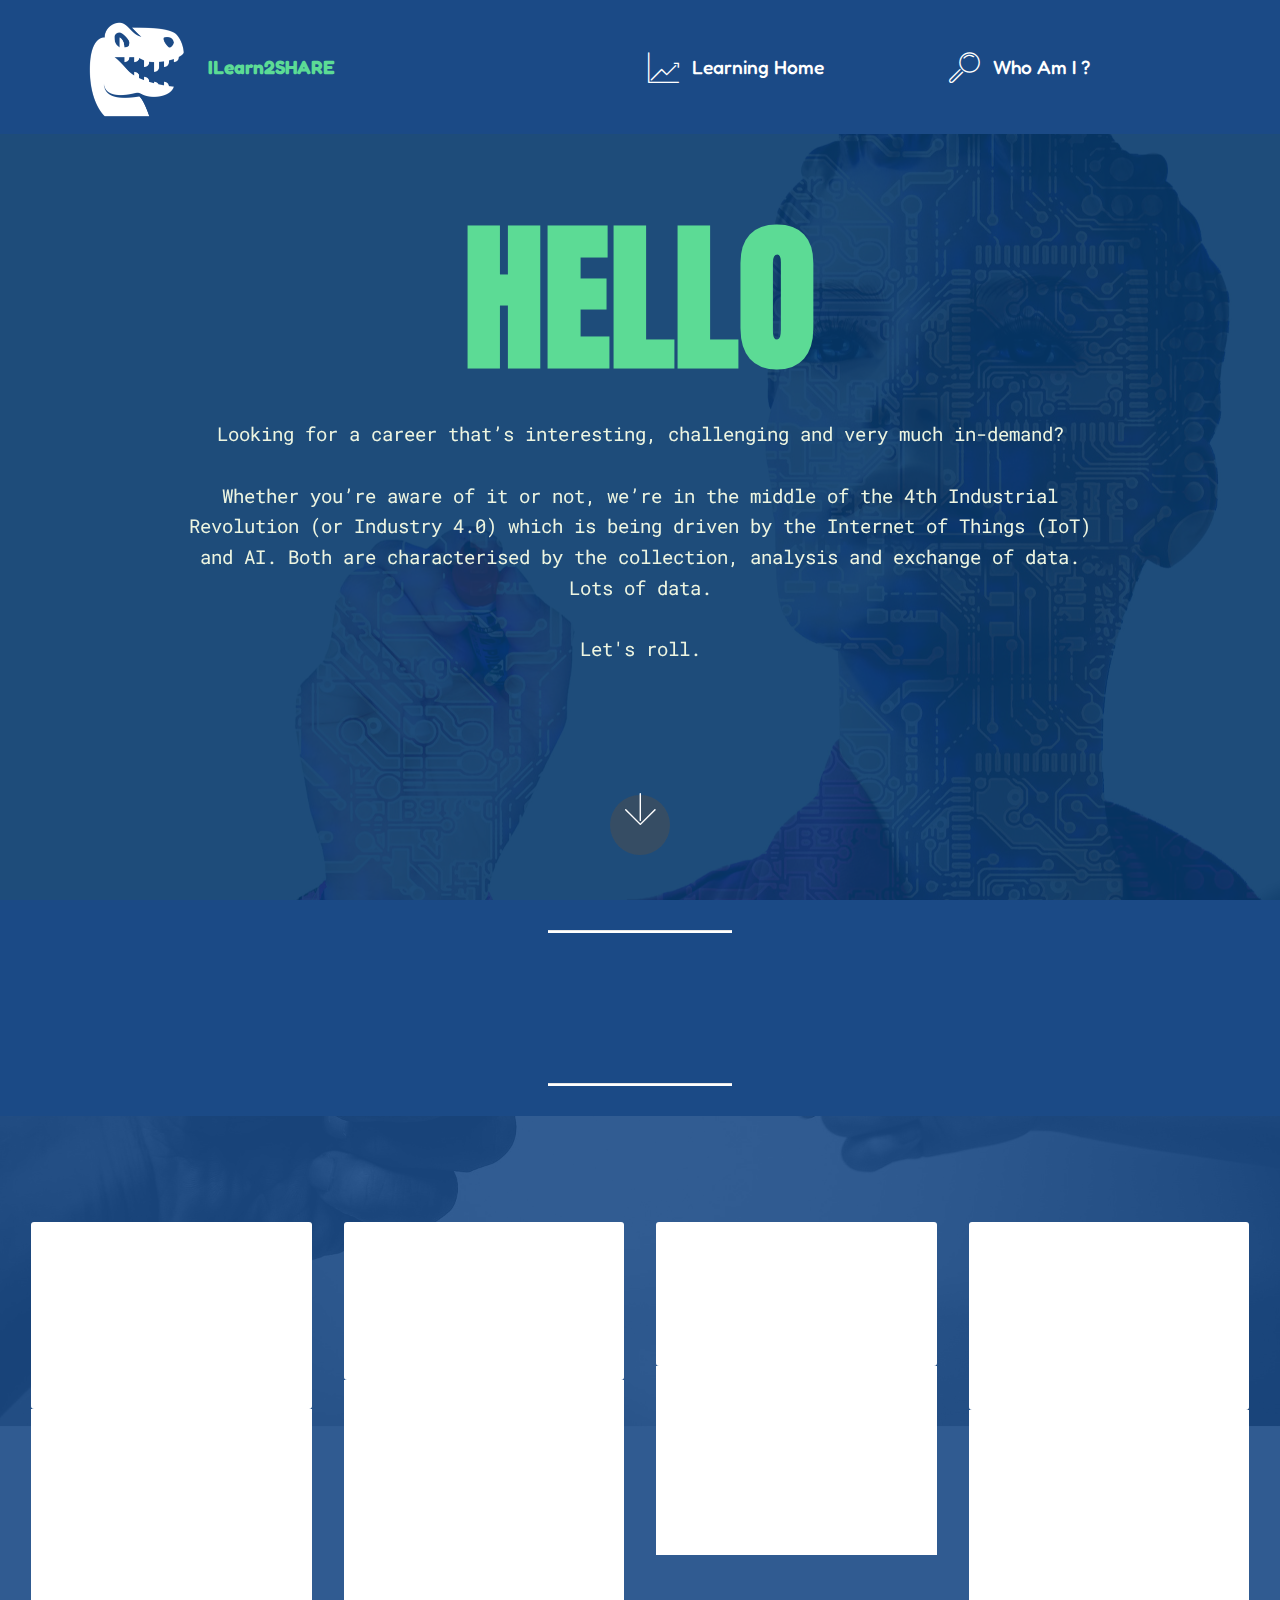
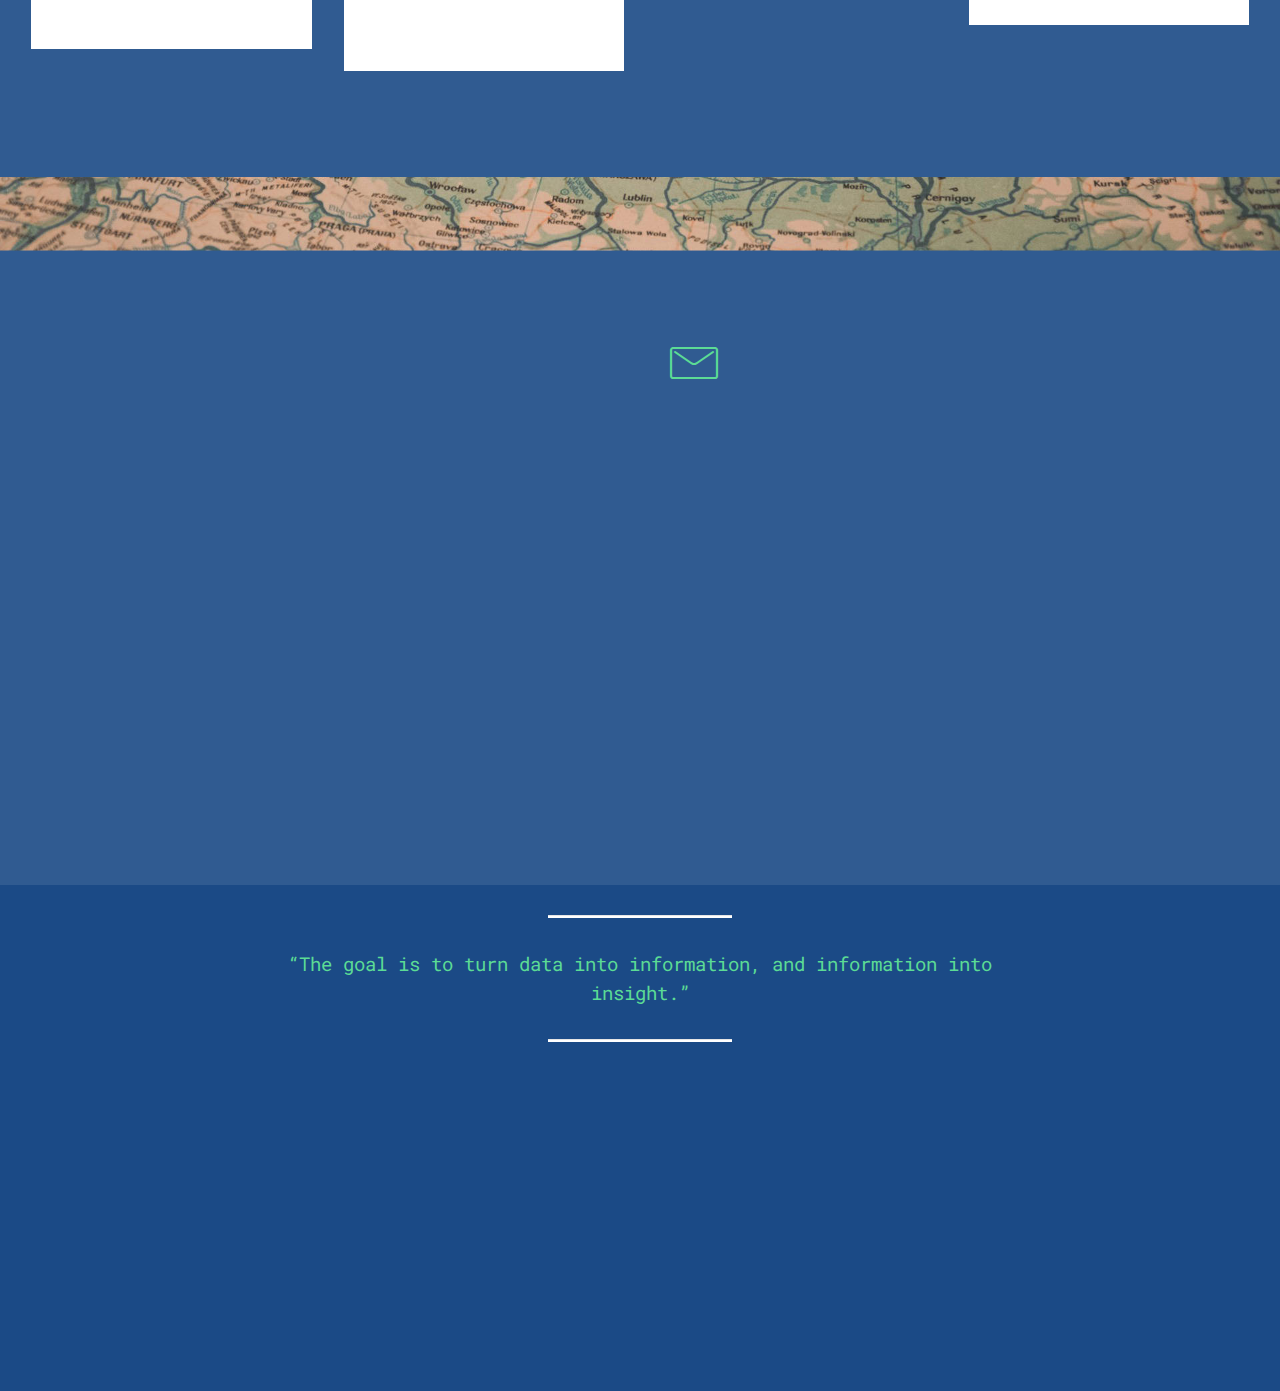
<file: index.html>
<!DOCTYPE html>
<html  >
<head>
  <!-- Site made with Mobirise Website Builder v4.10.7, https://mobirise.com -->
  <meta charset="UTF-8">
  <meta http-equiv="X-UA-Compatible" content="IE=edge">
  <meta name="generator" content="Mobirise v4.10.7, mobirise.com">
  <meta name="viewport" content="width=device-width, initial-scale=1, minimum-scale=1">
  <link rel="shortcut icon" href="assets/images/icons8-dinosaur-480-236x236.png" type="image/x-icon">
  <meta name="description" content="">
  
  <title>Home</title>
  <link rel="stylesheet" href="assets/web/assets/mobirise-icons/mobirise-icons.css">
  <link rel="stylesheet" href="assets/tether/tether.min.css">
  <link rel="stylesheet" href="assets/bootstrap/css/bootstrap.min.css">
  <link rel="stylesheet" href="assets/bootstrap/css/bootstrap-grid.min.css">
  <link rel="stylesheet" href="assets/bootstrap/css/bootstrap-reboot.min.css">
  <link rel="stylesheet" href="assets/gdpr-plugin/gdpr-styles.css">
  <link rel="stylesheet" href="assets/dropdown/css/style.css">
  <link rel="stylesheet" href="assets/animatecss/animate.min.css">
  <link rel="stylesheet" href="assets/socicon/css/styles.css">
  <link rel="stylesheet" href="assets/theme/css/style.css">
  <link rel="stylesheet" href="assets/mobirise/css/mbr-additional.css" type="text/css">
  
  
  
</head>
<body>
  <section class="menu cid-qTkzRZLJNu" once="menu" id="menu1-0">

    

    <nav class="navbar navbar-expand beta-menu navbar-dropdown align-items-center navbar-fixed-top navbar-toggleable-sm">
        <button class="navbar-toggler navbar-toggler-right" type="button" data-toggle="collapse" data-target="#navbarSupportedContent" aria-controls="navbarSupportedContent" aria-expanded="false" aria-label="Toggle navigation">
            <div class="hamburger">
                <span></span>
                <span></span>
                <span></span>
                <span></span>
            </div>
        </button>
        <div class="menu-logo">
            <div class="navbar-brand">
                <span class="navbar-logo">
                    <a href="index.html">
                         <img src="assets/images/icons8-dinosaur-480-236x236.png" alt="Mobirise" title="" style="height: 7.4rem;">
                    </a>
                </span>
                <span class="navbar-caption-wrap"><a class="navbar-caption text-primary display-4" href="http://ilearn2share.ml/">ILearn2SHARE</a></span>
            </div>
        </div>
        <div class="collapse navbar-collapse" id="navbarSupportedContent">
            <ul class="navbar-nav nav-dropdown nav-right" data-app-modern-menu="true"><li class="nav-item">
                    <a class="nav-link link text-white display-4" href="http://ilearn2share.ml/"><span class="mbri-growing-chart mbr-iconfont mbr-iconfont-btn"></span>Learning Home &nbsp; &nbsp; &nbsp; &nbsp; &nbsp; &nbsp; &nbsp; &nbsp; &nbsp; &nbsp;&nbsp;</a>
                </li>
                <li class="nav-item">
                    <a class="nav-link link text-white display-4" href="page8.html" target="_blank">
                        <span class="mbri-search mbr-iconfont mbr-iconfont-btn"></span>Who Am I ? &nbsp; &nbsp; &nbsp; &nbsp; &nbsp; &nbsp; &nbsp; &nbsp; &nbsp; &nbsp;</a>
                </li></ul>
            
        </div>
    </nav>
</section>

<section class="engine"><a href="https://mobirise.info/v">html templates</a></section><section class="cid-qTkA127IK8 mbr-fullscreen mbr-parallax-background" id="header2-1">

    

    <div class="mbr-overlay" style="opacity: 0.9; background-color: rgb(5, 56, 107);"></div>

    <div class="container align-center">
        <div class="row justify-content-md-center">
            <div class="mbr-white col-md-10">
                <h1 class="mbr-section-title mbr-bold pb-3 mbr-fonts-style display-1">HELLO</h1>
                
                <p class="mbr-text pb-3 mbr-fonts-style display-5">
                    Looking for a career that’s interesting, challenging and very much in-demand?<br><br>Whether you’re aware of it or not, we’re in the middle of the 4th Industrial Revolution (or Industry 4.0) which is being driven by the Internet of Things (IoT) and AI. Both are characterised by the collection, analysis and exchange of data. Lots of data.<br><br>Let's roll.<br>
                </p>
                
            </div>
        </div>
    </div>
    <div class="mbr-arrow hidden-sm-down" aria-hidden="true">
        <a href="#next">
            <i class="mbri-down mbr-iconfont"></i>
        </a>
    </div>
</section>

<section class="mbr-section article content10 cid-rAkF70qZ8H" id="content10-p">
    
     

    <div class="container">
        <div class="inner-container" style="width: 66%;">
            <hr class="line" style="width: 25%;">
            <div class="section-text align-center mbr-white mbr-fonts-style display-5"><em>“ There were 5 exabytes of information created between the dawn of civilization through 2003, but that much information is now created every 2 days. ”</em></div>
            <hr class="line" style="width: 25%;">
        </div>
    </div>
</section>

<section class="features17 cid-rAkBCvWGoX mbr-parallax-background" id="features17-o">
    
    

    <div class="mbr-overlay" style="opacity: 0.9; background-color: rgb(27, 74, 134);">
    </div>
    <div class="container-fluid">
        <div class="media-container-row">
            <div class="card p-3 col-12 col-md-6 col-lg-3">
                <div class="card-wrapper">
                    <div class="card-img">
                        <img src="assets/images/mbr-342x228.jpg" alt="Mobirise" title="">
                    </div>
                    <div class="card-box">
                        <h4 class="card-title pb-3 mbr-fonts-style display-7"><a href="page5.html" target="_blank"><strong><em>
                            Learning Paths</em></strong></a></h4>
                        <p class="mbr-text mbr-fonts-style display-7"><a href="page5.html" class="text-warning">
                            The new powerful tool that will guide you on your educational journey and empower your career in Data world.
                        </a></p>
                    </div>
                </div>
            </div>

            <div class="card p-3 col-12 col-md-6 col-lg-3">
                <div class="card-wrapper">
                    <div class="card-img">
                        <img src="assets/images/mbr-342x192.jpg" alt="Mobirise" title="">
                    </div>
                    <div class="card-box">
                        <h4 class="card-title pb-3 mbr-fonts-style display-7"><a href="page2.html" target="_blank"><em><strong>
                            Data Science</strong></em></a></h4>
                        <p class="mbr-text mbr-fonts-style display-7">
                            All you need to know about analysing data and statistics, learn to programme in R and Python and get familiar with Machine learning and Deep learning.
                        </p>
                    </div>
                </div>
            </div>

            <div class="card p-3 col-12 col-md-6 col-lg-3">
                <div class="card-wrapper">
                    <div class="card-img">
                        <img src="assets/images/mbr-342x175.jpg" alt="Mobirise" title="">
                    </div>
                    <div class="card-box">
                        <h4 class="card-title pb-3 mbr-fonts-style display-7"><a href="page4.html" target="_blank"><strong><em>
                            Maths and Statistics</em></strong></a></h4>
                        <p class="mbr-text mbr-fonts-style display-7">
                            The essential maths to understand Data Science and Machine Learning
                        </p>
                    </div>
                </div>
            </div>

            <div class="card p-3 col-12 col-md-6 col-lg-3">
                <div class="card-wrapper">
                    <div class="card-img">
                        <img src="assets/images/mbr-342x229.jpg" alt="Mobirise" title="">
                    </div>
                    <div class="card-box">
                        <h4 class="card-title pb-3 mbr-fonts-style display-7"><a href="page1.html" target="_blank"><strong><em>
                            Machine Learning</em></strong></a></h4>
                        <p class="mbr-text mbr-fonts-style display-7"><a href="page1.html" class="text-warning">Resourses which help you learn complex theory, algorithms and coding libraries in a simple way. 
                        </a></p>
                    </div>
                </div>
            </div>
            
            
        </div>
    </div>
</section>

<section class="mbr-section form4 cid-rAlwxWlTm1 mbr-parallax-background" id="form4-1v">

    

    <div class="mbr-overlay" style="opacity: 0.9; background-color: rgb(27, 74, 134);">
    </div>
    <div class="container">
        <div class="row">
            <div class="col-md-6">
                <div class="google-map"><iframe frameborder="0" style="border:0" src="https://www.google.com/maps/embed/v1/place?key=AIzaSyCx3d07zxHPLvkFBLlAR3Ng8a9wsAsGoJ8&amp;q=place_id:ChIJYTN9T-plUjoRM9RjaAunYW4" allowfullscreen=""></iframe></div>
            </div>
            <div class="col-md-6">
                <h2 class="pb-3 align-left mbr-fonts-style display-2">
                    YOU + US = AWESOME</h2>
                <div>
                    <div class="icon-block pb-3 align-left">
                        <span class="icon-block__icon">
                            <span class="mbri-letter mbr-iconfont"></span>
                        </span>
                        <h4 class="icon-block__title align-left mbr-fonts-style display-5"><span style="font-style: normal;">
                            SEND ME YOUR FEEDBACKS</span></h4>
                    </div>
                    
                </div>
                <div data-form-type="formoid">
                    <!---Formbuilder Form--->
                    <form action="https://mobirise.com/" method="POST" class="mbr-form form-with-styler" data-form-title="Mobirise Form"><input type="hidden" name="email" data-form-email="true" value="Ox6171tcpGs9JNopc3ViE304Ds9OOe7NfwLxzaGZEOlm7h9FPNAhcFczsAaRXPLx/Tjr/p34ceKGlWbYIWSW4SXTC4JzL4lZ0jRn6jdO1qL6KEBu3EeLV1ZqQfX+0Wjo">
                        <div class="row">
                            <div hidden="hidden" data-form-alert="" class="alert alert-success col-12">Thanks for filling out the form!</div>
                            <div hidden="hidden" data-form-alert-danger="" class="alert alert-danger col-12">
                            </div>
                        </div>
                        <div class="dragArea row">
                            <div class="col-md-6  form-group" data-for="name">
                                <input type="text" name="name" placeholder="Your Name" data-form-field="Name" required="required" class="form-control input display-7" id="name-form4-1v">
                            </div>
                            
                            <div data-for="email" class="col-md-12  form-group">
                                <input type="text" name="email" placeholder="Email" data-form-field="Email" class="form-control input display-7" required="required" id="email-form4-1v">
                            </div>
                            <div data-for="message" class="col-md-12  form-group">
                                <textarea name="message" placeholder="Message" data-form-field="Message" class="form-control input display-7" id="message-form4-1v"></textarea>
                            </div>
                            <div class="col-md-12 input-group-btn  mt-2 align-center">
                                <button type="submit" class="btn btn-primary btn-form display-4">SEND MESSAGE</button>
                            </div>
                        </div>
                    <span class="gdpr-block">
<label>
<span class="textGDPR" style="color: #a7a7a7"><input type="checkbox" name="gdpr" id="gdpr-form4-1v" required="">By continuing you agree to our <a style="color: #149dcc; text-decoration: none;" href="terms.html">Terms of Service</a> and <a style="color: #149dcc; text-decoration: none;" href="policy.html">Privacy Policy</a>.</span>
</label>
</span></form><!---Formbuilder Form--->
                </div>
            </div>
        </div>
    </div>
</section>

<section class="mbr-section article content10 cid-rAlXgyRVW9" id="content10-1z">
    
     

    <div class="container">
        <div class="inner-container" style="width: 66%;">
            <hr class="line" style="width: 25%;">
            <div class="section-text align-center mbr-white mbr-fonts-style display-5">“The goal is to turn data into information, and information into insight.”</div>
            <hr class="line" style="width: 25%;">
        </div>
    </div>
</section>

<section class="cid-rAlqb7nuWh" id="social-buttons3-1t">
    
    

    

    <div class="container">
        <div class="media-container-row">
            <div class="col-md-8 align-center">
                <h2 class="pb-3 mbr-section-title mbr-fonts-style display-2">
                    SHARE THIS PAGE!
                </h2>
                <div>
                    <div class="mbr-social-likes">
                        <span class="btn btn-social socicon-bg-facebook facebook mx-2" title="Share link on Facebook">
                            <i class="socicon socicon-facebook"></i>
                        </span>
                        <span class="btn btn-social twitter socicon-bg-twitter mx-2" title="Share link on Twitter">
                            <i class="socicon socicon-twitter"></i>
                        </span>
                        <span class="btn btn-social plusone socicon-bg-googleplus mx-2" title="Share link on Google+">
                            <i class="socicon socicon-googleplus"></i>
                        </span>
                        <span class="btn btn-social vkontakte socicon-bg-vkontakte mx-2" title="Share link on VKontakte">
                            <i class="socicon socicon-vkontakte"></i>
                        </span>
                        <span class="btn btn-social odnoklassniki socicon-bg-odnoklassniki mx-2" title="Share link on Odnoklassniki">
                            <i class="socicon socicon-odnoklassniki"></i>
                        </span>
                        <span class="btn btn-social pinterest socicon-bg-pinterest mx-2" title="Share link on Pinterest">
                            <i class="socicon socicon-pinterest"></i>
                        </span>
                        
                    </div>
                </div>
            </div>
        </div>
    </div>
</section>


  <script src="assets/web/assets/jquery/jquery.min.js"></script>
  <script src="assets/popper/popper.min.js"></script>
  <script src="assets/tether/tether.min.js"></script>
  <script src="assets/bootstrap/js/bootstrap.min.js"></script>
  <script src="assets/smoothscroll/smooth-scroll.js"></script>
  <script src="assets/dropdown/js/nav-dropdown.js"></script>
  <script src="assets/dropdown/js/navbar-dropdown.js"></script>
  <script src="assets/touchswipe/jquery.touch-swipe.min.js"></script>
  <script src="assets/viewportchecker/jquery.viewportchecker.js"></script>
  <script src="assets/parallax/jarallax.min.js"></script>
  <script src="assets/sociallikes/social-likes.js"></script>
  <script src="assets/theme/js/script.js"></script>
  <script src="assets/formoid/formoid.min.js"></script>
  
  
 <div id="scrollToTop" class="scrollToTop mbr-arrow-up"><a style="text-align: center;"><i class="mbr-arrow-up-icon mbr-arrow-up-icon-cm cm-icon cm-icon-smallarrow-up"></i></a></div>
    <input name="animation" type="hidden">
  </body>
</html>
</file>
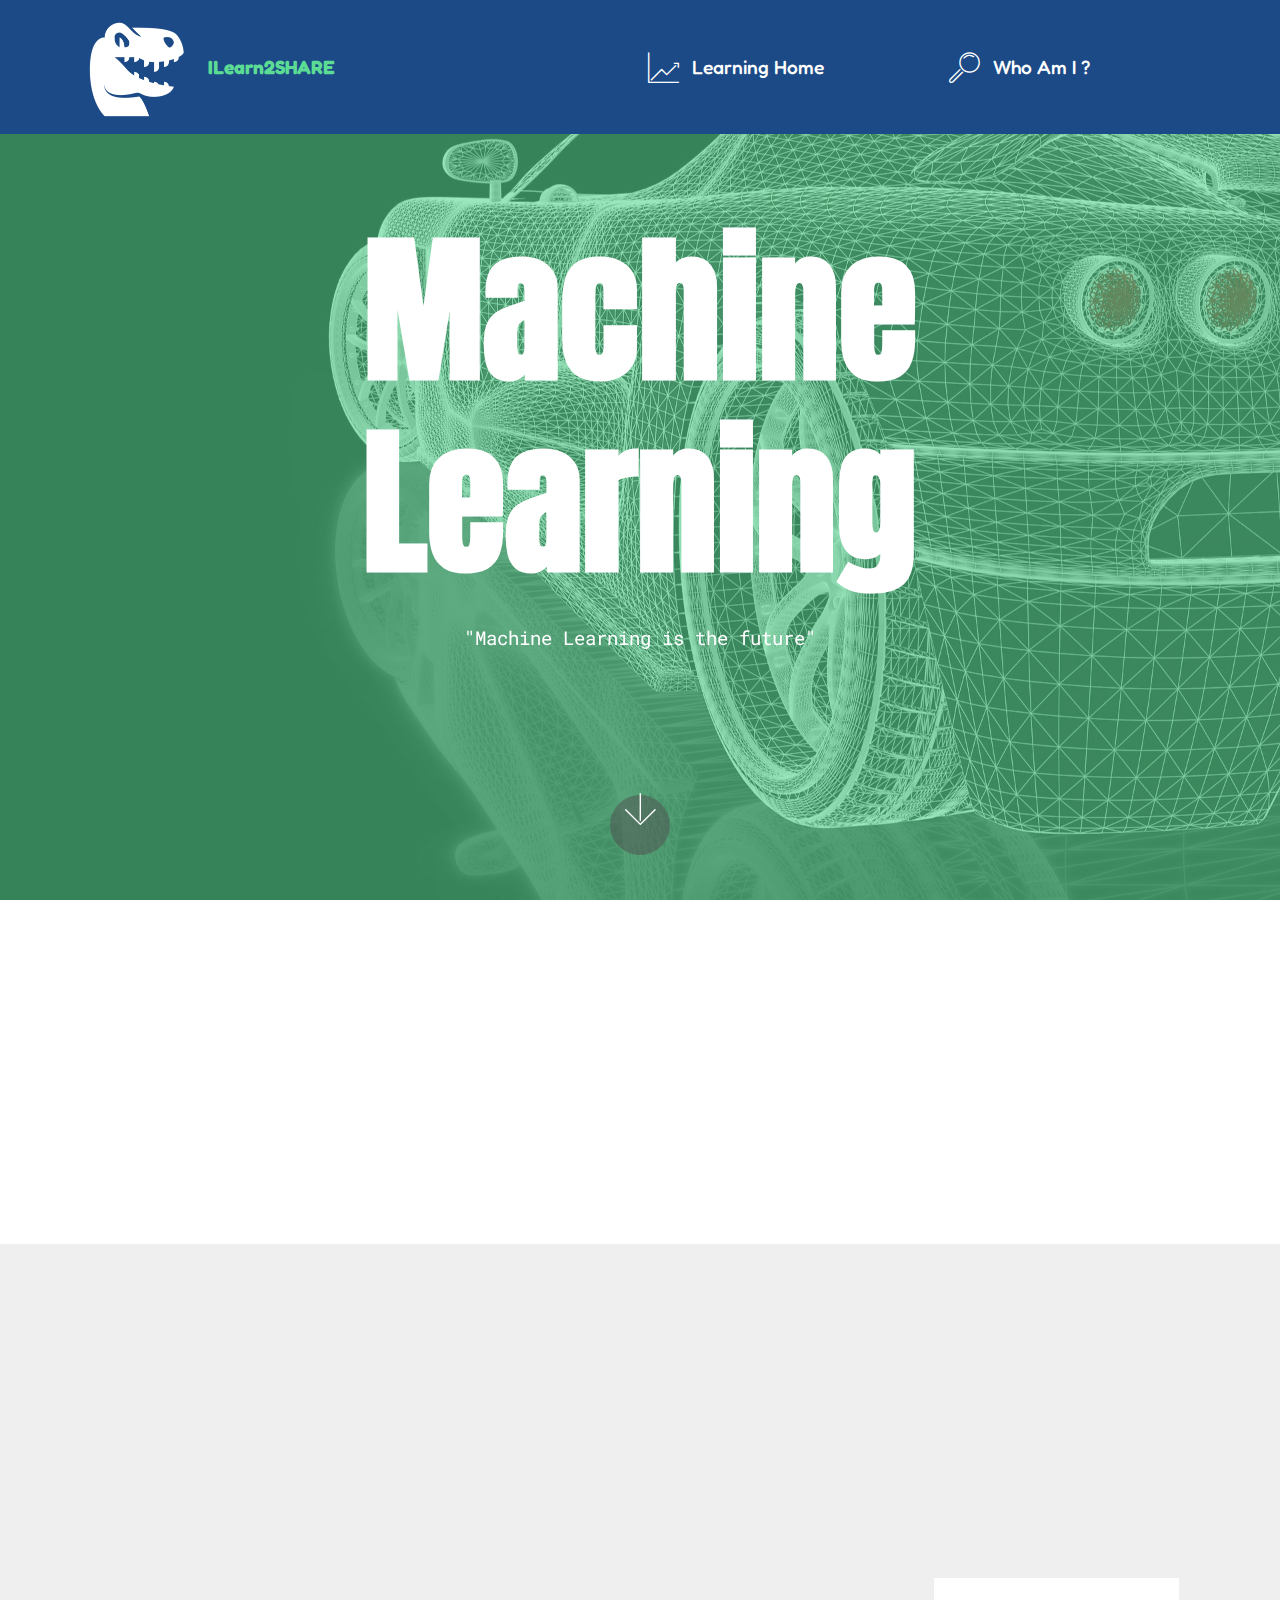
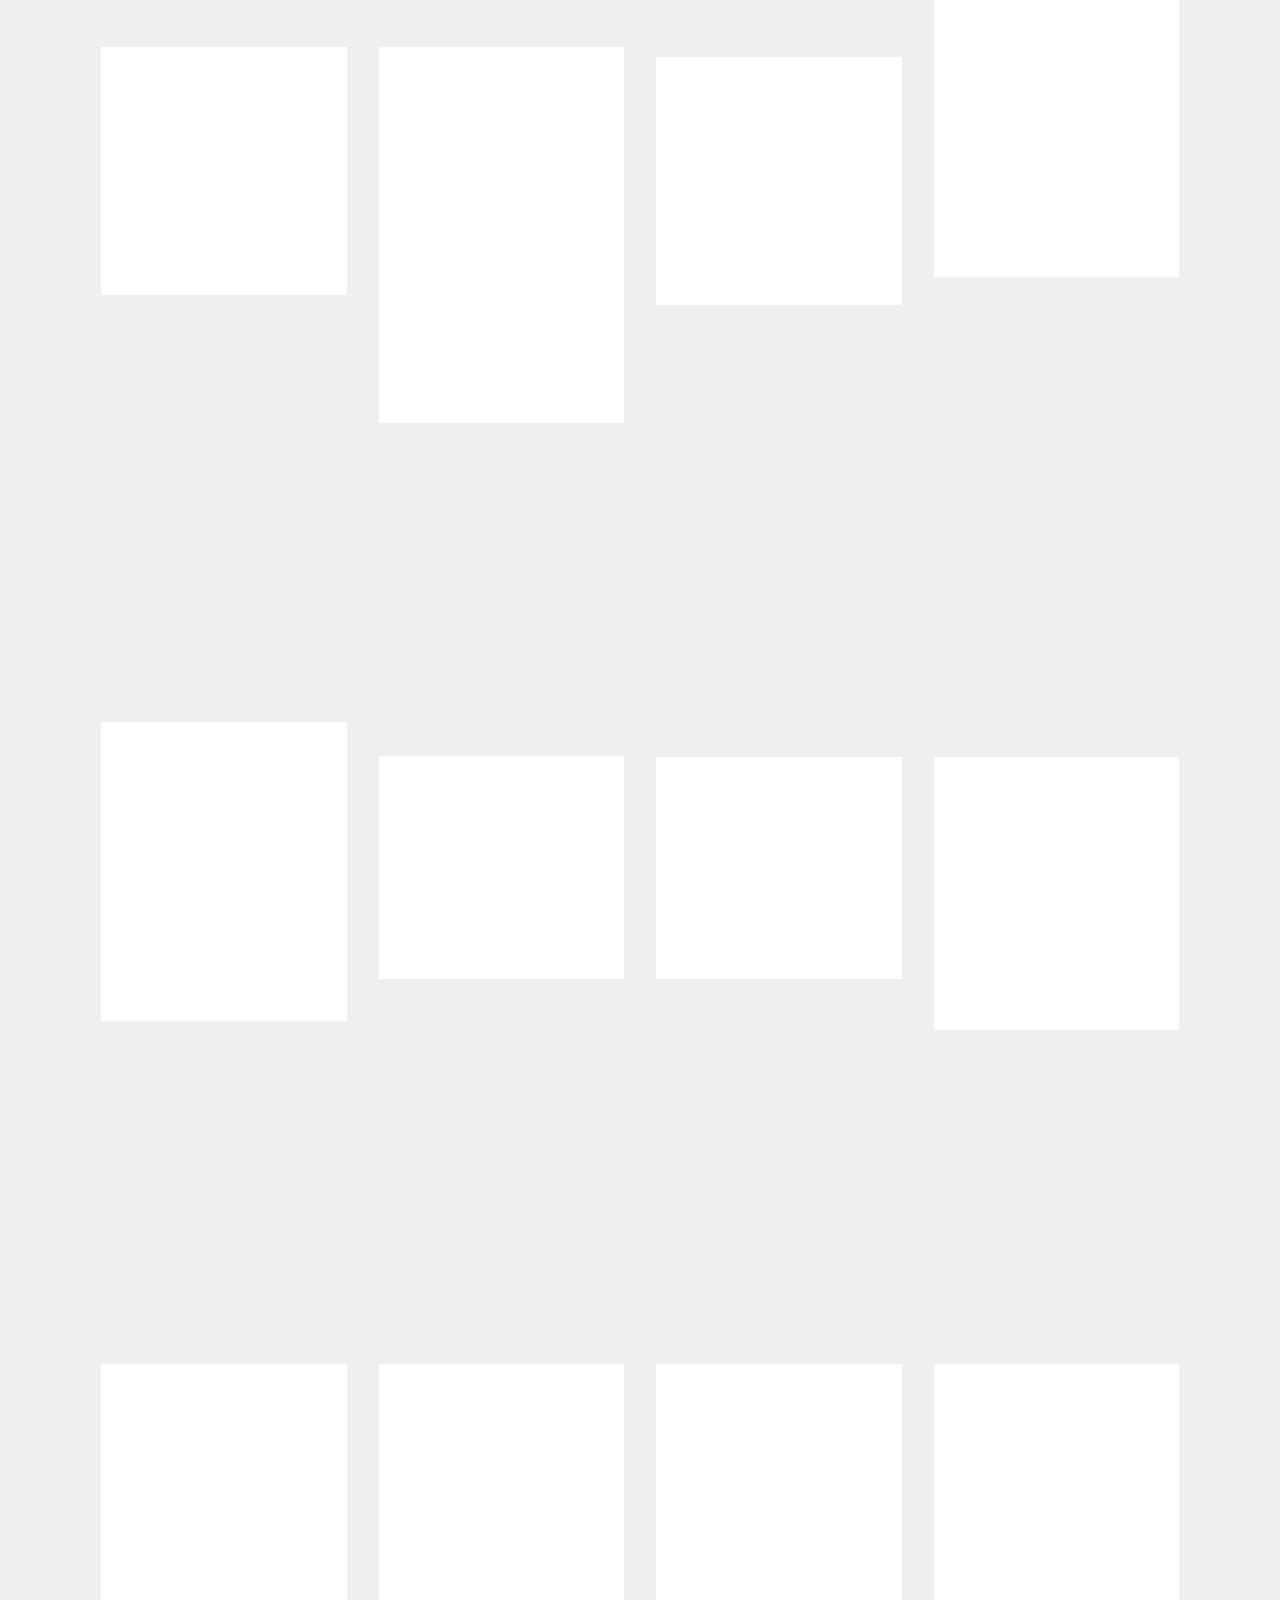
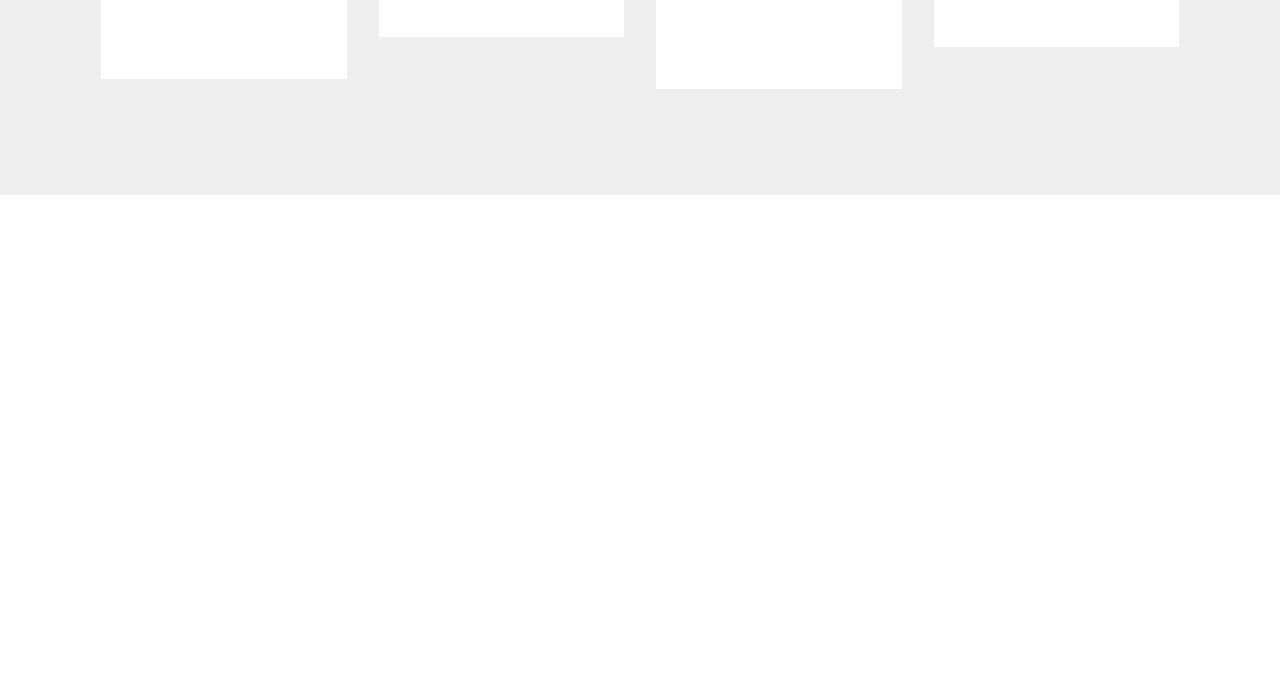
<file: page1.html>
<!DOCTYPE html>
<html  >
<head>
  <!-- Site made with Mobirise Website Builder v4.10.7, https://mobirise.com -->
  <meta charset="UTF-8">
  <meta http-equiv="X-UA-Compatible" content="IE=edge">
  <meta name="generator" content="Mobirise v4.10.7, mobirise.com">
  <meta name="viewport" content="width=device-width, initial-scale=1, minimum-scale=1">
  <link rel="shortcut icon" href="assets/images/icons8-dinosaur-480-236x236.png" type="image/x-icon">
  <meta name="description" content="Site Creator Description">
  
  <title>Machine Learning</title>
  <link rel="stylesheet" href="assets/web/assets/mobirise-icons/mobirise-icons.css">
  <link rel="stylesheet" href="assets/tether/tether.min.css">
  <link rel="stylesheet" href="assets/bootstrap/css/bootstrap.min.css">
  <link rel="stylesheet" href="assets/bootstrap/css/bootstrap-grid.min.css">
  <link rel="stylesheet" href="assets/bootstrap/css/bootstrap-reboot.min.css">
  <link rel="stylesheet" href="assets/gdpr-plugin/gdpr-styles.css">
  <link rel="stylesheet" href="assets/dropdown/css/style.css">
  <link rel="stylesheet" href="assets/animatecss/animate.min.css">
  <link rel="stylesheet" href="assets/theme/css/style.css">
  <link rel="stylesheet" href="assets/mobirise/css/mbr-additional.css" type="text/css">
  
  
  
</head>
<body>
  <section class="menu cid-qTkzRZLJNu" once="menu" id="menu1-3">

    

    <nav class="navbar navbar-expand beta-menu navbar-dropdown align-items-center navbar-fixed-top navbar-toggleable-sm">
        <button class="navbar-toggler navbar-toggler-right" type="button" data-toggle="collapse" data-target="#navbarSupportedContent" aria-controls="navbarSupportedContent" aria-expanded="false" aria-label="Toggle navigation">
            <div class="hamburger">
                <span></span>
                <span></span>
                <span></span>
                <span></span>
            </div>
        </button>
        <div class="menu-logo">
            <div class="navbar-brand">
                <span class="navbar-logo">
                    <a href="index.html">
                         <img src="assets/images/icons8-dinosaur-480-236x236.png" alt="Mobirise" title="" style="height: 7.4rem;">
                    </a>
                </span>
                <span class="navbar-caption-wrap"><a class="navbar-caption text-primary display-4" href="http://ilearn2share.ml/">ILearn2SHARE</a></span>
            </div>
        </div>
        <div class="collapse navbar-collapse" id="navbarSupportedContent">
            <ul class="navbar-nav nav-dropdown nav-right" data-app-modern-menu="true"><li class="nav-item">
                    <a class="nav-link link text-white display-4" href="http://ilearn2share.ml/"><span class="mbri-growing-chart mbr-iconfont mbr-iconfont-btn"></span>Learning Home &nbsp; &nbsp; &nbsp; &nbsp; &nbsp; &nbsp; &nbsp; &nbsp; &nbsp; &nbsp;&nbsp;</a>
                </li>
                <li class="nav-item">
                    <a class="nav-link link text-white display-4" href="page8.html" target="_blank">
                        <span class="mbri-search mbr-iconfont mbr-iconfont-btn"></span>Who Am I ? &nbsp; &nbsp; &nbsp; &nbsp; &nbsp; &nbsp; &nbsp; &nbsp; &nbsp; &nbsp;</a>
                </li></ul>
            
        </div>
    </nav>
</section>

<section class="engine"><a href="https://mobirise.info/l">free web templates</a></section><section class="header6 cid-rAfg7QFjCv mbr-fullscreen mbr-parallax-background" id="header6-5">

    

    <div class="mbr-overlay" style="opacity: 0.6; background-color: rgb(92, 219, 149);">
    </div>

    <div class="container">
        <div class="row justify-content-md-center">
            <div class="mbr-white col-md-10">
                <h1 class="mbr-section-title align-center mbr-bold pb-3 mbr-fonts-style display-1">
                    Machine Learning</h1>
                <p class="mbr-text align-center pb-3 mbr-fonts-style display-5">
                    "Machine Learning is the future"
                </p>
                
            </div>
        </div>
    </div>

    <div class="mbr-arrow hidden-sm-down" aria-hidden="true">
        <a href="#next">
            <i class="mbri-down mbr-iconfont"></i>
        </a>
    </div>
</section>

<section class="mbr-section article content1 cid-rAlTdXPksQ" id="content2-1w">

     

    <div class="container">
        <div class="media-container-row">
            <div class="mbr-text col-12 col-md-8 mbr-fonts-style display-7">
                <blockquote><strong>Machine Learning is like sex in high school. Everyone is talking about it, a few know what to do, and only your teacher is doing it. If you ever tried to read articles about machine learning on the Internet, most likely you stumbled upon two types of them: thick academic trilogies filled with theorems (I couldn’t even get through half of one) or fishy fairytales about artificial intelligence, data-science magic, and jobs of the future.</strong></blockquote>
            </div>
        </div>
    </div>
</section>

<section class="features18 popup-btn-cards cid-rAfgHgIRNZ" id="features18-6">

    

    
    <div class="container">
        <h2 class="mbr-section-title pb-3 align-center mbr-fonts-style display-2">Machine Learning Resources</h2>
        <h3 class="mbr-section-subtitle display-5 align-center mbr-fonts-style mbr-light">All of the best Machine Learning resources</h3>
        <div class="media-container-row pt-5 ">
            <div class="card p-3 col-12 col-md-6 col-lg-3">
                <div class="card-wrapper ">
                    <div class="card-img">
                        <div class="mbr-overlay"></div>
                        <div class="mbr-section-btn text-center"><a href="https://vas3k.com/blog/machine_learning/" class="btn btn-primary display-4">Learn More</a></div>
                        <img src="assets/images/mbr-492x328.jpg" alt="Mobirise" title="">
                    </div>
                    <div class="card-box">
                        <h4 class="card-title mbr-fonts-style display-7"><a href="https://vas3k.com/blog/machine_learning/" target="_blank"><strong>
                            Introduction to Machine Learning</strong></a></h4>
                        <p class="mbr-text mbr-fonts-style align-left display-7"><a href="https://vas3k.com/blog/machine_learning/" target="_blank" class="text-warning">
                            Get to know what Machine Learning is.</a><br><a href="https://vas3k.com/blog/machine_learning/" target="_blank" class="text-warning">Simple and easy way to understand what is Machine Learning.</a></p>
                    </div>
                </div>
            </div>
            <div class="card p-3 col-12 col-md-6 col-lg-3">
                <div class="card-wrapper">
                    <div class="card-img">
                        <div class="mbr-overlay"></div>
                        <div class="mbr-section-btn text-center"><a href="https://medium.com/@logeshwarravichandran/machine-learning-for-mere-mortals-b3325c9a27f6?sk=332687bd09090ff8d3eea1ceacb4c8cd" class="btn btn-primary display-4">Learn More</a></div>
                        <img src="assets/images/mbr-492x329.jpg" alt="Mobirise" title="">
                    </div>
                    <div class="card-box">
                        <h4 class="card-title mbr-fonts-style display-7"><a href="https://medium.com/@logeshwarravichandran/machine-learning-for-mere-mortals-b3325c9a27f6?sk=332687bd09090ff8d3eea1ceacb4c8cd"><strong>
                            Machine Learning - Beginner</strong></a></h4>
                        <p class="mbr-text mbr-fonts-style display-7"><a href="https://medium.com/@logeshwarravichandran/machine-learning-for-mere-mortals-b3325c9a27f6?sk=332687bd09090ff8d3eea1ceacb4c8cd" target="_blank" class="text-warning">There are an overwhelming number of courses and tutorials available online. These are all introductory content and are the more popular ones you'll find.
</a><br><a href="https://medium.com/@logeshwarravichandran/machine-learning-for-mere-mortals-b3325c9a27f6?sk=332687bd09090ff8d3eea1ceacb4c8cd" target="_blank">
</a><br><a href="https://medium.com/@logeshwarravichandran/machine-learning-for-mere-mortals-b3325c9a27f6?sk=332687bd09090ff8d3eea1ceacb4c8cd" target="_blank" class="text-warning">Source: Medium</a><br></p>
                    </div>
                </div>
            </div>

            <div class="card p-3 col-12 col-md-6 col-lg-3">
                <div class="card-wrapper">
                    <div class="card-img">
                        <div class="mbr-overlay"></div>
                        <div class="mbr-section-btn text-center"><a href="https://github.com/llSourcell/Learn_Machine_Learning_in_3_Months" class="btn btn-primary display-4">Learn More</a></div>
                        <img src="assets/images/mbr-492x348.jpg" alt="Mobirise" title="">
                    </div>
                    <div class="card-box">
                        <h4 class="card-title mbr-fonts-style display-7"><a href="https://github.com/llSourcell/Learn_Machine_Learning_in_3_Months" target="_blank"><strong>Machine Learning - Intermediate</strong></a></h4>
                        <p class="mbr-text mbr-fonts-style display-7">This is the Curriculum for "Learn Machine Learning in 3 Months" 
<br>
<br><a href="https://github.com/llSourcell/Learn_Machine_Learning_in_3_Months" class="text-warning">Source: Siraj Raval</a></p>
                    </div>
                </div>
            </div>

            <div class="card p-3 col-12 col-md-6 col-lg-3">
                <div class="card-wrapper">
                    <div class="card-img">
                        <div class="mbr-overlay"></div>
                        <div class="mbr-section-btn text-center"><a href="https://www.coursera.org/learn/machine-learning?utm_source=gg&utm_medium=sem&utm_content=07-StanfordML-US&campaignid=1950458127&adgroupid=71501032500&device=c&keyword=coursera%20machine%20learning&matchtype=e&network=g&devicemodel=&adpostion=1t1&creativeid=351294671923&hide_mobile_promo&gclid=EAIaIQobChMI1OOu-Kaj5AIVyQorCh3MHwjnEAAYASAAEgKJu_D_BwE" class="btn btn-primary display-4">Learn More</a></div>
                        <img src="assets/images/mbr-492x190.jpg" alt="Mobirise" title="">
                    </div>
                    <div class="card-box">
                        <h4 class="card-title mbr-fonts-style display-7"><a href="https://www.coursera.org/learn/machine-learning?utm_source=gg&utm_medium=sem&utm_content=07-StanfordML-US&campaignid=1950458127&adgroupid=71501032500&device=c&keyword=coursera%20machine%20learning&matchtype=e&network=g&devicemodel=&adpostion=1t1&creativeid=351294671923&hide_mobile_promo&gclid=EAIaIQobChMI1OOu-Kaj5AIVyQorCh3MHwjnEAAYASAAEgKJu_D_BwE" target="_blank"><strong>Machine Learning - Advanced</strong></a></h4>
                        <p class="mbr-text mbr-fonts-style display-7"><a href="https://www.coursera.org/learn/machine-learning?utm_source=gg&utm_medium=sem&utm_content=07-StanfordML-US&campaignid=1950458127&adgroupid=71501032500&device=c&keyword=coursera%20machine%20learning&matchtype=e&network=g&devicemodel=&adpostion=1t1&creativeid=351294671923&hide_mobile_promo&gclid=EAIaIQobChMI1OOu-Kaj5AIVyQorCh3MHwjnEAAYASAAEgKJu_D_BwE" target="_blank" class="text-warning">
                           Machine learning is the science of getting computers to act without being explicitly programmed.
                        </a><br><br><a href="https://www.coursera.org/learn/machine-learning?utm_source=gg&utm_medium=sem&utm_content=07-StanfordML-US&campaignid=1950458127&adgroupid=71501032500&device=c&keyword=coursera%20machine%20learning&matchtype=e&network=g&devicemodel=&adpostion=1t1&creativeid=351294671923&hide_mobile_promo&gclid=EAIaIQobChMI1OOu-Kaj5AIVyQorCh3MHwjnEAAYASAAEgKJu_D_BwE" class="text-warning">Source: Coursera</a></p>
                    </div>
                </div>
            </div>
        </div>
    </div>
</section>

<section class="features18 popup-btn-cards cid-rAg0JonnfB" id="features18-c">

    

    
    <div class="container">
        
        
        <div class="media-container-row pt-5 ">
            <div class="card p-3 col-12 col-md-6 col-lg-3">
                <div class="card-wrapper ">
                    <div class="card-img">
                        <div class="mbr-overlay"></div>
                        <div class="mbr-section-btn text-center"><a href="https://medium.com/@logeshwarravichandran/essential-concepts-of-machine-learning-e785215471e4?sk=96b4a30fad66e7849faa12d3858c860c" class="btn btn-primary display-4">Learn More</a></div>
                        <img src="assets/images/mbr-492x258.jpg" alt="Mobirise" title="">
                    </div>
                    <div class="card-box">
                        <h4 class="card-title mbr-fonts-style display-7">
                            <a href="https://medium.com/@logeshwarravichandran/essential-concepts-of-machine-learning-e785215471e4?sk=96b4a30fad66e7849faa12d3858c860c"><strong>Essential Concepts of Machine Learning</strong></a></h4>
                        <p class="mbr-text mbr-fonts-style align-left display-7"><a href="https://medium.com/@logeshwarravichandran/essential-concepts-of-machine-learning-e785215471e4?sk=96b4a30fad66e7849faa12d3858c860c" class="text-warning" target="_blank">
                            The foundations of Machine Learning is a must. Here are some of the most essential concepts you need to know for Machine Learning.
                        </a></p>
                    </div>
                </div>
            </div>
            <div class="card p-3 col-12 col-md-6 col-lg-3">
                <div class="card-wrapper">
                    <div class="card-img">
                        <div class="mbr-overlay"></div>
                        <div class="mbr-section-btn text-center"><a href="https://developers.google.com/machine-learning/crash-course/ml-intro" class="btn btn-primary display-4">Learn More</a></div>
                        <img src="assets/images/mbr-492x327.jpg" alt="Mobirise" title="">
                    </div>
                    <div class="card-box">
                        <h4 class="card-title mbr-fonts-style display-7"><a href="https://developers.google.com/machine-learning/crash-course/ml-intro"><strong>Google Machine Learning Crash Course</strong></a></h4>
                        <p class="mbr-text mbr-fonts-style display-7"><a href="https://developers.google.com/machine-learning/crash-course/ml-intro" class="text-warning">
                           A new approach to learn Machine Learning Google Style. This is a crash course series!
                        </a></p>
                    </div>
                </div>
            </div>

            <div class="card p-3 col-12 col-md-6 col-lg-3">
                <div class="card-wrapper">
                    <div class="card-img">
                        <div class="mbr-overlay"></div>
                        <div class="mbr-section-btn text-center"><a href="http://www.holehouse.org/mlclass/" class="btn btn-primary display-4">Learn More</a></div>
                        <img src="assets/images/mbr-1-492x328.jpg" alt="Mobirise" title="">
                    </div>
                    <div class="card-box">
                        <h4 class="card-title mbr-fonts-style display-7"><a href="http://www.holehouse.org/mlclass/" target="_blank"><strong>Stanford Machine Learning Notes</strong></a></h4>
                        <p class="mbr-text mbr-fonts-style display-7"><a href="http://www.holehouse.org/mlclass/" class="text-warning">
                            Andrew Ng's Stanford Machine Learning Notes and slides all in one place !
                        </a></p>
                    </div>
                </div>
            </div>

            <div class="card p-3 col-12 col-md-6 col-lg-3">
                <div class="card-wrapper">
                    <div class="card-img">
                        <div class="mbr-overlay"></div>
                        <div class="mbr-section-btn text-center"><a href="https://developers.google.com/machine-learning/glossary/" class="btn btn-primary display-4">Learn More</a></div>
                        <img src="assets/images/background4.jpg" alt="Mobirise">
                    </div>
                    <div class="card-box">
                        <h4 class="card-title mbr-fonts-style display-7"><a href="https://developers.google.com/machine-learning/glossary/"><strong>Machine Learning Glossary&nbsp;</strong></a></h4>
                        <p class="mbr-text mbr-fonts-style display-7"><a href="https://developers.google.com/machine-learning/glossary/" class="text-warning">
                           One of the best Machine Learning Glossary by Google that I've found online. It will definitely come in handy!
                        </a></p>
                    </div>
                </div>
            </div>
        </div>
    </div>
</section>

<section class="features18 popup-btn-cards cid-rAg1diJ6Dw" id="features18-e">

    

    
    <div class="container">
        
        
        <div class="media-container-row pt-5 ">
            <div class="card p-3 col-12 col-md-6 col-lg-3">
                <div class="card-wrapper ">
                    <div class="card-img">
                        <div class="mbr-overlay"></div>
                        <div class="mbr-section-btn text-center">
                            <a href="https://mobirise.co" class="btn btn-primary display-4">Learn More</a>
                        </div>
                        <img src="assets/images/background1.jpg" alt="Mobirise">
                    </div>
                    <div class="card-box">
                        <h4 class="card-title mbr-fonts-style display-7"><a href="https://medium.com/@logeshwarravichandran/top-8-essential-algorithms-for-machine-learning-4609cebc1a59?sk=483844cd48162186ff7dfd1751fa433e" target="_blank">
                            <strong>Top 8 Essential Algorithms for Machine Learning</strong></a></h4>
                        <p class="mbr-text mbr-fonts-style align-left display-7"><a href="https://medium.com/@logeshwarravichandran/top-8-essential-algorithms-for-machine-learning-4609cebc1a59?sk=483844cd48162186ff7dfd1751fa433e" class="text-warning">Here are 8 of the most common and popular machine learning algorithms. These articles will help clarify everything!
</a><br><a href="https://medium.com/@logeshwarravichandran/top-8-essential-algorithms-for-machine-learning-4609cebc1a59?sk=483844cd48162186ff7dfd1751fa433e">
</a><br></p>
                    </div>
                </div>
            </div>
            <div class="card p-3 col-12 col-md-6 col-lg-3">
                <div class="card-wrapper">
                    <div class="card-img">
                        <div class="mbr-overlay"></div>
                        <div class="mbr-section-btn text-center"><a href="https://www.linkedin.com/feed/update/urn:li:activity:6364745036768382976/" class="btn btn-primary display-4">Learn More</a></div>
                        <img src="assets/images/background2.jpg" alt="Mobirise">
                    </div>
                    <div class="card-box">
                        <h4 class="card-title mbr-fonts-style display-7"><a href="https://www.linkedin.com/feed/update/urn:li:activity:6364745036768382976/" target="_blank"><strong>How To Start a ML Project</strong></a></h4>
                        <p class="mbr-text mbr-fonts-style display-7"><a href="https://www.linkedin.com/feed/update/urn:li:activity:6364745036768382976/" target="_blank" class="text-warning">
                           A step by step mini-guide on how you can start any Machine Learning Project.</a><br><br>Credit: Randy Lao ☁️<a href="https://www.linkedin.com/feed/update/urn:li:activity:6364745036768382976/" target="_blank" class="text-warning"></a></p>
                    </div>
                </div>
            </div>

            <div class="card p-3 col-12 col-md-6 col-lg-3">
                <div class="card-wrapper">
                    <div class="card-img">
                        <div class="mbr-overlay"></div>
                        <div class="mbr-section-btn text-center"><a href="https://www.slideshare.net/TessFerrandez/notes-from-coursera-deep-learning-courses-by-andrew-ng?trk=v-feed" class="btn btn-primary display-4">Learn More</a></div>
                        <img src="assets/images/background3.jpg" alt="Mobirise">
                    </div>
                    <div class="card-box">
                        <h4 class="card-title mbr-fonts-style display-7"><a href="https://www.slideshare.net/TessFerrandez/notes-from-coursera-deep-learning-courses-by-andrew-ng?trk=v-feed"><strong>Best Deep Learning Course Notes</strong></a></h4>
                        <p class="mbr-text mbr-fonts-style display-7">
                            <a href="https://www.slideshare.net/TessFerrandez/notes-from-coursera-deep-learning-courses-by-andrew-ng?trk=v-feed" class="text-warning">A nice slide presentation about Deep Learning and Machine Learning. It's so GOOD! </a><br><br>Credit: Tess Ferranandez
                        </p>
                    </div>
                </div>
            </div>

            <div class="card p-3 col-12 col-md-6 col-lg-3">
                <div class="card-wrapper">
                    <div class="card-img">
                        <div class="mbr-overlay"></div>
                        <div class="mbr-section-btn text-center"><a href="https://docs.google.com/presentation/d/1kSuQyW5DTnkVaZEjGYCkfOxvzCqGEFzWBy4e9Uedd9k/edit#slide=id.g18ade992fa_6_1021" class="btn btn-primary display-4">Learn More</a></div>
                        <img src="assets/images/background4.jpg" alt="Mobirise">
                    </div>
                    <div class="card-box">
                        <h4 class="card-title mbr-fonts-style display-7"><a href="https://docs.google.com/presentation/d/1kSuQyW5DTnkVaZEjGYCkfOxvzCqGEFzWBy4e9Uedd9k/edit#slide=id.g18ade992fa_6_1021"><strong>
                            Machine Learning 101</strong></a></h4>
                        <p class="mbr-text mbr-fonts-style display-7"><a href="https://docs.google.com/presentation/d/1kSuQyW5DTnkVaZEjGYCkfOxvzCqGEFzWBy4e9Uedd9k/edit#slide=id.g18ade992fa_6_1021" class="text-warning">
                           If you want to learn Machine Learning from Scratch and get a good understanding on what's under the hood, then check these slides out!
                        </a></p>
                    </div>
                </div>
            </div>
        </div>
    </div>
</section>

<section class="mbr-section form3 cid-rAm55zmURr" id="form3-20">

    

    

    <div class="container">
        <div class="row justify-content-center">
            <div class="title col-12 col-lg-8">
                <h2 class="align-center pb-2 mbr-fonts-style display-2">Do you want free resources?</h2>
                <h3 class="mbr-section-subtitle align-center pb-5 mbr-light mbr-fonts-style display-5">Do you want more resources on Data Science, Analytics, and Machine Learning? Simply enter your email below and I'll send you weekly updates. Free resources won't hurt you!</h3>
            </div>
        </div>

        <div class="row py-2 justify-content-center">
            <div class="col-12 col-lg-6  col-md-8 " data-form-type="formoid">
                <!---Formbuilder Form--->
                <form action="https://mobirise.com/" method="POST" class="mbr-form form-with-styler" data-form-title="Mobirise Form"><input type="hidden" name="email" data-form-email="true" value="q3EOXYZimZnL12dw/M77JcH49vLjG3JwDuYySS4NtaSXP9jPnRiNiRkIVdYZLsSwB+J1mtm1iogGj0ypSuWr86VTARQv3u1mpbllALci19Hj4g+3lqnMkEr9G8JZadSM">
                    <div class="row">
                        <div hidden="hidden" data-form-alert="" class="alert alert-success col-12">Thanks for filling out the form!</div>
                        <div hidden="hidden" data-form-alert-danger="" class="alert alert-danger col-12">
                        </div>
                    </div>
                    <div class="dragArea row">
                        <div class="form-group col" data-for="email">
                            <input type="email" name="email" placeholder="Email" data-form-field="Email" required="required" class="form-control display-7" id="email-form3-20">
                        </div>
                        <div class="col-auto input-group-btn"><button type="submit" class="btn btn-primary display-4">YES, I WANT FREE RESOURCES</button></div>
                    </div>
                <span class="gdpr-block">
<label>
<span class="textGDPR" style="color: #a7a7a7"><input type="checkbox" name="gdpr" id="gdpr-form3-20" required="">By continuing you agree to our <a style="color: #149dcc; text-decoration: none;" href="terms.html">Terms of Service</a> and <a style="color: #149dcc; text-decoration: none;" href="policy.html">Privacy Policy</a>.</span>
</label>
</span></form><!---Formbuilder Form--->
            </div>
        </div>
    </div>
</section>


  <script src="assets/web/assets/jquery/jquery.min.js"></script>
  <script src="assets/popper/popper.min.js"></script>
  <script src="assets/tether/tether.min.js"></script>
  <script src="assets/bootstrap/js/bootstrap.min.js"></script>
  <script src="assets/smoothscroll/smooth-scroll.js"></script>
  <script src="assets/dropdown/js/nav-dropdown.js"></script>
  <script src="assets/dropdown/js/navbar-dropdown.js"></script>
  <script src="assets/touchswipe/jquery.touch-swipe.min.js"></script>
  <script src="assets/viewportchecker/jquery.viewportchecker.js"></script>
  <script src="assets/parallax/jarallax.min.js"></script>
  <script src="assets/mbr-popup-btns/mbr-popup-btns.js"></script>
  <script src="assets/theme/js/script.js"></script>
  <script src="assets/formoid/formoid.min.js"></script>
  
  
 <div id="scrollToTop" class="scrollToTop mbr-arrow-up"><a style="text-align: center;"><i class="mbr-arrow-up-icon mbr-arrow-up-icon-cm cm-icon cm-icon-smallarrow-up"></i></a></div>
    <input name="animation" type="hidden">
  </body>
</html>
</file>
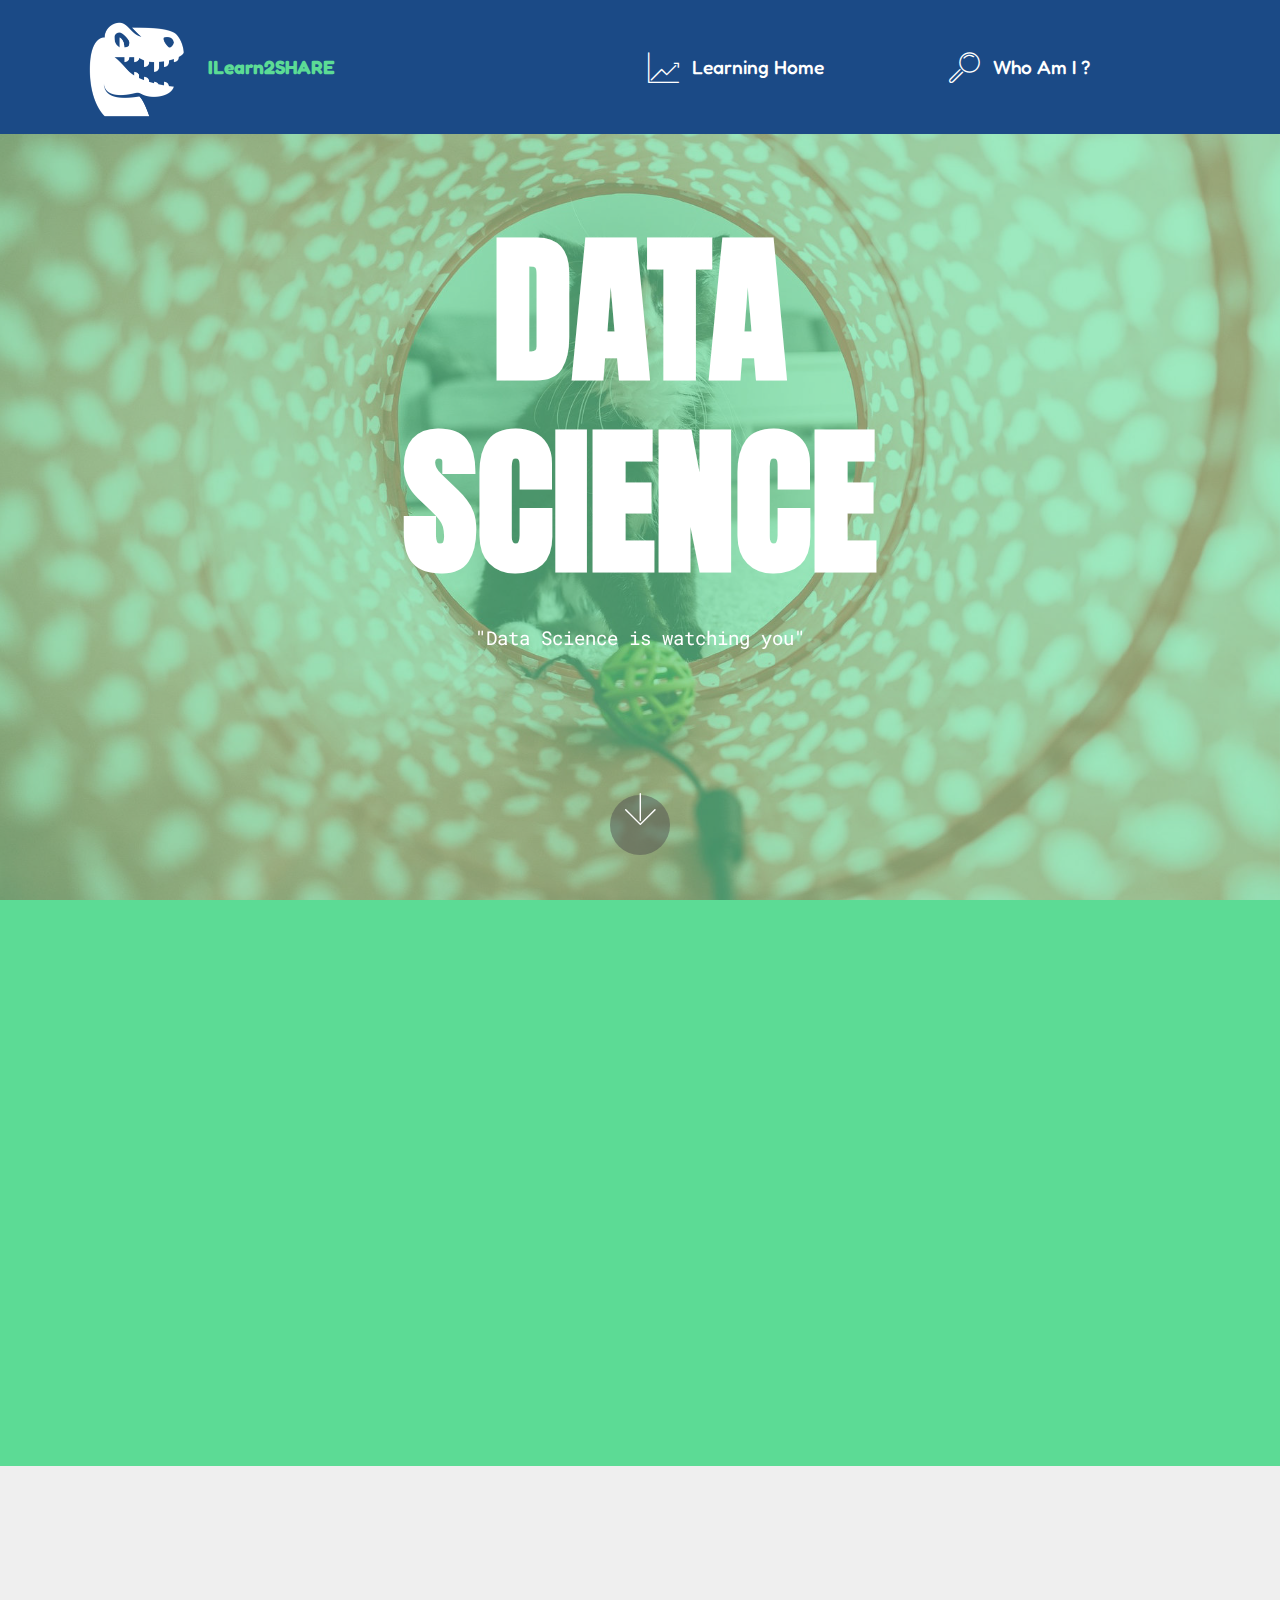
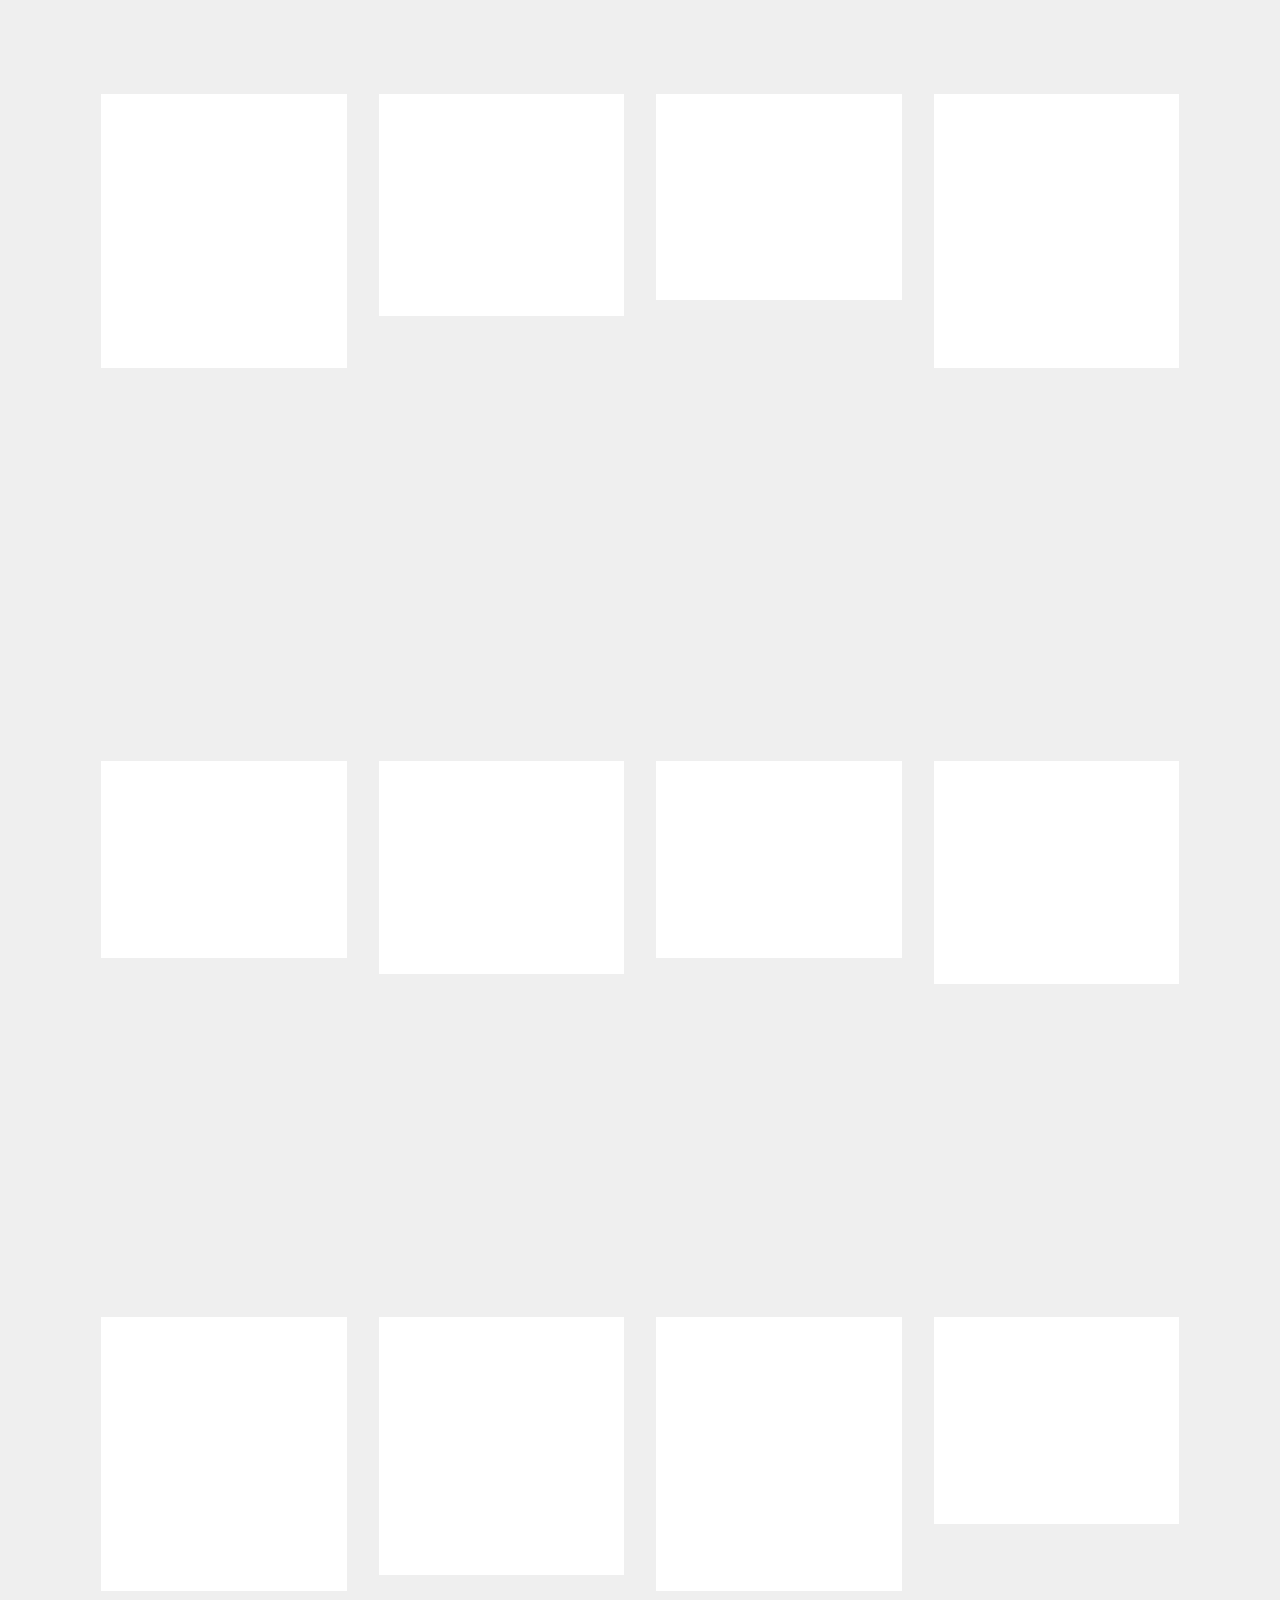
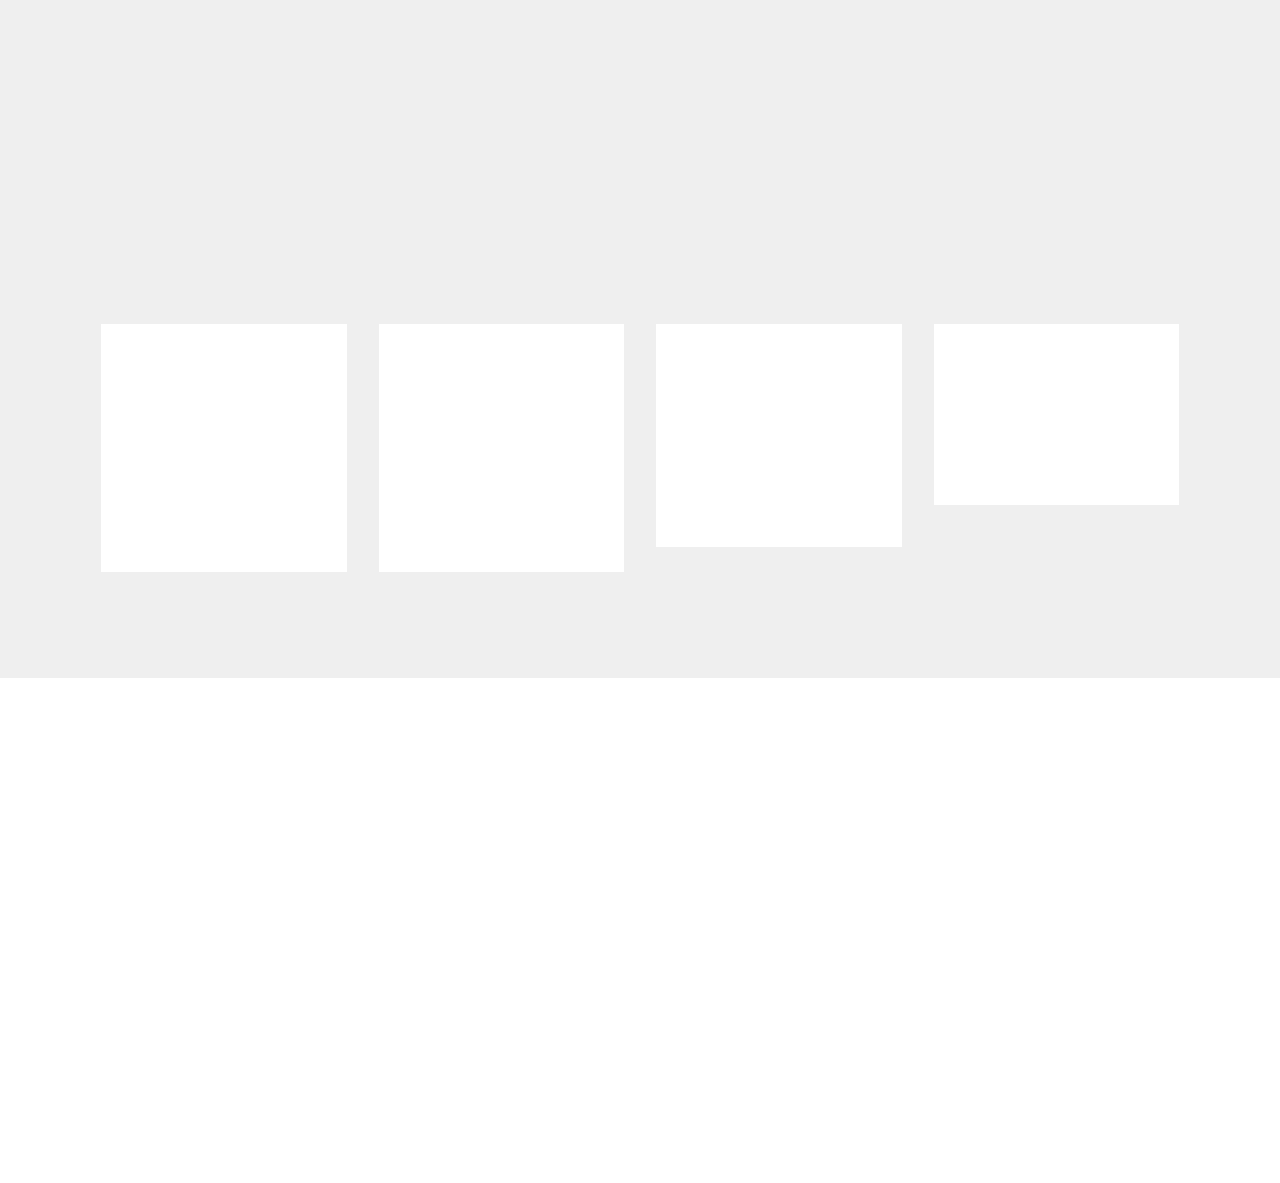
<file: page2.html>
<!DOCTYPE html>
<html  >
<head>
  <!-- Site made with Mobirise Website Builder v4.10.7, https://mobirise.com -->
  <meta charset="UTF-8">
  <meta http-equiv="X-UA-Compatible" content="IE=edge">
  <meta name="generator" content="Mobirise v4.10.7, mobirise.com">
  <meta name="viewport" content="width=device-width, initial-scale=1, minimum-scale=1">
  <link rel="shortcut icon" href="assets/images/icons8-dinosaur-480-236x236.png" type="image/x-icon">
  <meta name="description" content="Site Creator Description">
  
  <title>Data Science</title>
  <link rel="stylesheet" href="assets/web/assets/mobirise-icons/mobirise-icons.css">
  <link rel="stylesheet" href="assets/tether/tether.min.css">
  <link rel="stylesheet" href="assets/bootstrap/css/bootstrap.min.css">
  <link rel="stylesheet" href="assets/bootstrap/css/bootstrap-grid.min.css">
  <link rel="stylesheet" href="assets/bootstrap/css/bootstrap-reboot.min.css">
  <link rel="stylesheet" href="assets/gdpr-plugin/gdpr-styles.css">
  <link rel="stylesheet" href="assets/dropdown/css/style.css">
  <link rel="stylesheet" href="assets/animatecss/animate.min.css">
  <link rel="stylesheet" href="assets/theme/css/style.css">
  <link rel="stylesheet" href="assets/mobirise/css/mbr-additional.css" type="text/css">
  
  
  
</head>
<body>
  <section class="menu cid-rAl5QGDOJv" once="menu" id="menu1-q">

    

    <nav class="navbar navbar-expand beta-menu navbar-dropdown align-items-center navbar-fixed-top navbar-toggleable-sm">
        <button class="navbar-toggler navbar-toggler-right" type="button" data-toggle="collapse" data-target="#navbarSupportedContent" aria-controls="navbarSupportedContent" aria-expanded="false" aria-label="Toggle navigation">
            <div class="hamburger">
                <span></span>
                <span></span>
                <span></span>
                <span></span>
            </div>
        </button>
        <div class="menu-logo">
            <div class="navbar-brand">
                <span class="navbar-logo">
                    <a href="index.html">
                         <img src="assets/images/icons8-dinosaur-480-236x236.png" alt="Mobirise" title="" style="height: 7.4rem;">
                    </a>
                </span>
                <span class="navbar-caption-wrap"><a class="navbar-caption text-primary display-4" href="http://ilearn2share.ml/">ILearn2SHARE</a></span>
            </div>
        </div>
        <div class="collapse navbar-collapse" id="navbarSupportedContent">
            <ul class="navbar-nav nav-dropdown nav-right" data-app-modern-menu="true"><li class="nav-item">
                    <a class="nav-link link text-white display-4" href="http://ilearn2share.ml/"><span class="mbri-growing-chart mbr-iconfont mbr-iconfont-btn"></span>Learning Home &nbsp; &nbsp; &nbsp; &nbsp; &nbsp; &nbsp; &nbsp; &nbsp; &nbsp; &nbsp;&nbsp;</a>
                </li>
                <li class="nav-item">
                    <a class="nav-link link text-white display-4" href="page8.html" target="_blank">
                        <span class="mbri-search mbr-iconfont mbr-iconfont-btn"></span>Who Am I ? &nbsp; &nbsp; &nbsp; &nbsp; &nbsp; &nbsp; &nbsp; &nbsp; &nbsp; &nbsp;</a>
                </li></ul>
            
        </div>
    </nav>
</section>

<section class="engine"><a href="https://mobirise.info/x">css templates</a></section><section class="header6 cid-rAl5QMjJRH mbr-fullscreen mbr-parallax-background" id="header6-r">

    

    <div class="mbr-overlay" style="opacity: 0.6; background-color: rgb(92, 219, 149);">
    </div>

    <div class="container">
        <div class="row justify-content-md-center">
            <div class="mbr-white col-md-10">
                <h1 class="mbr-section-title align-center mbr-bold pb-3 mbr-fonts-style display-1">
                    DATA<br>SCIENCE</h1>
                <p class="mbr-text align-center pb-3 mbr-fonts-style display-5">
                    "Data Science is watching you"
                </p>
                
            </div>
        </div>
    </div>

    <div class="mbr-arrow hidden-sm-down" aria-hidden="true">
        <a href="#next">
            <i class="mbri-down mbr-iconfont"></i>
        </a>
    </div>
</section>

<section class="services2 cid-rCqVFjCxxF" id="services2-21">
    <!---->
    
    <!---->
    <!--Overlay-->
    
    <!--Container-->
    <div class="container">
        <div class="col-md-12">
            <div class="media-container-row">
                <div class="mbr-figure" style="width: 45%;">
                    <img src="assets/images/mbr-844x561.jpg" alt="Mobirise" title="">
                </div>
                <div class="align-left aside-content">
                    <h2 class="mbr-title pt-2 mbr-fonts-style display-2">Deconstructing Data Science&nbsp;</h2>
                    <div class="mbr-section-text">
                        <p class="mbr-text text1 pt-2 mbr-light mbr-fonts-style display-7"><strong>
                            Breaking The Complex Craft Into It’s Simplest Parts</strong><br><br>The only common approach to learning data science appears to have been dumping a long list of courses to take and books to read, all the while providing little to no context into how these concepts fit into the bigger picture.
<br>
<br>Here's the best approach to Understand the Data Science Life-cycle<br>
                        </p>
                        
                    </div>
                    <!--Btn-->
                    <div class="mbr-section-btn pt-3 align-left"><a href="https://www.linkedin.com/posts/logeshwarravichandran_datascience-learndatascience-econometrics-activity-6580082237956517888-Qxk_" class="btn btn-warning-outline display-4">Take me there</a></div>
                </div>
            </div>
        </div>
    </div>
</section>

<section class="features18 popup-btn-cards cid-rAl5QXIbdz" id="features18-t">

    

    
    <div class="container">
        
        
        <div class="media-container-row pt-5 ">
            <div class="card p-3 col-12 col-md-6 col-lg-3">
                <div class="card-wrapper ">
                    <div class="card-img">
                        <div class="mbr-overlay"></div>
                        <div class="mbr-section-btn text-center"><a href="https://mobirise.co" class="btn btn-primary display-4">Start Learning</a></div>
                        <img src="assets/images/mbr-2-492x328.jpg" alt="Mobirise" title="">
                    </div>
                    <div class="card-box">
                        <h4 class="card-title mbr-fonts-style display-7"><a href="https://medium.com/@logeshwarravichandran/ways-to-learn-data-science-10f08455c57c?sk=61dab36ac68957ad1c669b15bed3c980"><strong>Ways to learn Data Science</strong></a></h4>
                        <p class="mbr-text mbr-fonts-style align-left display-7"><a href="https://medium.com/@logeshwarravichandran/ways-to-learn-data-science-10f08455c57c?sk=61dab36ac68957ad1c669b15bed3c980" class="text-warning">
                            Here are some different approaches to start your Data Science Journey. Remember, there is no right path, there is only your path !
                        </a></p>
                    </div>
                </div>
            </div>
            <div class="card p-3 col-12 col-md-6 col-lg-3">
                <div class="card-wrapper">
                    <div class="card-img">
                        <div class="mbr-overlay"></div>
                        <div class="mbr-section-btn text-center"><a href="https://medium.com/@logeshwarravichandran/data-science-in-python-df26c33010ad?sk=d601f03c639ca86fbdb8434b2df0d279" class="btn btn-primary display-4" target="_blank">Start learning</a></div>
                        <img src="assets/images/background2.jpg" alt="Mobirise">
                    </div>
                    <div class="card-box">
                        <h4 class="card-title mbr-fonts-style display-7"><a href="https://medium.com/@logeshwarravichandran/data-science-in-python-df26c33010ad?sk=d601f03c639ca86fbdb8434b2df0d279" target="_blank"><strong>Data Science in Python</strong></a></h4>
                        <p class="mbr-text mbr-fonts-style display-7"><a href="https://medium.com/@logeshwarravichandran/data-science-in-python-df26c33010ad?sk=d601f03c639ca86fbdb8434b2df0d279" target="_blank" class="text-warning">
                           Here's a simple guideline that you can follow to learn Data Science in Python !
                        </a></p>
                    </div>
                </div>
            </div>

            <div class="card p-3 col-12 col-md-6 col-lg-3">
                <div class="card-wrapper">
                    <div class="card-img">
                        <div class="mbr-overlay"></div>
                        <div class="mbr-section-btn text-center"><a href="https://medium.com/@logeshwarravichandran/learn-data-science-in-r-24badc488dc1?sk=ecdbb63acb89f7083ab00363c98426c4" class="btn btn-primary display-4" target="_blank">Start learning</a></div>
                        <img src="assets/images/background3.jpg" alt="Mobirise">
                    </div>
                    <div class="card-box">
                        <h4 class="card-title mbr-fonts-style display-7"><a href="https://medium.com/@logeshwarravichandran/learn-data-science-in-r-24badc488dc1?sk=ecdbb63acb89f7083ab00363c98426c4" target="_blank"><strong>
                            Data Science in R</strong></a></h4>
                        <p class="mbr-text mbr-fonts-style display-7"><a href="https://medium.com/@logeshwarravichandran/learn-data-science-in-r-24badc488dc1?sk=ecdbb63acb89f7083ab00363c98426c4" target="_blank" class="text-warning">
                            Here's a simple guideline that you can follow to learn Data Science in R !
                        </a></p>
                    </div>
                </div>
            </div>

            <div class="card p-3 col-12 col-md-6 col-lg-3">
                <div class="card-wrapper">
                    <div class="card-img">
                        <div class="mbr-overlay"></div>
                        <div class="mbr-section-btn text-center"><a href="https://medium.com/@logeshwarravichandran/essential-skills-for-data-science-11c907302ee0?sk=e88964d92af1024295b6d8849f9ad3bd" class="btn btn-primary display-4" target="_blank">Start learning</a></div>
                        <img src="assets/images/background4.jpg" alt="Mobirise">
                    </div>
                    <div class="card-box">
                        <h4 class="card-title mbr-fonts-style display-7"><a href="https://medium.com/@logeshwarravichandran/essential-skills-for-data-science-11c907302ee0?sk=e88964d92af1024295b6d8849f9ad3bd" target="_blank"><strong>Essential Skills for Data Science</strong></a></h4>
                        <p class="mbr-text mbr-fonts-style display-7"><a href="https://medium.com/@logeshwarravichandran/essential-skills-for-data-science-11c907302ee0?sk=e88964d92af1024295b6d8849f9ad3bd" target="_blank" class="text-warning">
                           Here are 10 Essential Skills that are needed for Data Science! It gives you a high-level overview of what is needed.
                        </a></p>
                    </div>
                </div>
            </div>
        </div>
    </div>
</section>

<section class="features18 popup-btn-cards cid-rAl5QRbUON" id="features18-s">

    

    
    <div class="container">
        
        
        <div class="media-container-row pt-5 ">
            <div class="card p-3 col-12 col-md-6 col-lg-3">
                <div class="card-wrapper ">
                    <div class="card-img">
                        <div class="mbr-overlay"></div>
                        <div class="mbr-section-btn text-center"><a href="https://medium.com/@logeshwarravichandran/expert-advice-on-data-science-873a095570ab?sk=b78aa47290521df9ebc8e9010f32ff8c" class="btn btn-primary display-4" target="_blank">Start here</a></div>
                        <img src="assets/images/background1.jpg" alt="Mobirise">
                    </div>
                    <div class="card-box">
                        <h4 class="card-title mbr-fonts-style display-7"><a href="https://medium.com/@logeshwarravichandran/expert-advice-on-data-science-873a095570ab?sk=b78aa47290521df9ebc8e9010f32ff8c" target="_blank"><strong>Expert Advice on Data Science</strong></a></h4>
                        <p class="mbr-text mbr-fonts-style align-left display-7"><a href="https://medium.com/@logeshwarravichandran/expert-advice-on-data-science-873a095570ab?sk=b78aa47290521df9ebc8e9010f32ff8c" target="_blank" class="text-warning">
                            The advice you'll need to become a Data Scientist.
                        </a></p>
                    </div>
                </div>
            </div>
            <div class="card p-3 col-12 col-md-6 col-lg-3">
                <div class="card-wrapper">
                    <div class="card-img">
                        <div class="mbr-overlay"></div>
                        <div class="mbr-section-btn text-center"><a href="https://www.springboard.com/blog/data-science-interview-questions/" class="btn btn-primary display-4" target="_blank">Start learning</a></div>
                        <img src="assets/images/background2.jpg" alt="Mobirise">
                    </div>
                    <div class="card-box">
                        <h4 class="card-title mbr-fonts-style display-7"><a href="https://www.springboard.com/blog/data-science-interview-questions/" target="_blank"><strong>Most Common Data Science Interview Questions</strong></a></h4>
                        <p class="mbr-text mbr-fonts-style display-7"><a href="https://www.springboard.com/blog/data-science-interview-questions/" target="_blank" class="text-warning">
                           This is a must read to prepare yourself for the Data Science Interview !
                        </a></p>
                    </div>
                </div>
            </div>

            <div class="card p-3 col-12 col-md-6 col-lg-3">
                <div class="card-wrapper">
                    <div class="card-img">
                        <div class="mbr-overlay"></div>
                        <div class="mbr-section-btn text-center"><a href="https://mobirise.co" class="btn btn-primary display-4">Start learning</a></div>
                        <img src="assets/images/background3.jpg" alt="Mobirise">
                    </div>
                    <div class="card-box">
                        <h4 class="card-title mbr-fonts-style display-7"><a href="https://medium.com/@logeshwarravichandran/the-data-science-toolbox-792c24cf2f9e"><strong>The Data Science Toolbox</strong></a></h4>
                        <p class="mbr-text mbr-fonts-style display-7">
                            <a href="https://medium.com/@logeshwarravichandran/the-data-science-toolbox-792c24cf2f9e" target="_blank" class="text-warning">Here are some of the important tools needed for Data Science!</a>
                        </p>
                    </div>
                </div>
            </div>

            <div class="card p-3 col-12 col-md-6 col-lg-3">
                <div class="card-wrapper">
                    <div class="card-img">
                        <div class="mbr-overlay"></div>
                        <div class="mbr-section-btn text-center"><a href="https://medium.com/@logeshwarravichandran/essential-concepts-of-data-science-77f18fee303f" class="btn btn-primary display-4" target="_blank">Start Learning</a></div>
                        <img src="assets/images/background4.jpg" alt="Mobirise">
                    </div>
                    <div class="card-box">
                        <h4 class="card-title mbr-fonts-style display-7"><a href="https://medium.com/@logeshwarravichandran/essential-concepts-of-data-science-77f18fee303f" target="_blank"><strong>Essential Concepts of Data Science</strong></a></h4>
                        <p class="mbr-text mbr-fonts-style display-7"><a href="https://medium.com/@logeshwarravichandran/essential-concepts-of-data-science-77f18fee303f" target="_blank" class="text-warning">
                           Some important concepts that you need to know about Data Science.
                        </a></p>
                    </div>
                </div>
            </div>
        </div>
    </div>
</section>

<section class="features18 popup-btn-cards cid-rAl5R3HoSl" id="features18-u">

    

    
    <div class="container">
        
        
        <div class="media-container-row pt-5 ">
            <div class="card p-3 col-12 col-md-6 col-lg-3">
                <div class="card-wrapper ">
                    <div class="card-img">
                        <div class="mbr-overlay"></div>
                        <div class="mbr-section-btn text-center"><a href="https://towardsdatascience.com/a-beginners-guide-to-the-data-science-pipeline-a4904b2d8ad3" class="btn btn-primary display-4" target="_blank">Start learning</a></div>
                        <img src="assets/images/background1.jpg" alt="Mobirise">
                    </div>
                    <div class="card-box">
                        <h4 class="card-title mbr-fonts-style display-7"><a href="https://towardsdatascience.com/a-beginners-guide-to-the-data-science-pipeline-a4904b2d8ad3" target="_blank"><strong>Guide: Data Science Pipeline</strong></a></h4>
                        <p class="mbr-text mbr-fonts-style align-left display-7"><a href="https://towardsdatascience.com/a-beginners-guide-to-the-data-science-pipeline-a4904b2d8ad3" target="_blank" class="text-warning">
                            Here is a beginner's guide to the Data Science Pipeline. Learn how the whole process works, from start to finish.
                        </a></p>
                    </div>
                </div>
            </div>
            <div class="card p-3 col-12 col-md-6 col-lg-3">
                <div class="card-wrapper">
                    <div class="card-img">
                        <div class="mbr-overlay"></div>
                        <div class="mbr-section-btn text-center"><a href="https://www.linkedin.com/feed/update/urn:li:activity:6371546089987936256/" class="btn btn-primary display-4" target="_blank">Start learning</a></div>
                        <img src="assets/images/background2.jpg" alt="Mobirise">
                    </div>
                    <div class="card-box">
                        <h4 class="card-title mbr-fonts-style display-7"><a href="https://www.linkedin.com/feed/update/urn:li:activity:6371546089987936256/" target="_blank"><strong>SQL For Data Science</strong></a></h4>
                        <p class="mbr-text mbr-fonts-style display-7"><a href="https://www.linkedin.com/feed/update/urn:li:activity:6371546089987936256/" target="_blank" class="text-warning">
                           Everything you'll need about SQL to prepare yourself in Data Science.
                        </a><br><br><a href="https://www.linkedin.com/feed/update/urn:li:activity:6371546089987936256/" target="_blank">Credits:&nbsp;Randy Lao ☁️</a></p>
                    </div>
                </div>
            </div>

            <div class="card p-3 col-12 col-md-6 col-lg-3">
                <div class="card-wrapper">
                    <div class="card-img">
                        <div class="mbr-overlay"></div>
                        <div class="mbr-section-btn text-center"><a href="https://medium.com/@logeshwarravichandran/top-10-data-science-projects-and-blogs-3239327079e?sk=f2808567a3f6302519e12847ff5c0396" class="btn btn-primary display-4" target="_blank">Start learning</a></div>
                        <img src="assets/images/background3.jpg" alt="Mobirise">
                    </div>
                    <div class="card-box">
                        <h4 class="card-title mbr-fonts-style display-7"><a href="https://medium.com/@logeshwarravichandran/top-10-data-science-projects-and-blogs-3239327079e?sk=f2808567a3f6302519e12847ff5c0396" target="_blank"><strong>Best Data Science Projects and Blogs</strong></a></h4>
                        <p class="mbr-text mbr-fonts-style display-7"><a href="https://medium.com/@logeshwarravichandran/top-10-data-science-projects-and-blogs-3239327079e?sk=f2808567a3f6302519e12847ff5c0396" target="_blank" class="text-warning">
                            Not sure what projects to work on? What blogs to read ? Take a look at these 10 amazing Kaggle projects and Blogs !
                        </a></p>
                    </div>
                </div>
            </div>

            <div class="card p-3 col-12 col-md-6 col-lg-3">
                <div class="card-wrapper">
                    <div class="card-img">
                        <div class="mbr-overlay"></div>
                        <div class="mbr-section-btn text-center"><a href="https://www.codingwithmax.com/blog/6-steps-to-storytelling-data-scientist" class="btn btn-primary display-4" target="_blank">Start learning</a></div>
                        <img src="assets/images/background4.jpg" alt="Mobirise">
                    </div>
                    <div class="card-box">
                        <h4 class="card-title mbr-fonts-style display-7"><a href="https://www.codingwithmax.com/blog/6-steps-to-storytelling-data-scientist" target="_blank"><strong>
                            Data Storytelling</strong></a></h4>
                        <p class="mbr-text mbr-fonts-style display-7"><a href="https://www.codingwithmax.com/blog/6-steps-to-storytelling-data-scientist" target="_blank" class="text-warning">
                           Here are 6 Steps on how to tell your story like a Senior Data Scientist!
                        </a></p>
                    </div>
                </div>
            </div>
        </div>
    </div>
</section>

<section class="features18 popup-btn-cards cid-rAxhWFekX1" id="features18-23">

    

    
    <div class="container">
        
        
        <div class="media-container-row pt-5 ">
            <div class="card p-3 col-12 col-md-6 col-lg-3">
                <div class="card-wrapper ">
                    <div class="card-img">
                        <div class="mbr-overlay"></div>
                        <div class="mbr-section-btn text-center"><a href="https://medium.com/@logeshwarravichandran/data-science-youtube-videos-8a6f17d786a3?sk=8a472f1dc56cc50fc3cbc161cd789a54" class="btn btn-primary display-4" target="_blank">Start learning</a></div>
                        <img src="assets/images/background10.jpg" alt="Mobirise">
                    </div>
                    <div class="card-box">
                        <h4 class="card-title mbr-fonts-style display-7"><a href="https://medium.com/@logeshwarravichandran/data-science-youtube-videos-8a6f17d786a3?sk=8a472f1dc56cc50fc3cbc161cd789a54" target="_blank"></a><a href="https://medium.com/@logeshwarravichandran/data-science-youtube-videos-8a6f17d786a3?sk=8a472f1dc56cc50fc3cbc161cd789a54" target="_blank"><strong>Data Science Youtube Videos</strong></a></h4>
                        <p class="mbr-text mbr-fonts-style align-left display-7"><a href="https://medium.com/@logeshwarravichandran/data-science-youtube-videos-8a6f17d786a3?sk=8a472f1dc56cc50fc3cbc161cd789a54" target="_blank" class="text-warning">
                            I've compiled some of the best YouTube videos that you can find for learning Data Science!
                        </a></p>
                    </div>
                </div>
            </div>
            <div class="card p-3 col-12 col-md-6 col-lg-3">
                <div class="card-wrapper">
                    <div class="card-img">
                        <div class="mbr-overlay"></div>
                        <div class="mbr-section-btn text-center"><a href="https://medium.com/@logeshwarravichandran/github-repositories-for-data-science-651cff719166?sk=9877fa53cf2eeba0474e2408a00f859d" class="btn btn-primary display-4" target="_blank">Start learning</a></div>
                        <img src="assets/images/background21.jpg" alt="Mobirise">
                    </div>
                    <div class="card-box">
                        <h4 class="card-title mbr-fonts-style display-7"><a href="https://medium.com/@logeshwarravichandran/github-repositories-for-data-science-651cff719166?sk=9877fa53cf2eeba0474e2408a00f859d" target="_blank"><strong>Top Git Repositories
</strong></a><div><a href="https://medium.com/@logeshwarravichandran/github-repositories-for-data-science-651cff719166?sk=9877fa53cf2eeba0474e2408a00f859d" target="_blank"><strong>for Data Science</strong></a></div></h4>
                        <p class="mbr-text mbr-fonts-style display-7"><a href="https://medium.com/@logeshwarravichandran/github-repositories-for-data-science-651cff719166?sk=9877fa53cf2eeba0474e2408a00f859d" target="_blank" class="text-warning">
                           Some great GitHub Repos to learn Data Science!                        </a><br><br><br></p>
                    </div>
                </div>
            </div>

            <div class="card p-3 col-12 col-md-6 col-lg-3">
                <div class="card-wrapper">
                    <div class="card-img">
                        <div class="mbr-overlay"></div>
                        <div class="mbr-section-btn text-center"><a href="https://medium.com/@logeshwarravichandran/web-scraping-for-data-science-4cac1f6a16f0?sk=da8197378d6322ff4b8172f2e2216e20" class="btn btn-primary display-4" target="_blank">Start learning</a></div>
                        <img src="assets/images/background32.jpg" alt="Mobirise">
                    </div>
                    <div class="card-box">
                        <h4 class="card-title mbr-fonts-style display-7"><a href="https://medium.com/@logeshwarravichandran/web-scraping-for-data-science-4cac1f6a16f0?sk=da8197378d6322ff4b8172f2e2216e20" target="_blank"><strong>Web Scraping for&nbsp;&nbsp;Data Science&nbsp;</strong></a></h4>
                        <p class="mbr-text mbr-fonts-style display-7"><a href="https://medium.com/@logeshwarravichandran/top-10-data-science-projects-and-blogs-3239327079e?sk=f2808567a3f6302519e12847ff5c0396" target="_blank" class="text-warning">
                            All the resources you need to learn Web Scraping in Python + BeautifulSoup
                        </a></p>
                    </div>
                </div>
            </div>

            <div class="card p-3 col-12 col-md-6 col-lg-3">
                <div class="card-wrapper">
                    <div class="card-img">
                        <div class="mbr-overlay"></div>
                        <div class="mbr-section-btn text-center"><a href="https://medium.com/@logeshwarravichandran/nlp-for-data-science-275d6bd7c18b?sk=82eeef7c0d38661db9a758bfdaf2cc77" class="btn btn-primary display-4" target="_blank">Start learning</a></div>
                        <img src="assets/images/background43.jpg" alt="Mobirise">
                    </div>
                    <div class="card-box">
                        <h4 class="card-title mbr-fonts-style display-7"><a href="https://medium.com/@logeshwarravichandran/nlp-for-data-science-275d6bd7c18b?sk=82eeef7c0d38661db9a758bfdaf2cc77" target="_blank"><strong>
                            NLP for Data Science</strong></a></h4>
                        <p class="mbr-text mbr-fonts-style display-7"><a href="https://medium.com/@logeshwarravichandran/nlp-for-data-science-275d6bd7c18b?sk=82eeef7c0d38661db9a758bfdaf2cc77" target="_blank" class="text-warning">
                           The best resources to learn NLP for Data Science!
                        </a></p>
                    </div>
                </div>
            </div>
        </div>
    </div>
</section>

<section class="mbr-section form3 cid-rAxhSd2yAQ" id="form3-22">

    

    

    <div class="container">
        <div class="row justify-content-center">
            <div class="title col-12 col-lg-8">
                <h2 class="align-center pb-2 mbr-fonts-style display-2">Do you want free resources?</h2>
                <h3 class="mbr-section-subtitle align-center pb-5 mbr-light mbr-fonts-style display-5">Do you want more resources on Data Science, Analytics, and Machine Learning? Simply enter your email below and I'll send you weekly updates. Free resources won't hurt you!</h3>
            </div>
        </div>

        <div class="row py-2 justify-content-center">
            <div class="col-12 col-lg-6  col-md-8 " data-form-type="formoid">
                <!---Formbuilder Form--->
                <form action="https://mobirise.com/" method="POST" class="mbr-form form-with-styler" data-form-title="Mobirise Form"><input type="hidden" name="email" data-form-email="true" value="adW+azzOlnhhSmNXIxHvk14f39xg/5BIgFpB+Vj7B0qzgfPnyel6jPuTa5XW0j1jQFHl2Q6UYnYbaudhwuNXAiE+7buReNAoKWM82RPJAMNp67de+OTdZWT4yDOtETha">
                    <div class="row">
                        <div hidden="hidden" data-form-alert="" class="alert alert-success col-12">Thanks for filling out the form!</div>
                        <div hidden="hidden" data-form-alert-danger="" class="alert alert-danger col-12">
                        </div>
                    </div>
                    <div class="dragArea row">
                        <div class="form-group col" data-for="email">
                            <input type="email" name="email" placeholder="Email" data-form-field="Email" required="required" class="form-control display-7" id="email-form3-22">
                        </div>
                        <div class="col-auto input-group-btn"><button type="submit" class="btn btn-primary display-4">YES, I WANT FREE RESOURCES</button></div>
                    </div>
                <span class="gdpr-block">
<label>
<span class="textGDPR" style="color: #a7a7a7"><input type="checkbox" name="gdpr" id="gdpr-form3-22" required="">By continuing you agree to our <a style="color: #149dcc; text-decoration: none;" href="terms.html">Terms of Service</a> and <a style="color: #149dcc; text-decoration: none;" href="policy.html">Privacy Policy</a>.</span>
</label>
</span></form><!---Formbuilder Form--->
            </div>
        </div>
    </div>
</section>


  <script src="assets/web/assets/jquery/jquery.min.js"></script>
  <script src="assets/popper/popper.min.js"></script>
  <script src="assets/tether/tether.min.js"></script>
  <script src="assets/bootstrap/js/bootstrap.min.js"></script>
  <script src="assets/smoothscroll/smooth-scroll.js"></script>
  <script src="assets/dropdown/js/nav-dropdown.js"></script>
  <script src="assets/dropdown/js/navbar-dropdown.js"></script>
  <script src="assets/touchswipe/jquery.touch-swipe.min.js"></script>
  <script src="assets/viewportchecker/jquery.viewportchecker.js"></script>
  <script src="assets/parallax/jarallax.min.js"></script>
  <script src="assets/mbr-popup-btns/mbr-popup-btns.js"></script>
  <script src="assets/theme/js/script.js"></script>
  <script src="assets/formoid/formoid.min.js"></script>
  
  
 <div id="scrollToTop" class="scrollToTop mbr-arrow-up"><a style="text-align: center;"><i class="mbr-arrow-up-icon mbr-arrow-up-icon-cm cm-icon cm-icon-smallarrow-up"></i></a></div>
    <input name="animation" type="hidden">
  </body>
</html>
</file>
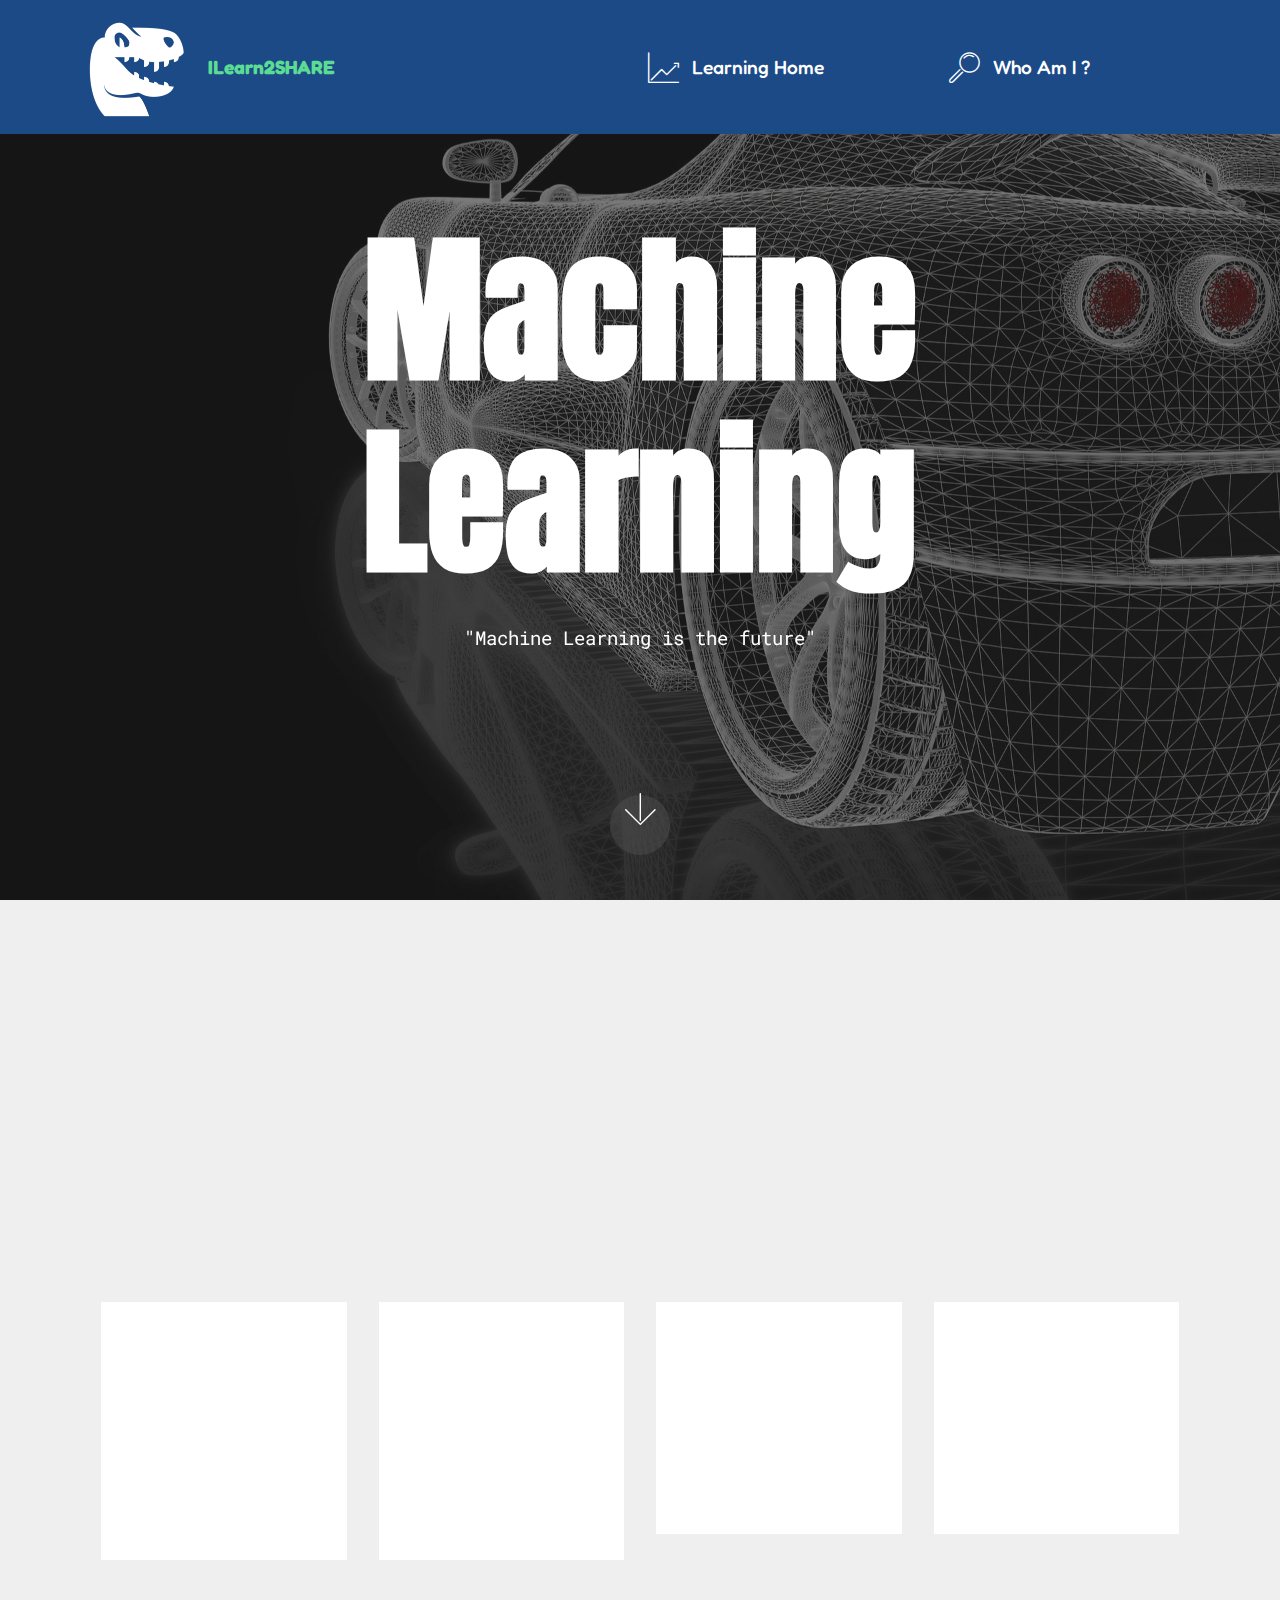
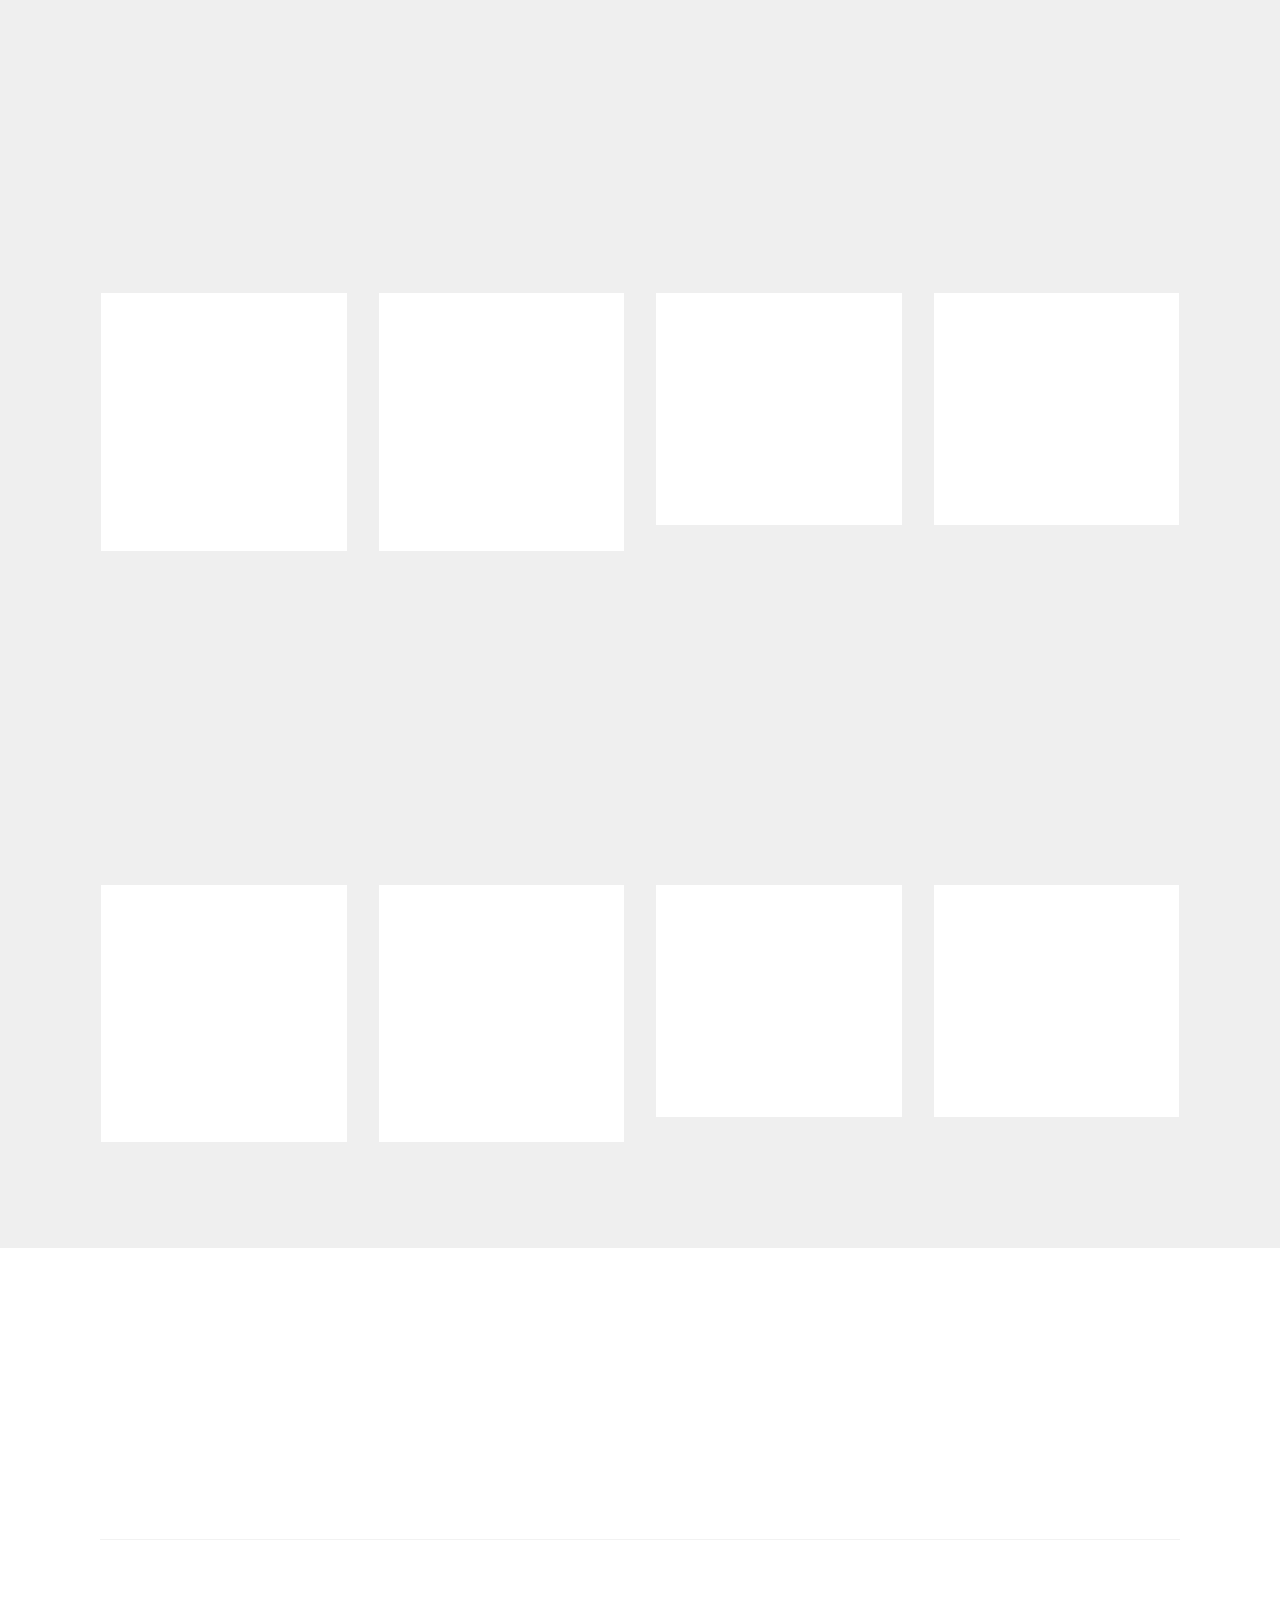
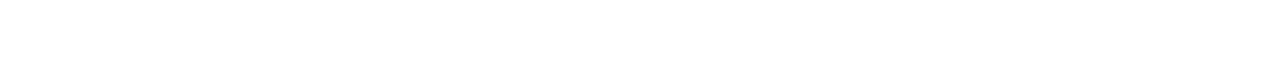
<file: page3.html>
<!DOCTYPE html>
<html  >
<head>
  <!-- Site made with Mobirise Website Builder v4.10.7, https://mobirise.com -->
  <meta charset="UTF-8">
  <meta http-equiv="X-UA-Compatible" content="IE=edge">
  <meta name="generator" content="Mobirise v4.10.7, mobirise.com">
  <meta name="viewport" content="width=device-width, initial-scale=1, minimum-scale=1">
  <link rel="shortcut icon" href="assets/images/icons8-dinosaur-480-236x236.png" type="image/x-icon">
  <meta name="description" content="Site Creator Description">
  
  <title>Blog Page</title>
  <link rel="stylesheet" href="assets/web/assets/mobirise-icons/mobirise-icons.css">
  <link rel="stylesheet" href="assets/tether/tether.min.css">
  <link rel="stylesheet" href="assets/bootstrap/css/bootstrap.min.css">
  <link rel="stylesheet" href="assets/bootstrap/css/bootstrap-grid.min.css">
  <link rel="stylesheet" href="assets/bootstrap/css/bootstrap-reboot.min.css">
  <link rel="stylesheet" href="assets/gdpr-plugin/gdpr-styles.css">
  <link rel="stylesheet" href="assets/dropdown/css/style.css">
  <link rel="stylesheet" href="assets/animatecss/animate.min.css">
  <link rel="stylesheet" href="assets/socicon/css/styles.css">
  <link rel="stylesheet" href="assets/theme/css/style.css">
  <link rel="stylesheet" href="assets/mobirise/css/mbr-additional.css" type="text/css">
  
  
  
</head>
<body>
  <section class="menu cid-rAl5XJ60Bm" once="menu" id="menu1-w">

    

    <nav class="navbar navbar-expand beta-menu navbar-dropdown align-items-center navbar-fixed-top navbar-toggleable-sm">
        <button class="navbar-toggler navbar-toggler-right" type="button" data-toggle="collapse" data-target="#navbarSupportedContent" aria-controls="navbarSupportedContent" aria-expanded="false" aria-label="Toggle navigation">
            <div class="hamburger">
                <span></span>
                <span></span>
                <span></span>
                <span></span>
            </div>
        </button>
        <div class="menu-logo">
            <div class="navbar-brand">
                <span class="navbar-logo">
                    <a href="index.html">
                         <img src="assets/images/icons8-dinosaur-480-236x236.png" alt="Mobirise" title="" style="height: 7.4rem;">
                    </a>
                </span>
                <span class="navbar-caption-wrap"><a class="navbar-caption text-primary display-4" href="http://ilearn2share.ml/">ILearn2SHARE</a></span>
            </div>
        </div>
        <div class="collapse navbar-collapse" id="navbarSupportedContent">
            <ul class="navbar-nav nav-dropdown nav-right" data-app-modern-menu="true"><li class="nav-item">
                    <a class="nav-link link text-white display-4" href="http://ilearn2share.ml/"><span class="mbri-growing-chart mbr-iconfont mbr-iconfont-btn"></span>Learning Home &nbsp; &nbsp; &nbsp; &nbsp; &nbsp; &nbsp; &nbsp; &nbsp; &nbsp; &nbsp;&nbsp;</a>
                </li>
                <li class="nav-item">
                    <a class="nav-link link text-white display-4" href="page8.html" target="_blank">
                        <span class="mbri-search mbr-iconfont mbr-iconfont-btn"></span>Who Am I ? &nbsp; &nbsp; &nbsp; &nbsp; &nbsp; &nbsp; &nbsp; &nbsp; &nbsp; &nbsp;</a>
                </li></ul>
            
        </div>
    </nav>
</section>

<section class="engine"><a href="https://mobirise.info/o">free portfolio site templates</a></section><section class="header6 cid-rAl5XNvhe8 mbr-fullscreen mbr-parallax-background" id="header6-x">

    

    <div class="mbr-overlay" style="opacity: 0.6; background-color: rgb(35, 35, 35);">
    </div>

    <div class="container">
        <div class="row justify-content-md-center">
            <div class="mbr-white col-md-10">
                <h1 class="mbr-section-title align-center mbr-bold pb-3 mbr-fonts-style display-1">
                    Machine Learning</h1>
                <p class="mbr-text align-center pb-3 mbr-fonts-style display-5">
                    "Machine Learning is the future"
                </p>
                
            </div>
        </div>
    </div>

    <div class="mbr-arrow hidden-sm-down" aria-hidden="true">
        <a href="#next">
            <i class="mbri-down mbr-iconfont"></i>
        </a>
    </div>
</section>

<section class="features18 popup-btn-cards cid-rAl5XSnBg4" id="features18-y">

    

    
    <div class="container">
        <h2 class="mbr-section-title pb-3 align-center mbr-fonts-style display-2">Machine Learning Resources</h2>
        <h3 class="mbr-section-subtitle display-5 align-center mbr-fonts-style mbr-light">All of the best Machine Learning resources</h3>
        <div class="media-container-row pt-5 ">
            <div class="card p-3 col-12 col-md-6 col-lg-3">
                <div class="card-wrapper ">
                    <div class="card-img">
                        <div class="mbr-overlay"></div>
                        <div class="mbr-section-btn text-center">
                            <a href="https://mobirise.co" class="btn btn-primary display-4">Learn More</a>
                        </div>
                        <img src="assets/images/background1.jpg" alt="Mobirise">
                    </div>
                    <div class="card-box">
                        <h4 class="card-title mbr-fonts-style display-7">
                            No Coding
                        </h4>
                        <p class="mbr-text mbr-fonts-style align-left display-7">
                            Mobirise is an easy website builder - just drop site elements to your page, add content and style it to look the way you like.
                        </p>
                    </div>
                </div>
            </div>
            <div class="card p-3 col-12 col-md-6 col-lg-3">
                <div class="card-wrapper">
                    <div class="card-img">
                        <div class="mbr-overlay"></div>
                        <div class="mbr-section-btn text-center">
                            <a href="https://mobirise.co" class="btn btn-primary display-4">Learn More</a>
                        </div>
                        <img src="assets/images/background2.jpg" alt="Mobirise">
                    </div>
                    <div class="card-box">
                        <h4 class="card-title mbr-fonts-style display-7">
                            Mobile Friendly
                        </h4>
                        <p class="mbr-text mbr-fonts-style display-7">
                           All sites you make with Mobirise are mobile-friendly. You don't have to create a special mobile version of your site.
                        </p>
                    </div>
                </div>
            </div>

            <div class="card p-3 col-12 col-md-6 col-lg-3">
                <div class="card-wrapper">
                    <div class="card-img">
                        <div class="mbr-overlay"></div>
                        <div class="mbr-section-btn text-center">
                            <a href="https://mobirise.co" class="btn btn-primary display-4">Learn More</a>
                        </div>
                        <img src="assets/images/background3.jpg" alt="Mobirise">
                    </div>
                    <div class="card-box">
                        <h4 class="card-title mbr-fonts-style display-7">
                            Unique Styles
                        </h4>
                        <p class="mbr-text mbr-fonts-style display-7">
                            Mobirise offers many site blocks in several themes, and though these blocks are pre-made, they are flexible.
                        </p>
                    </div>
                </div>
            </div>

            <div class="card p-3 col-12 col-md-6 col-lg-3">
                <div class="card-wrapper">
                    <div class="card-img">
                        <div class="mbr-overlay"></div>
                        <div class="mbr-section-btn text-center">
                            <a href="https://mobirise.co" class="btn btn-primary display-4">Learn More</a>
                        </div>
                        <img src="assets/images/background4.jpg" alt="Mobirise">
                    </div>
                    <div class="card-box">
                        <h4 class="card-title mbr-fonts-style display-7">
                            Unlimited Sites
                        </h4>
                        <p class="mbr-text mbr-fonts-style display-7">
                           Mobirise gives you the freedom to develop as many websites as you like given the fact that it is a desktop app.
                        </p>
                    </div>
                </div>
            </div>
        </div>
    </div>
</section>

<section class="features18 popup-btn-cards cid-rAl5XYLzxX" id="features18-z">

    

    
    <div class="container">
        
        
        <div class="media-container-row pt-5 ">
            <div class="card p-3 col-12 col-md-6 col-lg-3">
                <div class="card-wrapper ">
                    <div class="card-img">
                        <div class="mbr-overlay"></div>
                        <div class="mbr-section-btn text-center">
                            <a href="https://mobirise.co" class="btn btn-primary display-4">Learn More</a>
                        </div>
                        <img src="assets/images/background1.jpg" alt="Mobirise">
                    </div>
                    <div class="card-box">
                        <h4 class="card-title mbr-fonts-style display-7">
                            No Coding
                        </h4>
                        <p class="mbr-text mbr-fonts-style align-left display-7">
                            Mobirise is an easy website builder - just drop site elements to your page, add content and style it to look the way you like.
                        </p>
                    </div>
                </div>
            </div>
            <div class="card p-3 col-12 col-md-6 col-lg-3">
                <div class="card-wrapper">
                    <div class="card-img">
                        <div class="mbr-overlay"></div>
                        <div class="mbr-section-btn text-center">
                            <a href="https://mobirise.co" class="btn btn-primary display-4">Learn More</a>
                        </div>
                        <img src="assets/images/background2.jpg" alt="Mobirise">
                    </div>
                    <div class="card-box">
                        <h4 class="card-title mbr-fonts-style display-7">
                            Mobile Friendly
                        </h4>
                        <p class="mbr-text mbr-fonts-style display-7">
                           All sites you make with Mobirise are mobile-friendly. You don't have to create a special mobile version of your site.
                        </p>
                    </div>
                </div>
            </div>

            <div class="card p-3 col-12 col-md-6 col-lg-3">
                <div class="card-wrapper">
                    <div class="card-img">
                        <div class="mbr-overlay"></div>
                        <div class="mbr-section-btn text-center">
                            <a href="https://mobirise.co" class="btn btn-primary display-4">Learn More</a>
                        </div>
                        <img src="assets/images/background3.jpg" alt="Mobirise">
                    </div>
                    <div class="card-box">
                        <h4 class="card-title mbr-fonts-style display-7">
                            Unique Styles
                        </h4>
                        <p class="mbr-text mbr-fonts-style display-7">
                            Mobirise offers many site blocks in several themes, and though these blocks are pre-made, they are flexible.
                        </p>
                    </div>
                </div>
            </div>

            <div class="card p-3 col-12 col-md-6 col-lg-3">
                <div class="card-wrapper">
                    <div class="card-img">
                        <div class="mbr-overlay"></div>
                        <div class="mbr-section-btn text-center">
                            <a href="https://mobirise.co" class="btn btn-primary display-4">Learn More</a>
                        </div>
                        <img src="assets/images/background4.jpg" alt="Mobirise">
                    </div>
                    <div class="card-box">
                        <h4 class="card-title mbr-fonts-style display-7">
                            Unlimited Sites
                        </h4>
                        <p class="mbr-text mbr-fonts-style display-7">
                           Mobirise gives you the freedom to develop as many websites as you like given the fact that it is a desktop app.
                        </p>
                    </div>
                </div>
            </div>
        </div>
    </div>
</section>

<section class="features18 popup-btn-cards cid-rAl5Y4Xu44" id="features18-10">

    

    
    <div class="container">
        
        
        <div class="media-container-row pt-5 ">
            <div class="card p-3 col-12 col-md-6 col-lg-3">
                <div class="card-wrapper ">
                    <div class="card-img">
                        <div class="mbr-overlay"></div>
                        <div class="mbr-section-btn text-center">
                            <a href="https://mobirise.co" class="btn btn-primary display-4">Learn More</a>
                        </div>
                        <img src="assets/images/background1.jpg" alt="Mobirise">
                    </div>
                    <div class="card-box">
                        <h4 class="card-title mbr-fonts-style display-7">
                            No Coding
                        </h4>
                        <p class="mbr-text mbr-fonts-style align-left display-7">
                            Mobirise is an easy website builder - just drop site elements to your page, add content and style it to look the way you like.
                        </p>
                    </div>
                </div>
            </div>
            <div class="card p-3 col-12 col-md-6 col-lg-3">
                <div class="card-wrapper">
                    <div class="card-img">
                        <div class="mbr-overlay"></div>
                        <div class="mbr-section-btn text-center">
                            <a href="https://mobirise.co" class="btn btn-primary display-4">Learn More</a>
                        </div>
                        <img src="assets/images/background2.jpg" alt="Mobirise">
                    </div>
                    <div class="card-box">
                        <h4 class="card-title mbr-fonts-style display-7">
                            Mobile Friendly
                        </h4>
                        <p class="mbr-text mbr-fonts-style display-7">
                           All sites you make with Mobirise are mobile-friendly. You don't have to create a special mobile version of your site.
                        </p>
                    </div>
                </div>
            </div>

            <div class="card p-3 col-12 col-md-6 col-lg-3">
                <div class="card-wrapper">
                    <div class="card-img">
                        <div class="mbr-overlay"></div>
                        <div class="mbr-section-btn text-center">
                            <a href="https://mobirise.co" class="btn btn-primary display-4">Learn More</a>
                        </div>
                        <img src="assets/images/background3.jpg" alt="Mobirise">
                    </div>
                    <div class="card-box">
                        <h4 class="card-title mbr-fonts-style display-7">
                            Unique Styles
                        </h4>
                        <p class="mbr-text mbr-fonts-style display-7">
                            Mobirise offers many site blocks in several themes, and though these blocks are pre-made, they are flexible.
                        </p>
                    </div>
                </div>
            </div>

            <div class="card p-3 col-12 col-md-6 col-lg-3">
                <div class="card-wrapper">
                    <div class="card-img">
                        <div class="mbr-overlay"></div>
                        <div class="mbr-section-btn text-center">
                            <a href="https://mobirise.co" class="btn btn-primary display-4">Learn More</a>
                        </div>
                        <img src="assets/images/background4.jpg" alt="Mobirise">
                    </div>
                    <div class="card-box">
                        <h4 class="card-title mbr-fonts-style display-7">
                            Unlimited Sites
                        </h4>
                        <p class="mbr-text mbr-fonts-style display-7">
                           Mobirise gives you the freedom to develop as many websites as you like given the fact that it is a desktop app.
                        </p>
                    </div>
                </div>
            </div>
        </div>
    </div>
</section>

<section class="footer3 cid-rAl5YbwNob" id="footer3-11">

    

    

    <div class="container">
        <div class="media-container-row content">
            <div class="col-md-2 col-sm-4">
                <div class="mb-3 img-logo">
                    <a href="https://mobirise.co/">
                         <img src="assets/images/51ae0769-5507-4fb3-b9bc-bc89e74e3a5a-200x200-192x192.png" alt="Mobirise" title="">
                    </a>
                </div>
                <p class="mbr-fonts-style foot-logo display-7">
                    ILearn2SHARE</p>
            </div>
            <div class="col-md-3 col-sm-4">
                <p class="mb-4 mbr-fonts-style foot-title display-7">
                    RECENT NEWS
                </p>
                <p class="mbr-text mbr-links-column mbr-fonts-style display-7">
                    <a href="#" class="text-black">About us</a>
<br><a href="#" class="text-black">Get In Touch</a>
                    <br><br></p>
            </div>
            <div class="col-md-3 col-sm-4">
                <p class="mb-4 mbr-fonts-style foot-title display-7">
                    CATEGORIES
                </p>
                <p class="mbr-text mbr-fonts-style mbr-links-column display-7">Machine Learning<br>Data Science&nbsp;<br>LinkedIn Visibility<br>Maths and Statistics&nbsp;<br>Free Ebooks</p>
            </div>
            <div class="col-md-4 col-sm-12">
                <p class="mb-4 mbr-fonts-style foot-title display-7">
                    SUBSCRIBE
                </p>
                <p class="mbr-text form-text mbr-fonts-style display-7">
                    Get monthly updates and free resources.
                </p>
                <div class="media-container-column" data-form-type="formoid">
                    <!---Formbuilder Form--->
                    <form action="https://mobirise.com/" method="POST" class="mbr-form form-with-styler" data-form-title="Mobirise Form"><input type="hidden" name="email" data-form-email="true" value="zeH17jcaqDDIsIGjJhUkeBC5cxxRibB4Pk57QccMgGXqzWwMLlAPr/KvxrD9i4DZbZPXV2X+nwsBmWwzgO8C3bZnOHI2sEy/fL/wJbBqVkNhqN2au99nsGDU03s8nXHV">
                        <div class="row form-inline justify-content-center">
                            <div hidden="hidden" data-form-alert="" class="alert alert-success col-12">Thanks for filling out the form!</div>
                            <div hidden="hidden" data-form-alert-danger="" class="alert alert-danger col-12">
                            </div>
                        </div>
                        <div class="dragArea row form-inline justify-content-center">
                            <div class="col-auto form-group " data-for="email">
                                <input type="email" name="email" placeholder="Email" data-form-field="Email" required="required" class="form-control input-sm input-inverse my-2 display-7" id="email-footer3-11">
                            </div>
                            <div class="col-auto input-group-btn  m-2">
                                <button type="submit" class="btn btn-primary m-0 display-4">Subscribe</button>
                            </div>
                        </div>
                    <span class="gdpr-block">
<label>
<span class="textGDPR" style="color: #a7a7a7"><input type="checkbox" name="gdpr" id="gdpr-footer3-11" required="">By continuing you agree to our <a style="color: #149dcc; text-decoration: none;" href="terms.html">Terms of Service</a> and <a style="color: #149dcc; text-decoration: none;" href="policy.html">Privacy Policy</a>.</span>
</label>
</span></form><!---Formbuilder Form--->
                </div>

            </div>
        </div>
        <div class="footer-lower">
            <div class="media-container-row">
                <div class="col-sm-12">
                    <hr>
                </div>
            </div>
            <div class="media-container-row">
                <div class="col-sm-6 copyright">
                    <p class="mbr-text mbr-fonts-style display-7">
                        © No Copyright 2019 - No Rights Reserved
                    </p>
                </div>
                <div class="col-md-6">
                    <div class="social-list align-right">
                        <div class="soc-item">
                            <a href="https://twitter.com/mobirise" target="_blank">
                                <span class="mbr-iconfont mbr-iconfont-social socicon-linkedin socicon"></span>
                            </a>
                        </div>
                        <div class="soc-item">
                            <a href="https://www.facebook.com/pages/Mobirise/1616226671953247" target="_blank">
                                <span class="socicon-facebook socicon mbr-iconfont mbr-iconfont-social"></span>
                            </a>
                        </div>
                        <div class="soc-item">
                            <a href="https://www.youtube.com/c/mobirise" target="_blank">
                                <span class="mbr-iconfont mbr-iconfont-social socicon-reddit socicon"></span>
                            </a>
                        </div>
                        <div class="soc-item">
                            <a href="https://instagram.com/mobirise" target="_blank">
                                <span class="socicon-instagram socicon mbr-iconfont mbr-iconfont-social"></span>
                            </a>
                        </div>
                        <div class="soc-item">
                            <a href="https://plus.google.com/u/0/+Mobirise" target="_blank">
                                <span class="socicon-googleplus socicon mbr-iconfont mbr-iconfont-social"></span>
                            </a>
                        </div>
                        <div class="soc-item">
                            <a href="https://www.behance.net/Mobirise" target="_blank">
                                <span class="socicon-behance socicon mbr-iconfont mbr-iconfont-social"></span>
                            </a>
                        </div>
                    </div>
                </div>
            </div>
        </div>
    </div>
</section>


  <script src="assets/web/assets/jquery/jquery.min.js"></script>
  <script src="assets/popper/popper.min.js"></script>
  <script src="assets/tether/tether.min.js"></script>
  <script src="assets/bootstrap/js/bootstrap.min.js"></script>
  <script src="assets/smoothscroll/smooth-scroll.js"></script>
  <script src="assets/dropdown/js/nav-dropdown.js"></script>
  <script src="assets/dropdown/js/navbar-dropdown.js"></script>
  <script src="assets/touchswipe/jquery.touch-swipe.min.js"></script>
  <script src="assets/viewportchecker/jquery.viewportchecker.js"></script>
  <script src="assets/parallax/jarallax.min.js"></script>
  <script src="assets/mbr-popup-btns/mbr-popup-btns.js"></script>
  <script src="assets/theme/js/script.js"></script>
  <script src="assets/formoid/formoid.min.js"></script>
  
  
 <div id="scrollToTop" class="scrollToTop mbr-arrow-up"><a style="text-align: center;"><i class="mbr-arrow-up-icon mbr-arrow-up-icon-cm cm-icon cm-icon-smallarrow-up"></i></a></div>
    <input name="animation" type="hidden">
  </body>
</html>
</file>
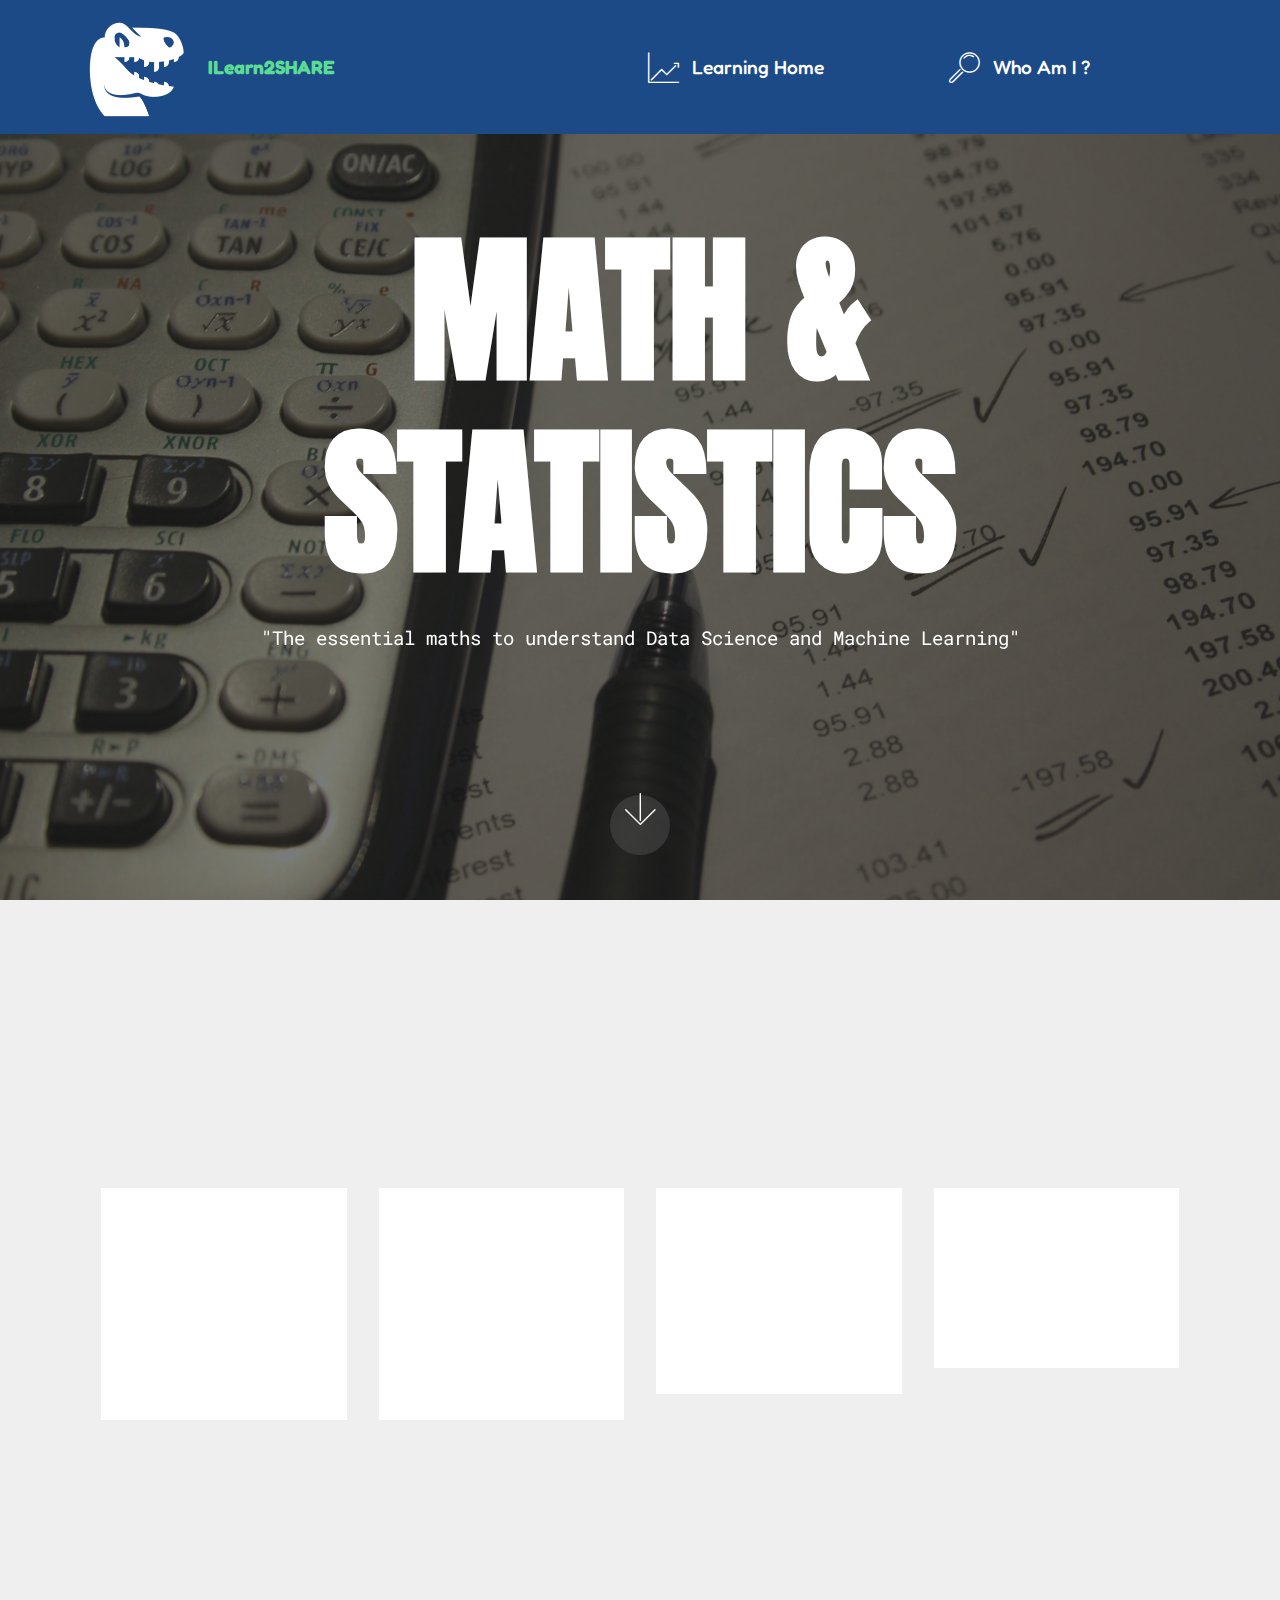
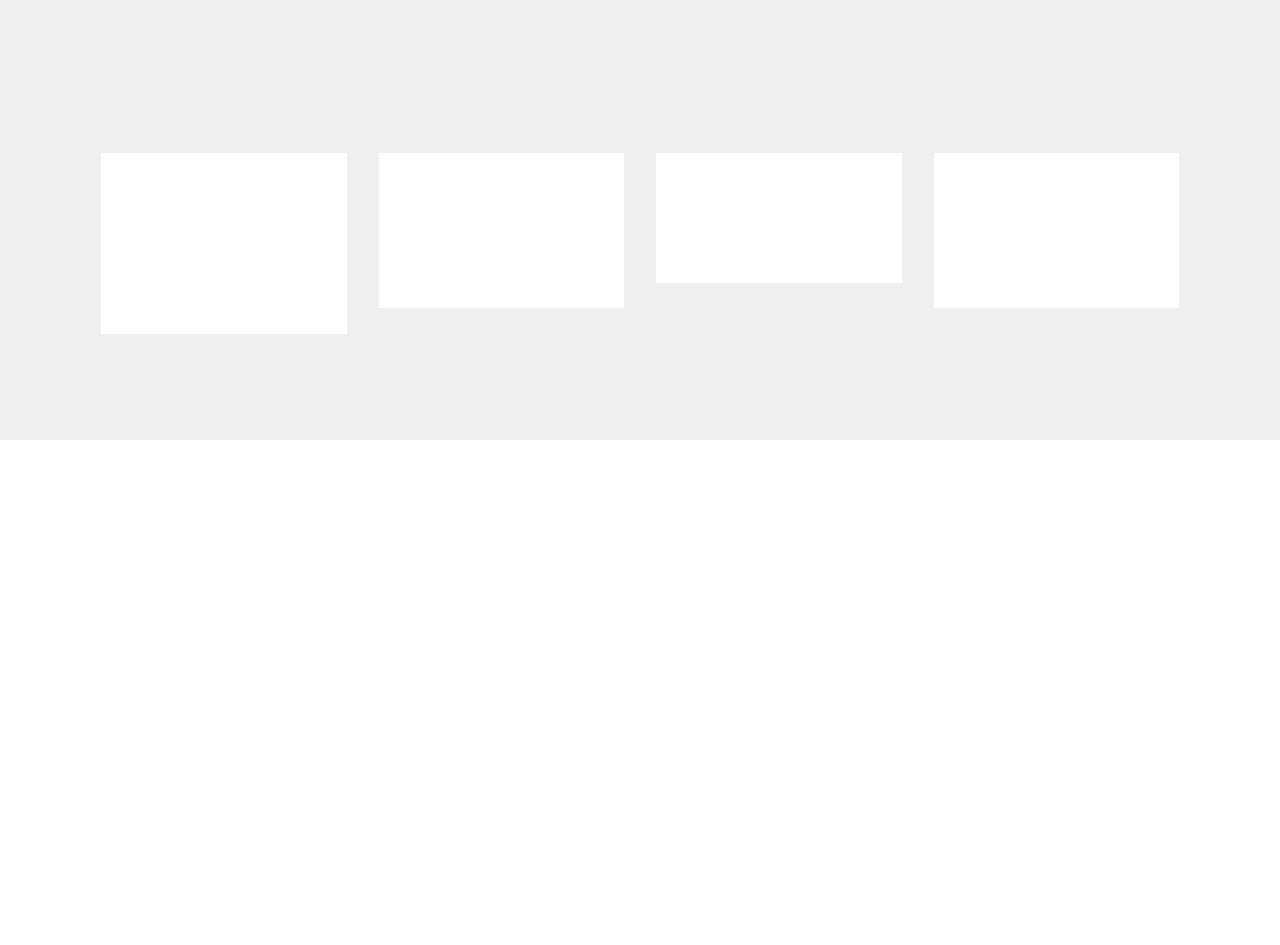
<file: page4.html>
<!DOCTYPE html>
<html  >
<head>
  <!-- Site made with Mobirise Website Builder v4.10.7, https://mobirise.com -->
  <meta charset="UTF-8">
  <meta http-equiv="X-UA-Compatible" content="IE=edge">
  <meta name="generator" content="Mobirise v4.10.7, mobirise.com">
  <meta name="viewport" content="width=device-width, initial-scale=1, minimum-scale=1">
  <link rel="shortcut icon" href="assets/images/icons8-dinosaur-480-236x236.png" type="image/x-icon">
  <meta name="description" content="Site Creator Description">
  
  <title>Maths and Statistics</title>
  <link rel="stylesheet" href="assets/web/assets/mobirise-icons/mobirise-icons.css">
  <link rel="stylesheet" href="assets/tether/tether.min.css">
  <link rel="stylesheet" href="assets/bootstrap/css/bootstrap.min.css">
  <link rel="stylesheet" href="assets/bootstrap/css/bootstrap-grid.min.css">
  <link rel="stylesheet" href="assets/bootstrap/css/bootstrap-reboot.min.css">
  <link rel="stylesheet" href="assets/gdpr-plugin/gdpr-styles.css">
  <link rel="stylesheet" href="assets/dropdown/css/style.css">
  <link rel="stylesheet" href="assets/animatecss/animate.min.css">
  <link rel="stylesheet" href="assets/theme/css/style.css">
  <link rel="stylesheet" href="assets/mobirise/css/mbr-additional.css" type="text/css">
  
  
  
</head>
<body>
  <section class="menu cid-rAl6b0wbOr" once="menu" id="menu1-13">

    

    <nav class="navbar navbar-expand beta-menu navbar-dropdown align-items-center navbar-fixed-top navbar-toggleable-sm">
        <button class="navbar-toggler navbar-toggler-right" type="button" data-toggle="collapse" data-target="#navbarSupportedContent" aria-controls="navbarSupportedContent" aria-expanded="false" aria-label="Toggle navigation">
            <div class="hamburger">
                <span></span>
                <span></span>
                <span></span>
                <span></span>
            </div>
        </button>
        <div class="menu-logo">
            <div class="navbar-brand">
                <span class="navbar-logo">
                    <a href="index.html">
                         <img src="assets/images/icons8-dinosaur-480-236x236.png" alt="Mobirise" title="" style="height: 7.4rem;">
                    </a>
                </span>
                <span class="navbar-caption-wrap"><a class="navbar-caption text-primary display-4" href="http://ilearn2share.ml/">ILearn2SHARE</a></span>
            </div>
        </div>
        <div class="collapse navbar-collapse" id="navbarSupportedContent">
            <ul class="navbar-nav nav-dropdown nav-right" data-app-modern-menu="true"><li class="nav-item">
                    <a class="nav-link link text-white display-4" href="http://ilearn2share.ml/"><span class="mbri-growing-chart mbr-iconfont mbr-iconfont-btn"></span>Learning Home &nbsp; &nbsp; &nbsp; &nbsp; &nbsp; &nbsp; &nbsp; &nbsp; &nbsp; &nbsp;&nbsp;</a>
                </li>
                <li class="nav-item">
                    <a class="nav-link link text-white display-4" href="page8.html" target="_blank">
                        <span class="mbri-search mbr-iconfont mbr-iconfont-btn"></span>Who Am I ? &nbsp; &nbsp; &nbsp; &nbsp; &nbsp; &nbsp; &nbsp; &nbsp; &nbsp; &nbsp;</a>
                </li></ul>
            
        </div>
    </nav>
</section>

<section class="engine"><a href="https://mobirise.info/x">css templates</a></section><section class="header6 cid-rAl6b4UqNw mbr-fullscreen mbr-parallax-background" id="header6-14">

    

    <div class="mbr-overlay" style="opacity: 0.6; background-color: rgb(35, 35, 35);">
    </div>

    <div class="container">
        <div class="row justify-content-md-center">
            <div class="mbr-white col-md-10">
                <h1 class="mbr-section-title align-center mbr-bold pb-3 mbr-fonts-style display-1">
                    MATH&nbsp;&amp;<br>STATISTICS</h1>
                <p class="mbr-text align-center pb-3 mbr-fonts-style display-5">
                    "The essential maths to understand Data Science and Machine Learning"
                </p>
                
            </div>
        </div>
    </div>

    <div class="mbr-arrow hidden-sm-down" aria-hidden="true">
        <a href="#next">
            <i class="mbri-down mbr-iconfont"></i>
        </a>
    </div>
</section>

<section class="features18 popup-btn-cards cid-rAl6b9Ap6F" id="features18-15">

    

    
    <div class="container">
        
        
        <div class="media-container-row pt-5 ">
            <div class="card p-3 col-12 col-md-6 col-lg-3">
                <div class="card-wrapper ">
                    <div class="card-img">
                        <div class="mbr-overlay"></div>
                        <div class="mbr-section-btn text-center"><a href="https://www.analyticsvidhya.com/blog/2017/05/comprehensive-guide-to-linear-algebra/" class="btn btn-primary display-4" target="_blank">Learn More</a></div>
                        <img src="assets/images/background1.jpg" alt="Mobirise">
                    </div>
                    <div class="card-box">
                        <h4 class="card-title mbr-fonts-style display-7"><a href="https://www.analyticsvidhya.com/blog/2017/05/comprehensive-guide-to-linear-algebra/" target="_blank"><strong>
                            Linear Algebra</strong></a></h4>
                        <p class="mbr-text mbr-fonts-style align-left display-7"><a href="https://www.analyticsvidhya.com/blog/2017/05/comprehensive-guide-to-linear-algebra/" target="_blank" class="text-warning">
                            Matrices, Vectors, Eigenvalues/Eigenvectors, Linear Transformations &amp; Equations
                        </a></p>
                    </div>
                </div>
            </div>
            <div class="card p-3 col-12 col-md-6 col-lg-3">
                <div class="card-wrapper">
                    <div class="card-img">
                        <div class="mbr-overlay"></div>
                        <div class="mbr-section-btn text-center">
                            <a href="https://mobirise.co" class="btn btn-primary display-4">Learn More</a>
                        </div>
                        <img src="assets/images/background2.jpg" alt="Mobirise">
                    </div>
                    <div class="card-box">
                        <h4 class="card-title mbr-fonts-style display-7"><a href="https://www.analyticsvidhya.com/blog/2017/01/comprehensive-practical-guide-inferential-statistics-data-science/" target="_blank"><strong>&nbsp;Inferential Statistics</strong></a></h4>
                        <p class="mbr-text mbr-fonts-style display-7"><a href="https://www.analyticsvidhya.com/blog/2017/01/comprehensive-practical-guide-inferential-statistics-data-science/" target="_blank" class="text-warning">
                           Sampling Distribution, Central Limit Theorem, Hypothesis Testing, Types of Errors, ANOVA, Chi-Square, T-Test
                        </a></p>
                    </div>
                </div>
            </div>

            <div class="card p-3 col-12 col-md-6 col-lg-3">
                <div class="card-wrapper">
                    <div class="card-img">
                        <div class="mbr-overlay"></div>
                        <div class="mbr-section-btn text-center"><a href="https://www.analyticsvidhya.com/blog/2017/02/basic-probability-data-science-with-examples/" class="btn btn-primary display-4" target="_blank">Learn More</a></div>
                        <img src="assets/images/background3.jpg" alt="Mobirise">
                    </div>
                    <div class="card-box">
                        <h4 class="card-title mbr-fonts-style display-7"><a href="https://www.analyticsvidhya.com/blog/2017/02/basic-probability-data-science-with-examples/" target="_blank"><strong>Probability Theory 
</strong></a></h4>
                        <p class="mbr-text mbr-fonts-style display-7"><a href="https://www.analyticsvidhya.com/blog/2017/02/basic-probability-data-science-with-examples/" target="_blank" class="text-warning">
                            Random Variables, Types of Distributions, Sampling, Conf. Intervals, Z Scores
                        </a></p>
                    </div>
                </div>
            </div>

            <div class="card p-3 col-12 col-md-6 col-lg-3">
                <div class="card-wrapper">
                    <div class="card-img">
                        <div class="mbr-overlay"></div>
                        <div class="mbr-section-btn text-center"><a href="https://www.khanacademy.org/math/multivariable-calculus" class="btn btn-primary display-4" target="_blank">Learn More</a></div>
                        <img src="assets/images/background4.jpg" alt="Mobirise">
                    </div>
                    <div class="card-box">
                        <h4 class="card-title mbr-fonts-style display-7"><a href="https://www.khanacademy.org/math/multivariable-calculus" target="_blank"><strong>Basic Calculus</strong></a></h4>
                        <p class="mbr-text mbr-fonts-style display-7"><a href="https://www.khanacademy.org/math/multivariable-calculus" target="_blank" class="text-warning">Resources to learn the Basics of Calculus and the concepts.</a></p>
                    </div>
                </div>
            </div>
        </div>
    </div>
</section>

<section class="features18 popup-btn-cards cid-rAl6bfQ5FL" id="features18-16">

    

    
    <div class="container">
        
        
        <div class="media-container-row pt-5 ">
            <div class="card p-3 col-12 col-md-6 col-lg-3">
                <div class="card-wrapper ">
                    <div class="card-img">
                        <div class="mbr-overlay"></div>
                        <div class="mbr-section-btn text-center"><a href="https://www.analyticsvidhya.com/blog/2017/02/lintroductory-guide-on-linear-programming-explained-in-simple-english/" class="btn btn-primary display-4" target="_blank">Learn More</a></div>
                        <img src="assets/images/background1.jpg" alt="Mobirise">
                    </div>
                    <div class="card-box">
                        <h4 class="card-title mbr-fonts-style display-7"><a href="https://www.analyticsvidhya.com/blog/2017/02/lintroductory-guide-on-linear-programming-explained-in-simple-english/" target="_blank"><strong>&nbsp;Linear Programming</strong></a></h4>
                        <p class="mbr-text mbr-fonts-style align-left display-7"><a href="https://www.analyticsvidhya.com/blog/2017/02/lintroductory-guide-on-linear-programming-explained-in-simple-english/" target="_blank" class="text-warning">
                            Formulating a Real Problem to a Mathematical Model
                        </a></p>
                    </div>
                </div>
            </div>
            <div class="card p-3 col-12 col-md-6 col-lg-3">
                <div class="card-wrapper">
                    <div class="card-img">
                        <div class="mbr-overlay"></div>
                        <div class="mbr-section-btn text-center"><a href="https://www.youtube.com/channel/UCkL2HNDjyhrT6hgWjikmQAg/videos" class="btn btn-primary display-4" target="_blank">Learn More</a></div>
                        <img src="assets/images/background2.jpg" alt="Mobirise">
                    </div>
                    <div class="card-box">
                        <h4 class="card-title mbr-fonts-style display-7">
                            <a href="https://www.youtube.com/channel/UCkL2HNDjyhrT6hgWjikmQAg/videos" target="_blank"><strong>Optimization</strong></a>
                        </h4>
                        <p class="mbr-text mbr-fonts-style display-7"><a href="https://www.youtube.com/channel/UCkL2HNDjyhrT6hgWjikmQAg/videos" target="_blank" class="text-warning">
                           Gradient Algorithms &amp; Objective Functions
                        </a></p>
                    </div>
                </div>
            </div>

            <div class="card p-3 col-12 col-md-6 col-lg-3">
                <div class="card-wrapper">
                    <div class="card-img">
                        <div class="mbr-overlay"></div>
                        <div class="mbr-section-btn text-center"><a href="https://medium.com/basecs/a-gentle-introduction-to-graph-theory-77969829ead8" class="btn btn-primary display-4" target="_blank">Learn More</a></div>
                        <img src="assets/images/background3.jpg" alt="Mobirise">
                    </div>
                    <div class="card-box">
                        <h4 class="card-title mbr-fonts-style display-7"><a href="https://medium.com/basecs/a-gentle-introduction-to-graph-theory-77969829ead8" target="_blank"><strong>Graph Theory</strong></a></h4>
                        <p class="mbr-text mbr-fonts-style display-7"><a href="https://medium.com/basecs/a-gentle-introduction-to-graph-theory-77969829ead8" target="_blank" class="text-warning">
                            Trees, Nodes, Edges
                        </a></p>
                    </div>
                </div>
            </div>

            <div class="card p-3 col-12 col-md-6 col-lg-3">
                <div class="card-wrapper">
                    <div class="card-img">
                        <div class="mbr-overlay"></div>
                        <div class="mbr-section-btn text-center"><a href="https://www.youtube.com/playlist?list=PL2_aWCzGMAwI3W_JlcBbtYTwiQSsOTa6P" class="btn btn-primary display-4" target="_blank">Learn More</a></div>
                        <img src="assets/images/background4.jpg" alt="Mobirise">
                    </div>
                    <div class="card-box">
                        <h4 class="card-title mbr-fonts-style display-7"><a href="https://www.youtube.com/playlist?list=PL2_aWCzGMAwI3W_JlcBbtYTwiQSsOTa6P" target="_blank"><strong>
                            Data Structures</strong></a></h4>
                        <p class="mbr-text mbr-fonts-style display-7"><a href="https://www.youtube.com/playlist?list=PL2_aWCzGMAwI3W_JlcBbtYTwiQSsOTa6P" target="_blank" class="text-warning">
                           Get to know the basics of Data Structures.</a></p>
                    </div>
                </div>
            </div>
        </div>
    </div>
</section>

<section class="mbr-section form3 cid-rAxAm7jm6L" id="form3-24">

    

    

    <div class="container">
        <div class="row justify-content-center">
            <div class="title col-12 col-lg-8">
                <h2 class="align-center pb-2 mbr-fonts-style display-2">Do you want free resources?</h2>
                <h3 class="mbr-section-subtitle align-center pb-5 mbr-light mbr-fonts-style display-5">Do you want more resources on Data Science, Analytics, and Machine Learning? Simply enter your email below and I'll send you weekly updates. Free resources won't hurt you!</h3>
            </div>
        </div>

        <div class="row py-2 justify-content-center">
            <div class="col-12 col-lg-6  col-md-8 " data-form-type="formoid">
                <!---Formbuilder Form--->
                <form action="https://mobirise.com/" method="POST" class="mbr-form form-with-styler" data-form-title="Mobirise Form"><input type="hidden" name="email" data-form-email="true" value="cf5MuDiOXSTLnAvzY4WeVPdGHiBVAIuqemhI/WG5xGIRBalp4OlQVvODkaTOrPWH8gZF5bMinAFjgKPZp0XEeVHbi7raE1Gp5u+F1cUiHh5NtRJw5Rrv7rXY3R+35KyB">
                    <div class="row">
                        <div hidden="hidden" data-form-alert="" class="alert alert-success col-12">Thanks for filling out the form!</div>
                        <div hidden="hidden" data-form-alert-danger="" class="alert alert-danger col-12">
                        </div>
                    </div>
                    <div class="dragArea row">
                        <div class="form-group col" data-for="email">
                            <input type="email" name="email" placeholder="Email" data-form-field="Email" required="required" class="form-control display-7" id="email-form3-24">
                        </div>
                        <div class="col-auto input-group-btn"><button type="submit" class="btn btn-primary display-4">Yes, I want free resources</button></div>
                    </div>
                <span class="gdpr-block">
<label>
<span class="textGDPR" style="color: #a7a7a7"><input type="checkbox" name="gdpr" id="gdpr-form3-24" required="">By continuing you agree to our <a style="color: #149dcc; text-decoration: none;" href="terms.html">Terms of Service</a> and <a style="color: #149dcc; text-decoration: none;" href="policy.html">Privacy Policy</a>.</span>
</label>
</span></form><!---Formbuilder Form--->
            </div>
        </div>
    </div>
</section>


  <script src="assets/web/assets/jquery/jquery.min.js"></script>
  <script src="assets/popper/popper.min.js"></script>
  <script src="assets/tether/tether.min.js"></script>
  <script src="assets/bootstrap/js/bootstrap.min.js"></script>
  <script src="assets/smoothscroll/smooth-scroll.js"></script>
  <script src="assets/dropdown/js/nav-dropdown.js"></script>
  <script src="assets/dropdown/js/navbar-dropdown.js"></script>
  <script src="assets/touchswipe/jquery.touch-swipe.min.js"></script>
  <script src="assets/viewportchecker/jquery.viewportchecker.js"></script>
  <script src="assets/parallax/jarallax.min.js"></script>
  <script src="assets/mbr-popup-btns/mbr-popup-btns.js"></script>
  <script src="assets/theme/js/script.js"></script>
  <script src="assets/formoid/formoid.min.js"></script>
  
  
 <div id="scrollToTop" class="scrollToTop mbr-arrow-up"><a style="text-align: center;"><i class="mbr-arrow-up-icon mbr-arrow-up-icon-cm cm-icon cm-icon-smallarrow-up"></i></a></div>
    <input name="animation" type="hidden">
  </body>
</html>
</file>
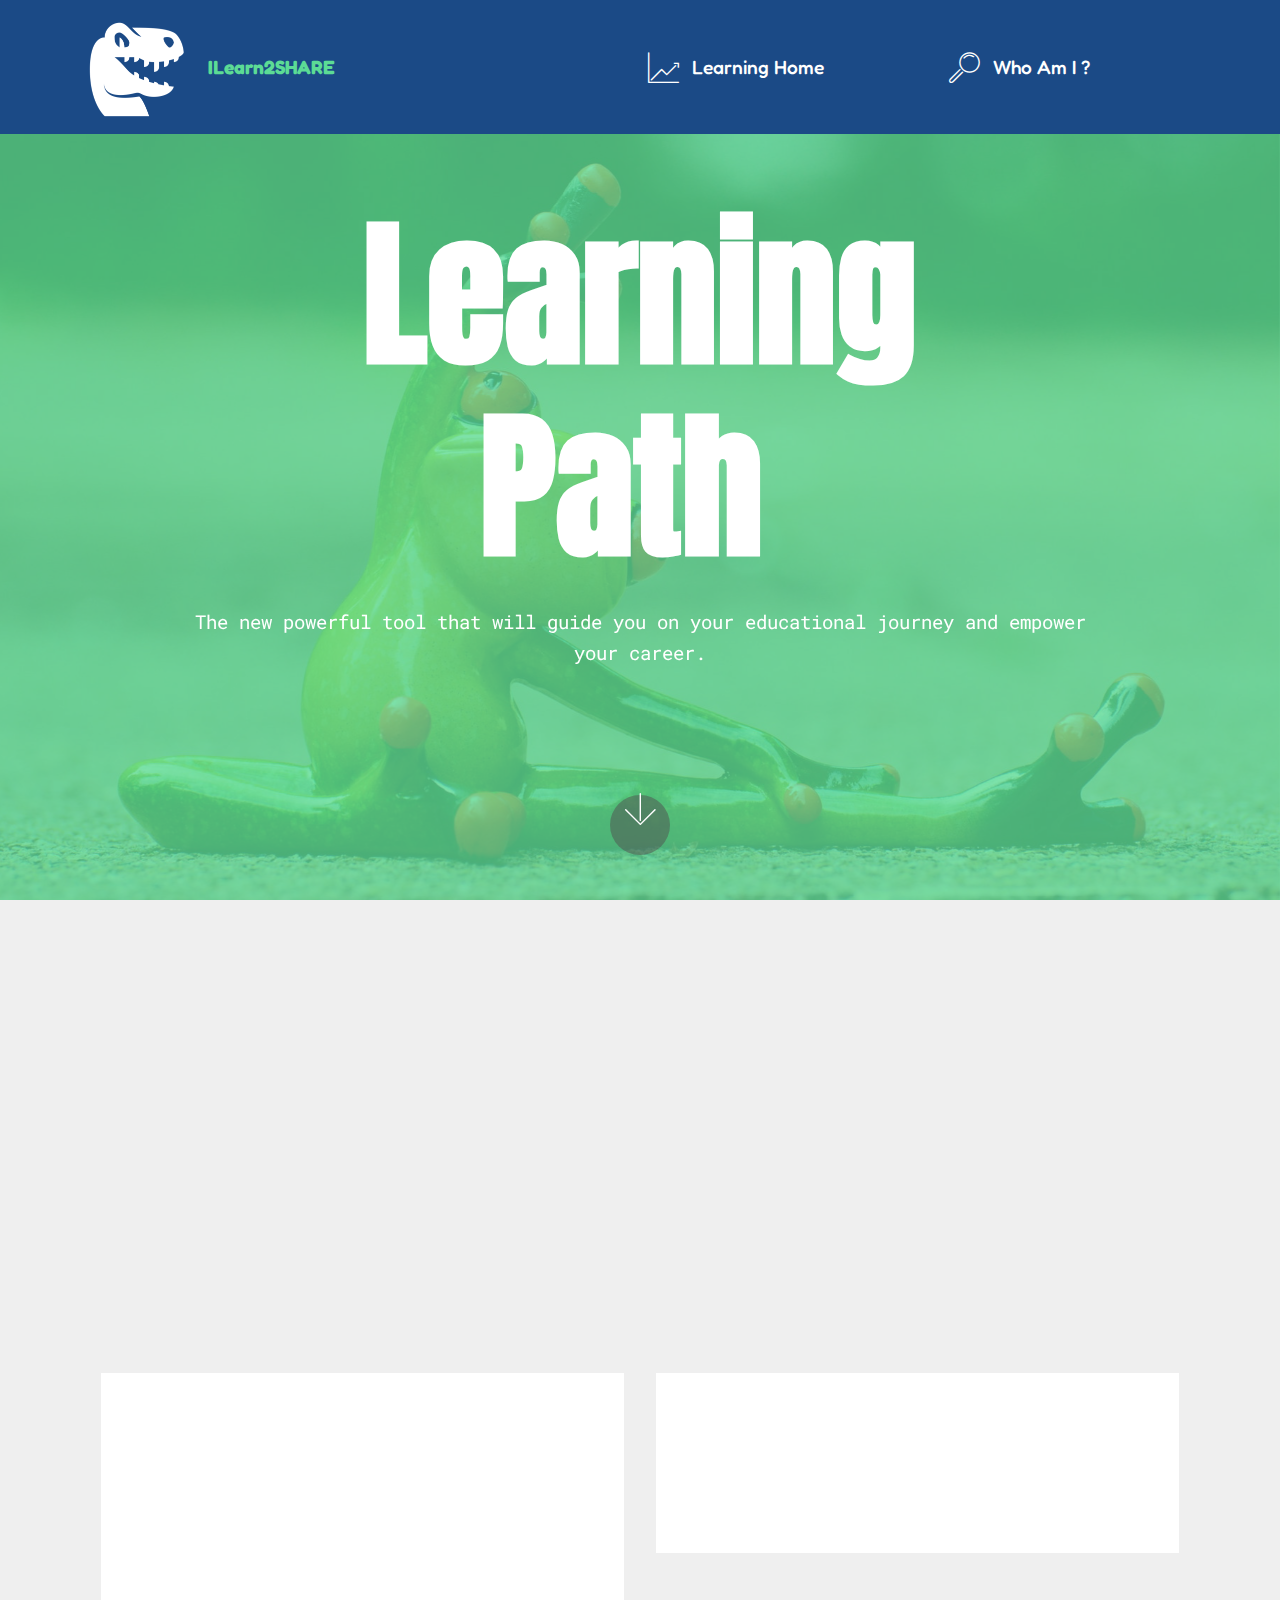
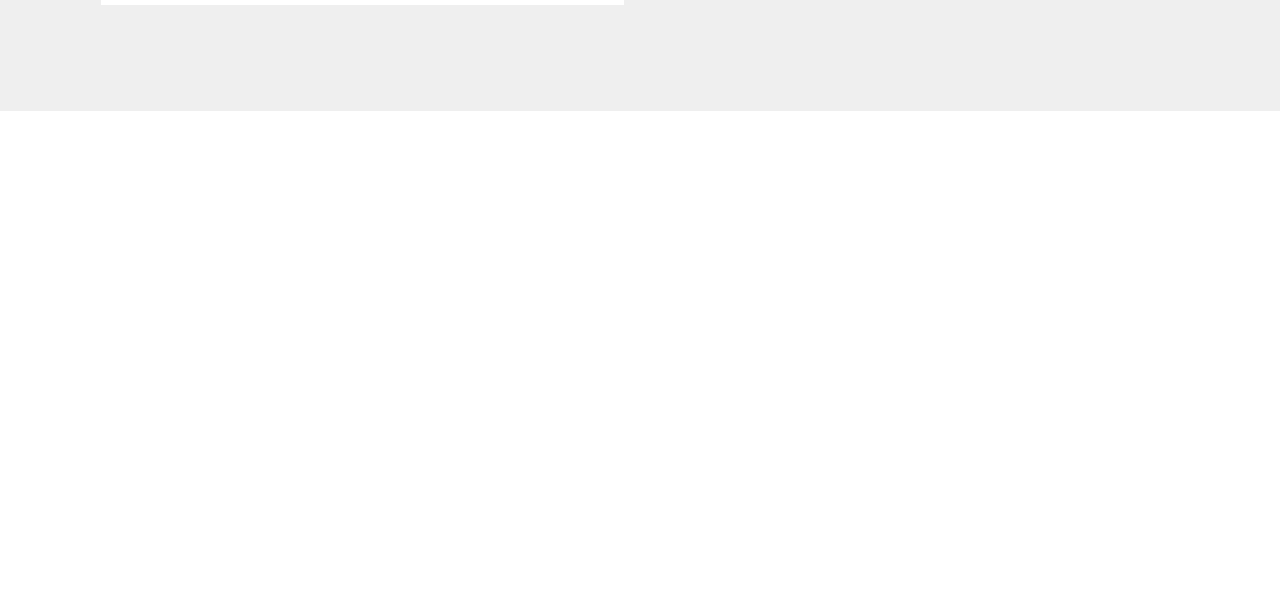
<file: page5.html>
<!DOCTYPE html>
<html  >
<head>
  <!-- Site made with Mobirise Website Builder v4.10.7, https://mobirise.com -->
  <meta charset="UTF-8">
  <meta http-equiv="X-UA-Compatible" content="IE=edge">
  <meta name="generator" content="Mobirise v4.10.7, mobirise.com">
  <meta name="viewport" content="width=device-width, initial-scale=1, minimum-scale=1">
  <link rel="shortcut icon" href="assets/images/icons8-dinosaur-480-236x236.png" type="image/x-icon">
  <meta name="description" content="Site Creator Description">
  
  <title>Learning Paths</title>
  <link rel="stylesheet" href="assets/web/assets/mobirise-icons/mobirise-icons.css">
  <link rel="stylesheet" href="assets/tether/tether.min.css">
  <link rel="stylesheet" href="assets/bootstrap/css/bootstrap.min.css">
  <link rel="stylesheet" href="assets/bootstrap/css/bootstrap-grid.min.css">
  <link rel="stylesheet" href="assets/bootstrap/css/bootstrap-reboot.min.css">
  <link rel="stylesheet" href="assets/gdpr-plugin/gdpr-styles.css">
  <link rel="stylesheet" href="assets/dropdown/css/style.css">
  <link rel="stylesheet" href="assets/animatecss/animate.min.css">
  <link rel="stylesheet" href="assets/theme/css/style.css">
  <link rel="stylesheet" href="assets/mobirise/css/mbr-additional.css" type="text/css">
  
  
  
</head>
<body>
  <section class="menu cid-rAl6l1lgZ8" once="menu" id="menu1-19">

    

    <nav class="navbar navbar-expand beta-menu navbar-dropdown align-items-center navbar-fixed-top navbar-toggleable-sm">
        <button class="navbar-toggler navbar-toggler-right" type="button" data-toggle="collapse" data-target="#navbarSupportedContent" aria-controls="navbarSupportedContent" aria-expanded="false" aria-label="Toggle navigation">
            <div class="hamburger">
                <span></span>
                <span></span>
                <span></span>
                <span></span>
            </div>
        </button>
        <div class="menu-logo">
            <div class="navbar-brand">
                <span class="navbar-logo">
                    <a href="index.html">
                         <img src="assets/images/icons8-dinosaur-480-236x236.png" alt="Mobirise" title="" style="height: 7.4rem;">
                    </a>
                </span>
                <span class="navbar-caption-wrap"><a class="navbar-caption text-primary display-4" href="http://ilearn2share.ml/">ILearn2SHARE</a></span>
            </div>
        </div>
        <div class="collapse navbar-collapse" id="navbarSupportedContent">
            <ul class="navbar-nav nav-dropdown nav-right" data-app-modern-menu="true"><li class="nav-item">
                    <a class="nav-link link text-white display-4" href="http://ilearn2share.ml/"><span class="mbri-growing-chart mbr-iconfont mbr-iconfont-btn"></span>Learning Home &nbsp; &nbsp; &nbsp; &nbsp; &nbsp; &nbsp; &nbsp; &nbsp; &nbsp; &nbsp;&nbsp;</a>
                </li>
                <li class="nav-item">
                    <a class="nav-link link text-white display-4" href="page8.html" target="_blank">
                        <span class="mbri-search mbr-iconfont mbr-iconfont-btn"></span>Who Am I ? &nbsp; &nbsp; &nbsp; &nbsp; &nbsp; &nbsp; &nbsp; &nbsp; &nbsp; &nbsp;</a>
                </li></ul>
            
        </div>
    </nav>
</section>

<section class="engine"><a href="https://mobirise.info/s">free bootstrap themes</a></section><section class="header6 cid-rAl6l5Zsjq mbr-fullscreen mbr-parallax-background" id="header6-1a">

    

    <div class="mbr-overlay" style="opacity: 0.8; background-color: rgb(92, 219, 149);">
    </div>

    <div class="container">
        <div class="row justify-content-md-center">
            <div class="mbr-white col-md-10">
                <h1 class="mbr-section-title align-center mbr-bold pb-3 mbr-fonts-style display-1">Learning <br>Path&nbsp;</h1>
                <p class="mbr-text align-center pb-3 mbr-fonts-style display-5">
                    The new powerful tool that will guide you on your educational journey and empower your career.</p>
                
            </div>
        </div>
    </div>

    <div class="mbr-arrow hidden-sm-down" aria-hidden="true">
        <a href="#next">
            <i class="mbri-down mbr-iconfont"></i>
        </a>
    </div>
</section>

<section class="features18 popup-btn-cards cid-rAl6laxJMn" id="features18-1b">

    

    
    <div class="container">
        
        
        <div class="media-container-row pt-5 ">
            <div class="card p-3 col-12 col-md-6">
                <div class="card-wrapper ">
                    <div class="card-img">
                        <div class="mbr-overlay"></div>
                        <div class="mbr-section-btn text-center"><a href="https://medium.com/@logeshwarravichandran/how-to-become-a-data-analyst-from-scratch-1d1f02866413?sk=8edafded5f6e3541e94f5fa37a9e22e4" class="btn btn-primary display-4" target="_blank">Start the Path</a></div>
                        <img src="assets/images/background1.jpg" alt="Mobirise">
                    </div>
                    <div class="card-box">
                        <h4 class="card-title mbr-fonts-style display-7"><a href="https://medium.com/@logeshwarravichandran/how-to-become-a-data-analyst-from-scratch-1d1f02866413?sk=8edafded5f6e3541e94f5fa37a9e22e4" target="_blank"><strong>Business Intelligence (BI) Analyst</strong></a></h4>
                        <p class="mbr-text mbr-fonts-style align-left display-7"><a href="https://medium.com/@logeshwarravichandran/how-to-become-a-data-analyst-from-scratch-1d1f02866413?sk=8edafded5f6e3541e94f5fa37a9e22e4" target="_blank" class="text-warning">
                            Gain skills in analysing and visualising data trends or patterns to help enterprises understand historical, current and predictive views of their business operations.</a><br><br><br><a href="https://medium.com/@logeshwarravichandran/how-to-become-a-data-analyst-from-scratch-1d1f02866413?sk=8edafded5f6e3541e94f5fa37a9e22e4" target="_blank">
                        </a></p>
                    </div>
                </div>
            </div>
            <div class="card p-3 col-12 col-md-6">
                <div class="card-wrapper">
                    <div class="card-img">
                        <div class="mbr-overlay"></div>
                        <div class="mbr-section-btn text-center"><a href="https://medium.com/@logeshwarravichandran/how-to-become-a-data-scientist-from-scratch-e96652614257?sk=6b35587cd77f48e6c015d84916f57a8d" class="btn btn-primary display-4" target="_blank">Start the Path</a></div>
                        <img src="assets/images/background2.jpg" alt="Mobirise">
                    </div>
                    <div class="card-box">
                        <h4 class="card-title mbr-fonts-style display-7"><a href="https://medium.com/@logeshwarravichandran/how-to-become-a-data-scientist-from-scratch-e96652614257?sk=6b35587cd77f48e6c015d84916f57a8d" target="_blank"><strong>Data Science Learning Path</strong></a></h4>
                        <p class="mbr-text mbr-fonts-style display-7"><a href="https://medium.com/@logeshwarravichandran/how-to-become-a-data-scientist-from-scratch-e96652614257?sk=6b35587cd77f48e6c015d84916f57a8d" target="_blank" class="text-warning">
                           All you need to know about analysing data and statistics, learn to programme in R and Python and get familiar with Machine learning and Deep learning.
                        </a></p>
                    </div>
                </div>
            </div>

            

            
        </div>
    </div>
</section>

<section class="mbr-section form3 cid-rAshKweqHo" id="form3-21">

    

    

    <div class="container">
        <div class="row justify-content-center">
            <div class="title col-12 col-lg-8">
                <h2 class="align-center pb-2 mbr-fonts-style display-2">Do you want free resources?</h2>
                <h3 class="mbr-section-subtitle align-center pb-5 mbr-light mbr-fonts-style display-5">Do you want more resources on Data Science, Analytics, and Machine Learning? Simply enter your email below and I'll send you weekly updates. Free resources won't hurt you!</h3>
            </div>
        </div>

        <div class="row py-2 justify-content-center">
            <div class="col-12 col-lg-6  col-md-8 " data-form-type="formoid">
                <!---Formbuilder Form--->
                <form action="https://mobirise.com/" method="POST" class="mbr-form form-with-styler" data-form-title="Mobirise Form"><input type="hidden" name="email" data-form-email="true" value="Dr1ms4siw8GKXxnNunHnolT7AjQ7EVARq+GUvObC5dA2QTYJp1vzySDNOfgDaYQDslLAwVnxsnMC/9IETOd7EQX2Pde/OfVPCWix4iFAHsgntlSOx/RY7t+iTZrQJKDf">
                    <div class="row">
                        <div hidden="hidden" data-form-alert="" class="alert alert-success col-12">Thanks for filling out the form!</div>
                        <div hidden="hidden" data-form-alert-danger="" class="alert alert-danger col-12">
                        </div>
                    </div>
                    <div class="dragArea row">
                        <div class="form-group col" data-for="email">
                            <input type="email" name="email" placeholder="Email" data-form-field="Email" required="required" class="form-control display-7" id="email-form3-21">
                        </div>
                        <div class="col-auto input-group-btn"><button type="submit" class="btn btn-primary display-4">Yes, I need free resourses !</button></div>
                    </div>
                <span class="gdpr-block">
<label>
<span class="textGDPR" style="color: #a7a7a7"><input type="checkbox" name="gdpr" id="gdpr-form3-21" required="">By continuing you agree to our <a style="color: #149dcc; text-decoration: none;" href="terms.html">Terms of Service</a> and <a style="color: #149dcc; text-decoration: none;" href="policy.html">Privacy Policy</a>.</span>
</label>
</span></form><!---Formbuilder Form--->
            </div>
        </div>
    </div>
</section>


  <script src="assets/web/assets/jquery/jquery.min.js"></script>
  <script src="assets/popper/popper.min.js"></script>
  <script src="assets/tether/tether.min.js"></script>
  <script src="assets/bootstrap/js/bootstrap.min.js"></script>
  <script src="assets/smoothscroll/smooth-scroll.js"></script>
  <script src="assets/dropdown/js/nav-dropdown.js"></script>
  <script src="assets/dropdown/js/navbar-dropdown.js"></script>
  <script src="assets/touchswipe/jquery.touch-swipe.min.js"></script>
  <script src="assets/viewportchecker/jquery.viewportchecker.js"></script>
  <script src="assets/parallax/jarallax.min.js"></script>
  <script src="assets/mbr-popup-btns/mbr-popup-btns.js"></script>
  <script src="assets/theme/js/script.js"></script>
  <script src="assets/formoid/formoid.min.js"></script>
  
  
 <div id="scrollToTop" class="scrollToTop mbr-arrow-up"><a style="text-align: center;"><i class="mbr-arrow-up-icon mbr-arrow-up-icon-cm cm-icon cm-icon-smallarrow-up"></i></a></div>
    <input name="animation" type="hidden">
  </body>
</html>
</file>
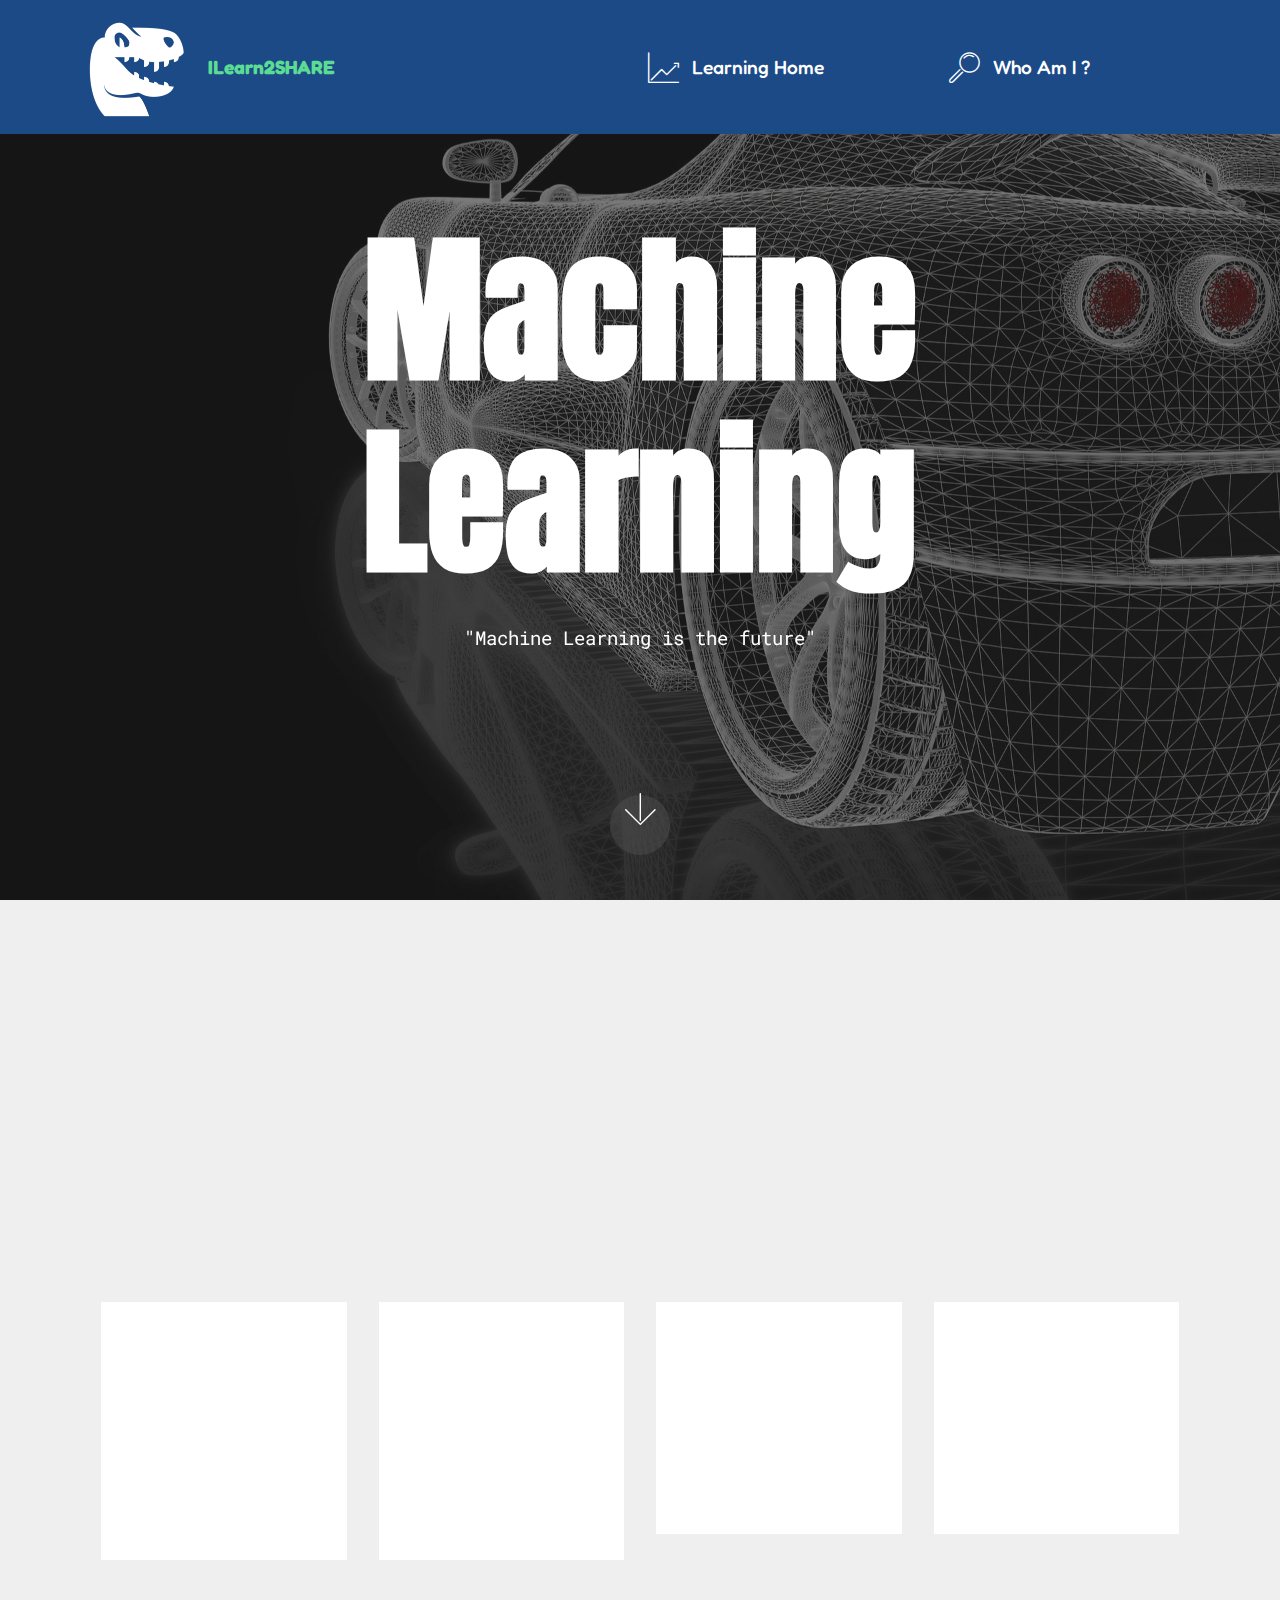
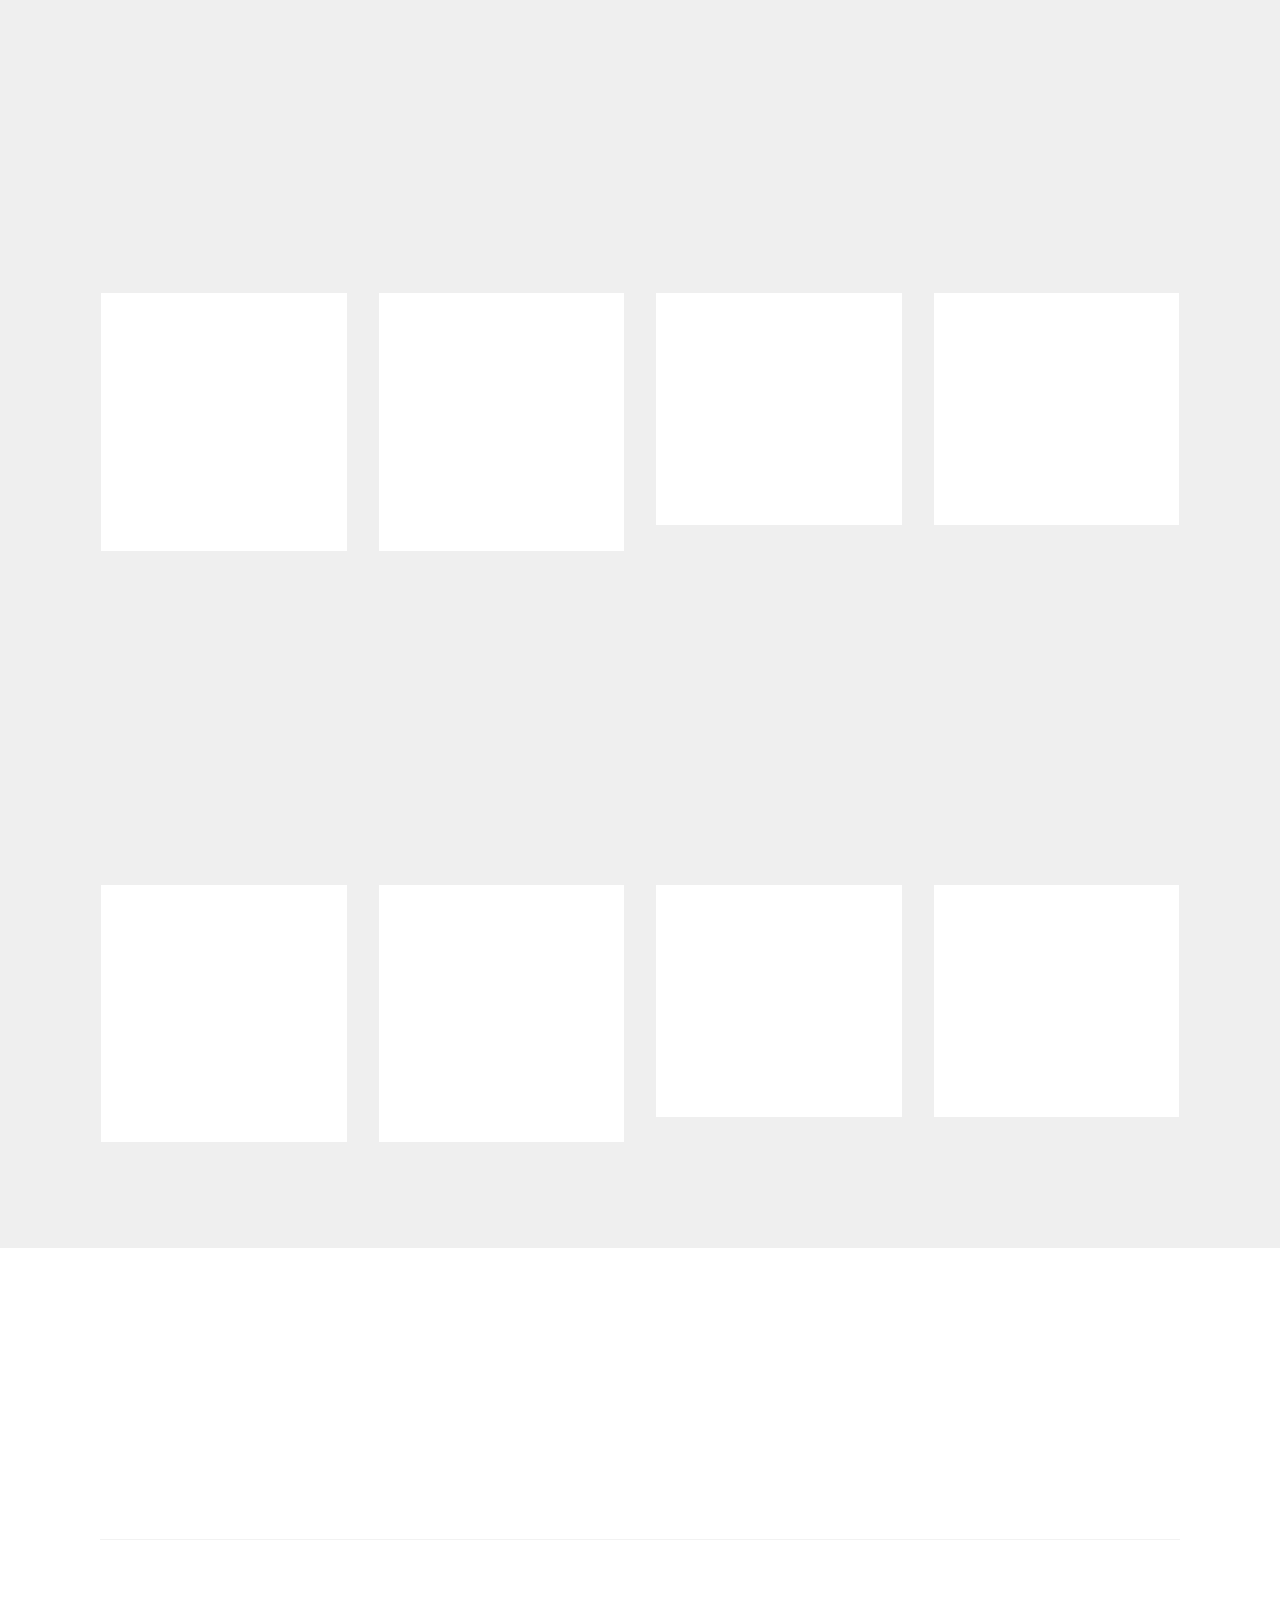
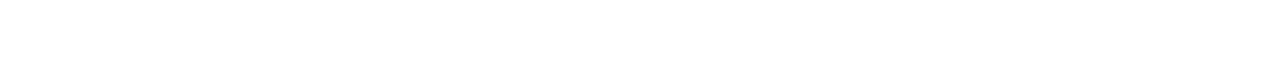
<file: page6.html>
<!DOCTYPE html>
<html  >
<head>
  <!-- Site made with Mobirise Website Builder v4.10.7, https://mobirise.com -->
  <meta charset="UTF-8">
  <meta http-equiv="X-UA-Compatible" content="IE=edge">
  <meta name="generator" content="Mobirise v4.10.7, mobirise.com">
  <meta name="viewport" content="width=device-width, initial-scale=1, minimum-scale=1">
  <link rel="shortcut icon" href="assets/images/icons8-dinosaur-480-236x236.png" type="image/x-icon">
  <meta name="description" content="Site Creator Description">
  
  <title>Workshops</title>
  <link rel="stylesheet" href="assets/web/assets/mobirise-icons/mobirise-icons.css">
  <link rel="stylesheet" href="assets/tether/tether.min.css">
  <link rel="stylesheet" href="assets/bootstrap/css/bootstrap.min.css">
  <link rel="stylesheet" href="assets/bootstrap/css/bootstrap-grid.min.css">
  <link rel="stylesheet" href="assets/bootstrap/css/bootstrap-reboot.min.css">
  <link rel="stylesheet" href="assets/gdpr-plugin/gdpr-styles.css">
  <link rel="stylesheet" href="assets/dropdown/css/style.css">
  <link rel="stylesheet" href="assets/animatecss/animate.min.css">
  <link rel="stylesheet" href="assets/socicon/css/styles.css">
  <link rel="stylesheet" href="assets/theme/css/style.css">
  <link rel="stylesheet" href="assets/mobirise/css/mbr-additional.css" type="text/css">
  
  
  
</head>
<body>
  <section class="menu cid-rAl9hkXCjY" once="menu" id="menu1-1f">

    

    <nav class="navbar navbar-expand beta-menu navbar-dropdown align-items-center navbar-fixed-top navbar-toggleable-sm">
        <button class="navbar-toggler navbar-toggler-right" type="button" data-toggle="collapse" data-target="#navbarSupportedContent" aria-controls="navbarSupportedContent" aria-expanded="false" aria-label="Toggle navigation">
            <div class="hamburger">
                <span></span>
                <span></span>
                <span></span>
                <span></span>
            </div>
        </button>
        <div class="menu-logo">
            <div class="navbar-brand">
                <span class="navbar-logo">
                    <a href="index.html">
                         <img src="assets/images/icons8-dinosaur-480-236x236.png" alt="Mobirise" title="" style="height: 7.4rem;">
                    </a>
                </span>
                <span class="navbar-caption-wrap"><a class="navbar-caption text-primary display-4" href="http://ilearn2share.ml/">ILearn2SHARE</a></span>
            </div>
        </div>
        <div class="collapse navbar-collapse" id="navbarSupportedContent">
            <ul class="navbar-nav nav-dropdown nav-right" data-app-modern-menu="true"><li class="nav-item">
                    <a class="nav-link link text-white display-4" href="http://ilearn2share.ml/"><span class="mbri-growing-chart mbr-iconfont mbr-iconfont-btn"></span>Learning Home &nbsp; &nbsp; &nbsp; &nbsp; &nbsp; &nbsp; &nbsp; &nbsp; &nbsp; &nbsp;&nbsp;</a>
                </li>
                <li class="nav-item">
                    <a class="nav-link link text-white display-4" href="page8.html" target="_blank">
                        <span class="mbri-search mbr-iconfont mbr-iconfont-btn"></span>Who Am I ? &nbsp; &nbsp; &nbsp; &nbsp; &nbsp; &nbsp; &nbsp; &nbsp; &nbsp; &nbsp;</a>
                </li></ul>
            
        </div>
    </nav>
</section>

<section class="engine"><a href="https://mobirise.info/c">website builder</a></section><section class="header6 cid-rAl9hqlxia mbr-fullscreen mbr-parallax-background" id="header6-1g">

    

    <div class="mbr-overlay" style="opacity: 0.6; background-color: rgb(35, 35, 35);">
    </div>

    <div class="container">
        <div class="row justify-content-md-center">
            <div class="mbr-white col-md-10">
                <h1 class="mbr-section-title align-center mbr-bold pb-3 mbr-fonts-style display-1">
                    Machine Learning</h1>
                <p class="mbr-text align-center pb-3 mbr-fonts-style display-5">
                    "Machine Learning is the future"
                </p>
                
            </div>
        </div>
    </div>

    <div class="mbr-arrow hidden-sm-down" aria-hidden="true">
        <a href="#next">
            <i class="mbri-down mbr-iconfont"></i>
        </a>
    </div>
</section>

<section class="features18 popup-btn-cards cid-rAl9hvSXCV" id="features18-1h">

    

    
    <div class="container">
        <h2 class="mbr-section-title pb-3 align-center mbr-fonts-style display-2">Machine Learning Resources</h2>
        <h3 class="mbr-section-subtitle display-5 align-center mbr-fonts-style mbr-light">All of the best Machine Learning resources</h3>
        <div class="media-container-row pt-5 ">
            <div class="card p-3 col-12 col-md-6 col-lg-3">
                <div class="card-wrapper ">
                    <div class="card-img">
                        <div class="mbr-overlay"></div>
                        <div class="mbr-section-btn text-center">
                            <a href="https://mobirise.co" class="btn btn-primary display-4">Learn More</a>
                        </div>
                        <img src="assets/images/background1.jpg" alt="Mobirise">
                    </div>
                    <div class="card-box">
                        <h4 class="card-title mbr-fonts-style display-7">
                            No Coding
                        </h4>
                        <p class="mbr-text mbr-fonts-style align-left display-7">
                            Mobirise is an easy website builder - just drop site elements to your page, add content and style it to look the way you like.
                        </p>
                    </div>
                </div>
            </div>
            <div class="card p-3 col-12 col-md-6 col-lg-3">
                <div class="card-wrapper">
                    <div class="card-img">
                        <div class="mbr-overlay"></div>
                        <div class="mbr-section-btn text-center">
                            <a href="https://mobirise.co" class="btn btn-primary display-4">Learn More</a>
                        </div>
                        <img src="assets/images/background2.jpg" alt="Mobirise">
                    </div>
                    <div class="card-box">
                        <h4 class="card-title mbr-fonts-style display-7">
                            Mobile Friendly
                        </h4>
                        <p class="mbr-text mbr-fonts-style display-7">
                           All sites you make with Mobirise are mobile-friendly. You don't have to create a special mobile version of your site.
                        </p>
                    </div>
                </div>
            </div>

            <div class="card p-3 col-12 col-md-6 col-lg-3">
                <div class="card-wrapper">
                    <div class="card-img">
                        <div class="mbr-overlay"></div>
                        <div class="mbr-section-btn text-center">
                            <a href="https://mobirise.co" class="btn btn-primary display-4">Learn More</a>
                        </div>
                        <img src="assets/images/background3.jpg" alt="Mobirise">
                    </div>
                    <div class="card-box">
                        <h4 class="card-title mbr-fonts-style display-7">
                            Unique Styles
                        </h4>
                        <p class="mbr-text mbr-fonts-style display-7">
                            Mobirise offers many site blocks in several themes, and though these blocks are pre-made, they are flexible.
                        </p>
                    </div>
                </div>
            </div>

            <div class="card p-3 col-12 col-md-6 col-lg-3">
                <div class="card-wrapper">
                    <div class="card-img">
                        <div class="mbr-overlay"></div>
                        <div class="mbr-section-btn text-center">
                            <a href="https://mobirise.co" class="btn btn-primary display-4">Learn More</a>
                        </div>
                        <img src="assets/images/background4.jpg" alt="Mobirise">
                    </div>
                    <div class="card-box">
                        <h4 class="card-title mbr-fonts-style display-7">
                            Unlimited Sites
                        </h4>
                        <p class="mbr-text mbr-fonts-style display-7">
                           Mobirise gives you the freedom to develop as many websites as you like given the fact that it is a desktop app.
                        </p>
                    </div>
                </div>
            </div>
        </div>
    </div>
</section>

<section class="features18 popup-btn-cards cid-rAl9hBV8x0" id="features18-1i">

    

    
    <div class="container">
        
        
        <div class="media-container-row pt-5 ">
            <div class="card p-3 col-12 col-md-6 col-lg-3">
                <div class="card-wrapper ">
                    <div class="card-img">
                        <div class="mbr-overlay"></div>
                        <div class="mbr-section-btn text-center">
                            <a href="https://mobirise.co" class="btn btn-primary display-4">Learn More</a>
                        </div>
                        <img src="assets/images/background1.jpg" alt="Mobirise">
                    </div>
                    <div class="card-box">
                        <h4 class="card-title mbr-fonts-style display-7">
                            No Coding
                        </h4>
                        <p class="mbr-text mbr-fonts-style align-left display-7">
                            Mobirise is an easy website builder - just drop site elements to your page, add content and style it to look the way you like.
                        </p>
                    </div>
                </div>
            </div>
            <div class="card p-3 col-12 col-md-6 col-lg-3">
                <div class="card-wrapper">
                    <div class="card-img">
                        <div class="mbr-overlay"></div>
                        <div class="mbr-section-btn text-center">
                            <a href="https://mobirise.co" class="btn btn-primary display-4">Learn More</a>
                        </div>
                        <img src="assets/images/background2.jpg" alt="Mobirise">
                    </div>
                    <div class="card-box">
                        <h4 class="card-title mbr-fonts-style display-7">
                            Mobile Friendly
                        </h4>
                        <p class="mbr-text mbr-fonts-style display-7">
                           All sites you make with Mobirise are mobile-friendly. You don't have to create a special mobile version of your site.
                        </p>
                    </div>
                </div>
            </div>

            <div class="card p-3 col-12 col-md-6 col-lg-3">
                <div class="card-wrapper">
                    <div class="card-img">
                        <div class="mbr-overlay"></div>
                        <div class="mbr-section-btn text-center">
                            <a href="https://mobirise.co" class="btn btn-primary display-4">Learn More</a>
                        </div>
                        <img src="assets/images/background3.jpg" alt="Mobirise">
                    </div>
                    <div class="card-box">
                        <h4 class="card-title mbr-fonts-style display-7">
                            Unique Styles
                        </h4>
                        <p class="mbr-text mbr-fonts-style display-7">
                            Mobirise offers many site blocks in several themes, and though these blocks are pre-made, they are flexible.
                        </p>
                    </div>
                </div>
            </div>

            <div class="card p-3 col-12 col-md-6 col-lg-3">
                <div class="card-wrapper">
                    <div class="card-img">
                        <div class="mbr-overlay"></div>
                        <div class="mbr-section-btn text-center">
                            <a href="https://mobirise.co" class="btn btn-primary display-4">Learn More</a>
                        </div>
                        <img src="assets/images/background4.jpg" alt="Mobirise">
                    </div>
                    <div class="card-box">
                        <h4 class="card-title mbr-fonts-style display-7">
                            Unlimited Sites
                        </h4>
                        <p class="mbr-text mbr-fonts-style display-7">
                           Mobirise gives you the freedom to develop as many websites as you like given the fact that it is a desktop app.
                        </p>
                    </div>
                </div>
            </div>
        </div>
    </div>
</section>

<section class="features18 popup-btn-cards cid-rAl9hID5mD" id="features18-1j">

    

    
    <div class="container">
        
        
        <div class="media-container-row pt-5 ">
            <div class="card p-3 col-12 col-md-6 col-lg-3">
                <div class="card-wrapper ">
                    <div class="card-img">
                        <div class="mbr-overlay"></div>
                        <div class="mbr-section-btn text-center">
                            <a href="https://mobirise.co" class="btn btn-primary display-4">Learn More</a>
                        </div>
                        <img src="assets/images/background1.jpg" alt="Mobirise">
                    </div>
                    <div class="card-box">
                        <h4 class="card-title mbr-fonts-style display-7">
                            No Coding
                        </h4>
                        <p class="mbr-text mbr-fonts-style align-left display-7">
                            Mobirise is an easy website builder - just drop site elements to your page, add content and style it to look the way you like.
                        </p>
                    </div>
                </div>
            </div>
            <div class="card p-3 col-12 col-md-6 col-lg-3">
                <div class="card-wrapper">
                    <div class="card-img">
                        <div class="mbr-overlay"></div>
                        <div class="mbr-section-btn text-center">
                            <a href="https://mobirise.co" class="btn btn-primary display-4">Learn More</a>
                        </div>
                        <img src="assets/images/background2.jpg" alt="Mobirise">
                    </div>
                    <div class="card-box">
                        <h4 class="card-title mbr-fonts-style display-7">
                            Mobile Friendly
                        </h4>
                        <p class="mbr-text mbr-fonts-style display-7">
                           All sites you make with Mobirise are mobile-friendly. You don't have to create a special mobile version of your site.
                        </p>
                    </div>
                </div>
            </div>

            <div class="card p-3 col-12 col-md-6 col-lg-3">
                <div class="card-wrapper">
                    <div class="card-img">
                        <div class="mbr-overlay"></div>
                        <div class="mbr-section-btn text-center">
                            <a href="https://mobirise.co" class="btn btn-primary display-4">Learn More</a>
                        </div>
                        <img src="assets/images/background3.jpg" alt="Mobirise">
                    </div>
                    <div class="card-box">
                        <h4 class="card-title mbr-fonts-style display-7">
                            Unique Styles
                        </h4>
                        <p class="mbr-text mbr-fonts-style display-7">
                            Mobirise offers many site blocks in several themes, and though these blocks are pre-made, they are flexible.
                        </p>
                    </div>
                </div>
            </div>

            <div class="card p-3 col-12 col-md-6 col-lg-3">
                <div class="card-wrapper">
                    <div class="card-img">
                        <div class="mbr-overlay"></div>
                        <div class="mbr-section-btn text-center">
                            <a href="https://mobirise.co" class="btn btn-primary display-4">Learn More</a>
                        </div>
                        <img src="assets/images/background4.jpg" alt="Mobirise">
                    </div>
                    <div class="card-box">
                        <h4 class="card-title mbr-fonts-style display-7">
                            Unlimited Sites
                        </h4>
                        <p class="mbr-text mbr-fonts-style display-7">
                           Mobirise gives you the freedom to develop as many websites as you like given the fact that it is a desktop app.
                        </p>
                    </div>
                </div>
            </div>
        </div>
    </div>
</section>

<section class="footer3 cid-rAl9hOCvfo" id="footer3-1k">

    

    

    <div class="container">
        <div class="media-container-row content">
            <div class="col-md-2 col-sm-4">
                <div class="mb-3 img-logo">
                    <a href="https://mobirise.co/">
                         <img src="assets/images/51ae0769-5507-4fb3-b9bc-bc89e74e3a5a-200x200-192x192.png" alt="Mobirise" title="">
                    </a>
                </div>
                <p class="mbr-fonts-style foot-logo display-7">
                    ILearn2SHARE</p>
            </div>
            <div class="col-md-3 col-sm-4">
                <p class="mb-4 mbr-fonts-style foot-title display-7">
                    RECENT NEWS
                </p>
                <p class="mbr-text mbr-links-column mbr-fonts-style display-7">
                    <a href="#" class="text-black">About us</a>
<br><a href="#" class="text-black">Get In Touch</a>
                    <br><br></p>
            </div>
            <div class="col-md-3 col-sm-4">
                <p class="mb-4 mbr-fonts-style foot-title display-7">
                    CATEGORIES
                </p>
                <p class="mbr-text mbr-fonts-style mbr-links-column display-7">Machine Learning<br>Data Science&nbsp;<br>LinkedIn Visibility<br>Maths and Statistics&nbsp;<br>Free Ebooks</p>
            </div>
            <div class="col-md-4 col-sm-12">
                <p class="mb-4 mbr-fonts-style foot-title display-7">
                    SUBSCRIBE
                </p>
                <p class="mbr-text form-text mbr-fonts-style display-7">
                    Get monthly updates and free resources.
                </p>
                <div class="media-container-column" data-form-type="formoid">
                    <!---Formbuilder Form--->
                    <form action="https://mobirise.com/" method="POST" class="mbr-form form-with-styler" data-form-title="Mobirise Form"><input type="hidden" name="email" data-form-email="true" value="JrV+VSVq9fzww3X3KERxQmSeUWeCrrLKW7/IvqUS7yhpREtXAnjI59Mi+fG56wVlZ/lho64PgVGhtGcya+iHXoFyvR82lQHnzL2x3jSmaVz0k+zVzJS1vS42mvEh5t3+">
                        <div class="row form-inline justify-content-center">
                            <div hidden="hidden" data-form-alert="" class="alert alert-success col-12">Thanks for filling out the form!</div>
                            <div hidden="hidden" data-form-alert-danger="" class="alert alert-danger col-12">
                            </div>
                        </div>
                        <div class="dragArea row form-inline justify-content-center">
                            <div class="col-auto form-group " data-for="email">
                                <input type="email" name="email" placeholder="Email" data-form-field="Email" required="required" class="form-control input-sm input-inverse my-2 display-7" id="email-footer3-1k">
                            </div>
                            <div class="col-auto input-group-btn  m-2">
                                <button type="submit" class="btn btn-primary m-0 display-4">Subscribe</button>
                            </div>
                        </div>
                    <span class="gdpr-block">
<label>
<span class="textGDPR" style="color: #a7a7a7"><input type="checkbox" name="gdpr" id="gdpr-footer3-1k" required="">By continuing you agree to our <a style="color: #149dcc; text-decoration: none;" href="terms.html">Terms of Service</a> and <a style="color: #149dcc; text-decoration: none;" href="policy.html">Privacy Policy</a>.</span>
</label>
</span></form><!---Formbuilder Form--->
                </div>

            </div>
        </div>
        <div class="footer-lower">
            <div class="media-container-row">
                <div class="col-sm-12">
                    <hr>
                </div>
            </div>
            <div class="media-container-row">
                <div class="col-sm-6 copyright">
                    <p class="mbr-text mbr-fonts-style display-7">
                        © No Copyright 2019 - No Rights Reserved
                    </p>
                </div>
                <div class="col-md-6">
                    <div class="social-list align-right">
                        <div class="soc-item">
                            <a href="https://twitter.com/mobirise" target="_blank">
                                <span class="mbr-iconfont mbr-iconfont-social socicon-linkedin socicon"></span>
                            </a>
                        </div>
                        <div class="soc-item">
                            <a href="https://www.facebook.com/pages/Mobirise/1616226671953247" target="_blank">
                                <span class="socicon-facebook socicon mbr-iconfont mbr-iconfont-social"></span>
                            </a>
                        </div>
                        <div class="soc-item">
                            <a href="https://www.youtube.com/c/mobirise" target="_blank">
                                <span class="mbr-iconfont mbr-iconfont-social socicon-reddit socicon"></span>
                            </a>
                        </div>
                        <div class="soc-item">
                            <a href="https://instagram.com/mobirise" target="_blank">
                                <span class="socicon-instagram socicon mbr-iconfont mbr-iconfont-social"></span>
                            </a>
                        </div>
                        <div class="soc-item">
                            <a href="https://plus.google.com/u/0/+Mobirise" target="_blank">
                                <span class="socicon-googleplus socicon mbr-iconfont mbr-iconfont-social"></span>
                            </a>
                        </div>
                        <div class="soc-item">
                            <a href="https://www.behance.net/Mobirise" target="_blank">
                                <span class="socicon-behance socicon mbr-iconfont mbr-iconfont-social"></span>
                            </a>
                        </div>
                    </div>
                </div>
            </div>
        </div>
    </div>
</section>


  <script src="assets/web/assets/jquery/jquery.min.js"></script>
  <script src="assets/popper/popper.min.js"></script>
  <script src="assets/tether/tether.min.js"></script>
  <script src="assets/bootstrap/js/bootstrap.min.js"></script>
  <script src="assets/smoothscroll/smooth-scroll.js"></script>
  <script src="assets/dropdown/js/nav-dropdown.js"></script>
  <script src="assets/dropdown/js/navbar-dropdown.js"></script>
  <script src="assets/touchswipe/jquery.touch-swipe.min.js"></script>
  <script src="assets/viewportchecker/jquery.viewportchecker.js"></script>
  <script src="assets/parallax/jarallax.min.js"></script>
  <script src="assets/mbr-popup-btns/mbr-popup-btns.js"></script>
  <script src="assets/theme/js/script.js"></script>
  <script src="assets/formoid/formoid.min.js"></script>
  
  
 <div id="scrollToTop" class="scrollToTop mbr-arrow-up"><a style="text-align: center;"><i class="mbr-arrow-up-icon mbr-arrow-up-icon-cm cm-icon cm-icon-smallarrow-up"></i></a></div>
    <input name="animation" type="hidden">
  </body>
</html>
</file>
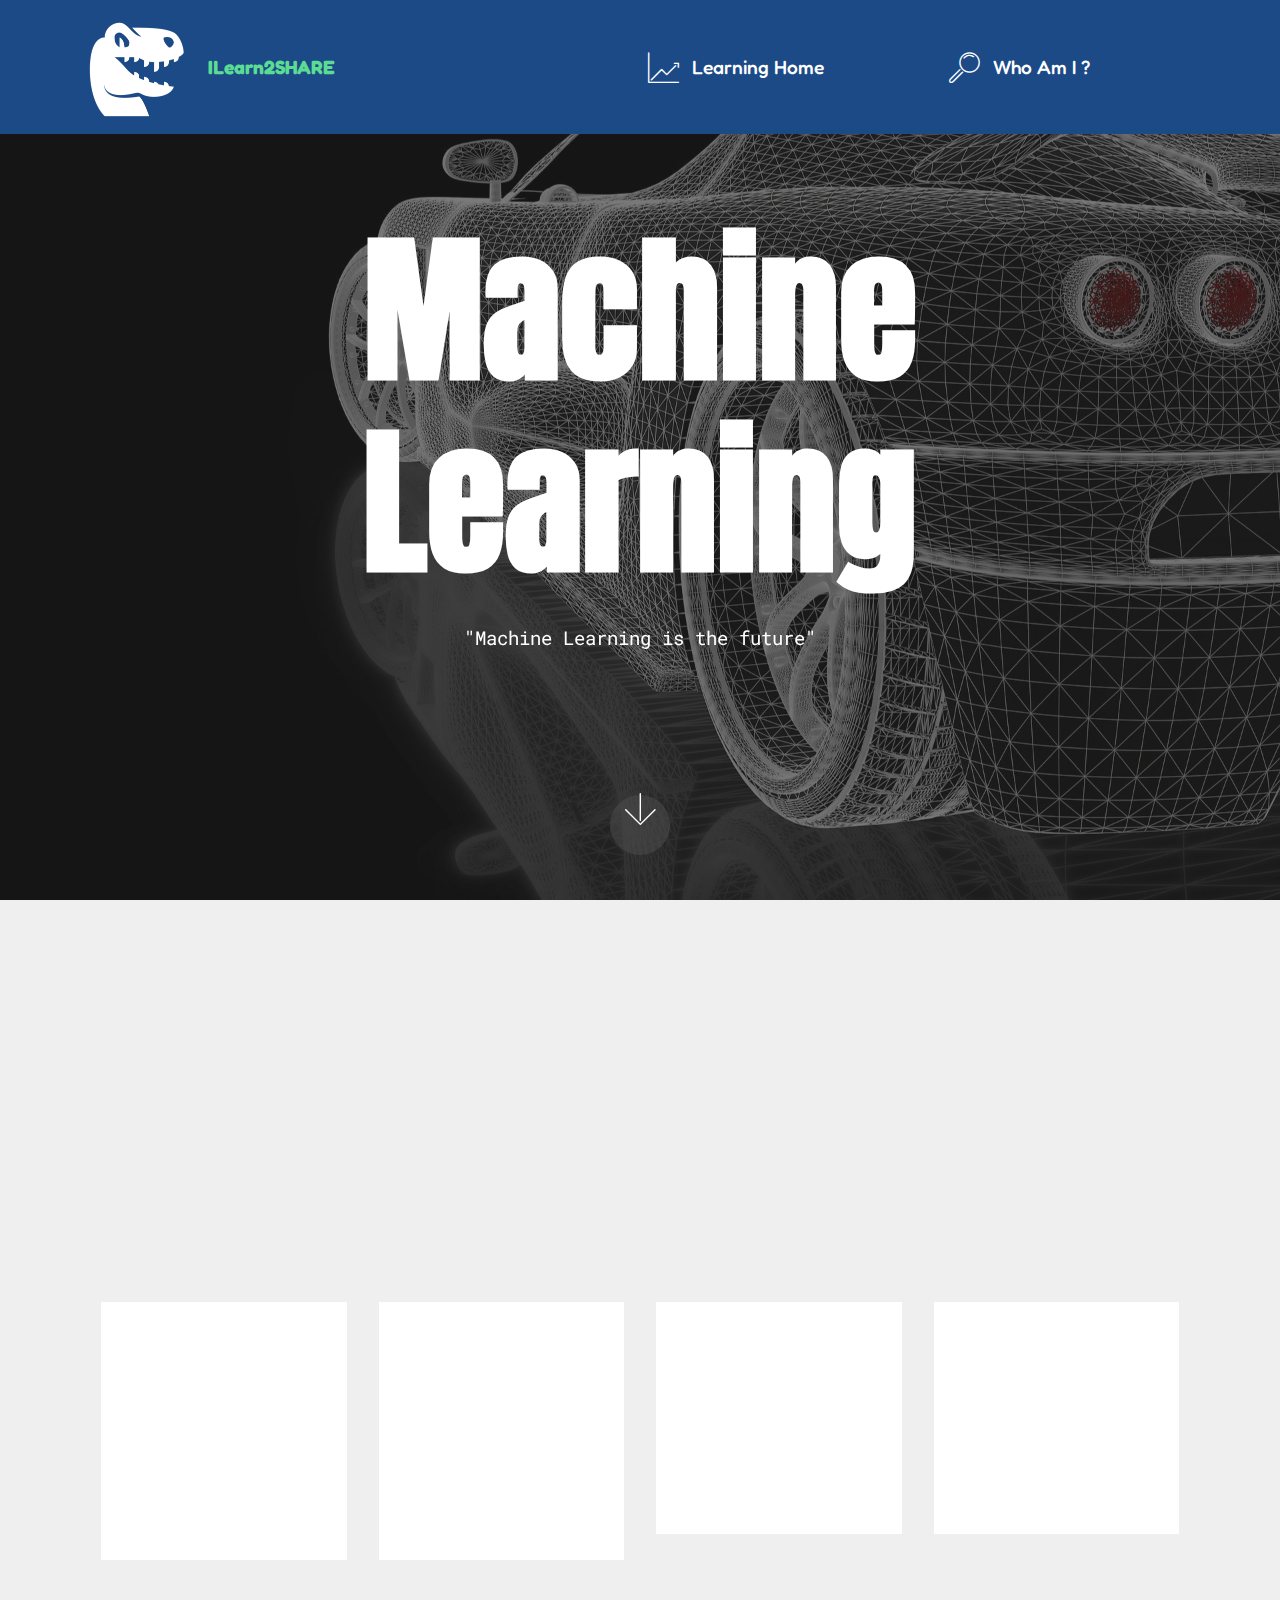
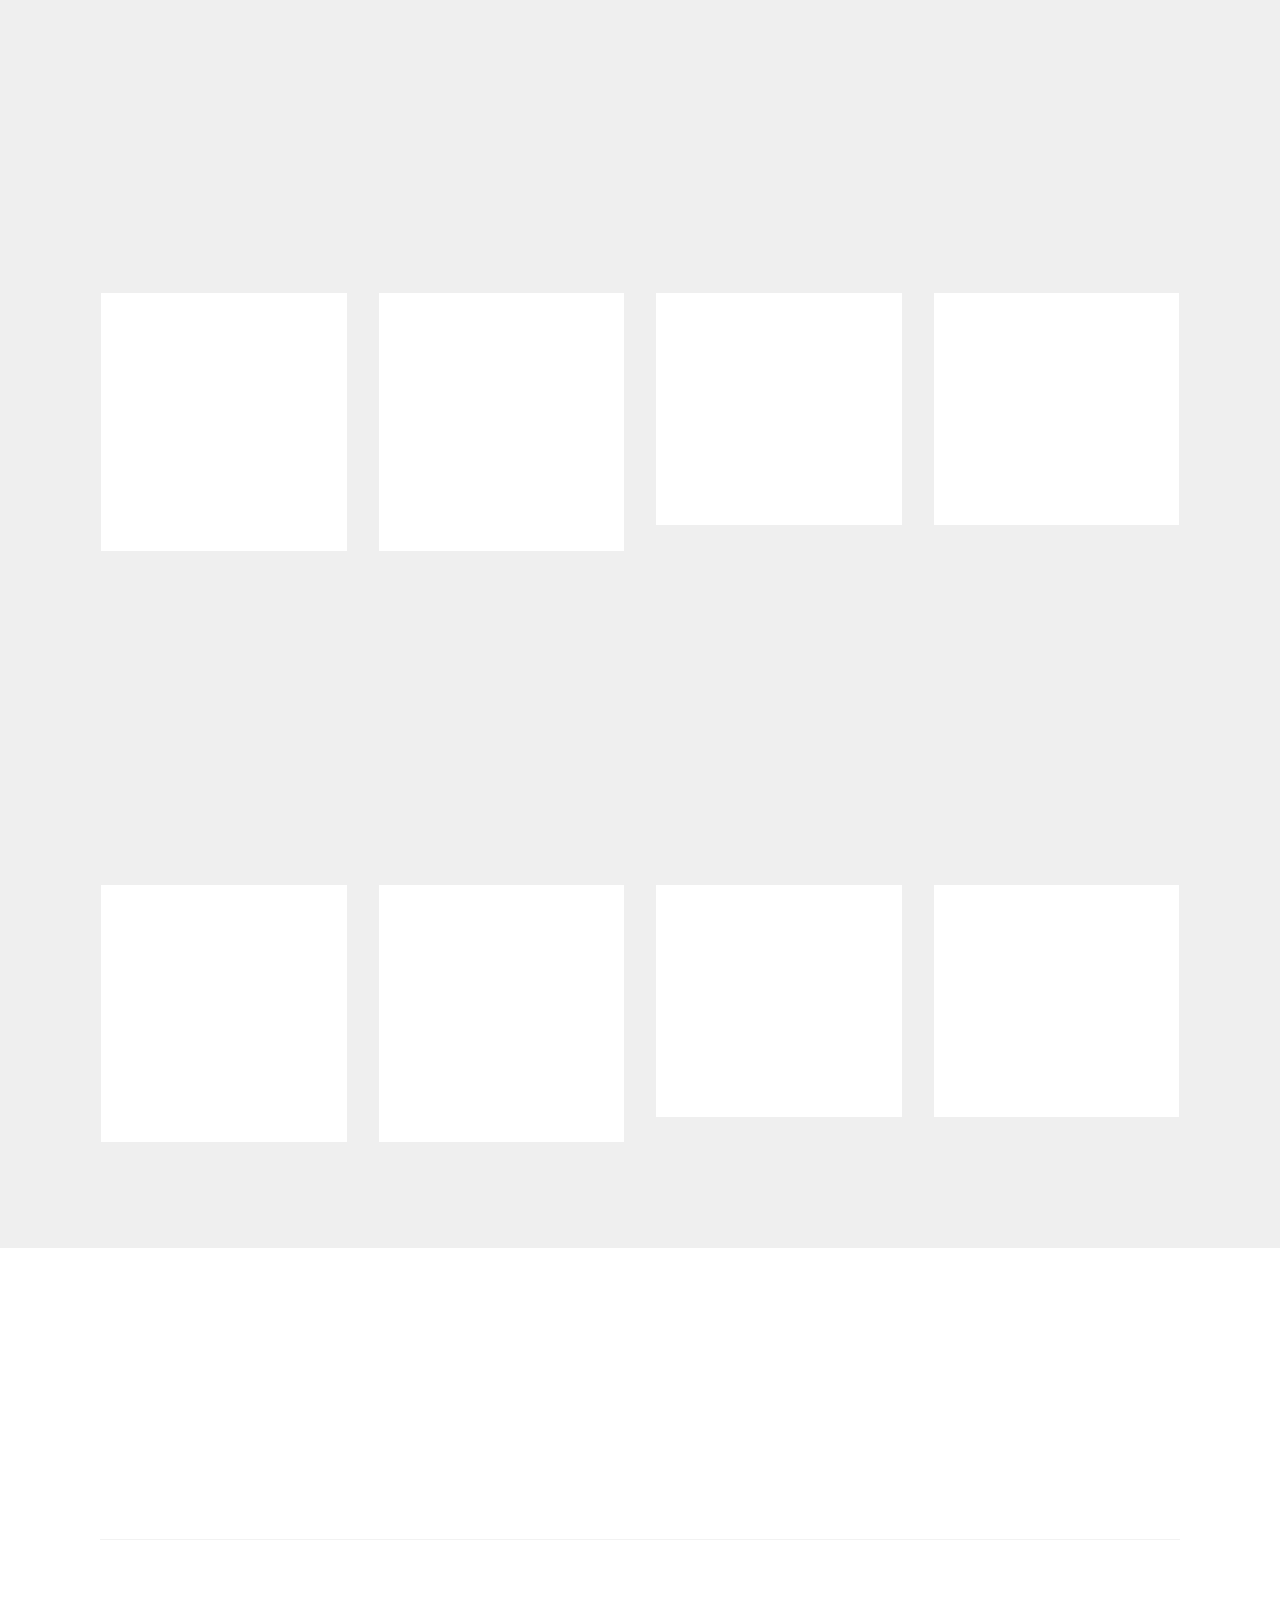
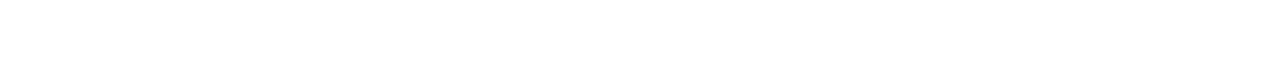
<file: page7.html>
<!DOCTYPE html>
<html  >
<head>
  <!-- Site made with Mobirise Website Builder v4.10.7, https://mobirise.com -->
  <meta charset="UTF-8">
  <meta http-equiv="X-UA-Compatible" content="IE=edge">
  <meta name="generator" content="Mobirise v4.10.7, mobirise.com">
  <meta name="viewport" content="width=device-width, initial-scale=1, minimum-scale=1">
  <link rel="shortcut icon" href="assets/images/icons8-dinosaur-480-236x236.png" type="image/x-icon">
  <meta name="description" content="Site Creator Description">
  
  <title>LinkedIn Visibility</title>
  <link rel="stylesheet" href="assets/web/assets/mobirise-icons/mobirise-icons.css">
  <link rel="stylesheet" href="assets/tether/tether.min.css">
  <link rel="stylesheet" href="assets/bootstrap/css/bootstrap.min.css">
  <link rel="stylesheet" href="assets/bootstrap/css/bootstrap-grid.min.css">
  <link rel="stylesheet" href="assets/bootstrap/css/bootstrap-reboot.min.css">
  <link rel="stylesheet" href="assets/gdpr-plugin/gdpr-styles.css">
  <link rel="stylesheet" href="assets/dropdown/css/style.css">
  <link rel="stylesheet" href="assets/animatecss/animate.min.css">
  <link rel="stylesheet" href="assets/socicon/css/styles.css">
  <link rel="stylesheet" href="assets/theme/css/style.css">
  <link rel="stylesheet" href="assets/mobirise/css/mbr-additional.css" type="text/css">
  
  
  
</head>
<body>
  <section class="menu cid-rAleHhRhQ3" once="menu" id="menu1-1l">

    

    <nav class="navbar navbar-expand beta-menu navbar-dropdown align-items-center navbar-fixed-top navbar-toggleable-sm">
        <button class="navbar-toggler navbar-toggler-right" type="button" data-toggle="collapse" data-target="#navbarSupportedContent" aria-controls="navbarSupportedContent" aria-expanded="false" aria-label="Toggle navigation">
            <div class="hamburger">
                <span></span>
                <span></span>
                <span></span>
                <span></span>
            </div>
        </button>
        <div class="menu-logo">
            <div class="navbar-brand">
                <span class="navbar-logo">
                    <a href="index.html">
                         <img src="assets/images/icons8-dinosaur-480-236x236.png" alt="Mobirise" title="" style="height: 7.4rem;">
                    </a>
                </span>
                <span class="navbar-caption-wrap"><a class="navbar-caption text-primary display-4" href="http://ilearn2share.ml/">ILearn2SHARE</a></span>
            </div>
        </div>
        <div class="collapse navbar-collapse" id="navbarSupportedContent">
            <ul class="navbar-nav nav-dropdown nav-right" data-app-modern-menu="true"><li class="nav-item">
                    <a class="nav-link link text-white display-4" href="http://ilearn2share.ml/"><span class="mbri-growing-chart mbr-iconfont mbr-iconfont-btn"></span>Learning Home &nbsp; &nbsp; &nbsp; &nbsp; &nbsp; &nbsp; &nbsp; &nbsp; &nbsp; &nbsp;&nbsp;</a>
                </li>
                <li class="nav-item">
                    <a class="nav-link link text-white display-4" href="page8.html" target="_blank">
                        <span class="mbri-search mbr-iconfont mbr-iconfont-btn"></span>Who Am I ? &nbsp; &nbsp; &nbsp; &nbsp; &nbsp; &nbsp; &nbsp; &nbsp; &nbsp; &nbsp;</a>
                </li></ul>
            
        </div>
    </nav>
</section>

<section class="engine"><a href="https://mobirise.info/r">free bootstrap template</a></section><section class="header6 cid-rAleHnaA2f mbr-fullscreen mbr-parallax-background" id="header6-1m">

    

    <div class="mbr-overlay" style="opacity: 0.6; background-color: rgb(35, 35, 35);">
    </div>

    <div class="container">
        <div class="row justify-content-md-center">
            <div class="mbr-white col-md-10">
                <h1 class="mbr-section-title align-center mbr-bold pb-3 mbr-fonts-style display-1">
                    Machine Learning</h1>
                <p class="mbr-text align-center pb-3 mbr-fonts-style display-5">
                    "Machine Learning is the future"
                </p>
                
            </div>
        </div>
    </div>

    <div class="mbr-arrow hidden-sm-down" aria-hidden="true">
        <a href="#next">
            <i class="mbri-down mbr-iconfont"></i>
        </a>
    </div>
</section>

<section class="features18 popup-btn-cards cid-rAleHsBIdu" id="features18-1n">

    

    
    <div class="container">
        <h2 class="mbr-section-title pb-3 align-center mbr-fonts-style display-2">Machine Learning Resources</h2>
        <h3 class="mbr-section-subtitle display-5 align-center mbr-fonts-style mbr-light">All of the best Machine Learning resources</h3>
        <div class="media-container-row pt-5 ">
            <div class="card p-3 col-12 col-md-6 col-lg-3">
                <div class="card-wrapper ">
                    <div class="card-img">
                        <div class="mbr-overlay"></div>
                        <div class="mbr-section-btn text-center">
                            <a href="https://mobirise.co" class="btn btn-primary display-4">Learn More</a>
                        </div>
                        <img src="assets/images/background1.jpg" alt="Mobirise">
                    </div>
                    <div class="card-box">
                        <h4 class="card-title mbr-fonts-style display-7">
                            No Coding
                        </h4>
                        <p class="mbr-text mbr-fonts-style align-left display-7">
                            Mobirise is an easy website builder - just drop site elements to your page, add content and style it to look the way you like.
                        </p>
                    </div>
                </div>
            </div>
            <div class="card p-3 col-12 col-md-6 col-lg-3">
                <div class="card-wrapper">
                    <div class="card-img">
                        <div class="mbr-overlay"></div>
                        <div class="mbr-section-btn text-center">
                            <a href="https://mobirise.co" class="btn btn-primary display-4">Learn More</a>
                        </div>
                        <img src="assets/images/background2.jpg" alt="Mobirise">
                    </div>
                    <div class="card-box">
                        <h4 class="card-title mbr-fonts-style display-7">
                            Mobile Friendly
                        </h4>
                        <p class="mbr-text mbr-fonts-style display-7">
                           All sites you make with Mobirise are mobile-friendly. You don't have to create a special mobile version of your site.
                        </p>
                    </div>
                </div>
            </div>

            <div class="card p-3 col-12 col-md-6 col-lg-3">
                <div class="card-wrapper">
                    <div class="card-img">
                        <div class="mbr-overlay"></div>
                        <div class="mbr-section-btn text-center">
                            <a href="https://mobirise.co" class="btn btn-primary display-4">Learn More</a>
                        </div>
                        <img src="assets/images/background3.jpg" alt="Mobirise">
                    </div>
                    <div class="card-box">
                        <h4 class="card-title mbr-fonts-style display-7">
                            Unique Styles
                        </h4>
                        <p class="mbr-text mbr-fonts-style display-7">
                            Mobirise offers many site blocks in several themes, and though these blocks are pre-made, they are flexible.
                        </p>
                    </div>
                </div>
            </div>

            <div class="card p-3 col-12 col-md-6 col-lg-3">
                <div class="card-wrapper">
                    <div class="card-img">
                        <div class="mbr-overlay"></div>
                        <div class="mbr-section-btn text-center">
                            <a href="https://mobirise.co" class="btn btn-primary display-4">Learn More</a>
                        </div>
                        <img src="assets/images/background4.jpg" alt="Mobirise">
                    </div>
                    <div class="card-box">
                        <h4 class="card-title mbr-fonts-style display-7">
                            Unlimited Sites
                        </h4>
                        <p class="mbr-text mbr-fonts-style display-7">
                           Mobirise gives you the freedom to develop as many websites as you like given the fact that it is a desktop app.
                        </p>
                    </div>
                </div>
            </div>
        </div>
    </div>
</section>

<section class="features18 popup-btn-cards cid-rAleHzuqR3" id="features18-1o">

    

    
    <div class="container">
        
        
        <div class="media-container-row pt-5 ">
            <div class="card p-3 col-12 col-md-6 col-lg-3">
                <div class="card-wrapper ">
                    <div class="card-img">
                        <div class="mbr-overlay"></div>
                        <div class="mbr-section-btn text-center">
                            <a href="https://mobirise.co" class="btn btn-primary display-4">Learn More</a>
                        </div>
                        <img src="assets/images/background1.jpg" alt="Mobirise">
                    </div>
                    <div class="card-box">
                        <h4 class="card-title mbr-fonts-style display-7">
                            No Coding
                        </h4>
                        <p class="mbr-text mbr-fonts-style align-left display-7">
                            Mobirise is an easy website builder - just drop site elements to your page, add content and style it to look the way you like.
                        </p>
                    </div>
                </div>
            </div>
            <div class="card p-3 col-12 col-md-6 col-lg-3">
                <div class="card-wrapper">
                    <div class="card-img">
                        <div class="mbr-overlay"></div>
                        <div class="mbr-section-btn text-center">
                            <a href="https://mobirise.co" class="btn btn-primary display-4">Learn More</a>
                        </div>
                        <img src="assets/images/background2.jpg" alt="Mobirise">
                    </div>
                    <div class="card-box">
                        <h4 class="card-title mbr-fonts-style display-7">
                            Mobile Friendly
                        </h4>
                        <p class="mbr-text mbr-fonts-style display-7">
                           All sites you make with Mobirise are mobile-friendly. You don't have to create a special mobile version of your site.
                        </p>
                    </div>
                </div>
            </div>

            <div class="card p-3 col-12 col-md-6 col-lg-3">
                <div class="card-wrapper">
                    <div class="card-img">
                        <div class="mbr-overlay"></div>
                        <div class="mbr-section-btn text-center">
                            <a href="https://mobirise.co" class="btn btn-primary display-4">Learn More</a>
                        </div>
                        <img src="assets/images/background3.jpg" alt="Mobirise">
                    </div>
                    <div class="card-box">
                        <h4 class="card-title mbr-fonts-style display-7">
                            Unique Styles
                        </h4>
                        <p class="mbr-text mbr-fonts-style display-7">
                            Mobirise offers many site blocks in several themes, and though these blocks are pre-made, they are flexible.
                        </p>
                    </div>
                </div>
            </div>

            <div class="card p-3 col-12 col-md-6 col-lg-3">
                <div class="card-wrapper">
                    <div class="card-img">
                        <div class="mbr-overlay"></div>
                        <div class="mbr-section-btn text-center">
                            <a href="https://mobirise.co" class="btn btn-primary display-4">Learn More</a>
                        </div>
                        <img src="assets/images/background4.jpg" alt="Mobirise">
                    </div>
                    <div class="card-box">
                        <h4 class="card-title mbr-fonts-style display-7">
                            Unlimited Sites
                        </h4>
                        <p class="mbr-text mbr-fonts-style display-7">
                           Mobirise gives you the freedom to develop as many websites as you like given the fact that it is a desktop app.
                        </p>
                    </div>
                </div>
            </div>
        </div>
    </div>
</section>

<section class="features18 popup-btn-cards cid-rAleHFSGRi" id="features18-1p">

    

    
    <div class="container">
        
        
        <div class="media-container-row pt-5 ">
            <div class="card p-3 col-12 col-md-6 col-lg-3">
                <div class="card-wrapper ">
                    <div class="card-img">
                        <div class="mbr-overlay"></div>
                        <div class="mbr-section-btn text-center">
                            <a href="https://mobirise.co" class="btn btn-primary display-4">Learn More</a>
                        </div>
                        <img src="assets/images/background1.jpg" alt="Mobirise">
                    </div>
                    <div class="card-box">
                        <h4 class="card-title mbr-fonts-style display-7">
                            No Coding
                        </h4>
                        <p class="mbr-text mbr-fonts-style align-left display-7">
                            Mobirise is an easy website builder - just drop site elements to your page, add content and style it to look the way you like.
                        </p>
                    </div>
                </div>
            </div>
            <div class="card p-3 col-12 col-md-6 col-lg-3">
                <div class="card-wrapper">
                    <div class="card-img">
                        <div class="mbr-overlay"></div>
                        <div class="mbr-section-btn text-center">
                            <a href="https://mobirise.co" class="btn btn-primary display-4">Learn More</a>
                        </div>
                        <img src="assets/images/background2.jpg" alt="Mobirise">
                    </div>
                    <div class="card-box">
                        <h4 class="card-title mbr-fonts-style display-7">
                            Mobile Friendly
                        </h4>
                        <p class="mbr-text mbr-fonts-style display-7">
                           All sites you make with Mobirise are mobile-friendly. You don't have to create a special mobile version of your site.
                        </p>
                    </div>
                </div>
            </div>

            <div class="card p-3 col-12 col-md-6 col-lg-3">
                <div class="card-wrapper">
                    <div class="card-img">
                        <div class="mbr-overlay"></div>
                        <div class="mbr-section-btn text-center">
                            <a href="https://mobirise.co" class="btn btn-primary display-4">Learn More</a>
                        </div>
                        <img src="assets/images/background3.jpg" alt="Mobirise">
                    </div>
                    <div class="card-box">
                        <h4 class="card-title mbr-fonts-style display-7">
                            Unique Styles
                        </h4>
                        <p class="mbr-text mbr-fonts-style display-7">
                            Mobirise offers many site blocks in several themes, and though these blocks are pre-made, they are flexible.
                        </p>
                    </div>
                </div>
            </div>

            <div class="card p-3 col-12 col-md-6 col-lg-3">
                <div class="card-wrapper">
                    <div class="card-img">
                        <div class="mbr-overlay"></div>
                        <div class="mbr-section-btn text-center">
                            <a href="https://mobirise.co" class="btn btn-primary display-4">Learn More</a>
                        </div>
                        <img src="assets/images/background4.jpg" alt="Mobirise">
                    </div>
                    <div class="card-box">
                        <h4 class="card-title mbr-fonts-style display-7">
                            Unlimited Sites
                        </h4>
                        <p class="mbr-text mbr-fonts-style display-7">
                           Mobirise gives you the freedom to develop as many websites as you like given the fact that it is a desktop app.
                        </p>
                    </div>
                </div>
            </div>
        </div>
    </div>
</section>

<section class="footer3 cid-rAleHMcrdK" id="footer3-1q">

    

    

    <div class="container">
        <div class="media-container-row content">
            <div class="col-md-2 col-sm-4">
                <div class="mb-3 img-logo">
                    <a href="https://mobirise.co/">
                         <img src="assets/images/51ae0769-5507-4fb3-b9bc-bc89e74e3a5a-200x200-192x192.png" alt="Mobirise" title="">
                    </a>
                </div>
                <p class="mbr-fonts-style foot-logo display-7">
                    ILearn2SHARE</p>
            </div>
            <div class="col-md-3 col-sm-4">
                <p class="mb-4 mbr-fonts-style foot-title display-7">
                    RECENT NEWS
                </p>
                <p class="mbr-text mbr-links-column mbr-fonts-style display-7">
                    <a href="#" class="text-black">About us</a>
<br><a href="#" class="text-black">Get In Touch</a>
                    <br><br></p>
            </div>
            <div class="col-md-3 col-sm-4">
                <p class="mb-4 mbr-fonts-style foot-title display-7">
                    CATEGORIES
                </p>
                <p class="mbr-text mbr-fonts-style mbr-links-column display-7">Machine Learning<br>Data Science&nbsp;<br>LinkedIn Visibility<br>Maths and Statistics&nbsp;<br>Free Ebooks</p>
            </div>
            <div class="col-md-4 col-sm-12">
                <p class="mb-4 mbr-fonts-style foot-title display-7">
                    SUBSCRIBE
                </p>
                <p class="mbr-text form-text mbr-fonts-style display-7">
                    Get monthly updates and free resources.
                </p>
                <div class="media-container-column" data-form-type="formoid">
                    <!---Formbuilder Form--->
                    <form action="https://mobirise.com/" method="POST" class="mbr-form form-with-styler" data-form-title="Mobirise Form"><input type="hidden" name="email" data-form-email="true" value="vWVnO1blEOf6cu0gZrJrtgu57Qs2MIiLIx1TASGdu8/mW4mdFUCwdO/WRB7IQilfhoci2PL8FdDMbq+aKMrK9Nofur4pIR8VB6CxTvJUpXTLeTuxLz2Fl9NAEl8DxCRZ">
                        <div class="row form-inline justify-content-center">
                            <div hidden="hidden" data-form-alert="" class="alert alert-success col-12">Thanks for filling out the form!</div>
                            <div hidden="hidden" data-form-alert-danger="" class="alert alert-danger col-12">
                            </div>
                        </div>
                        <div class="dragArea row form-inline justify-content-center">
                            <div class="col-auto form-group " data-for="email">
                                <input type="email" name="email" placeholder="Email" data-form-field="Email" required="required" class="form-control input-sm input-inverse my-2 display-7" id="email-footer3-1q">
                            </div>
                            <div class="col-auto input-group-btn  m-2">
                                <button type="submit" class="btn btn-primary m-0 display-4">Subscribe</button>
                            </div>
                        </div>
                    <span class="gdpr-block">
<label>
<span class="textGDPR" style="color: #a7a7a7"><input type="checkbox" name="gdpr" id="gdpr-footer3-1q" required="">By continuing you agree to our <a style="color: #149dcc; text-decoration: none;" href="terms.html">Terms of Service</a> and <a style="color: #149dcc; text-decoration: none;" href="policy.html">Privacy Policy</a>.</span>
</label>
</span></form><!---Formbuilder Form--->
                </div>

            </div>
        </div>
        <div class="footer-lower">
            <div class="media-container-row">
                <div class="col-sm-12">
                    <hr>
                </div>
            </div>
            <div class="media-container-row">
                <div class="col-sm-6 copyright">
                    <p class="mbr-text mbr-fonts-style display-7">
                        © No Copyright 2019 - No Rights Reserved
                    </p>
                </div>
                <div class="col-md-6">
                    <div class="social-list align-right">
                        <div class="soc-item">
                            <a href="https://twitter.com/mobirise" target="_blank">
                                <span class="mbr-iconfont mbr-iconfont-social socicon-linkedin socicon"></span>
                            </a>
                        </div>
                        <div class="soc-item">
                            <a href="https://www.facebook.com/pages/Mobirise/1616226671953247" target="_blank">
                                <span class="socicon-facebook socicon mbr-iconfont mbr-iconfont-social"></span>
                            </a>
                        </div>
                        <div class="soc-item">
                            <a href="https://www.youtube.com/c/mobirise" target="_blank">
                                <span class="mbr-iconfont mbr-iconfont-social socicon-reddit socicon"></span>
                            </a>
                        </div>
                        <div class="soc-item">
                            <a href="https://instagram.com/mobirise" target="_blank">
                                <span class="socicon-instagram socicon mbr-iconfont mbr-iconfont-social"></span>
                            </a>
                        </div>
                        <div class="soc-item">
                            <a href="https://plus.google.com/u/0/+Mobirise" target="_blank">
                                <span class="socicon-googleplus socicon mbr-iconfont mbr-iconfont-social"></span>
                            </a>
                        </div>
                        <div class="soc-item">
                            <a href="https://www.behance.net/Mobirise" target="_blank">
                                <span class="socicon-behance socicon mbr-iconfont mbr-iconfont-social"></span>
                            </a>
                        </div>
                    </div>
                </div>
            </div>
        </div>
    </div>
</section>


  <script src="assets/web/assets/jquery/jquery.min.js"></script>
  <script src="assets/popper/popper.min.js"></script>
  <script src="assets/tether/tether.min.js"></script>
  <script src="assets/bootstrap/js/bootstrap.min.js"></script>
  <script src="assets/smoothscroll/smooth-scroll.js"></script>
  <script src="assets/dropdown/js/nav-dropdown.js"></script>
  <script src="assets/dropdown/js/navbar-dropdown.js"></script>
  <script src="assets/touchswipe/jquery.touch-swipe.min.js"></script>
  <script src="assets/viewportchecker/jquery.viewportchecker.js"></script>
  <script src="assets/parallax/jarallax.min.js"></script>
  <script src="assets/mbr-popup-btns/mbr-popup-btns.js"></script>
  <script src="assets/theme/js/script.js"></script>
  <script src="assets/formoid/formoid.min.js"></script>
  
  
 <div id="scrollToTop" class="scrollToTop mbr-arrow-up"><a style="text-align: center;"><i class="mbr-arrow-up-icon mbr-arrow-up-icon-cm cm-icon cm-icon-smallarrow-up"></i></a></div>
    <input name="animation" type="hidden">
  </body>
</html>
</file>
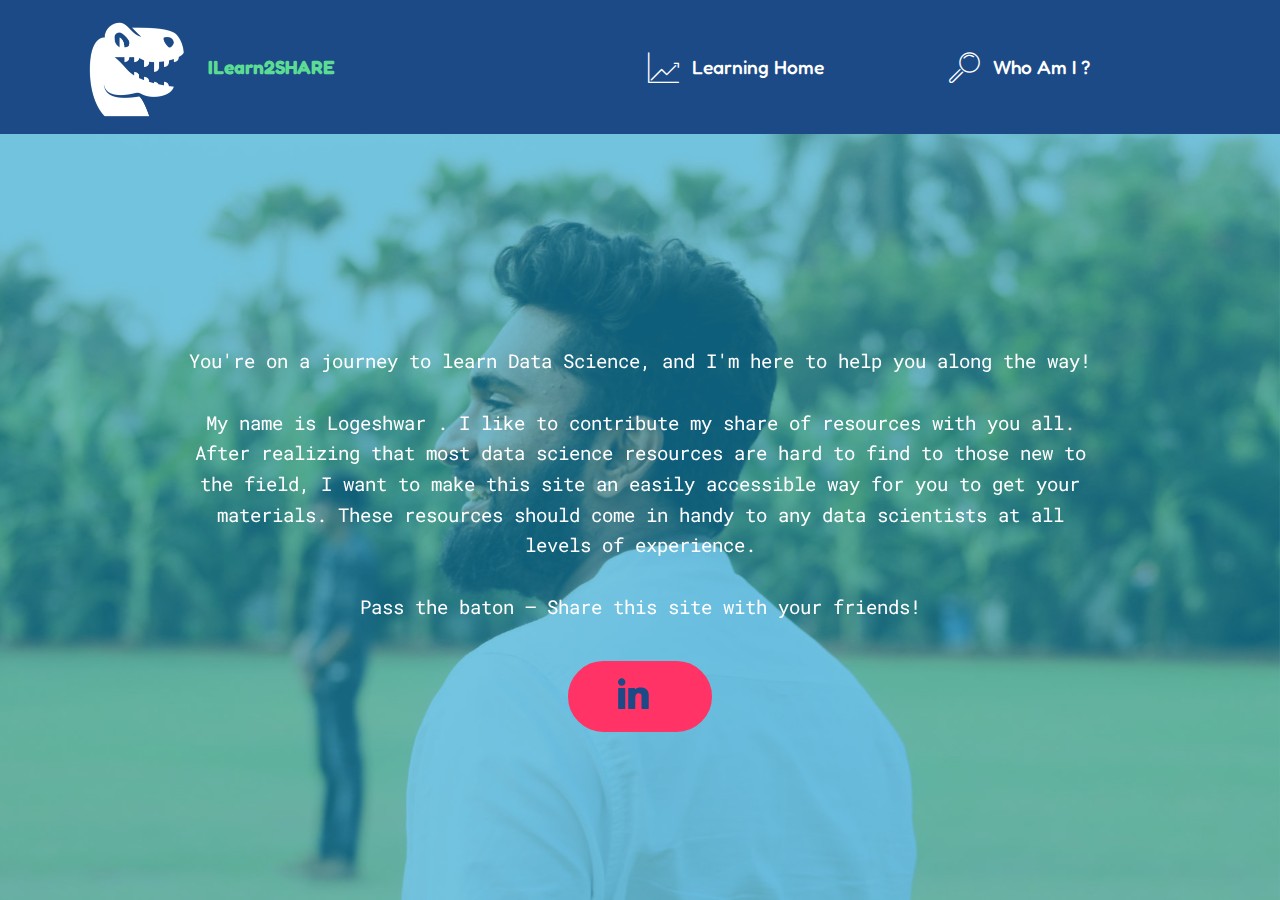
<file: page8.html>
<!DOCTYPE html>
<html  >
<head>
  <!-- Site made with Mobirise Website Builder v4.10.7, https://mobirise.com -->
  <meta charset="UTF-8">
  <meta http-equiv="X-UA-Compatible" content="IE=edge">
  <meta name="generator" content="Mobirise v4.10.7, mobirise.com">
  <meta name="viewport" content="width=device-width, initial-scale=1, minimum-scale=1">
  <link rel="shortcut icon" href="assets/images/icons8-dinosaur-480-236x236.png" type="image/x-icon">
  <meta name="description" content="Web Builder Description">
  
  <title>About me</title>
  <link rel="stylesheet" href="assets/web/assets/mobirise-icons/mobirise-icons.css">
  <link rel="stylesheet" href="assets/tether/tether.min.css">
  <link rel="stylesheet" href="assets/bootstrap/css/bootstrap.min.css">
  <link rel="stylesheet" href="assets/bootstrap/css/bootstrap-grid.min.css">
  <link rel="stylesheet" href="assets/bootstrap/css/bootstrap-reboot.min.css">
  <link rel="stylesheet" href="assets/gdpr-plugin/gdpr-styles.css">
  <link rel="stylesheet" href="assets/socicon/css/styles.css">
  <link rel="stylesheet" href="assets/animatecss/animate.min.css">
  <link rel="stylesheet" href="assets/dropdown/css/style.css">
  <link rel="stylesheet" href="assets/theme/css/style.css">
  <link rel="stylesheet" href="assets/mobirise/css/mbr-additional.css" type="text/css">
  
  
  
</head>
<body>
  <section class="menu cid-qTkzRZLJNu" once="menu" id="menu1-1x">

    

    <nav class="navbar navbar-expand beta-menu navbar-dropdown align-items-center navbar-fixed-top navbar-toggleable-sm">
        <button class="navbar-toggler navbar-toggler-right" type="button" data-toggle="collapse" data-target="#navbarSupportedContent" aria-controls="navbarSupportedContent" aria-expanded="false" aria-label="Toggle navigation">
            <div class="hamburger">
                <span></span>
                <span></span>
                <span></span>
                <span></span>
            </div>
        </button>
        <div class="menu-logo">
            <div class="navbar-brand">
                <span class="navbar-logo">
                    <a href="index.html">
                         <img src="assets/images/icons8-dinosaur-480-236x236.png" alt="Mobirise" title="" style="height: 7.4rem;">
                    </a>
                </span>
                <span class="navbar-caption-wrap"><a class="navbar-caption text-primary display-4" href="http://ilearn2share.ml/">ILearn2SHARE</a></span>
            </div>
        </div>
        <div class="collapse navbar-collapse" id="navbarSupportedContent">
            <ul class="navbar-nav nav-dropdown nav-right" data-app-modern-menu="true"><li class="nav-item">
                    <a class="nav-link link text-white display-4" href="http://ilearn2share.ml/"><span class="mbri-growing-chart mbr-iconfont mbr-iconfont-btn"></span>Learning Home &nbsp; &nbsp; &nbsp; &nbsp; &nbsp; &nbsp; &nbsp; &nbsp; &nbsp; &nbsp;&nbsp;</a>
                </li>
                <li class="nav-item">
                    <a class="nav-link link text-white display-4" href="page8.html" target="_blank">
                        <span class="mbri-search mbr-iconfont mbr-iconfont-btn"></span>Who Am I ? &nbsp; &nbsp; &nbsp; &nbsp; &nbsp; &nbsp; &nbsp; &nbsp; &nbsp; &nbsp;</a>
                </li></ul>
            
        </div>
    </nav>
</section>

<section class="engine"><a href="https://mobirise.info/r">bootstrap templates</a></section><section class="header1 cid-rAxRzbk79A mbr-fullscreen mbr-parallax-background" id="header1-27">

    

    <div class="mbr-overlay" style="opacity: 0.6; background-color: rgb(20, 157, 204);">
    </div>

    <div class="container">
        <div class="row justify-content-md-center">
            <div class="mbr-white col-md-10">
                
                
                <p class="mbr-text align-center pb-3 mbr-fonts-style display-5"><br>
<br>
<br>
<br>
<br>
<br>You're on a journey to learn Data Science, and I'm here to help you along the way! 
<br>
<br>My name is Logeshwar . I like to contribute my share of resources with you all. After realizing that most data science resources are hard to find to those new to the field, I want to make this site an easily accessible way for you to get your materials. These resources should come in handy to any data scientists at all levels of experience. 
<br><br>Pass the baton – Share this site with your friends!</p>
                <div class="mbr-section-btn align-center"><a class="btn btn-md btn-secondary display-4" href="https://www.linkedin.com/in/logeshwarravichandran/" target="_blank"><span class="socicon socicon-linkedin mbr-iconfont mbr-iconfont-btn" style="color: rgb(27, 74, 134);"></span>
                        </a></div>
            </div>
        </div>
    </div>

</section>


  <script src="assets/web/assets/jquery/jquery.min.js"></script>
  <script src="assets/popper/popper.min.js"></script>
  <script src="assets/tether/tether.min.js"></script>
  <script src="assets/bootstrap/js/bootstrap.min.js"></script>
  <script src="assets/smoothscroll/smooth-scroll.js"></script>
  <script src="assets/touchswipe/jquery.touch-swipe.min.js"></script>
  <script src="assets/viewportchecker/jquery.viewportchecker.js"></script>
  <script src="assets/parallax/jarallax.min.js"></script>
  <script src="assets/dropdown/js/nav-dropdown.js"></script>
  <script src="assets/dropdown/js/navbar-dropdown.js"></script>
  <script src="assets/theme/js/script.js"></script>
  
  
 <div id="scrollToTop" class="scrollToTop mbr-arrow-up"><a style="text-align: center;"><i class="mbr-arrow-up-icon mbr-arrow-up-icon-cm cm-icon cm-icon-smallarrow-up"></i></a></div>
    <input name="animation" type="hidden">
  </body>
</html>
</file>
<file: assets/web/assets/mobirise-icons/mobirise-icons.css>
@font-face {
  font-family: 'MobiriseIcons';
  src:  url('mobirise-icons.eot?spat4u');
  src:  url('mobirise-icons.eot?spat4u#iefix') format('embedded-opentype'),
    url('mobirise-icons.ttf?spat4u') format('truetype'),
    url('mobirise-icons.woff?spat4u') format('woff'),
    url('mobirise-icons.svg?spat4u#MobiriseIcons') format('svg');
  font-weight: normal;
  font-style: normal;
}

[class^="mbri-"], [class*=" mbri-"] {
  /* use !important to prevent issues with browser extensions that change fonts */
  font-family: MobiriseIcons !important;
  speak: none;
  font-style: normal;
  font-weight: normal;
  font-variant: normal;
  text-transform: none;
  line-height: 1;

  /* Better Font Rendering =========== */
  -webkit-font-smoothing: antialiased;
  -moz-osx-font-smoothing: grayscale;
}

.mbri-add-submenu:before {
  content: "\e900";
}
.mbri-alert:before {
  content: "\e901";
}
.mbri-align-center:before {
  content: "\e902";
}
.mbri-align-justify:before {
  content: "\e903";
}
.mbri-align-left:before {
  content: "\e904";
}
.mbri-align-right:before {
  content: "\e905";
}
.mbri-android:before {
  content: "\e906";
}
.mbri-apple:before {
  content: "\e907";
}
.mbri-arrow-down:before {
  content: "\e908";
}
.mbri-arrow-next:before {
  content: "\e909";
}
.mbri-arrow-prev:before {
  content: "\e90a";
}
.mbri-arrow-up:before {
  content: "\e90b";
}
.mbri-bold:before {
  content: "\e90c";
}
.mbri-bookmark:before {
  content: "\e90d";
}
.mbri-bootstrap:before {
  content: "\e90e";
}
.mbri-briefcase:before {
  content: "\e90f";
}
.mbri-browse:before {
  content: "\e910";
}
.mbri-bulleted-list:before {
  content: "\e911";
}
.mbri-calendar:before {
  content: "\e912";
}
.mbri-camera:before {
  content: "\e913";
}
.mbri-cart-add:before {
  content: "\e914";
}
.mbri-cart-full:before {
  content: "\e915";
}
.mbri-cash:before {
  content: "\e916";
}
.mbri-change-style:before {
  content: "\e917";
}
.mbri-chat:before {
  content: "\e918";
}
.mbri-clock:before {
  content: "\e919";
}
.mbri-close:before {
  content: "\e91a";
}
.mbri-cloud:before {
  content: "\e91b";
}
.mbri-code:before {
  content: "\e91c";
}
.mbri-contact-form:before {
  content: "\e91d";
}
.mbri-credit-card:before {
  content: "\e91e";
}
.mbri-cursor-click:before {
  content: "\e91f";
}
.mbri-cust-feedback:before {
  content: "\e920";
}
.mbri-database:before {
  content: "\e921";
}
.mbri-delivery:before {
  content: "\e922";
}
.mbri-desktop:before {
  content: "\e923";
}
.mbri-devices:before {
  content: "\e924";
}
.mbri-down:before {
  content: "\e925";
}
.mbri-download:before {
  content: "\e989";
}
.mbri-drag-n-drop:before {
  content: "\e927";
}
.mbri-drag-n-drop2:before {
  content: "\e928";
}
.mbri-edit:before {
  content: "\e929";
}
.mbri-edit2:before {
  content: "\e92a";
}
.mbri-error:before {
  content: "\e92b";
}
.mbri-extension:before {
  content: "\e92c";
}
.mbri-features:before {
  content: "\e92d";
}
.mbri-file:before {
  content: "\e92e";
}
.mbri-flag:before {
  content: "\e92f";
}
.mbri-folder:before {
  content: "\e930";
}
.mbri-gift:before {
  content: "\e931";
}
.mbri-github:before {
  content: "\e932";
}
.mbri-globe:before {
  content: "\e933";
}
.mbri-globe-2:before {
  content: "\e934";
}
.mbri-growing-chart:before {
  content: "\e935";
}
.mbri-hearth:before {
  content: "\e936";
}
.mbri-help:before {
  content: "\e937";
}
.mbri-home:before {
  content: "\e938";
}
.mbri-hot-cup:before {
  content: "\e939";
}
.mbri-idea:before {
  content: "\e93a";
}
.mbri-image-gallery:before {
  content: "\e93b";
}
.mbri-image-slider:before {
  content: "\e93c";
}
.mbri-info:before {
  content: "\e93d";
}
.mbri-italic:before {
  content: "\e93e";
}
.mbri-key:before {
  content: "\e93f";
}
.mbri-laptop:before {
  content: "\e940";
}
.mbri-layers:before {
  content: "\e941";
}
.mbri-left-right:before {
  content: "\e942";
}
.mbri-left:before {
  content: "\e943";
}
.mbri-letter:before {
  content: "\e944";
}
.mbri-like:before {
  content: "\e945";
}
.mbri-link:before {
  content: "\e946";
}
.mbri-lock:before {
  content: "\e947";
}
.mbri-login:before {
  content: "\e948";
}
.mbri-logout:before {
  content: "\e949";
}
.mbri-magic-stick:before {
  content: "\e94a";
}
.mbri-map-pin:before {
  content: "\e94b";
}
.mbri-menu:before {
  content: "\e94c";
}
.mbri-mobile:before {
  content: "\e94d";
}
.mbri-mobile2:before {
  content: "\e94e";
}
.mbri-mobirise:before {
  content: "\e94f";
}
.mbri-more-horizontal:before {
  content: "\e950";
}
.mbri-more-vertical:before {
  content: "\e951";
}
.mbri-music:before {
  content: "\e952";
}
.mbri-new-file:before {
  content: "\e953";
}
.mbri-numbered-list:before {
  content: "\e954";
}
.mbri-opened-folder:before {
  content: "\e955";
}
.mbri-pages:before {
  content: "\e956";
}
.mbri-paper-plane:before {
  content: "\e957";
}
.mbri-paperclip:before {
  content: "\e958";
}
.mbri-photo:before {
  content: "\e959";
}
.mbri-photos:before {
  content: "\e95a";
}
.mbri-pin:before {
  content: "\e95b";
}
.mbri-play:before {
  content: "\e95c";
}
.mbri-plus:before {
  content: "\e95d";
}
.mbri-preview:before {
  content: "\e95e";
}
.mbri-print:before {
  content: "\e95f";
}
.mbri-protect:before {
  content: "\e960";
}
.mbri-question:before {
  content: "\e961";
}
.mbri-quote-left:before {
  content: "\e962";
}
.mbri-quote-right:before {
  content: "\e963";
}
.mbri-refresh:before {
  content: "\e964";
}
.mbri-responsive:before {
  content: "\e965";
}
.mbri-right:before {
  content: "\e966";
}
.mbri-rocket:before {
  content: "\e967";
}
.mbri-sad-face:before {
  content: "\e968";
}
.mbri-sale:before {
  content: "\e969";
}
.mbri-save:before {
  content: "\e96a";
}
.mbri-search:before {
  content: "\e96b";
}
.mbri-setting:before {
  content: "\e96c";
}
.mbri-setting2:before {
  content: "\e96d";
}
.mbri-setting3:before {
  content: "\e96e";
}
.mbri-share:before {
  content: "\e96f";
}
.mbri-shopping-bag:before {
  content: "\e970";
}
.mbri-shopping-basket:before {
  content: "\e971";
}
.mbri-shopping-cart:before {
  content: "\e972";
}
.mbri-sites:before {
  content: "\e973";
}
.mbri-smile-face:before {
  content: "\e974";
}
.mbri-speed:before {
  content: "\e975";
}
.mbri-star:before {
  content: "\e976";
}
.mbri-success:before {
  content: "\e977";
}
.mbri-sun:before {
  content: "\e978";
}
.mbri-sun2:before {
  content: "\e979";
}
.mbri-tablet:before {
  content: "\e97a";
}
.mbri-tablet-vertical:before {
  content: "\e97b";
}
.mbri-target:before {
  content: "\e97c";
}
.mbri-timer:before {
  content: "\e97d";
}
.mbri-to-ftp:before {
  content: "\e97e";
}
.mbri-to-local-drive:before {
  content: "\e97f";
}
.mbri-touch-swipe:before {
  content: "\e980";
}
.mbri-touch:before {
  content: "\e981";
}
.mbri-trash:before {
  content: "\e982";
}
.mbri-underline:before {
  content: "\e983";
}
.mbri-unlink:before {
  content: "\e984";
}
.mbri-unlock:before {
  content: "\e985";
}
.mbri-up-down:before {
  content: "\e986";
}
.mbri-up:before {
  content: "\e987";
}
.mbri-update:before {
  content: "\e988";
}
.mbri-upload:before {
 content: "\e926"; 
}
.mbri-user:before {
  content: "\e98a";
}
.mbri-user2:before {
  content: "\e98b";
}
.mbri-users:before {
  content: "\e98c";
}
.mbri-video:before {
  content: "\e98d";
}
.mbri-video-play:before {
  content: "\e98e";
}
.mbri-watch:before {
  content: "\e98f";
}
.mbri-website-theme:before {
  content: "\e990";
}
.mbri-wifi:before {
  content: "\e991";
}
.mbri-windows:before {
  content: "\e992";
}
.mbri-zoom-out:before {
  content: "\e993";
}
.mbri-redo:before {
  content: "\e994";
}
.mbri-undo:before {
  content: "\e995";
}
</file>
<file: assets/gdpr-plugin/gdpr-styles.css>
.gdpr-block {
    padding: 10px;
    font-size: 14px;
    display: block;
    width: 100%;
    text-align: center;
}
.gdpr-block.covert {
	display: none;
}
.textGDPR {
    position: relative;
}
.gdpr-block label span.textGDPR input[name='gdpr']{
    width: 15px;
    height: 15px;
    margin: 0;
    position: absolute;
    top: 2px;
    left: -20px;
}
.gdpr-block label {
    color: #a7a7a7;
    vertical-align: middle;
    user-select: none;
    margin-bottom: 0;
}
</file>
<file: assets/dropdown/css/style.css>
.navbar-dropdown {
  left: 0;
  padding: 0;
  position: absolute;
  right: 0;
  top: 0;
  transition: all 0.45s ease;
  z-index: 1030;
  background: #282828; }
  .navbar-dropdown .navbar-logo {
    margin-right: 0.8rem;
    transition: margin 0.3s ease-in-out;
    vertical-align: middle; }
    .navbar-dropdown .navbar-logo img {
      height: 3.125rem;
      transition: all 0.3s ease-in-out; }
    .navbar-dropdown .navbar-logo.mbr-iconfont {
      font-size: 3.125rem;
      line-height: 3.125rem; }
  .navbar-dropdown .navbar-caption {
    font-weight: 700;
    white-space: normal;
    vertical-align: -4px;
    line-height: 3.125rem !important; }
    .navbar-dropdown .navbar-caption, .navbar-dropdown .navbar-caption:hover {
      color: inherit;
      text-decoration: none; }
  .navbar-dropdown .mbr-iconfont + .navbar-caption {
    vertical-align: -1px; }
  .navbar-dropdown.navbar-fixed-top {
    position: fixed; }
  .navbar-dropdown .navbar-brand span {
    vertical-align: -4px; }
  .navbar-dropdown.bg-color.transparent {
    background: none; }
  .navbar-dropdown.navbar-short .navbar-brand {
    padding: 0.625rem 0; }
    .navbar-dropdown.navbar-short .navbar-brand span {
      vertical-align: -1px; }
  .navbar-dropdown.navbar-short .navbar-caption {
    line-height: 2.375rem !important;
    vertical-align: -2px; }
  .navbar-dropdown.navbar-short .navbar-logo {
    margin-right: 0.5rem; }
    .navbar-dropdown.navbar-short .navbar-logo img {
      height: 2.375rem; }
    .navbar-dropdown.navbar-short .navbar-logo.mbr-iconfont {
      font-size: 2.375rem;
      line-height: 2.375rem; }
  .navbar-dropdown.navbar-short .mbr-table-cell {
    height: 3.625rem; }
  .navbar-dropdown .navbar-close {
    left: 0.6875rem;
    position: fixed;
    top: 0.75rem;
    z-index: 1000; }
  .navbar-dropdown .hamburger-icon {
    content: "";
    display: inline-block;
    vertical-align: middle;
    width: 16px;
    -webkit-box-shadow: 0 -6px 0 1px #282828,0 0 0 1px #282828,0 6px 0 1px #282828;
    -moz-box-shadow: 0 -6px 0 1px #282828,0 0 0 1px #282828,0 6px 0 1px #282828;
    box-shadow: 0 -6px 0 1px #282828,0 0 0 1px #282828,0 6px 0 1px #282828; }

.dropdown-menu .dropdown-toggle[data-toggle="dropdown-submenu"]::after {
  border-bottom: 0.35em solid transparent;
  border-left: 0.35em solid;
  border-right: 0;
  border-top: 0.35em solid transparent;
  margin-left: 0.3rem; }

.dropdown-menu .dropdown-item:focus {
  outline: 0; }

.nav-dropdown {
  font-size: 0.75rem;
  font-weight: 500;
  height: auto !important; }
  .nav-dropdown .nav-btn {
    padding-left: 1rem; }
  .nav-dropdown .link {
    margin: .667em 1.667em;
    font-weight: 500;
    padding: 0;
    transition: color .2s ease-in-out; }
    .nav-dropdown .link.dropdown-toggle {
      margin-right: 2.583em; }
      .nav-dropdown .link.dropdown-toggle::after {
        margin-left: .25rem;
        border-top: 0.35em solid;
        border-right: 0.35em solid transparent;
        border-left: 0.35em solid transparent;
        border-bottom: 0; }
      .nav-dropdown .link.dropdown-toggle[aria-expanded="true"] {
        margin: 0;
        padding: 0.667em 3.263em  0.667em 1.667em; }
  .nav-dropdown .link::after,
  .nav-dropdown .dropdown-item::after {
    color: inherit; }
  .nav-dropdown .btn {
    font-size: 0.75rem;
    font-weight: 700;
    letter-spacing: 0;
    margin-bottom: 0;
    padding-left: 1.25rem;
    padding-right: 1.25rem; }
  .nav-dropdown .dropdown-menu {
    border-radius: 0;
    border: 0;
    left: 0;
    margin: 0;
    padding-bottom: 1.25rem;
    padding-top: 1.25rem;
    position: relative; }
  .nav-dropdown .dropdown-submenu {
    margin-left: 0.125rem;
    top: 0; }
  .nav-dropdown .dropdown-item {
    font-weight: 500;
    line-height: 2;
    padding: 0.3846em 4.615em 0.3846em 1.5385em;
    position: relative;
    transition: color .2s ease-in-out, background-color .2s ease-in-out; }
    .nav-dropdown .dropdown-item::after {
      margin-top: -0.3077em;
      position: absolute;
      right: 1.1538em;
      top: 50%; }
    .nav-dropdown .dropdown-item:focus, .nav-dropdown .dropdown-item:hover {
      background: none; }

@media (max-width: 767px) {
  .nav-dropdown.navbar-toggleable-sm {
    bottom: 0;
    display: none;
    left: 0;
    overflow-x: hidden;
    position: fixed;
    top: 0;
    transform: translateX(-100%);
    -ms-transform: translateX(-100%);
    -webkit-transform: translateX(-100%);
    width: 18.75rem;
    z-index: 999; } }
.nav-dropdown.navbar-toggleable-xl {
  bottom: 0;
  display: none;
  left: 0;
  overflow-x: hidden;
  position: fixed;
  top: 0;
  transform: translateX(-100%);
  -ms-transform: translateX(-100%);
  -webkit-transform: translateX(-100%);
  width: 18.75rem;
  z-index: 999; }

.nav-dropdown-sm {
  display: block !important;
  overflow-x: hidden;
  overflow: auto;
  padding-top: 3.875rem; }
  .nav-dropdown-sm::after {
    content: "";
    display: block;
    height: 3rem;
    width: 100%; }
  .nav-dropdown-sm.collapse.in ~ .navbar-close {
    display: block !important; }
  .nav-dropdown-sm.collapsing, .nav-dropdown-sm.collapse.in {
    transform: translateX(0);
    -ms-transform: translateX(0);
    -webkit-transform: translateX(0);
    transition: all 0.25s ease-out;
    -webkit-transition: all 0.25s ease-out;
    background: #282828; }
  .nav-dropdown-sm.collapsing[aria-expanded="false"] {
    transform: translateX(-100%);
    -ms-transform: translateX(-100%);
    -webkit-transform: translateX(-100%); }
  .nav-dropdown-sm .nav-item {
    display: block;
    margin-left: 0 !important;
    padding-left: 0; }
  .nav-dropdown-sm .link,
  .nav-dropdown-sm .dropdown-item {
    border-top: 1px dotted rgba(255, 255, 255, 0.1);
    font-size: 0.8125rem;
    line-height: 1.6;
    margin: 0 !important;
    padding: 0.875rem 2.4rem 0.875rem 1.5625rem !important;
    position: relative;
    white-space: normal; }
    .nav-dropdown-sm .link:focus, .nav-dropdown-sm .link:hover,
    .nav-dropdown-sm .dropdown-item:focus,
    .nav-dropdown-sm .dropdown-item:hover {
      background: rgba(0, 0, 0, 0.2) !important;
      color: #c0a375; }
  .nav-dropdown-sm .nav-btn {
    position: relative;
    padding: 1.5625rem 1.5625rem 0 1.5625rem; }
    .nav-dropdown-sm .nav-btn::before {
      border-top: 1px dotted rgba(255, 255, 255, 0.1);
      content: "";
      left: 0;
      position: absolute;
      top: 0;
      width: 100%; }
    .nav-dropdown-sm .nav-btn + .nav-btn {
      padding-top: 0.625rem; }
      .nav-dropdown-sm .nav-btn + .nav-btn::before {
        display: none; }
  .nav-dropdown-sm .btn {
    padding: 0.625rem 0; }
  .nav-dropdown-sm .dropdown-toggle[data-toggle="dropdown-submenu"]::after {
    margin-left: .25rem;
    border-top: 0.35em solid;
    border-right: 0.35em solid transparent;
    border-left: 0.35em solid transparent;
    border-bottom: 0; }
  .nav-dropdown-sm .dropdown-toggle[data-toggle="dropdown-submenu"][aria-expanded="true"]::after {
    border-top: 0;
    border-right: 0.35em solid transparent;
    border-left: 0.35em solid transparent;
    border-bottom: 0.35em solid; }
  .nav-dropdown-sm .dropdown-menu {
    margin: 0;
    padding: 0;
    position: relative;
    top: 0;
    left: 0;
    width: 100%;
    border: 0;
    float: none;
    border-radius: 0;
    background: none; }
  .nav-dropdown-sm .dropdown-submenu {
    left: 100%;
    margin-left: 0.125rem;
    margin-top: -1.25rem;
    top: 0; }

.navbar-toggleable-sm .nav-dropdown .dropdown-menu {
  position: absolute; }

.navbar-toggleable-sm .nav-dropdown .dropdown-submenu {
  left: 100%;
  margin-left: 0.125rem;
  margin-top: -1.25rem;
  top: 0; }

.navbar-toggleable-sm.opened .nav-dropdown .dropdown-menu {
  position: relative; }

.navbar-toggleable-sm.opened .nav-dropdown .dropdown-submenu {
  left: 0;
  margin-left: 00rem;
  margin-top: 0rem;
  top: 0; }

.is-builder .nav-dropdown.collapsing {
  transition: none !important; }

/*# sourceMappingURL=style.css.map */
</file>
<file: assets/socicon/css/styles.css>
@charset "UTF-8";

@font-face {
  font-family: "socicon";
  src:url("../fonts/socicon.eot");
  src:url("../fonts/socicon.eot?#iefix") format("embedded-opentype"),
    url("../fonts/socicon.woff") format("woff"),
    url("../fonts/socicon.ttf") format("truetype"),
    url("../fonts/socicon.svg#socicon") format("svg");
  font-weight: normal;
  font-style: normal;

}

[data-icon]:before {
  font-family: "socicon" !important;
  content: attr(data-icon);
  font-style: normal !important;
  font-weight: normal !important;
  font-variant: normal !important;
  text-transform: none !important;
  speak: none;
  line-height: 1;
  -webkit-font-smoothing: antialiased;
  -moz-osx-font-smoothing: grayscale;
}

[class^="socicon-"]:before,
[class*=" socicon-"]:before {
  font-family: "socicon" !important;
  font-style: normal !important;
  font-weight: normal !important;
  font-variant: normal !important;
  text-transform: none !important;
  speak: none;
  line-height: 1;
  -webkit-font-smoothing: antialiased;
  -moz-osx-font-smoothing: grayscale;
}

.socicon-modelmayhem:before {
  content: "\e000";
}
.socicon-mixcloud:before {
  content: "\e001";
}
.socicon-drupal:before {
  content: "\e002";
}
.socicon-swarm:before {
  content: "\e003";
}
.socicon-istock:before {
  content: "\e004";
}
.socicon-yammer:before {
  content: "\e005";
}
.socicon-ello:before {
  content: "\e006";
}
.socicon-stackoverflow:before {
  content: "\e007";
}
.socicon-persona:before {
  content: "\e008";
}
.socicon-triplej:before {
  content: "\e009";
}
.socicon-houzz:before {
  content: "\e00a";
}
.socicon-rss:before {
  content: "\e00b";
}
.socicon-paypal:before {
  content: "\e00c";
}
.socicon-odnoklassniki:before {
  content: "\e00d";
}
.socicon-airbnb:before {
  content: "\e00e";
}
.socicon-periscope:before {
  content: "\e00f";
}
.socicon-outlook:before {
  content: "\e010";
}
.socicon-coderwall:before {
  content: "\e011";
}
.socicon-tripadvisor:before {
  content: "\e012";
}
.socicon-appnet:before {
  content: "\e013";
}
.socicon-goodreads:before {
  content: "\e014";
}
.socicon-tripit:before {
  content: "\e015";
}
.socicon-lanyrd:before {
  content: "\e016";
}
.socicon-slideshare:before {
  content: "\e017";
}
.socicon-buffer:before {
  content: "\e018";
}
.socicon-disqus:before {
  content: "\e019";
}
.socicon-vkontakte:before {
  content: "\e01a";
}
.socicon-whatsapp:before {
  content: "\e01b";
}
.socicon-patreon:before {
  content: "\e01c";
}
.socicon-storehouse:before {
  content: "\e01d";
}
.socicon-pocket:before {
  content: "\e01e";
}
.socicon-mail:before {
  content: "\e01f";
}
.socicon-blogger:before {
  content: "\e020";
}
.socicon-technorati:before {
  content: "\e021";
}
.socicon-reddit:before {
  content: "\e022";
}
.socicon-dribbble:before {
  content: "\e023";
}
.socicon-stumbleupon:before {
  content: "\e024";
}
.socicon-digg:before {
  content: "\e025";
}
.socicon-envato:before {
  content: "\e026";
}
.socicon-behance:before {
  content: "\e027";
}
.socicon-delicious:before {
  content: "\e028";
}
.socicon-deviantart:before {
  content: "\e029";
}
.socicon-forrst:before {
  content: "\e02a";
}
.socicon-play:before {
  content: "\e02b";
}
.socicon-zerply:before {
  content: "\e02c";
}
.socicon-wikipedia:before {
  content: "\e02d";
}
.socicon-apple:before {
  content: "\e02e";
}
.socicon-flattr:before {
  content: "\e02f";
}
.socicon-github:before {
  content: "\e030";
}
.socicon-renren:before {
  content: "\e031";
}
.socicon-friendfeed:before {
  content: "\e032";
}
.socicon-newsvine:before {
  content: "\e033";
}
.socicon-identica:before {
  content: "\e034";
}
.socicon-bebo:before {
  content: "\e035";
}
.socicon-zynga:before {
  content: "\e036";
}
.socicon-steam:before {
  content: "\e037";
}
.socicon-xbox:before {
  content: "\e038";
}
.socicon-windows:before {
  content: "\e039";
}
.socicon-qq:before {
  content: "\e03a";
}
.socicon-douban:before {
  content: "\e03b";
}
.socicon-meetup:before {
  content: "\e03c";
}
.socicon-playstation:before {
  content: "\e03d";
}
.socicon-android:before {
  content: "\e03e";
}
.socicon-snapchat:before {
  content: "\e03f";
}
.socicon-twitter:before {
  content: "\e040";
}
.socicon-facebook:before {
  content: "\e041";
}
.socicon-googleplus:before {
  content: "\e042";
}
.socicon-pinterest:before {
  content: "\e043";
}
.socicon-foursquare:before {
  content: "\e044";
}
.socicon-yahoo:before {
  content: "\e045";
}
.socicon-skype:before {
  content: "\e046";
}
.socicon-yelp:before {
  content: "\e047";
}
.socicon-feedburner:before {
  content: "\e048";
}
.socicon-linkedin:before {
  content: "\e049";
}
.socicon-viadeo:before {
  content: "\e04a";
}
.socicon-xing:before {
  content: "\e04b";
}
.socicon-myspace:before {
  content: "\e04c";
}
.socicon-soundcloud:before {
  content: "\e04d";
}
.socicon-spotify:before {
  content: "\e04e";
}
.socicon-grooveshark:before {
  content: "\e04f";
}
.socicon-lastfm:before {
  content: "\e050";
}
.socicon-youtube:before {
  content: "\e051";
}
.socicon-vimeo:before {
  content: "\e052";
}
.socicon-dailymotion:before {
  content: "\e053";
}
.socicon-vine:before {
  content: "\e054";
}
.socicon-flickr:before {
  content: "\e055";
}
.socicon-500px:before {
  content: "\e056";
}
.socicon-wordpress:before {
  content: "\e058";
}
.socicon-tumblr:before {
  content: "\e059";
}
.socicon-twitch:before {
  content: "\e05a";
}
.socicon-8tracks:before {
  content: "\e05b";
}
.socicon-amazon:before {
  content: "\e05c";
}
.socicon-icq:before {
  content: "\e05d";
}
.socicon-smugmug:before {
  content: "\e05e";
}
.socicon-ravelry:before {
  content: "\e05f";
}
.socicon-weibo:before {
  content: "\e060";
}
.socicon-baidu:before {
  content: "\e061";
}
.socicon-angellist:before {
  content: "\e062";
}
.socicon-ebay:before {
  content: "\e063";
}
.socicon-imdb:before {
  content: "\e064";
}
.socicon-stayfriends:before {
  content: "\e065";
}
.socicon-residentadvisor:before {
  content: "\e066";
}
.socicon-google:before {
  content: "\e067";
}
.socicon-yandex:before {
  content: "\e068";
}
.socicon-sharethis:before {
  content: "\e069";
}
.socicon-bandcamp:before {
  content: "\e06a";
}
.socicon-itunes:before {
  content: "\e06b";
}
.socicon-deezer:before {
  content: "\e06c";
}
.socicon-telegram:before {
  content: "\e06e";
}
.socicon-openid:before {
  content: "\e06f";
}
.socicon-amplement:before {
  content: "\e070";
}
.socicon-viber:before {
  content: "\e071";
}
.socicon-zomato:before {
  content: "\e072";
}
.socicon-draugiem:before {
  content: "\e074";
}
.socicon-endomodo:before {
  content: "\e075";
}
.socicon-filmweb:before {
  content: "\e076";
}
.socicon-stackexchange:before {
  content: "\e077";
}
.socicon-wykop:before {
  content: "\e078";
}
.socicon-teamspeak:before {
  content: "\e079";
}
.socicon-teamviewer:before {
  content: "\e07a";
}
.socicon-ventrilo:before {
  content: "\e07b";
}
.socicon-younow:before {
  content: "\e07c";
}
.socicon-raidcall:before {
  content: "\e07d";
}
.socicon-mumble:before {
  content: "\e07e";
}
.socicon-medium:before {
  content: "\e06d";
}
.socicon-bebee:before {
  content: "\e07f";
}
.socicon-hitbox:before {
  content: "\e080";
}
.socicon-reverbnation:before {
  content: "\e081";
}
.socicon-formulr:before {
  content: "\e082";
}
.socicon-instagram:before {
  content: "\e057";
}
.socicon-battlenet:before {
  content: "\e083";
}
.socicon-chrome:before {
  content: "\e084";
}
.socicon-discord:before {
  content: "\e086";
}
.socicon-issuu:before {
  content: "\e087";
}
.socicon-macos:before {
  content: "\e088";
}
.socicon-firefox:before {
  content: "\e089";
}
.socicon-opera:before {
  content: "\e08d";
}
.socicon-keybase:before {
  content: "\e090";
}
.socicon-alliance:before {
  content: "\e091";
}
.socicon-livejournal:before {
  content: "\e092";
}
.socicon-googlephotos:before {
  content: "\e093";
}
.socicon-horde:before {
  content: "\e094";
}
.socicon-etsy:before {
  content: "\e095";
}
.socicon-zapier:before {
  content: "\e096";
}
.socicon-google-scholar:before {
  content: "\e097";
}
.socicon-researchgate:before {
  content: "\e098";
}
.socicon-wechat:before {
  content: "\e099";
}
.socicon-strava:before {
  content: "\e09a";
}
.socicon-line:before {
  content: "\e09b";
}
.socicon-lyft:before {
  content: "\e09c";
}
.socicon-uber:before {
  content: "\e09d";
}
.socicon-songkick:before {
  content: "\e09e";
}
.socicon-viewbug:before {
  content: "\e09f";
}
.socicon-googlegroups:before {
  content: "\e0a0";
}
.socicon-quora:before {
  content: "\e073";
}
.socicon-diablo:before {
  content: "\e085";
}
.socicon-blizzard:before {
  content: "\e0a1";
}
.socicon-hearthstone:before {
  content: "\e08b";
}
.socicon-heroes:before {
  content: "\e08a";
}
.socicon-overwatch:before {
  content: "\e08c";
}
.socicon-warcraft:before {
  content: "\e08e";
}
.socicon-starcraft:before {
  content: "\e08f";
}
.socicon-beam:before {
  content: "\e0a2";
}
.socicon-curse:before {
  content: "\e0a3";
}
.socicon-player:before {
  content: "\e0a4";
}
.socicon-streamjar:before {
  content: "\e0a5";
}
.socicon-nintendo:before {
  content: "\e0a6";
}
.socicon-hellocoton:before {
  content: "\e0a7";
}
</file>
<file: assets/theme/css/style.css>
/*!
 * Mobirise v4 theme (https://mobirise.com/)
 * Copyright 2017 Mobirise
 */
section {
  background-color: #eeeeee;
}

section,
.container,
.container-fluid {
  position: relative;
  word-wrap: break-word;
}

a.mbr-iconfont:hover {
  text-decoration: none;
}

.article .lead p, .article .lead ul, .article .lead ol, .article .lead pre, .article .lead blockquote {
  margin-bottom: 0;
}

a {
  font-style: normal;
  font-weight: 400;
  cursor: pointer;
}

a, a:hover {
  text-decoration: none;
}

figure {
  margin-bottom: 0;
}

body {
  color: #232323;
}

h1, h2, h3, h4, h5, h6,
.h1, .h2, .h3, .h4, .h5, .h6,
.display-1, .display-2, .display-3, .display-4 {
  line-height: 1;
  word-break: break-word;
  word-wrap: break-word;
}

b, strong {
  font-weight: bold;
}

blockquote {
  padding: 10px 0 10px 20px;
  position: relative;
  border-left: 2px solid;
  border-color: #ff3366;
}

input:-webkit-autofill, input:-webkit-autofill:hover, input:-webkit-autofill:focus, input:-webkit-autofill:active {
  transition-delay: 9999s;
  transition-property: background-color, color;
}

textarea[type="hidden"] {
  display: none;
}

body {
  position: relative;
}

section {
  background-position: 50% 50%;
  background-repeat: no-repeat;
  background-size: cover;
}

section .mbr-background-video,
section .mbr-background-video-preview {
  position: absolute;
  bottom: 0;
  left: 0;
  right: 0;
  top: 0;
}

.hidden {
  visibility: hidden;
}

.mbr-z-index20 {
  z-index: 20;
}

/*! Base colors */
.mbr-white {
  color: #ffffff;
}

.mbr-black {
  color: #000000;
}

.mbr-bg-white {
  background-color: #ffffff;
}

.mbr-bg-black {
  background-color: #000000;
}

/*! Text-aligns */
.align-left {
  text-align: left;
}

.align-center {
  text-align: center;
}

.align-right {
  text-align: right;
}

@media (max-width: 767px) {
  .align-left, .align-center, .align-right, .mbr-section-btn, .mbr-section-title {
    text-align: center;
  }
}

/*! Font-weight  */
.mbr-light {
  font-weight: 300;
}

.mbr-regular {
  font-weight: 400;
}

.mbr-semibold {
  font-weight: 500;
}

.mbr-bold {
  font-weight: 700;
}

/*! Media  */
.media-size-item {
  -webkit-flex: 1 1 auto;
  -moz-flex: 1 1 auto;
  -ms-flex: 1 1 auto;
  -o-flex: 1 1 auto;
  flex: 1 1 auto;
}

.media-content {
  -webkit-flex-basis: 100%;
  flex-basis: 100%;
}

.media-container-row {
  display: -ms-flexbox;
  display: -webkit-flex;
  display: flex;
  -webkit-flex-direction: row;
  -ms-flex-direction: row;
  flex-direction: row;
  -webkit-flex-wrap: wrap;
  -ms-flex-wrap: wrap;
  flex-wrap: wrap;
  -webkit-justify-content: center;
  -ms-flex-pack: center;
  justify-content: center;
  -webkit-align-content: center;
  -ms-flex-line-pack: center;
  align-content: center;
  -webkit-align-items: start;
  -ms-flex-align: start;
  align-items: start;
}

.media-container-row .media-size-item {
  width: 400px;
}

.media-container-column {
  display: -ms-flexbox;
  display: -webkit-flex;
  display: flex;
  -webkit-flex-direction: column;
  -ms-flex-direction: column;
  flex-direction: column;
  -webkit-flex-wrap: wrap;
  -ms-flex-wrap: wrap;
  flex-wrap: wrap;
  -webkit-justify-content: center;
  -ms-flex-pack: center;
  justify-content: center;
  -webkit-align-content: center;
  -ms-flex-line-pack: center;
  align-content: center;
  -webkit-align-items: stretch;
  -ms-flex-align: stretch;
  align-items: stretch;
}

.media-container-column > * {
  width: 100%;
}

@media (min-width: 992px) {
  .media-container-row {
    -webkit-flex-wrap: nowrap;
    -ms-flex-wrap: nowrap;
    flex-wrap: nowrap;
  }
}

figure {
  overflow: hidden;
}

figure[mbr-media-size] {
  transition: width 0.1s;
}

.mbr-figure img, .mbr-figure iframe {
  display: block;
  width: 100%;
}

.card {
  background-color: transparent;
  border: none;
}

.card-box {
  width: 100%;
}

.card-img {
  text-align: center;
  flex-shrink: 0;
  -webkit-flex-shrink: 0;
}

.media {
  max-width: 100%;
  margin: 0 auto;
}

.mbr-figure {
  -ms-flex-item-align: center;
  -ms-grid-row-align: center;
  -webkit-align-self: center;
  align-self: center;
}

.media-container > div {
  max-width: 100%;
}

.mbr-figure img, .card-img img {
  width: 100%;
}

@media (max-width: 991px) {
  .media-size-item {
    width: auto !important;
  }
  .media {
    width: auto;
  }
  .mbr-figure {
    width: 100% !important;
  }
}

/*! Buttons */
.mbr-section-btn {
  margin-left: -.25rem;
  margin-right: -.25rem;
  font-size: 0;
}

nav .mbr-section-btn {
  margin-left: 0rem;
  margin-right: 0rem;
}

/*! Btn icon margin */
.btn .mbr-iconfont, .btn.btn-sm .mbr-iconfont {
  cursor: pointer;
  margin-right: 0.5rem;
}

.btn.btn-md .mbr-iconfont, .btn.btn-md .mbr-iconfont {
  margin-right: 0.8rem;
}

.mbr-regular {
  font-weight: 400;
}

.mbr-semibold {
  font-weight: 500;
}

.mbr-bold {
  font-weight: 700;
}

[type="submit"] {
  -webkit-appearance: none;
}

/*! Full-screen */
.mbr-fullscreen .mbr-overlay {
  min-height: 100vh;
}

.mbr-fullscreen {
  display: flex;
  display: -webkit-flex;
  display: -moz-flex;
  display: -ms-flex;
  display: -o-flex;
  align-items: center;
  -webkit-align-items: center;
  min-height: 100vh;
  padding-top: 3rem;
  padding-bottom: 3rem;
}

/*! Map */
.map {
  height: 25rem;
  position: relative;
}

.map iframe {
  width: 100%;
  height: 100%;
}

/* Form */
.form-asterisk {
  font-family: initial;
  position: absolute;
  top: -2px;
  font-weight: normal;
}

/*! Scroll to top arrow */
.mbr-arrow-up {
  bottom: 25px;
  right: 90px;
  position: fixed;
  text-align: right;
  z-index: 5000;
  color: #ffffff;
  font-size: 32px;
  transform: rotate(180deg);
  -webkit-transform: rotate(180deg);
}

.mbr-arrow-up a {
  background: rgba(0, 0, 0, 0.2);
  border-radius: 3px;
  color: #fff;
  display: inline-block;
  height: 60px;
  width: 60px;
  outline-style: none !important;
  position: relative;
  text-decoration: none;
  transition: all .3s ease-in-out;
  cursor: pointer;
  text-align: center;
}

.mbr-arrow-up a:hover {
  background-color: rgba(0, 0, 0, 0.4);
}

.mbr-arrow-up a i {
  line-height: 60px;
}

.mbr-arrow-up-icon {
  display: block;
  color: #fff;
}

.mbr-arrow-up-icon::before {
  content: "\203a";
  display: inline-block;
  font-family: serif;
  font-size: 32px;
  line-height: 1;
  font-style: normal;
  position: relative;
  top: 6px;
  left: -4px;
  -webkit-transform: rotate(-90deg);
  transform: rotate(-90deg);
}

/*! Arrow Down */
.mbr-arrow {
  position: absolute;
  bottom: 45px;
  left: 50%;
  width: 60px;
  height: 60px;
  cursor: pointer;
  background-color: rgba(80, 80, 80, 0.5);
  border-radius: 50%;
  -webkit-transform: translateX(-50%);
  transform: translateX(-50%);
}

.mbr-arrow > a {
  display: inline-block;
  text-decoration: none;
  outline-style: none;
  -webkit-animation: arrowdown 1.7s ease-in-out infinite;
  animation: arrowdown 1.7s ease-in-out infinite;
}

.mbr-arrow > a > i {
  position: absolute;
  top: -2px;
  left: 15px;
  font-size: 2rem;
}

@keyframes arrowdown {
  0% {
    transform: translateY(0px);
    -webkit-transform: translateY(0px);
  }
  50% {
    transform: translateY(-5px);
    -webkit-transform: translateY(-5px);
  }
  100% {
    transform: translateY(0px);
    -webkit-transform: translateY(0px);
  }
}

@-webkit-keyframes arrowdown {
  0% {
    transform: translateY(0px);
    -webkit-transform: translateY(0px);
  }
  50% {
    transform: translateY(-5px);
    -webkit-transform: translateY(-5px);
  }
  100% {
    transform: translateY(0px);
    -webkit-transform: translateY(0px);
  }
}

@media (max-width: 500px) {
  .mbr-arrow-up {
    left: 50%;
    right: auto;
    transform: translateX(-50%) rotate(180deg);
    -webkit-transform: translateX(-50%) rotate(180deg);
  }
}

/*Gradients animation*/
@keyframes gradient-animation {
  from {
    background-position: 0% 100%;
    animation-timing-function: ease-in-out;
  }
  to {
    background-position: 100% 0%;
    animation-timing-function: ease-in-out;
  }
}

@-webkit-keyframes gradient-animation {
  from {
    background-position: 0% 100%;
    animation-timing-function: ease-in-out;
  }
  to {
    background-position: 100% 0%;
    animation-timing-function: ease-in-out;
  }
}

.bg-gradient {
  background-size: 200% 200%;
  animation: gradient-animation 5s infinite alternate;
  -webkit-animation: gradient-animation 5s infinite alternate;
}

.menu .navbar-brand {
  display: -webkit-flex;
}

.menu .navbar-brand span {
  display: flex;
  display: -webkit-flex;
}

.menu .navbar-brand .navbar-caption-wrap {
  display: -webkit-flex;
}

.menu .navbar-brand .navbar-logo img {
  display: -webkit-flex;
}

@media (min-width: 768px) and (max-width: 1023px) {
  .menu .navbar-toggleable-sm .navbar-nav {
    display: -webkit-box;
    display: -webkit-flex;
    display: -ms-flexbox;
  }
}

@media (max-width: 1023px) {
  .menu .navbar-collapse {
    max-height: 93.5vh;
  }
  .menu .navbar-collapse.show {
    overflow: auto;
  }
}

@media (min-width: 1024px) {
  .menu .navbar-nav.nav-dropdown {
    display: -webkit-flex;
  }
  .menu .navbar-toggleable-sm .navbar-collapse {
    display: -webkit-flex !important;
  }
  .menu .collapsed .navbar-collapse {
    max-height: 93.5vh;
  }
  .menu .collapsed .navbar-collapse.show {
    overflow: auto;
  }
}

@media (max-width: 767px) {
  .menu .navbar-collapse {
    max-height: 80vh;
  }
}

.navbar {
  display: -webkit-flex;
  -webkit-flex-wrap: wrap;
  -webkit-align-items: center;
  -webkit-justify-content: space-between;
}

.navbar-collapse {
  -webkit-flex-basis: 100%;
  -webkit-flex-grow: 1;
  -webkit-align-items: center;
}

.nav-dropdown .link {
  padding: .667em 1.667em !important;
  margin: 0 !important;
}

.nav {
  display: -webkit-flex;
  -webkit-flex-wrap: wrap;
}

.row {
  display: -webkit-flex;
  -webkit-flex-wrap: wrap;
}

.justify-content-center {
  -webkit-justify-content: center;
}

.form-inline {
  display: -webkit-flex;
  -webkit-flex-flow: row wrap;
  -webkit-align-items: center;
}

.card-wrapper {
  -webkit-flex: 1;
}

.carousel-control {
  z-index: 10;
  display: -webkit-flex;
  -webkit-align-items: center;
  -webkit-justify-content: center;
}

.carousel-controls {
  display: -webkit-flex;
}

.media {
  display: -webkit-flex;
}

.form-group:focus {
  outline: none;
}

.jq-selectbox__select {
  padding: 1.07em .5em;
  position: absolute;
  top: 0;
  left: 0;
  width: 100%;
}

.jq-selectbox__dropdown {
  position: absolute;
  top: 100% !important;
  left: 0 !important;
  width: 100% !important;
}

.jq-selectbox__trigger-arrow {
  transform: translateY(-50%);
}

.jq-selectbox li {
  padding: 1.07em .5em;
}

input[type="range"] {
  padding-left: 0 !important;
  padding-right: 0 !important;
}

.modal-dialog, .modal-content {
  height: 100%;
}

.modal-dialog .carousel-inner {
  height: 100%;
  height: -webkit-fill-available;
  height: fill-available;
}

.carousel-item {
  text-align: center;
}

.carousel-item img {
  margin: auto;
}
.engine {
	position: absolute;
	text-indent: -2400px;
	text-align: center;
	padding: 0;
	top: 0;
	left: -2400px;
}
</file>
<file: assets/mobirise/css/mbr-additional.css>
@import url(https://fonts.googleapis.com/css?family=Anton:400);
@import url(https://fonts.googleapis.com/css?family=Rubik:300,300i,400,400i,500,500i,700,700i,900,900i);
@import url(https://fonts.googleapis.com/css?family=Roboto+Mono:100,100i,300,300i,400,400i,500,500i,700,700i);
@import url(https://fonts.googleapis.com/css?family=Fredoka+One:400);





body {
  font-style: normal;
  line-height: 1.5;
}
.mbr-section-title {
  font-style: normal;
  line-height: 1.2;
}
.mbr-section-subtitle {
  line-height: 1.3;
}
.mbr-text {
  font-style: normal;
  line-height: 1.6;
}
.display-1 {
  font-family: 'Anton', sans-serif;
  font-size: 10rem;
}
.display-1 > .mbr-iconfont {
  font-size: 16rem;
}
.display-2 {
  font-family: 'Rubik', sans-serif;
  font-size: 3rem;
}
.display-2 > .mbr-iconfont {
  font-size: 4.8rem;
}
.display-4 {
  font-family: 'Fredoka One', display;
  font-size: 1.2rem;
}
.display-4 > .mbr-iconfont {
  font-size: 1.92rem;
}
.display-5 {
  font-family: 'Roboto Mono', monospace;
  font-size: 1.2rem;
}
.display-5 > .mbr-iconfont {
  font-size: 1.92rem;
}
.display-7 {
  font-family: 'Rubik', sans-serif;
  font-size: 1rem;
}
.display-7 > .mbr-iconfont {
  font-size: 1.6rem;
}
/* ---- Fluid typography for mobile devices ---- */
/* 1.4 - font scale ratio ( bootstrap == 1.42857 ) */
/* 100vw - current viewport width */
/* (48 - 20)  48 == 48rem == 768px, 20 == 20rem == 320px(minimal supported viewport) */
/* 0.65 - min scale variable, may vary */
@media (max-width: 768px) {
  .display-1 {
    font-size: 8rem;
    font-size: calc( 4.1499999999999995rem + (10 - 4.1499999999999995) * ((100vw - 20rem) / (48 - 20)));
    line-height: calc( 1.4 * (4.1499999999999995rem + (10 - 4.1499999999999995) * ((100vw - 20rem) / (48 - 20))));
  }
  .display-2 {
    font-size: 2.4rem;
    font-size: calc( 1.7rem + (3 - 1.7) * ((100vw - 20rem) / (48 - 20)));
    line-height: calc( 1.4 * (1.7rem + (3 - 1.7) * ((100vw - 20rem) / (48 - 20))));
  }
  .display-4 {
    font-size: 0.96rem;
    font-size: calc( 1.07rem + (1.2 - 1.07) * ((100vw - 20rem) / (48 - 20)));
    line-height: calc( 1.4 * (1.07rem + (1.2 - 1.07) * ((100vw - 20rem) / (48 - 20))));
  }
  .display-5 {
    font-size: 0.96rem;
    font-size: calc( 1.07rem + (1.2 - 1.07) * ((100vw - 20rem) / (48 - 20)));
    line-height: calc( 1.4 * (1.07rem + (1.2 - 1.07) * ((100vw - 20rem) / (48 - 20))));
  }
}
/* Buttons */
.btn {
  font-weight: 500;
  border-width: 2px;
  font-style: normal;
  letter-spacing: 1px;
  margin: .4rem .8rem;
  white-space: normal;
  -webkit-transition: all 0.3s ease-in-out;
  -moz-transition: all 0.3s ease-in-out;
  transition: all 0.3s ease-in-out;
  display: inline-flex;
  align-items: center;
  justify-content: center;
  word-break: break-word;
  -webkit-align-items: center;
  -webkit-justify-content: center;
  display: -webkit-inline-flex;
  padding: 1rem 3rem;
  border-radius: 3px;
}
.btn-sm {
  font-weight: 500;
  letter-spacing: 1px;
  -webkit-transition: all 0.3s ease-in-out;
  -moz-transition: all 0.3s ease-in-out;
  transition: all 0.3s ease-in-out;
  padding: 0.6rem 1.5rem;
  border-radius: 3px;
}
.btn-md {
  font-weight: 500;
  letter-spacing: 1px;
  margin: .4rem .8rem !important;
  -webkit-transition: all 0.3s ease-in-out;
  -moz-transition: all 0.3s ease-in-out;
  transition: all 0.3s ease-in-out;
  padding: 1rem 3rem;
  border-radius: 3px;
}
.btn-lg {
  font-weight: 500;
  letter-spacing: 1px;
  margin: .4rem .8rem !important;
  -webkit-transition: all 0.3s ease-in-out;
  -moz-transition: all 0.3s ease-in-out;
  transition: all 0.3s ease-in-out;
  padding: 1.2rem 3.2rem;
  border-radius: 3px;
}
.bg-primary {
  background-color: #5cdb95 !important;
}
.bg-success {
  background-color: #f7ed4a !important;
}
.bg-info {
  background-color: #82786e !important;
}
.bg-warning {
  background-color: #879a9f !important;
}
.bg-danger {
  background-color: #1b4a86 !important;
}
.btn-primary,
.btn-primary:active {
  background-color: #5cdb95 !important;
  border-color: #5cdb95 !important;
  color: #ffffff !important;
}
.btn-primary:hover,
.btn-primary:focus,
.btn-primary.focus,
.btn-primary.active {
  color: #ffffff !important;
  background-color: #2ac06e !important;
  border-color: #2ac06e !important;
}
.btn-primary.disabled,
.btn-primary:disabled {
  color: #ffffff !important;
  background-color: #2ac06e !important;
  border-color: #2ac06e !important;
}
.btn-secondary,
.btn-secondary:active {
  background-color: #ff3366 !important;
  border-color: #ff3366 !important;
  color: #ffffff !important;
}
.btn-secondary:hover,
.btn-secondary:focus,
.btn-secondary.focus,
.btn-secondary.active {
  color: #ffffff !important;
  background-color: #e50039 !important;
  border-color: #e50039 !important;
}
.btn-secondary.disabled,
.btn-secondary:disabled {
  color: #ffffff !important;
  background-color: #e50039 !important;
  border-color: #e50039 !important;
}
.btn-info,
.btn-info:active {
  background-color: #82786e !important;
  border-color: #82786e !important;
  color: #ffffff !important;
}
.btn-info:hover,
.btn-info:focus,
.btn-info.focus,
.btn-info.active {
  color: #ffffff !important;
  background-color: #59524b !important;
  border-color: #59524b !important;
}
.btn-info.disabled,
.btn-info:disabled {
  color: #ffffff !important;
  background-color: #59524b !important;
  border-color: #59524b !important;
}
.btn-success,
.btn-success:active {
  background-color: #f7ed4a !important;
  border-color: #f7ed4a !important;
  color: #3f3c03 !important;
}
.btn-success:hover,
.btn-success:focus,
.btn-success.focus,
.btn-success.active {
  color: #3f3c03 !important;
  background-color: #eadd0a !important;
  border-color: #eadd0a !important;
}
.btn-success.disabled,
.btn-success:disabled {
  color: #3f3c03 !important;
  background-color: #eadd0a !important;
  border-color: #eadd0a !important;
}
.btn-warning,
.btn-warning:active {
  background-color: #879a9f !important;
  border-color: #879a9f !important;
  color: #ffffff !important;
}
.btn-warning:hover,
.btn-warning:focus,
.btn-warning.focus,
.btn-warning.active {
  color: #ffffff !important;
  background-color: #617479 !important;
  border-color: #617479 !important;
}
.btn-warning.disabled,
.btn-warning:disabled {
  color: #ffffff !important;
  background-color: #617479 !important;
  border-color: #617479 !important;
}
.btn-danger,
.btn-danger:active {
  background-color: #1b4a86 !important;
  border-color: #1b4a86 !important;
  color: #ffffff !important;
}
.btn-danger:hover,
.btn-danger:focus,
.btn-danger.focus,
.btn-danger.active {
  color: #ffffff !important;
  background-color: #0e2746 !important;
  border-color: #0e2746 !important;
}
.btn-danger.disabled,
.btn-danger:disabled {
  color: #ffffff !important;
  background-color: #0e2746 !important;
  border-color: #0e2746 !important;
}
.btn-white {
  color: #333333 !important;
}
.btn-white,
.btn-white:active {
  background-color: #ffffff !important;
  border-color: #ffffff !important;
  color: #808080 !important;
}
.btn-white:hover,
.btn-white:focus,
.btn-white.focus,
.btn-white.active {
  color: #808080 !important;
  background-color: #d9d9d9 !important;
  border-color: #d9d9d9 !important;
}
.btn-white.disabled,
.btn-white:disabled {
  color: #808080 !important;
  background-color: #d9d9d9 !important;
  border-color: #d9d9d9 !important;
}
.btn-black,
.btn-black:active {
  background-color: #333333 !important;
  border-color: #333333 !important;
  color: #ffffff !important;
}
.btn-black:hover,
.btn-black:focus,
.btn-black.focus,
.btn-black.active {
  color: #ffffff !important;
  background-color: #0d0d0d !important;
  border-color: #0d0d0d !important;
}
.btn-black.disabled,
.btn-black:disabled {
  color: #ffffff !important;
  background-color: #0d0d0d !important;
  border-color: #0d0d0d !important;
}
.btn-primary-outline,
.btn-primary-outline:active {
  background: none;
  border-color: #26ab62;
  color: #26ab62;
}
.btn-primary-outline:hover,
.btn-primary-outline:focus,
.btn-primary-outline.focus,
.btn-primary-outline.active {
  color: #ffffff;
  background-color: #5cdb95;
  border-color: #5cdb95;
}
.btn-primary-outline.disabled,
.btn-primary-outline:disabled {
  color: #ffffff !important;
  background-color: #5cdb95 !important;
  border-color: #5cdb95 !important;
}
.btn-secondary-outline,
.btn-secondary-outline:active {
  background: none;
  border-color: #cc0033;
  color: #cc0033;
}
.btn-secondary-outline:hover,
.btn-secondary-outline:focus,
.btn-secondary-outline.focus,
.btn-secondary-outline.active {
  color: #ffffff;
  background-color: #ff3366;
  border-color: #ff3366;
}
.btn-secondary-outline.disabled,
.btn-secondary-outline:disabled {
  color: #ffffff !important;
  background-color: #ff3366 !important;
  border-color: #ff3366 !important;
}
.btn-info-outline,
.btn-info-outline:active {
  background: none;
  border-color: #4b453f;
  color: #4b453f;
}
.btn-info-outline:hover,
.btn-info-outline:focus,
.btn-info-outline.focus,
.btn-info-outline.active {
  color: #ffffff;
  background-color: #82786e;
  border-color: #82786e;
}
.btn-info-outline.disabled,
.btn-info-outline:disabled {
  color: #ffffff !important;
  background-color: #82786e !important;
  border-color: #82786e !important;
}
.btn-success-outline,
.btn-success-outline:active {
  background: none;
  border-color: #d2c609;
  color: #d2c609;
}
.btn-success-outline:hover,
.btn-success-outline:focus,
.btn-success-outline.focus,
.btn-success-outline.active {
  color: #3f3c03;
  background-color: #f7ed4a;
  border-color: #f7ed4a;
}
.btn-success-outline.disabled,
.btn-success-outline:disabled {
  color: #3f3c03 !important;
  background-color: #f7ed4a !important;
  border-color: #f7ed4a !important;
}
.btn-warning-outline,
.btn-warning-outline:active {
  background: none;
  border-color: #55666b;
  color: #55666b;
}
.btn-warning-outline:hover,
.btn-warning-outline:focus,
.btn-warning-outline.focus,
.btn-warning-outline.active {
  color: #ffffff;
  background-color: #879a9f;
  border-color: #879a9f;
}
.btn-warning-outline.disabled,
.btn-warning-outline:disabled {
  color: #ffffff !important;
  background-color: #879a9f !important;
  border-color: #879a9f !important;
}
.btn-danger-outline,
.btn-danger-outline:active {
  background: none;
  border-color: #0a1b31;
  color: #0a1b31;
}
.btn-danger-outline:hover,
.btn-danger-outline:focus,
.btn-danger-outline.focus,
.btn-danger-outline.active {
  color: #ffffff;
  background-color: #1b4a86;
  border-color: #1b4a86;
}
.btn-danger-outline.disabled,
.btn-danger-outline:disabled {
  color: #ffffff !important;
  background-color: #1b4a86 !important;
  border-color: #1b4a86 !important;
}
.btn-black-outline,
.btn-black-outline:active {
  background: none;
  border-color: #000000;
  color: #000000;
}
.btn-black-outline:hover,
.btn-black-outline:focus,
.btn-black-outline.focus,
.btn-black-outline.active {
  color: #ffffff;
  background-color: #333333;
  border-color: #333333;
}
.btn-black-outline.disabled,
.btn-black-outline:disabled {
  color: #ffffff !important;
  background-color: #333333 !important;
  border-color: #333333 !important;
}
.btn-white-outline,
.btn-white-outline:active,
.btn-white-outline.active {
  background: none;
  border-color: #ffffff;
  color: #ffffff;
}
.btn-white-outline:hover,
.btn-white-outline:focus,
.btn-white-outline.focus {
  color: #333333;
  background-color: #ffffff;
  border-color: #ffffff;
}
.text-primary {
  color: #5cdb95 !important;
}
.text-secondary {
  color: #ff3366 !important;
}
.text-success {
  color: #f7ed4a !important;
}
.text-info {
  color: #82786e !important;
}
.text-warning {
  color: #879a9f !important;
}
.text-danger {
  color: #1b4a86 !important;
}
.text-white {
  color: #ffffff !important;
}
.text-black {
  color: #000000 !important;
}
a.text-primary:hover,
a.text-primary:focus {
  color: #26ab62 !important;
}
a.text-secondary:hover,
a.text-secondary:focus {
  color: #cc0033 !important;
}
a.text-success:hover,
a.text-success:focus {
  color: #d2c609 !important;
}
a.text-info:hover,
a.text-info:focus {
  color: #4b453f !important;
}
a.text-warning:hover,
a.text-warning:focus {
  color: #55666b !important;
}
a.text-danger:hover,
a.text-danger:focus {
  color: #0a1b31 !important;
}
a.text-white:hover,
a.text-white:focus {
  color: #b3b3b3 !important;
}
a.text-black:hover,
a.text-black:focus {
  color: #4d4d4d !important;
}
.alert-success {
  background-color: #70c770;
}
.alert-info {
  background-color: #82786e;
}
.alert-warning {
  background-color: #879a9f;
}
.alert-danger {
  background-color: #1b4a86;
}
.mbr-section-btn a.btn:not(.btn-form) {
  border-radius: 100px;
}
.mbr-section-btn a.btn:not(.btn-form):hover,
.mbr-section-btn a.btn:not(.btn-form):focus {
  box-shadow: none !important;
}
.mbr-section-btn a.btn:not(.btn-form):hover,
.mbr-section-btn a.btn:not(.btn-form):focus {
  box-shadow: 0 10px 40px 0 rgba(0, 0, 0, 0.2) !important;
  -webkit-box-shadow: 0 10px 40px 0 rgba(0, 0, 0, 0.2) !important;
}
.mbr-gallery-filter li a {
  border-radius: 100px !important;
}
.mbr-gallery-filter li.active .btn {
  background-color: #5cdb95;
  border-color: #5cdb95;
  color: #ffffff;
}
.mbr-gallery-filter li.active .btn:focus {
  box-shadow: none;
}
.nav-tabs .nav-link {
  border-radius: 100px !important;
}
.btn-form {
  border-radius: 0;
}
.btn-form:hover {
  cursor: pointer;
}
a,
a:hover {
  color: #5cdb95;
}
.mbr-plan-header.bg-primary .mbr-plan-subtitle,
.mbr-plan-header.bg-primary .mbr-plan-price-desc {
  color: #ffffff;
}
.mbr-plan-header.bg-success .mbr-plan-subtitle,
.mbr-plan-header.bg-success .mbr-plan-price-desc {
  color: #ffffff;
}
.mbr-plan-header.bg-info .mbr-plan-subtitle,
.mbr-plan-header.bg-info .mbr-plan-price-desc {
  color: #beb8b2;
}
.mbr-plan-header.bg-warning .mbr-plan-subtitle,
.mbr-plan-header.bg-warning .mbr-plan-price-desc {
  color: #ced6d8;
}
.mbr-plan-header.bg-danger .mbr-plan-subtitle,
.mbr-plan-header.bg-danger .mbr-plan-price-desc {
  color: #4787da;
}
/* Scroll to top button*/
#scrollToTop a {
  border-radius: 100px;
}
#scrollToTop a i:before {
  content: '';
  position: absolute;
  height: 40%;
  top: 25%;
  background: #fff;
  width: 2px;
  left: calc(50% - 1px);
}
#scrollToTop a i:after {
  content: '';
  position: absolute;
  display: block;
  border-top: 2px solid #fff;
  border-right: 2px solid #fff;
  width: 40%;
  height: 40%;
  left: 30%;
  bottom: 30%;
  transform: rotate(135deg);
  -webkit-transform: rotate(135deg);
}
/* Others*/
.note-check a[data-value=Rubik] {
  font-style: normal;
}
.mbr-arrow a {
  color: #ffffff;
}
@media (max-width: 767px) {
  .mbr-arrow {
    display: none;
  }
}
.form-control-label {
  position: relative;
  cursor: pointer;
  margin-bottom: .357em;
  padding: 0;
}
.alert {
  color: #ffffff;
  border-radius: 0;
  border: 0;
  font-size: .875rem;
  line-height: 1.5;
  margin-bottom: 1.875rem;
  padding: 1.25rem;
  position: relative;
}
.alert.alert-form::after {
  background-color: inherit;
  bottom: -7px;
  content: "";
  display: block;
  height: 14px;
  left: 50%;
  margin-left: -7px;
  position: absolute;
  transform: rotate(45deg);
  width: 14px;
  -webkit-transform: rotate(45deg);
}
.form-control {
  background-color: #f5f5f5;
  box-shadow: none;
  color: #565656;
  font-family: 'Rubik', sans-serif;
  font-size: 1rem;
  line-height: 1.43;
  min-height: 3.5em;
  padding: 1.07em .5em;
}
.form-control > .mbr-iconfont {
  font-size: 1.6rem;
}
.form-control,
.form-control:focus {
  border: 1px solid #e8e8e8;
}
.form-active .form-control:invalid {
  border-color: red;
}
.mbr-overlay {
  background-color: #000;
  bottom: 0;
  left: 0;
  opacity: .5;
  position: absolute;
  right: 0;
  top: 0;
  z-index: 0;
  pointer-events: none;
}
blockquote {
  font-style: italic;
  padding: 10px 0 10px 20px;
  font-size: 1.09rem;
  position: relative;
  border-color: #5cdb95;
  border-width: 3px;
}
ul,
ol,
pre,
blockquote {
  margin-bottom: 2.3125rem;
}
pre {
  background: #f4f4f4;
  padding: 10px 24px;
  white-space: pre-wrap;
}
.inactive {
  -webkit-user-select: none;
  -moz-user-select: none;
  -ms-user-select: none;
  user-select: none;
  pointer-events: none;
  -webkit-user-drag: none;
  user-drag: none;
}
.mbr-section__comments .row {
  justify-content: center;
  -webkit-justify-content: center;
}
/* Forms */
.mbr-form .btn {
  margin: .4rem 0;
}
.mbr-form .input-group-btn a.btn {
  border-radius: 100px !important;
}
.mbr-form .input-group-btn a.btn:hover {
  box-shadow: 0 10px 40px 0 rgba(0, 0, 0, 0.2);
}
.mbr-form .input-group-btn button[type="submit"] {
  border-radius: 100px !important;
  padding: 1rem 3rem;
}
.mbr-form .input-group-btn button[type="submit"]:hover {
  box-shadow: 0 10px 40px 0 rgba(0, 0, 0, 0.2);
}
.form2 .form-control {
  border-top-left-radius: 100px;
  border-bottom-left-radius: 100px;
}
.form2 .input-group-btn a.btn {
  border-top-left-radius: 0 !important;
  border-bottom-left-radius: 0 !important;
}
.form2 .input-group-btn button[type="submit"] {
  border-top-left-radius: 0 !important;
  border-bottom-left-radius: 0 !important;
}
.form3 input[type="email"] {
  border-radius: 100px !important;
}
@media (max-width: 349px) {
  .form2 input[type="email"] {
    border-radius: 100px !important;
  }
  .form2 .input-group-btn a.btn {
    border-radius: 100px !important;
  }
  .form2 .input-group-btn button[type="submit"] {
    border-radius: 100px !important;
  }
}
@media (max-width: 767px) {
  .btn {
    font-size: .75rem !important;
  }
  .btn .mbr-iconfont {
    font-size: 1rem !important;
  }
}
/* Social block */
.btn-social {
  font-size: 20px;
  border-radius: 50%;
  padding: 0;
  width: 44px;
  height: 44px;
  line-height: 44px;
  text-align: center;
  position: relative;
  border: 2px solid #c0a375;
  border-color: #5cdb95;
  color: #232323;
  cursor: pointer;
}
.btn-social i {
  top: 0;
  line-height: 44px;
  width: 44px;
}
.btn-social:hover {
  color: #fff;
  background: #5cdb95;
}
.btn-social + .btn {
  margin-left: .1rem;
}
/* Footer */
.mbr-footer-content li::before,
.mbr-footer .mbr-contacts li::before {
  background: #5cdb95;
}
.mbr-footer-content li a:hover,
.mbr-footer .mbr-contacts li a:hover {
  color: #5cdb95;
}
.footer3 input[type="email"],
.footer4 input[type="email"] {
  border-radius: 100px !important;
}
.footer3 .input-group-btn a.btn,
.footer4 .input-group-btn a.btn {
  border-radius: 100px !important;
}
.footer3 .input-group-btn button[type="submit"],
.footer4 .input-group-btn button[type="submit"] {
  border-radius: 100px !important;
}
/* Headers*/
.header13 .form-inline input[type="email"],
.header14 .form-inline input[type="email"] {
  border-radius: 100px;
}
.header13 .form-inline input[type="text"],
.header14 .form-inline input[type="text"] {
  border-radius: 100px;
}
.header13 .form-inline input[type="tel"],
.header14 .form-inline input[type="tel"] {
  border-radius: 100px;
}
.header13 .form-inline a.btn,
.header14 .form-inline a.btn {
  border-radius: 100px;
}
.header13 .form-inline button,
.header14 .form-inline button {
  border-radius: 100px !important;
}
.offset-1 {
  margin-left: 8.33333%;
}
.offset-2 {
  margin-left: 16.66667%;
}
.offset-3 {
  margin-left: 25%;
}
.offset-4 {
  margin-left: 33.33333%;
}
.offset-5 {
  margin-left: 41.66667%;
}
.offset-6 {
  margin-left: 50%;
}
.offset-7 {
  margin-left: 58.33333%;
}
.offset-8 {
  margin-left: 66.66667%;
}
.offset-9 {
  margin-left: 75%;
}
.offset-10 {
  margin-left: 83.33333%;
}
.offset-11 {
  margin-left: 91.66667%;
}
@media (min-width: 576px) {
  .offset-sm-0 {
    margin-left: 0%;
  }
  .offset-sm-1 {
    margin-left: 8.33333%;
  }
  .offset-sm-2 {
    margin-left: 16.66667%;
  }
  .offset-sm-3 {
    margin-left: 25%;
  }
  .offset-sm-4 {
    margin-left: 33.33333%;
  }
  .offset-sm-5 {
    margin-left: 41.66667%;
  }
  .offset-sm-6 {
    margin-left: 50%;
  }
  .offset-sm-7 {
    margin-left: 58.33333%;
  }
  .offset-sm-8 {
    margin-left: 66.66667%;
  }
  .offset-sm-9 {
    margin-left: 75%;
  }
  .offset-sm-10 {
    margin-left: 83.33333%;
  }
  .offset-sm-11 {
    margin-left: 91.66667%;
  }
}
@media (min-width: 768px) {
  .offset-md-0 {
    margin-left: 0%;
  }
  .offset-md-1 {
    margin-left: 8.33333%;
  }
  .offset-md-2 {
    margin-left: 16.66667%;
  }
  .offset-md-3 {
    margin-left: 25%;
  }
  .offset-md-4 {
    margin-left: 33.33333%;
  }
  .offset-md-5 {
    margin-left: 41.66667%;
  }
  .offset-md-6 {
    margin-left: 50%;
  }
  .offset-md-7 {
    margin-left: 58.33333%;
  }
  .offset-md-8 {
    margin-left: 66.66667%;
  }
  .offset-md-9 {
    margin-left: 75%;
  }
  .offset-md-10 {
    margin-left: 83.33333%;
  }
  .offset-md-11 {
    margin-left: 91.66667%;
  }
}
@media (min-width: 992px) {
  .offset-lg-0 {
    margin-left: 0%;
  }
  .offset-lg-1 {
    margin-left: 8.33333%;
  }
  .offset-lg-2 {
    margin-left: 16.66667%;
  }
  .offset-lg-3 {
    margin-left: 25%;
  }
  .offset-lg-4 {
    margin-left: 33.33333%;
  }
  .offset-lg-5 {
    margin-left: 41.66667%;
  }
  .offset-lg-6 {
    margin-left: 50%;
  }
  .offset-lg-7 {
    margin-left: 58.33333%;
  }
  .offset-lg-8 {
    margin-left: 66.66667%;
  }
  .offset-lg-9 {
    margin-left: 75%;
  }
  .offset-lg-10 {
    margin-left: 83.33333%;
  }
  .offset-lg-11 {
    margin-left: 91.66667%;
  }
}
@media (min-width: 1200px) {
  .offset-xl-0 {
    margin-left: 0%;
  }
  .offset-xl-1 {
    margin-left: 8.33333%;
  }
  .offset-xl-2 {
    margin-left: 16.66667%;
  }
  .offset-xl-3 {
    margin-left: 25%;
  }
  .offset-xl-4 {
    margin-left: 33.33333%;
  }
  .offset-xl-5 {
    margin-left: 41.66667%;
  }
  .offset-xl-6 {
    margin-left: 50%;
  }
  .offset-xl-7 {
    margin-left: 58.33333%;
  }
  .offset-xl-8 {
    margin-left: 66.66667%;
  }
  .offset-xl-9 {
    margin-left: 75%;
  }
  .offset-xl-10 {
    margin-left: 83.33333%;
  }
  .offset-xl-11 {
    margin-left: 91.66667%;
  }
}
.navbar-toggler {
  -webkit-align-self: flex-start;
  -ms-flex-item-align: start;
  align-self: flex-start;
  padding: 0.25rem 0.75rem;
  font-size: 1.25rem;
  line-height: 1;
  background: transparent;
  border: 1px solid transparent;
  -webkit-border-radius: 0.25rem;
  border-radius: 0.25rem;
}
.navbar-toggler:focus,
.navbar-toggler:hover {
  text-decoration: none;
}
.navbar-toggler-icon {
  display: inline-block;
  width: 1.5em;
  height: 1.5em;
  vertical-align: middle;
  content: "";
  background: no-repeat center center;
  -webkit-background-size: 100% 100%;
  -o-background-size: 100% 100%;
  background-size: 100% 100%;
}
.navbar-toggler-left {
  position: absolute;
  left: 1rem;
}
.navbar-toggler-right {
  position: absolute;
  right: 1rem;
}
@media (max-width: 575px) {
  .navbar-toggleable .navbar-nav .dropdown-menu {
    position: static;
    float: none;
  }
  .navbar-toggleable > .container {
    padding-right: 0;
    padding-left: 0;
  }
}
@media (min-width: 576px) {
  .navbar-toggleable {
    -webkit-box-orient: horizontal;
    -webkit-box-direction: normal;
    -webkit-flex-direction: row;
    -ms-flex-direction: row;
    flex-direction: row;
    -webkit-flex-wrap: nowrap;
    -ms-flex-wrap: nowrap;
    flex-wrap: nowrap;
    -webkit-box-align: center;
    -webkit-align-items: center;
    -ms-flex-align: center;
    align-items: center;
  }
  .navbar-toggleable .navbar-nav {
    -webkit-box-orient: horizontal;
    -webkit-box-direction: normal;
    -webkit-flex-direction: row;
    -ms-flex-direction: row;
    flex-direction: row;
  }
  .navbar-toggleable .navbar-nav .nav-link {
    padding-right: .5rem;
    padding-left: .5rem;
  }
  .navbar-toggleable > .container {
    display: -webkit-box;
    display: -webkit-flex;
    display: -ms-flexbox;
    display: flex;
    -webkit-flex-wrap: nowrap;
    -ms-flex-wrap: nowrap;
    flex-wrap: nowrap;
    -webkit-box-align: center;
    -webkit-align-items: center;
    -ms-flex-align: center;
    align-items: center;
  }
  .navbar-toggleable .navbar-collapse {
    display: -webkit-box !important;
    display: -webkit-flex !important;
    display: -ms-flexbox !important;
    display: flex !important;
    width: 100%;
  }
  .navbar-toggleable .navbar-toggler {
    display: none;
  }
}
@media (max-width: 767px) {
  .navbar-toggleable-sm .navbar-nav .dropdown-menu {
    position: static;
    float: none;
  }
  .navbar-toggleable-sm > .container {
    padding-right: 0;
    padding-left: 0;
  }
}
@media (min-width: 768px) {
  .navbar-toggleable-sm {
    -webkit-box-orient: horizontal;
    -webkit-box-direction: normal;
    -webkit-flex-direction: row;
    -ms-flex-direction: row;
    flex-direction: row;
    -webkit-flex-wrap: nowrap;
    -ms-flex-wrap: nowrap;
    flex-wrap: nowrap;
    -webkit-box-align: center;
    -webkit-align-items: center;
    -ms-flex-align: center;
    align-items: center;
  }
  .navbar-toggleable-sm .navbar-nav {
    -webkit-box-orient: horizontal;
    -webkit-box-direction: normal;
    -webkit-flex-direction: row;
    -ms-flex-direction: row;
    flex-direction: row;
  }
  .navbar-toggleable-sm .navbar-nav .nav-link {
    padding-right: .5rem;
    padding-left: .5rem;
  }
  .navbar-toggleable-sm > .container {
    display: -webkit-box;
    display: -webkit-flex;
    display: -ms-flexbox;
    display: flex;
    -webkit-flex-wrap: nowrap;
    -ms-flex-wrap: nowrap;
    flex-wrap: nowrap;
    -webkit-box-align: center;
    -webkit-align-items: center;
    -ms-flex-align: center;
    align-items: center;
  }
  .navbar-toggleable-sm .navbar-collapse {
    display: none;
    width: 100%;
  }
  .navbar-toggleable-sm .navbar-toggler {
    display: none;
  }
}
@media (max-width: 1023px) {
  .navbar-toggleable-md .navbar-nav .dropdown-menu {
    position: static;
    float: none;
  }
  .navbar-toggleable-md > .container {
    padding-right: 0;
    padding-left: 0;
  }
}
@media (min-width: 1024px) {
  .navbar-toggleable-md {
    -webkit-box-orient: horizontal;
    -webkit-box-direction: normal;
    -webkit-flex-direction: row;
    -ms-flex-direction: row;
    flex-direction: row;
    -webkit-flex-wrap: nowrap;
    -ms-flex-wrap: nowrap;
    flex-wrap: nowrap;
    -webkit-box-align: center;
    -webkit-align-items: center;
    -ms-flex-align: center;
    align-items: center;
  }
  .navbar-toggleable-md .navbar-nav {
    -webkit-box-orient: horizontal;
    -webkit-box-direction: normal;
    -webkit-flex-direction: row;
    -ms-flex-direction: row;
    flex-direction: row;
  }
  .navbar-toggleable-md .navbar-nav .nav-link {
    padding-right: .5rem;
    padding-left: .5rem;
  }
  .navbar-toggleable-md > .container {
    display: -webkit-box;
    display: -webkit-flex;
    display: -ms-flexbox;
    display: flex;
    -webkit-flex-wrap: nowrap;
    -ms-flex-wrap: nowrap;
    flex-wrap: nowrap;
    -webkit-box-align: center;
    -webkit-align-items: center;
    -ms-flex-align: center;
    align-items: center;
  }
  .navbar-toggleable-md .navbar-collapse {
    display: -webkit-box !important;
    display: -webkit-flex !important;
    display: -ms-flexbox !important;
    display: flex !important;
    width: 100%;
  }
  .navbar-toggleable-md .navbar-toggler {
    display: none;
  }
}
@media (max-width: 1199px) {
  .navbar-toggleable-lg .navbar-nav .dropdown-menu {
    position: static;
    float: none;
  }
  .navbar-toggleable-lg > .container {
    padding-right: 0;
    padding-left: 0;
  }
}
@media (min-width: 1200px) {
  .navbar-toggleable-lg {
    -webkit-box-orient: horizontal;
    -webkit-box-direction: normal;
    -webkit-flex-direction: row;
    -ms-flex-direction: row;
    flex-direction: row;
    -webkit-flex-wrap: nowrap;
    -ms-flex-wrap: nowrap;
    flex-wrap: nowrap;
    -webkit-box-align: center;
    -webkit-align-items: center;
    -ms-flex-align: center;
    align-items: center;
  }
  .navbar-toggleable-lg .navbar-nav {
    -webkit-box-orient: horizontal;
    -webkit-box-direction: normal;
    -webkit-flex-direction: row;
    -ms-flex-direction: row;
    flex-direction: row;
  }
  .navbar-toggleable-lg .navbar-nav .nav-link {
    padding-right: .5rem;
    padding-left: .5rem;
  }
  .navbar-toggleable-lg > .container {
    display: -webkit-box;
    display: -webkit-flex;
    display: -ms-flexbox;
    display: flex;
    -webkit-flex-wrap: nowrap;
    -ms-flex-wrap: nowrap;
    flex-wrap: nowrap;
    -webkit-box-align: center;
    -webkit-align-items: center;
    -ms-flex-align: center;
    align-items: center;
  }
  .navbar-toggleable-lg .navbar-collapse {
    display: -webkit-box !important;
    display: -webkit-flex !important;
    display: -ms-flexbox !important;
    display: flex !important;
    width: 100%;
  }
  .navbar-toggleable-lg .navbar-toggler {
    display: none;
  }
}
.navbar-toggleable-xl {
  -webkit-box-orient: horizontal;
  -webkit-box-direction: normal;
  -webkit-flex-direction: row;
  -ms-flex-direction: row;
  flex-direction: row;
  -webkit-flex-wrap: nowrap;
  -ms-flex-wrap: nowrap;
  flex-wrap: nowrap;
  -webkit-box-align: center;
  -webkit-align-items: center;
  -ms-flex-align: center;
  align-items: center;
}
.navbar-toggleable-xl .navbar-nav .dropdown-menu {
  position: static;
  float: none;
}
.navbar-toggleable-xl > .container {
  padding-right: 0;
  padding-left: 0;
}
.navbar-toggleable-xl .navbar-nav {
  -webkit-box-orient: horizontal;
  -webkit-box-direction: normal;
  -webkit-flex-direction: row;
  -ms-flex-direction: row;
  flex-direction: row;
}
.navbar-toggleable-xl .navbar-nav .nav-link {
  padding-right: .5rem;
  padding-left: .5rem;
}
.navbar-toggleable-xl > .container {
  display: -webkit-box;
  display: -webkit-flex;
  display: -ms-flexbox;
  display: flex;
  -webkit-flex-wrap: nowrap;
  -ms-flex-wrap: nowrap;
  flex-wrap: nowrap;
  -webkit-box-align: center;
  -webkit-align-items: center;
  -ms-flex-align: center;
  align-items: center;
}
.navbar-toggleable-xl .navbar-collapse {
  display: -webkit-box !important;
  display: -webkit-flex !important;
  display: -ms-flexbox !important;
  display: flex !important;
  width: 100%;
}
.navbar-toggleable-xl .navbar-toggler {
  display: none;
}
.card-img {
  width: auto;
}
.menu .navbar.collapsed:not(.beta-menu) {
  flex-direction: column;
  -webkit-flex-direction: column;
}
.carousel-item.active,
.carousel-item-next,
.carousel-item-prev {
  display: -webkit-box;
  display: -webkit-flex;
  display: -ms-flexbox;
  display: flex;
}
.note-air-layout .dropup .dropdown-menu,
.note-air-layout .navbar-fixed-bottom .dropdown .dropdown-menu {
  bottom: initial !important;
}
html,
body {
  height: auto;
  min-height: 100vh;
}
.dropup .dropdown-toggle::after {
  display: none;
}
@media screen and (-ms-high-contrast: active), (-ms-high-contrast: none) {
  .card-wrapper {
    flex: auto!important;
  }
}
.jq-selectbox li:hover,
.jq-selectbox li.selected {
  background-color: #5cdb95;
  color: #ffffff;
}
.jq-selectbox .jq-selectbox__trigger-arrow,
.jq-number__spin.minus:after,
.jq-number__spin.plus:after {
  transition: 0.4s;
  border-top-color: currentColor;
  border-bottom-color: currentColor;
}
.jq-selectbox:hover .jq-selectbox__trigger-arrow,
.jq-number__spin.minus:hover:after,
.jq-number__spin.plus:hover:after {
  border-top-color: #5cdb95;
  border-bottom-color: #5cdb95;
}
.xdsoft_datetimepicker .xdsoft_calendar td.xdsoft_default,
.xdsoft_datetimepicker .xdsoft_calendar td.xdsoft_current,
.xdsoft_datetimepicker .xdsoft_timepicker .xdsoft_time_box > div > div.xdsoft_current {
  color: #000000 !important;
  background-color: #5cdb95 !important;
  box-shadow: none!important;
}
.xdsoft_datetimepicker .xdsoft_calendar td:hover,
.xdsoft_datetimepicker .xdsoft_timepicker .xdsoft_time_box > div > div:hover {
  color: #ffffff !important;
  background: #ff3366 !important;
  box-shadow: none !important;
}
.cid-qTkzRZLJNu .navbar {
  padding: .5rem 0;
  background: #1b4a86;
  transition: none;
  min-height: 77px;
}
.cid-qTkzRZLJNu .navbar-dropdown.bg-color.transparent.opened {
  background: #1b4a86;
}
.cid-qTkzRZLJNu a {
  font-style: normal;
}
.cid-qTkzRZLJNu .nav-item span {
  padding-right: 0.4em;
  line-height: 0.5em;
  vertical-align: text-bottom;
  position: relative;
  text-decoration: none;
}
.cid-qTkzRZLJNu .nav-item a {
  display: flex;
  align-items: center;
  justify-content: center;
  padding: 0.7rem 0 !important;
  margin: 0rem .65rem !important;
}
.cid-qTkzRZLJNu .nav-item:focus,
.cid-qTkzRZLJNu .nav-link:focus {
  outline: none;
}
.cid-qTkzRZLJNu .btn {
  padding: 0.4rem 1.5rem;
  display: inline-flex;
  align-items: center;
}
.cid-qTkzRZLJNu .btn .mbr-iconfont {
  font-size: 1.6rem;
}
.cid-qTkzRZLJNu .menu-logo {
  margin-right: auto;
}
.cid-qTkzRZLJNu .menu-logo .navbar-brand {
  display: flex;
  margin-left: 5rem;
  padding: 0;
  transition: padding .2s;
  min-height: 3.8rem;
  align-items: center;
}
.cid-qTkzRZLJNu .menu-logo .navbar-brand .navbar-caption-wrap {
  display: -webkit-flex;
  -webkit-align-items: center;
  align-items: center;
  word-break: break-word;
  min-width: 7rem;
  margin: .3rem 0;
}
.cid-qTkzRZLJNu .menu-logo .navbar-brand .navbar-caption-wrap .navbar-caption {
  line-height: 1.2rem !important;
  padding-right: 2rem;
}
.cid-qTkzRZLJNu .menu-logo .navbar-brand .navbar-logo {
  font-size: 4rem;
  transition: font-size 0.25s;
}
.cid-qTkzRZLJNu .menu-logo .navbar-brand .navbar-logo img {
  display: flex;
}
.cid-qTkzRZLJNu .menu-logo .navbar-brand .navbar-logo .mbr-iconfont {
  transition: font-size 0.25s;
}
.cid-qTkzRZLJNu .navbar-toggleable-sm .navbar-collapse {
  justify-content: flex-end;
  -webkit-justify-content: flex-end;
  padding-right: 5rem;
  width: auto;
}
.cid-qTkzRZLJNu .navbar-toggleable-sm .navbar-collapse .navbar-nav {
  flex-wrap: wrap;
  -webkit-flex-wrap: wrap;
  padding-left: 0;
}
.cid-qTkzRZLJNu .navbar-toggleable-sm .navbar-collapse .navbar-nav .nav-item {
  -webkit-align-self: center;
  align-self: center;
}
.cid-qTkzRZLJNu .navbar-toggleable-sm .navbar-collapse .navbar-buttons {
  padding-left: 0;
  padding-bottom: 0;
}
.cid-qTkzRZLJNu .dropdown .dropdown-menu {
  background: #1b4a86;
  display: none;
  position: absolute;
  min-width: 5rem;
  padding-top: 1.4rem;
  padding-bottom: 1.4rem;
  text-align: left;
}
.cid-qTkzRZLJNu .dropdown .dropdown-menu .dropdown-item {
  width: auto;
  padding: 0.235em 1.5385em 0.235em 1.5385em !important;
}
.cid-qTkzRZLJNu .dropdown .dropdown-menu .dropdown-item::after {
  right: 0.5rem;
}
.cid-qTkzRZLJNu .dropdown .dropdown-menu .dropdown-submenu {
  margin: 0;
}
.cid-qTkzRZLJNu .dropdown.open > .dropdown-menu {
  display: block;
}
.cid-qTkzRZLJNu .navbar-toggleable-sm.opened:after {
  position: absolute;
  width: 100vw;
  height: 100vh;
  content: '';
  background-color: rgba(0, 0, 0, 0.1);
  left: 0;
  bottom: 0;
  transform: translateY(100%);
  -webkit-transform: translateY(100%);
  z-index: 1000;
}
.cid-qTkzRZLJNu .navbar.navbar-short {
  min-height: 60px;
  transition: all .2s;
}
.cid-qTkzRZLJNu .navbar.navbar-short .navbar-toggler-right {
  top: 20px;
}
.cid-qTkzRZLJNu .navbar.navbar-short .navbar-logo a {
  font-size: 2.5rem !important;
  line-height: 2.5rem;
  transition: font-size 0.25s;
}
.cid-qTkzRZLJNu .navbar.navbar-short .navbar-logo a .mbr-iconfont {
  font-size: 2.5rem !important;
}
.cid-qTkzRZLJNu .navbar.navbar-short .navbar-logo a img {
  height: 3rem !important;
}
.cid-qTkzRZLJNu .navbar.navbar-short .navbar-brand {
  min-height: 3rem;
}
.cid-qTkzRZLJNu button.navbar-toggler {
  width: 31px;
  height: 18px;
  cursor: pointer;
  transition: all .2s;
  top: 1.5rem;
  right: 1rem;
}
.cid-qTkzRZLJNu button.navbar-toggler:focus {
  outline: none;
}
.cid-qTkzRZLJNu button.navbar-toggler .hamburger span {
  position: absolute;
  right: 0;
  width: 30px;
  height: 2px;
  border-right: 5px;
  background-color: #ffffff;
}
.cid-qTkzRZLJNu button.navbar-toggler .hamburger span:nth-child(1) {
  top: 0;
  transition: all .2s;
}
.cid-qTkzRZLJNu button.navbar-toggler .hamburger span:nth-child(2) {
  top: 8px;
  transition: all .15s;
}
.cid-qTkzRZLJNu button.navbar-toggler .hamburger span:nth-child(3) {
  top: 8px;
  transition: all .15s;
}
.cid-qTkzRZLJNu button.navbar-toggler .hamburger span:nth-child(4) {
  top: 16px;
  transition: all .2s;
}
.cid-qTkzRZLJNu nav.opened .hamburger span:nth-child(1) {
  top: 8px;
  width: 0;
  opacity: 0;
  right: 50%;
  transition: all .2s;
}
.cid-qTkzRZLJNu nav.opened .hamburger span:nth-child(2) {
  -webkit-transform: rotate(45deg);
  transform: rotate(45deg);
  transition: all .25s;
}
.cid-qTkzRZLJNu nav.opened .hamburger span:nth-child(3) {
  -webkit-transform: rotate(-45deg);
  transform: rotate(-45deg);
  transition: all .25s;
}
.cid-qTkzRZLJNu nav.opened .hamburger span:nth-child(4) {
  top: 8px;
  width: 0;
  opacity: 0;
  right: 50%;
  transition: all .2s;
}
.cid-qTkzRZLJNu .collapsed.navbar-expand {
  flex-direction: column;
}
.cid-qTkzRZLJNu .collapsed .btn {
  display: flex;
}
.cid-qTkzRZLJNu .collapsed .navbar-collapse {
  display: none !important;
  padding-right: 0 !important;
}
.cid-qTkzRZLJNu .collapsed .navbar-collapse.collapsing,
.cid-qTkzRZLJNu .collapsed .navbar-collapse.show {
  display: block !important;
}
.cid-qTkzRZLJNu .collapsed .navbar-collapse.collapsing .navbar-nav,
.cid-qTkzRZLJNu .collapsed .navbar-collapse.show .navbar-nav {
  display: block;
  text-align: center;
}
.cid-qTkzRZLJNu .collapsed .navbar-collapse.collapsing .navbar-nav .nav-item,
.cid-qTkzRZLJNu .collapsed .navbar-collapse.show .navbar-nav .nav-item {
  clear: both;
}
.cid-qTkzRZLJNu .collapsed .navbar-collapse.collapsing .navbar-nav .nav-item:last-child,
.cid-qTkzRZLJNu .collapsed .navbar-collapse.show .navbar-nav .nav-item:last-child {
  margin-bottom: 1rem;
}
.cid-qTkzRZLJNu .collapsed .navbar-collapse.collapsing .navbar-buttons,
.cid-qTkzRZLJNu .collapsed .navbar-collapse.show .navbar-buttons {
  text-align: center;
}
.cid-qTkzRZLJNu .collapsed .navbar-collapse.collapsing .navbar-buttons:last-child,
.cid-qTkzRZLJNu .collapsed .navbar-collapse.show .navbar-buttons:last-child {
  margin-bottom: 1rem;
}
.cid-qTkzRZLJNu .collapsed button.navbar-toggler {
  display: block;
}
.cid-qTkzRZLJNu .collapsed .navbar-brand {
  margin-left: 1rem !important;
}
.cid-qTkzRZLJNu .collapsed .navbar-toggleable-sm {
  flex-direction: column;
  -webkit-flex-direction: column;
}
.cid-qTkzRZLJNu .collapsed .dropdown .dropdown-menu {
  width: 100%;
  text-align: center;
  position: relative;
  opacity: 0;
  display: block;
  height: 0;
  visibility: hidden;
  padding: 0;
  transition-duration: .5s;
  transition-property: opacity,padding,height;
}
.cid-qTkzRZLJNu .collapsed .dropdown.open > .dropdown-menu {
  position: relative;
  opacity: 1;
  height: auto;
  padding: 1.4rem 0;
  visibility: visible;
}
.cid-qTkzRZLJNu .collapsed .dropdown .dropdown-submenu {
  left: 0;
  text-align: center;
  width: 100%;
}
.cid-qTkzRZLJNu .collapsed .dropdown .dropdown-toggle[data-toggle="dropdown-submenu"]::after {
  margin-top: 0;
  position: inherit;
  right: 0;
  top: 50%;
  display: inline-block;
  width: 0;
  height: 0;
  margin-left: .3em;
  vertical-align: middle;
  content: "";
  border-top: .30em solid;
  border-right: .30em solid transparent;
  border-left: .30em solid transparent;
}
@media (max-width: 991px) {
  .cid-qTkzRZLJNu .navbar-expand {
    flex-direction: column;
  }
  .cid-qTkzRZLJNu img {
    height: 3.8rem !important;
  }
  .cid-qTkzRZLJNu .btn {
    display: flex;
  }
  .cid-qTkzRZLJNu button.navbar-toggler {
    display: block;
  }
  .cid-qTkzRZLJNu .navbar-brand {
    margin-left: 1rem !important;
  }
  .cid-qTkzRZLJNu .navbar-toggleable-sm {
    flex-direction: column;
    -webkit-flex-direction: column;
  }
  .cid-qTkzRZLJNu .navbar-collapse {
    display: none !important;
    padding-right: 0 !important;
  }
  .cid-qTkzRZLJNu .navbar-collapse.collapsing,
  .cid-qTkzRZLJNu .navbar-collapse.show {
    display: block !important;
  }
  .cid-qTkzRZLJNu .navbar-collapse.collapsing .navbar-nav,
  .cid-qTkzRZLJNu .navbar-collapse.show .navbar-nav {
    display: block;
    text-align: center;
  }
  .cid-qTkzRZLJNu .navbar-collapse.collapsing .navbar-nav .nav-item,
  .cid-qTkzRZLJNu .navbar-collapse.show .navbar-nav .nav-item {
    clear: both;
  }
  .cid-qTkzRZLJNu .navbar-collapse.collapsing .navbar-nav .nav-item:last-child,
  .cid-qTkzRZLJNu .navbar-collapse.show .navbar-nav .nav-item:last-child {
    margin-bottom: 1rem;
  }
  .cid-qTkzRZLJNu .navbar-collapse.collapsing .navbar-buttons,
  .cid-qTkzRZLJNu .navbar-collapse.show .navbar-buttons {
    text-align: center;
  }
  .cid-qTkzRZLJNu .navbar-collapse.collapsing .navbar-buttons:last-child,
  .cid-qTkzRZLJNu .navbar-collapse.show .navbar-buttons:last-child {
    margin-bottom: 1rem;
  }
  .cid-qTkzRZLJNu .dropdown .dropdown-menu {
    width: 100%;
    text-align: center;
    position: relative;
    opacity: 0;
    display: block;
    height: 0;
    visibility: hidden;
    padding: 0;
    transition-duration: .5s;
    transition-property: opacity,padding,height;
  }
  .cid-qTkzRZLJNu .dropdown.open > .dropdown-menu {
    position: relative;
    opacity: 1;
    height: auto;
    padding: 1.4rem 0;
    visibility: visible;
  }
  .cid-qTkzRZLJNu .dropdown .dropdown-submenu {
    left: 0;
    text-align: center;
    width: 100%;
  }
  .cid-qTkzRZLJNu .dropdown .dropdown-toggle[data-toggle="dropdown-submenu"]::after {
    margin-top: 0;
    position: inherit;
    right: 0;
    top: 50%;
    display: inline-block;
    width: 0;
    height: 0;
    margin-left: .3em;
    vertical-align: middle;
    content: "";
    border-top: .30em solid;
    border-right: .30em solid transparent;
    border-left: .30em solid transparent;
  }
}
@media (min-width: 767px) {
  .cid-qTkzRZLJNu .menu-logo {
    flex-shrink: 0;
  }
}
.cid-qTkzRZLJNu .navbar-collapse {
  flex-basis: auto;
}
.cid-qTkzRZLJNu .nav-link:hover,
.cid-qTkzRZLJNu .dropdown-item:hover {
  color: #c1c1c1 !important;
}
.cid-qTkA127IK8 {
  background-image: url("../../../assets/images/mbr-1920x1357.jpg");
}
.cid-qTkA127IK8 H1 {
  color: #5cdb95;
}
.cid-qTkA127IK8 .mbr-text,
.cid-qTkA127IK8 .mbr-section-btn {
  color: #edf5e1;
}
.cid-rAkF70qZ8H {
  padding-top: 30px;
  padding-bottom: 30px;
  background-color: #1b4a86;
}
.cid-rAkF70qZ8H .line {
  background-color: #ffffff;
  color: #ffffff;
  align: center;
  height: 2px;
  margin: 0 auto;
}
.cid-rAkF70qZ8H .section-text {
  padding: 2rem 0;
  color: #5cdb95;
}
.cid-rAkF70qZ8H .inner-container {
  margin: 0 auto;
}
@media (max-width: 768px) {
  .cid-rAkF70qZ8H .inner-container {
    width: 100% !important;
  }
}
.cid-rAkBCvWGoX {
  padding-top: 90px;
  padding-bottom: 90px;
  background-image: url("../../../assets/images/mbr-1920x1205.jpg");
}
.cid-rAkBCvWGoX .card-img {
  background-color: #fff;
}
.cid-rAkBCvWGoX .card-box {
  padding: 2rem;
  background-color: #ffffff;
}
.cid-rAkBCvWGoX h4 {
  font-weight: 500;
  margin-bottom: 0;
  text-align: left;
}
.cid-rAkBCvWGoX p {
  text-align: left;
}
.cid-rAkBCvWGoX .mbr-text {
  color: #767676;
  text-align: center;
}
.cid-rAkBCvWGoX .card-wrapper {
  height: 100%;
  box-shadow: 0px 0px 0px 0px rgba(0, 0, 0, 0);
  transition: box-shadow 0.3s;
}
.cid-rAkBCvWGoX .card-wrapper:hover {
  box-shadow: 0px 0px 30px 0px rgba(0, 0, 0, 0.05);
  transition: box-shadow 0.3s;
}
@media (min-width: 992px) {
  .cid-rAkBCvWGoX .my-col {
    flex: 0 0 20%;
    max-width: 20%;
    padding: 15px;
    -webkit-flex: 0 0 20%;
  }
}
.cid-rAkBCvWGoX .card-title {
  text-align: center;
  color: #149dcc;
}
.cid-rAlwxWlTm1 {
  padding-top: 90px;
  padding-bottom: 90px;
  background-image: url("../../../assets/images/mbr-1920x1280.jpg");
}
.cid-rAlwxWlTm1 .mbr-iconfont {
  font-size: 48px;
  padding-right: 1rem;
}
.cid-rAlwxWlTm1 .icon-block {
  margin-bottom: 10px;
}
.cid-rAlwxWlTm1 .icon-block .icon-block__icon {
  display: inline-block;
  vertical-align: middle;
}
.cid-rAlwxWlTm1 .icon-block .icon-block__title {
  display: inline-block;
  vertical-align: middle;
  margin-bottom: 0;
  line-height: 1;
  font-style: italic;
}
.cid-rAlwxWlTm1 .mbr-text {
  color: #767676;
}
.cid-rAlwxWlTm1 textarea.form-control {
  min-height: 100px;
}
.cid-rAlwxWlTm1 a:not([href]):not([tabindex]) {
  color: #fff;
  border-radius: 3px;
}
.cid-rAlwxWlTm1 .google-map {
  height: 25rem;
  position: relative;
}
.cid-rAlwxWlTm1 .google-map iframe {
  height: 100%;
  width: 100%;
}
.cid-rAlwxWlTm1 .google-map [data-state-details] {
  color: #6b6763;
  font-family: Montserrat;
  height: 1.5em;
  margin-top: -0.75em;
  padding-left: 1.25rem;
  padding-right: 1.25rem;
  position: absolute;
  text-align: center;
  top: 50%;
  width: 100%;
}
.cid-rAlwxWlTm1 .google-map[data-state] {
  background: #e9e5dc;
}
.cid-rAlwxWlTm1 .google-map[data-state="loading"] [data-state-details] {
  display: none;
}
@media (max-width: 767px) {
  .cid-rAlwxWlTm1 h2 {
    padding-top: 2rem;
  }
}
@media (min-width: 768px) {
  .cid-rAlwxWlTm1 .container > .row > .col-md-6:first-child {
    padding-right: 30px;
  }
  .cid-rAlwxWlTm1 .container > .row > .col-md-6:last-child {
    padding-left: 30px;
  }
}
.cid-rAlwxWlTm1 H2 {
  color: #5cdb95;
}
.cid-rAlwxWlTm1 .icon-block,
.cid-rAlwxWlTm1 .icon-block .icon-block__title {
  color: #5cdb95;
}
.cid-rAlXgyRVW9 {
  padding-top: 30px;
  padding-bottom: 30px;
  background-color: #1b4a86;
}
.cid-rAlXgyRVW9 .line {
  background-color: #ffffff;
  color: #ffffff;
  align: center;
  height: 2px;
  margin: 0 auto;
}
.cid-rAlXgyRVW9 .section-text {
  padding: 2rem 0;
  color: #5cdb95;
}
.cid-rAlXgyRVW9 .inner-container {
  margin: 0 auto;
}
@media (max-width: 768px) {
  .cid-rAlXgyRVW9 .inner-container {
    width: 100% !important;
  }
}
.cid-rAlqb7nuWh {
  padding-top: 90px;
  padding-bottom: 90px;
  background-color: #1b4a86;
}
.cid-rAlqb7nuWh .socicon-bg-facebook {
  background: #3e5b98;
  color: #ffffff;
}
.cid-rAlqb7nuWh .socicon-bg-twitter {
  background: #4da7de;
  color: #ffffff;
}
.cid-rAlqb7nuWh .socicon-bg-googleplus {
  background: #dd4b39;
  color: #ffffff;
}
.cid-rAlqb7nuWh .socicon-bg-vkontakte {
  background: #5a7fa6;
  color: #ffffff;
}
.cid-rAlqb7nuWh .socicon-bg-odnoklassniki {
  background: #f48420;
  color: #ffffff;
}
.cid-rAlqb7nuWh .socicon-bg-pinterest {
  background: #c92619;
  color: #ffffff;
}
.cid-rAlqb7nuWh .socicon-bg-mail {
  background: #134785;
  color: #ffffff;
}
.cid-rAlqb7nuWh .btn-social {
  border: none !important;
}
.cid-rAlqb7nuWh [class^="socicon-"]:before,
.cid-rAlqb7nuWh [class*=" socicon-"]:before {
  line-height: 44px;
}
@media (max-width: 767px) {
  .cid-rAlqb7nuWh .btn {
    font-size: 20px !important;
  }
}
.cid-rAlqb7nuWh .mbr-section-title {
  color: #5cdb95;
}
.cid-qTkzRZLJNu .navbar {
  padding: .5rem 0;
  background: #1b4a86;
  transition: none;
  min-height: 77px;
}
.cid-qTkzRZLJNu .navbar-dropdown.bg-color.transparent.opened {
  background: #1b4a86;
}
.cid-qTkzRZLJNu a {
  font-style: normal;
}
.cid-qTkzRZLJNu .nav-item span {
  padding-right: 0.4em;
  line-height: 0.5em;
  vertical-align: text-bottom;
  position: relative;
  text-decoration: none;
}
.cid-qTkzRZLJNu .nav-item a {
  display: flex;
  align-items: center;
  justify-content: center;
  padding: 0.7rem 0 !important;
  margin: 0rem .65rem !important;
}
.cid-qTkzRZLJNu .nav-item:focus,
.cid-qTkzRZLJNu .nav-link:focus {
  outline: none;
}
.cid-qTkzRZLJNu .btn {
  padding: 0.4rem 1.5rem;
  display: inline-flex;
  align-items: center;
}
.cid-qTkzRZLJNu .btn .mbr-iconfont {
  font-size: 1.6rem;
}
.cid-qTkzRZLJNu .menu-logo {
  margin-right: auto;
}
.cid-qTkzRZLJNu .menu-logo .navbar-brand {
  display: flex;
  margin-left: 5rem;
  padding: 0;
  transition: padding .2s;
  min-height: 3.8rem;
  align-items: center;
}
.cid-qTkzRZLJNu .menu-logo .navbar-brand .navbar-caption-wrap {
  display: -webkit-flex;
  -webkit-align-items: center;
  align-items: center;
  word-break: break-word;
  min-width: 7rem;
  margin: .3rem 0;
}
.cid-qTkzRZLJNu .menu-logo .navbar-brand .navbar-caption-wrap .navbar-caption {
  line-height: 1.2rem !important;
  padding-right: 2rem;
}
.cid-qTkzRZLJNu .menu-logo .navbar-brand .navbar-logo {
  font-size: 4rem;
  transition: font-size 0.25s;
}
.cid-qTkzRZLJNu .menu-logo .navbar-brand .navbar-logo img {
  display: flex;
}
.cid-qTkzRZLJNu .menu-logo .navbar-brand .navbar-logo .mbr-iconfont {
  transition: font-size 0.25s;
}
.cid-qTkzRZLJNu .navbar-toggleable-sm .navbar-collapse {
  justify-content: flex-end;
  -webkit-justify-content: flex-end;
  padding-right: 5rem;
  width: auto;
}
.cid-qTkzRZLJNu .navbar-toggleable-sm .navbar-collapse .navbar-nav {
  flex-wrap: wrap;
  -webkit-flex-wrap: wrap;
  padding-left: 0;
}
.cid-qTkzRZLJNu .navbar-toggleable-sm .navbar-collapse .navbar-nav .nav-item {
  -webkit-align-self: center;
  align-self: center;
}
.cid-qTkzRZLJNu .navbar-toggleable-sm .navbar-collapse .navbar-buttons {
  padding-left: 0;
  padding-bottom: 0;
}
.cid-qTkzRZLJNu .dropdown .dropdown-menu {
  background: #1b4a86;
  display: none;
  position: absolute;
  min-width: 5rem;
  padding-top: 1.4rem;
  padding-bottom: 1.4rem;
  text-align: left;
}
.cid-qTkzRZLJNu .dropdown .dropdown-menu .dropdown-item {
  width: auto;
  padding: 0.235em 1.5385em 0.235em 1.5385em !important;
}
.cid-qTkzRZLJNu .dropdown .dropdown-menu .dropdown-item::after {
  right: 0.5rem;
}
.cid-qTkzRZLJNu .dropdown .dropdown-menu .dropdown-submenu {
  margin: 0;
}
.cid-qTkzRZLJNu .dropdown.open > .dropdown-menu {
  display: block;
}
.cid-qTkzRZLJNu .navbar-toggleable-sm.opened:after {
  position: absolute;
  width: 100vw;
  height: 100vh;
  content: '';
  background-color: rgba(0, 0, 0, 0.1);
  left: 0;
  bottom: 0;
  transform: translateY(100%);
  -webkit-transform: translateY(100%);
  z-index: 1000;
}
.cid-qTkzRZLJNu .navbar.navbar-short {
  min-height: 60px;
  transition: all .2s;
}
.cid-qTkzRZLJNu .navbar.navbar-short .navbar-toggler-right {
  top: 20px;
}
.cid-qTkzRZLJNu .navbar.navbar-short .navbar-logo a {
  font-size: 2.5rem !important;
  line-height: 2.5rem;
  transition: font-size 0.25s;
}
.cid-qTkzRZLJNu .navbar.navbar-short .navbar-logo a .mbr-iconfont {
  font-size: 2.5rem !important;
}
.cid-qTkzRZLJNu .navbar.navbar-short .navbar-logo a img {
  height: 3rem !important;
}
.cid-qTkzRZLJNu .navbar.navbar-short .navbar-brand {
  min-height: 3rem;
}
.cid-qTkzRZLJNu button.navbar-toggler {
  width: 31px;
  height: 18px;
  cursor: pointer;
  transition: all .2s;
  top: 1.5rem;
  right: 1rem;
}
.cid-qTkzRZLJNu button.navbar-toggler:focus {
  outline: none;
}
.cid-qTkzRZLJNu button.navbar-toggler .hamburger span {
  position: absolute;
  right: 0;
  width: 30px;
  height: 2px;
  border-right: 5px;
  background-color: #ffffff;
}
.cid-qTkzRZLJNu button.navbar-toggler .hamburger span:nth-child(1) {
  top: 0;
  transition: all .2s;
}
.cid-qTkzRZLJNu button.navbar-toggler .hamburger span:nth-child(2) {
  top: 8px;
  transition: all .15s;
}
.cid-qTkzRZLJNu button.navbar-toggler .hamburger span:nth-child(3) {
  top: 8px;
  transition: all .15s;
}
.cid-qTkzRZLJNu button.navbar-toggler .hamburger span:nth-child(4) {
  top: 16px;
  transition: all .2s;
}
.cid-qTkzRZLJNu nav.opened .hamburger span:nth-child(1) {
  top: 8px;
  width: 0;
  opacity: 0;
  right: 50%;
  transition: all .2s;
}
.cid-qTkzRZLJNu nav.opened .hamburger span:nth-child(2) {
  -webkit-transform: rotate(45deg);
  transform: rotate(45deg);
  transition: all .25s;
}
.cid-qTkzRZLJNu nav.opened .hamburger span:nth-child(3) {
  -webkit-transform: rotate(-45deg);
  transform: rotate(-45deg);
  transition: all .25s;
}
.cid-qTkzRZLJNu nav.opened .hamburger span:nth-child(4) {
  top: 8px;
  width: 0;
  opacity: 0;
  right: 50%;
  transition: all .2s;
}
.cid-qTkzRZLJNu .collapsed.navbar-expand {
  flex-direction: column;
}
.cid-qTkzRZLJNu .collapsed .btn {
  display: flex;
}
.cid-qTkzRZLJNu .collapsed .navbar-collapse {
  display: none !important;
  padding-right: 0 !important;
}
.cid-qTkzRZLJNu .collapsed .navbar-collapse.collapsing,
.cid-qTkzRZLJNu .collapsed .navbar-collapse.show {
  display: block !important;
}
.cid-qTkzRZLJNu .collapsed .navbar-collapse.collapsing .navbar-nav,
.cid-qTkzRZLJNu .collapsed .navbar-collapse.show .navbar-nav {
  display: block;
  text-align: center;
}
.cid-qTkzRZLJNu .collapsed .navbar-collapse.collapsing .navbar-nav .nav-item,
.cid-qTkzRZLJNu .collapsed .navbar-collapse.show .navbar-nav .nav-item {
  clear: both;
}
.cid-qTkzRZLJNu .collapsed .navbar-collapse.collapsing .navbar-nav .nav-item:last-child,
.cid-qTkzRZLJNu .collapsed .navbar-collapse.show .navbar-nav .nav-item:last-child {
  margin-bottom: 1rem;
}
.cid-qTkzRZLJNu .collapsed .navbar-collapse.collapsing .navbar-buttons,
.cid-qTkzRZLJNu .collapsed .navbar-collapse.show .navbar-buttons {
  text-align: center;
}
.cid-qTkzRZLJNu .collapsed .navbar-collapse.collapsing .navbar-buttons:last-child,
.cid-qTkzRZLJNu .collapsed .navbar-collapse.show .navbar-buttons:last-child {
  margin-bottom: 1rem;
}
.cid-qTkzRZLJNu .collapsed button.navbar-toggler {
  display: block;
}
.cid-qTkzRZLJNu .collapsed .navbar-brand {
  margin-left: 1rem !important;
}
.cid-qTkzRZLJNu .collapsed .navbar-toggleable-sm {
  flex-direction: column;
  -webkit-flex-direction: column;
}
.cid-qTkzRZLJNu .collapsed .dropdown .dropdown-menu {
  width: 100%;
  text-align: center;
  position: relative;
  opacity: 0;
  display: block;
  height: 0;
  visibility: hidden;
  padding: 0;
  transition-duration: .5s;
  transition-property: opacity,padding,height;
}
.cid-qTkzRZLJNu .collapsed .dropdown.open > .dropdown-menu {
  position: relative;
  opacity: 1;
  height: auto;
  padding: 1.4rem 0;
  visibility: visible;
}
.cid-qTkzRZLJNu .collapsed .dropdown .dropdown-submenu {
  left: 0;
  text-align: center;
  width: 100%;
}
.cid-qTkzRZLJNu .collapsed .dropdown .dropdown-toggle[data-toggle="dropdown-submenu"]::after {
  margin-top: 0;
  position: inherit;
  right: 0;
  top: 50%;
  display: inline-block;
  width: 0;
  height: 0;
  margin-left: .3em;
  vertical-align: middle;
  content: "";
  border-top: .30em solid;
  border-right: .30em solid transparent;
  border-left: .30em solid transparent;
}
@media (max-width: 991px) {
  .cid-qTkzRZLJNu .navbar-expand {
    flex-direction: column;
  }
  .cid-qTkzRZLJNu img {
    height: 3.8rem !important;
  }
  .cid-qTkzRZLJNu .btn {
    display: flex;
  }
  .cid-qTkzRZLJNu button.navbar-toggler {
    display: block;
  }
  .cid-qTkzRZLJNu .navbar-brand {
    margin-left: 1rem !important;
  }
  .cid-qTkzRZLJNu .navbar-toggleable-sm {
    flex-direction: column;
    -webkit-flex-direction: column;
  }
  .cid-qTkzRZLJNu .navbar-collapse {
    display: none !important;
    padding-right: 0 !important;
  }
  .cid-qTkzRZLJNu .navbar-collapse.collapsing,
  .cid-qTkzRZLJNu .navbar-collapse.show {
    display: block !important;
  }
  .cid-qTkzRZLJNu .navbar-collapse.collapsing .navbar-nav,
  .cid-qTkzRZLJNu .navbar-collapse.show .navbar-nav {
    display: block;
    text-align: center;
  }
  .cid-qTkzRZLJNu .navbar-collapse.collapsing .navbar-nav .nav-item,
  .cid-qTkzRZLJNu .navbar-collapse.show .navbar-nav .nav-item {
    clear: both;
  }
  .cid-qTkzRZLJNu .navbar-collapse.collapsing .navbar-nav .nav-item:last-child,
  .cid-qTkzRZLJNu .navbar-collapse.show .navbar-nav .nav-item:last-child {
    margin-bottom: 1rem;
  }
  .cid-qTkzRZLJNu .navbar-collapse.collapsing .navbar-buttons,
  .cid-qTkzRZLJNu .navbar-collapse.show .navbar-buttons {
    text-align: center;
  }
  .cid-qTkzRZLJNu .navbar-collapse.collapsing .navbar-buttons:last-child,
  .cid-qTkzRZLJNu .navbar-collapse.show .navbar-buttons:last-child {
    margin-bottom: 1rem;
  }
  .cid-qTkzRZLJNu .dropdown .dropdown-menu {
    width: 100%;
    text-align: center;
    position: relative;
    opacity: 0;
    display: block;
    height: 0;
    visibility: hidden;
    padding: 0;
    transition-duration: .5s;
    transition-property: opacity,padding,height;
  }
  .cid-qTkzRZLJNu .dropdown.open > .dropdown-menu {
    position: relative;
    opacity: 1;
    height: auto;
    padding: 1.4rem 0;
    visibility: visible;
  }
  .cid-qTkzRZLJNu .dropdown .dropdown-submenu {
    left: 0;
    text-align: center;
    width: 100%;
  }
  .cid-qTkzRZLJNu .dropdown .dropdown-toggle[data-toggle="dropdown-submenu"]::after {
    margin-top: 0;
    position: inherit;
    right: 0;
    top: 50%;
    display: inline-block;
    width: 0;
    height: 0;
    margin-left: .3em;
    vertical-align: middle;
    content: "";
    border-top: .30em solid;
    border-right: .30em solid transparent;
    border-left: .30em solid transparent;
  }
}
@media (min-width: 767px) {
  .cid-qTkzRZLJNu .menu-logo {
    flex-shrink: 0;
  }
}
.cid-qTkzRZLJNu .navbar-collapse {
  flex-basis: auto;
}
.cid-qTkzRZLJNu .nav-link:hover,
.cid-qTkzRZLJNu .dropdown-item:hover {
  color: #c1c1c1 !important;
}
.cid-rAfg7QFjCv {
  background-image: url("../../../assets/images/mbr-1920x1371.jpg");
}
.cid-rAlTdXPksQ {
  padding-top: 60px;
  padding-bottom: 60px;
  background-color: #ffffff;
}
.cid-rAlTdXPksQ .mbr-text,
.cid-rAlTdXPksQ blockquote {
  color: #767676;
}
.cid-rAfgHgIRNZ {
  padding-top: 60px;
  padding-bottom: 90px;
  background-color: #efefef;
}
.cid-rAfgHgIRNZ .mbr-section-subtitle,
.cid-rAfgHgIRNZ .mbr-text {
  color: #767676;
}
.cid-rAfgHgIRNZ .card {
  display: -webkit-flex;
  position: relative;
  justify-content: center;
  -webkit-justify-content: center;
}
.cid-rAfgHgIRNZ .card-wrapper {
  height: 100%;
  box-shadow: 0px 0px 0px 0px rgba(0, 0, 0, 0);
  transition: box-shadow 0.3s;
}
.cid-rAfgHgIRNZ .card-wrapper .card-img {
  display: -webkit-flex;
  flex-direction: column;
  align-items: center;
  justify-content: center;
  position: relative;
  overflow: hidden;
  border-bottom-right-radius: 0;
  border-bottom-left-radius: 0;
  -webkit-flex-direction: column;
  -webkit-align-items: center;
  -webkit-justify-content: center;
}
.cid-rAfgHgIRNZ .card-wrapper .card-img .mbr-overlay {
  background-color: #ffffff;
  display: none;
  transition: opacity .3s;
}
.cid-rAfgHgIRNZ .card-wrapper .card-img .mbr-section-btn {
  position: absolute;
  transition: opacity .3s;
  width: 100%;
  left: 0;
  top: 50%;
  height: auto;
  transform: translateY(-50%);
}
.cid-rAfgHgIRNZ .card-wrapper .card-img img {
  width: 100%;
}
.cid-rAfgHgIRNZ .card-wrapper .card-box {
  background-color: #ffffff;
  padding: 0 2rem 2rem 2rem;
  border-bottom-left-radius: 0;
  border-bottom-right-radius: 0;
}
.cid-rAfgHgIRNZ .card-wrapper .card-box h4 {
  font-weight: 500;
  margin-bottom: 0;
  padding-top: 2rem;
}
.cid-rAfgHgIRNZ .card-wrapper .card-box p {
  margin-bottom: 0;
  padding-top: 1.5rem;
}
.cid-rAfgHgIRNZ .card-wrapper:hover {
  box-shadow: 0px 0px 30px 0px rgba(0, 0, 0, 0.05);
}
.cid-rAfgHgIRNZ .card-img .mbr-overlay {
  display: block !important;
  opacity: 0;
}
.cid-rAfgHgIRNZ .card-img .mbr-section-btn {
  opacity: 0;
}
.cid-rAfgHgIRNZ .card-img:hover .mbr-overlay {
  opacity: .5;
}
.cid-rAfgHgIRNZ .card-img:hover .mbr-section-btn {
  opacity: 1;
}
.cid-rAg0JonnfB {
  padding-top: 0px;
  padding-bottom: 90px;
  background-color: #efefef;
}
.cid-rAg0JonnfB .mbr-section-subtitle,
.cid-rAg0JonnfB .mbr-text {
  color: #767676;
}
.cid-rAg0JonnfB .card {
  display: -webkit-flex;
  position: relative;
  justify-content: center;
  -webkit-justify-content: center;
}
.cid-rAg0JonnfB .card-wrapper {
  height: 100%;
  box-shadow: 0px 0px 0px 0px rgba(0, 0, 0, 0);
  transition: box-shadow 0.3s;
}
.cid-rAg0JonnfB .card-wrapper .card-img {
  display: -webkit-flex;
  flex-direction: column;
  align-items: center;
  justify-content: center;
  position: relative;
  overflow: hidden;
  border-bottom-right-radius: 0;
  border-bottom-left-radius: 0;
  -webkit-flex-direction: column;
  -webkit-align-items: center;
  -webkit-justify-content: center;
}
.cid-rAg0JonnfB .card-wrapper .card-img .mbr-overlay {
  background-color: #ffffff;
  display: none;
  transition: opacity .3s;
}
.cid-rAg0JonnfB .card-wrapper .card-img .mbr-section-btn {
  position: absolute;
  transition: opacity .3s;
  width: 100%;
  left: 0;
  top: 50%;
  height: auto;
  transform: translateY(-50%);
}
.cid-rAg0JonnfB .card-wrapper .card-img img {
  width: 100%;
}
.cid-rAg0JonnfB .card-wrapper .card-box {
  background-color: #ffffff;
  padding: 0 2rem 2rem 2rem;
  border-bottom-left-radius: 0;
  border-bottom-right-radius: 0;
}
.cid-rAg0JonnfB .card-wrapper .card-box h4 {
  font-weight: 500;
  margin-bottom: 0;
  padding-top: 2rem;
}
.cid-rAg0JonnfB .card-wrapper .card-box p {
  margin-bottom: 0;
  padding-top: 1.5rem;
}
.cid-rAg0JonnfB .card-wrapper:hover {
  box-shadow: 0px 0px 30px 0px rgba(0, 0, 0, 0.05);
}
.cid-rAg0JonnfB .card-img .mbr-overlay {
  display: block !important;
  opacity: 0;
}
.cid-rAg0JonnfB .card-img .mbr-section-btn {
  opacity: 0;
}
.cid-rAg0JonnfB .card-img:hover .mbr-overlay {
  opacity: .5;
}
.cid-rAg0JonnfB .card-img:hover .mbr-section-btn {
  opacity: 1;
}
.cid-rAg1diJ6Dw {
  padding-top: 0px;
  padding-bottom: 90px;
  background-color: #efefef;
}
.cid-rAg1diJ6Dw .mbr-section-subtitle,
.cid-rAg1diJ6Dw .mbr-text {
  color: #767676;
}
.cid-rAg1diJ6Dw .card {
  display: -webkit-flex;
  position: relative;
  justify-content: center;
  -webkit-justify-content: center;
}
.cid-rAg1diJ6Dw .card-wrapper {
  height: 100%;
  box-shadow: 0px 0px 0px 0px rgba(0, 0, 0, 0);
  transition: box-shadow 0.3s;
}
.cid-rAg1diJ6Dw .card-wrapper .card-img {
  display: -webkit-flex;
  flex-direction: column;
  align-items: center;
  justify-content: center;
  position: relative;
  overflow: hidden;
  border-bottom-right-radius: 0;
  border-bottom-left-radius: 0;
  -webkit-flex-direction: column;
  -webkit-align-items: center;
  -webkit-justify-content: center;
}
.cid-rAg1diJ6Dw .card-wrapper .card-img .mbr-overlay {
  background-color: #ffffff;
  display: none;
  transition: opacity .3s;
}
.cid-rAg1diJ6Dw .card-wrapper .card-img .mbr-section-btn {
  position: absolute;
  transition: opacity .3s;
  width: 100%;
  left: 0;
  top: 50%;
  height: auto;
  transform: translateY(-50%);
}
.cid-rAg1diJ6Dw .card-wrapper .card-img img {
  width: 100%;
}
.cid-rAg1diJ6Dw .card-wrapper .card-box {
  background-color: #ffffff;
  padding: 0 2rem 2rem 2rem;
  border-bottom-left-radius: 0;
  border-bottom-right-radius: 0;
}
.cid-rAg1diJ6Dw .card-wrapper .card-box h4 {
  font-weight: 500;
  margin-bottom: 0;
  padding-top: 2rem;
}
.cid-rAg1diJ6Dw .card-wrapper .card-box p {
  margin-bottom: 0;
  padding-top: 1.5rem;
}
.cid-rAg1diJ6Dw .card-wrapper:hover {
  box-shadow: 0px 0px 30px 0px rgba(0, 0, 0, 0.05);
}
.cid-rAg1diJ6Dw .card-img .mbr-overlay {
  display: block !important;
  opacity: 0;
}
.cid-rAg1diJ6Dw .card-img .mbr-section-btn {
  opacity: 0;
}
.cid-rAg1diJ6Dw .card-img:hover .mbr-overlay {
  opacity: .5;
}
.cid-rAg1diJ6Dw .card-img:hover .mbr-section-btn {
  opacity: 1;
}
.cid-rAm55zmURr {
  padding-top: 90px;
  padding-bottom: 90px;
  background-color: #ffffff;
}
.cid-rAm55zmURr .mbr-section-subtitle {
  color: #767676;
}
.cid-rAm55zmURr .formoid {
  margin: auto;
}
.cid-rAm55zmURr .form-control {
  padding-left: 1.5rem;
  padding-right: 1.5rem;
}
.cid-rAm55zmURr .input-group-btn .btn {
  padding-top: 1rem;
  padding-bottom: 1rem;
  margin: 0 !important;
}
.cid-rAm55zmURr a:not([href]):not([tabindex]) {
  color: #fff;
}
.cid-rAm55zmURr a.btn-white:not([href]):not([tabindex]) {
  color: #333;
}
@media (max-width: 768px) {
  .cid-rAm55zmURr .mbr-form .row {
    -webkit-flex-direction: column;
    flex-direction: column;
    -webkit-align-items: center;
    align-items: center;
  }
  .cid-rAm55zmURr .form-group,
  .cid-rAm55zmURr .input-group-btn,
  .cid-rAm55zmURr .input-group-btn .btn {
    max-width: 300px;
    width: 100%;
  }
}
@media (min-width: 769px) {
  .cid-rAm55zmURr .mbr-form .row > * {
    padding: 0 0.5rem;
  }
}
.cid-rAl5QGDOJv .navbar {
  padding: .5rem 0;
  background: #1b4a86;
  transition: none;
  min-height: 77px;
}
.cid-rAl5QGDOJv .navbar-dropdown.bg-color.transparent.opened {
  background: #1b4a86;
}
.cid-rAl5QGDOJv a {
  font-style: normal;
}
.cid-rAl5QGDOJv .nav-item span {
  padding-right: 0.4em;
  line-height: 0.5em;
  vertical-align: text-bottom;
  position: relative;
  text-decoration: none;
}
.cid-rAl5QGDOJv .nav-item a {
  display: flex;
  align-items: center;
  justify-content: center;
  padding: 0.7rem 0 !important;
  margin: 0rem .65rem !important;
}
.cid-rAl5QGDOJv .nav-item:focus,
.cid-rAl5QGDOJv .nav-link:focus {
  outline: none;
}
.cid-rAl5QGDOJv .btn {
  padding: 0.4rem 1.5rem;
  display: inline-flex;
  align-items: center;
}
.cid-rAl5QGDOJv .btn .mbr-iconfont {
  font-size: 1.6rem;
}
.cid-rAl5QGDOJv .menu-logo {
  margin-right: auto;
}
.cid-rAl5QGDOJv .menu-logo .navbar-brand {
  display: flex;
  margin-left: 5rem;
  padding: 0;
  transition: padding .2s;
  min-height: 3.8rem;
  align-items: center;
}
.cid-rAl5QGDOJv .menu-logo .navbar-brand .navbar-caption-wrap {
  display: -webkit-flex;
  -webkit-align-items: center;
  align-items: center;
  word-break: break-word;
  min-width: 7rem;
  margin: .3rem 0;
}
.cid-rAl5QGDOJv .menu-logo .navbar-brand .navbar-caption-wrap .navbar-caption {
  line-height: 1.2rem !important;
  padding-right: 2rem;
}
.cid-rAl5QGDOJv .menu-logo .navbar-brand .navbar-logo {
  font-size: 4rem;
  transition: font-size 0.25s;
}
.cid-rAl5QGDOJv .menu-logo .navbar-brand .navbar-logo img {
  display: flex;
}
.cid-rAl5QGDOJv .menu-logo .navbar-brand .navbar-logo .mbr-iconfont {
  transition: font-size 0.25s;
}
.cid-rAl5QGDOJv .navbar-toggleable-sm .navbar-collapse {
  justify-content: flex-end;
  -webkit-justify-content: flex-end;
  padding-right: 5rem;
  width: auto;
}
.cid-rAl5QGDOJv .navbar-toggleable-sm .navbar-collapse .navbar-nav {
  flex-wrap: wrap;
  -webkit-flex-wrap: wrap;
  padding-left: 0;
}
.cid-rAl5QGDOJv .navbar-toggleable-sm .navbar-collapse .navbar-nav .nav-item {
  -webkit-align-self: center;
  align-self: center;
}
.cid-rAl5QGDOJv .navbar-toggleable-sm .navbar-collapse .navbar-buttons {
  padding-left: 0;
  padding-bottom: 0;
}
.cid-rAl5QGDOJv .dropdown .dropdown-menu {
  background: #1b4a86;
  display: none;
  position: absolute;
  min-width: 5rem;
  padding-top: 1.4rem;
  padding-bottom: 1.4rem;
  text-align: left;
}
.cid-rAl5QGDOJv .dropdown .dropdown-menu .dropdown-item {
  width: auto;
  padding: 0.235em 1.5385em 0.235em 1.5385em !important;
}
.cid-rAl5QGDOJv .dropdown .dropdown-menu .dropdown-item::after {
  right: 0.5rem;
}
.cid-rAl5QGDOJv .dropdown .dropdown-menu .dropdown-submenu {
  margin: 0;
}
.cid-rAl5QGDOJv .dropdown.open > .dropdown-menu {
  display: block;
}
.cid-rAl5QGDOJv .navbar-toggleable-sm.opened:after {
  position: absolute;
  width: 100vw;
  height: 100vh;
  content: '';
  background-color: rgba(0, 0, 0, 0.1);
  left: 0;
  bottom: 0;
  transform: translateY(100%);
  -webkit-transform: translateY(100%);
  z-index: 1000;
}
.cid-rAl5QGDOJv .navbar.navbar-short {
  min-height: 60px;
  transition: all .2s;
}
.cid-rAl5QGDOJv .navbar.navbar-short .navbar-toggler-right {
  top: 20px;
}
.cid-rAl5QGDOJv .navbar.navbar-short .navbar-logo a {
  font-size: 2.5rem !important;
  line-height: 2.5rem;
  transition: font-size 0.25s;
}
.cid-rAl5QGDOJv .navbar.navbar-short .navbar-logo a .mbr-iconfont {
  font-size: 2.5rem !important;
}
.cid-rAl5QGDOJv .navbar.navbar-short .navbar-logo a img {
  height: 3rem !important;
}
.cid-rAl5QGDOJv .navbar.navbar-short .navbar-brand {
  min-height: 3rem;
}
.cid-rAl5QGDOJv button.navbar-toggler {
  width: 31px;
  height: 18px;
  cursor: pointer;
  transition: all .2s;
  top: 1.5rem;
  right: 1rem;
}
.cid-rAl5QGDOJv button.navbar-toggler:focus {
  outline: none;
}
.cid-rAl5QGDOJv button.navbar-toggler .hamburger span {
  position: absolute;
  right: 0;
  width: 30px;
  height: 2px;
  border-right: 5px;
  background-color: #ffffff;
}
.cid-rAl5QGDOJv button.navbar-toggler .hamburger span:nth-child(1) {
  top: 0;
  transition: all .2s;
}
.cid-rAl5QGDOJv button.navbar-toggler .hamburger span:nth-child(2) {
  top: 8px;
  transition: all .15s;
}
.cid-rAl5QGDOJv button.navbar-toggler .hamburger span:nth-child(3) {
  top: 8px;
  transition: all .15s;
}
.cid-rAl5QGDOJv button.navbar-toggler .hamburger span:nth-child(4) {
  top: 16px;
  transition: all .2s;
}
.cid-rAl5QGDOJv nav.opened .hamburger span:nth-child(1) {
  top: 8px;
  width: 0;
  opacity: 0;
  right: 50%;
  transition: all .2s;
}
.cid-rAl5QGDOJv nav.opened .hamburger span:nth-child(2) {
  -webkit-transform: rotate(45deg);
  transform: rotate(45deg);
  transition: all .25s;
}
.cid-rAl5QGDOJv nav.opened .hamburger span:nth-child(3) {
  -webkit-transform: rotate(-45deg);
  transform: rotate(-45deg);
  transition: all .25s;
}
.cid-rAl5QGDOJv nav.opened .hamburger span:nth-child(4) {
  top: 8px;
  width: 0;
  opacity: 0;
  right: 50%;
  transition: all .2s;
}
.cid-rAl5QGDOJv .collapsed.navbar-expand {
  flex-direction: column;
}
.cid-rAl5QGDOJv .collapsed .btn {
  display: flex;
}
.cid-rAl5QGDOJv .collapsed .navbar-collapse {
  display: none !important;
  padding-right: 0 !important;
}
.cid-rAl5QGDOJv .collapsed .navbar-collapse.collapsing,
.cid-rAl5QGDOJv .collapsed .navbar-collapse.show {
  display: block !important;
}
.cid-rAl5QGDOJv .collapsed .navbar-collapse.collapsing .navbar-nav,
.cid-rAl5QGDOJv .collapsed .navbar-collapse.show .navbar-nav {
  display: block;
  text-align: center;
}
.cid-rAl5QGDOJv .collapsed .navbar-collapse.collapsing .navbar-nav .nav-item,
.cid-rAl5QGDOJv .collapsed .navbar-collapse.show .navbar-nav .nav-item {
  clear: both;
}
.cid-rAl5QGDOJv .collapsed .navbar-collapse.collapsing .navbar-nav .nav-item:last-child,
.cid-rAl5QGDOJv .collapsed .navbar-collapse.show .navbar-nav .nav-item:last-child {
  margin-bottom: 1rem;
}
.cid-rAl5QGDOJv .collapsed .navbar-collapse.collapsing .navbar-buttons,
.cid-rAl5QGDOJv .collapsed .navbar-collapse.show .navbar-buttons {
  text-align: center;
}
.cid-rAl5QGDOJv .collapsed .navbar-collapse.collapsing .navbar-buttons:last-child,
.cid-rAl5QGDOJv .collapsed .navbar-collapse.show .navbar-buttons:last-child {
  margin-bottom: 1rem;
}
.cid-rAl5QGDOJv .collapsed button.navbar-toggler {
  display: block;
}
.cid-rAl5QGDOJv .collapsed .navbar-brand {
  margin-left: 1rem !important;
}
.cid-rAl5QGDOJv .collapsed .navbar-toggleable-sm {
  flex-direction: column;
  -webkit-flex-direction: column;
}
.cid-rAl5QGDOJv .collapsed .dropdown .dropdown-menu {
  width: 100%;
  text-align: center;
  position: relative;
  opacity: 0;
  display: block;
  height: 0;
  visibility: hidden;
  padding: 0;
  transition-duration: .5s;
  transition-property: opacity,padding,height;
}
.cid-rAl5QGDOJv .collapsed .dropdown.open > .dropdown-menu {
  position: relative;
  opacity: 1;
  height: auto;
  padding: 1.4rem 0;
  visibility: visible;
}
.cid-rAl5QGDOJv .collapsed .dropdown .dropdown-submenu {
  left: 0;
  text-align: center;
  width: 100%;
}
.cid-rAl5QGDOJv .collapsed .dropdown .dropdown-toggle[data-toggle="dropdown-submenu"]::after {
  margin-top: 0;
  position: inherit;
  right: 0;
  top: 50%;
  display: inline-block;
  width: 0;
  height: 0;
  margin-left: .3em;
  vertical-align: middle;
  content: "";
  border-top: .30em solid;
  border-right: .30em solid transparent;
  border-left: .30em solid transparent;
}
@media (max-width: 991px) {
  .cid-rAl5QGDOJv .navbar-expand {
    flex-direction: column;
  }
  .cid-rAl5QGDOJv img {
    height: 3.8rem !important;
  }
  .cid-rAl5QGDOJv .btn {
    display: flex;
  }
  .cid-rAl5QGDOJv button.navbar-toggler {
    display: block;
  }
  .cid-rAl5QGDOJv .navbar-brand {
    margin-left: 1rem !important;
  }
  .cid-rAl5QGDOJv .navbar-toggleable-sm {
    flex-direction: column;
    -webkit-flex-direction: column;
  }
  .cid-rAl5QGDOJv .navbar-collapse {
    display: none !important;
    padding-right: 0 !important;
  }
  .cid-rAl5QGDOJv .navbar-collapse.collapsing,
  .cid-rAl5QGDOJv .navbar-collapse.show {
    display: block !important;
  }
  .cid-rAl5QGDOJv .navbar-collapse.collapsing .navbar-nav,
  .cid-rAl5QGDOJv .navbar-collapse.show .navbar-nav {
    display: block;
    text-align: center;
  }
  .cid-rAl5QGDOJv .navbar-collapse.collapsing .navbar-nav .nav-item,
  .cid-rAl5QGDOJv .navbar-collapse.show .navbar-nav .nav-item {
    clear: both;
  }
  .cid-rAl5QGDOJv .navbar-collapse.collapsing .navbar-nav .nav-item:last-child,
  .cid-rAl5QGDOJv .navbar-collapse.show .navbar-nav .nav-item:last-child {
    margin-bottom: 1rem;
  }
  .cid-rAl5QGDOJv .navbar-collapse.collapsing .navbar-buttons,
  .cid-rAl5QGDOJv .navbar-collapse.show .navbar-buttons {
    text-align: center;
  }
  .cid-rAl5QGDOJv .navbar-collapse.collapsing .navbar-buttons:last-child,
  .cid-rAl5QGDOJv .navbar-collapse.show .navbar-buttons:last-child {
    margin-bottom: 1rem;
  }
  .cid-rAl5QGDOJv .dropdown .dropdown-menu {
    width: 100%;
    text-align: center;
    position: relative;
    opacity: 0;
    display: block;
    height: 0;
    visibility: hidden;
    padding: 0;
    transition-duration: .5s;
    transition-property: opacity,padding,height;
  }
  .cid-rAl5QGDOJv .dropdown.open > .dropdown-menu {
    position: relative;
    opacity: 1;
    height: auto;
    padding: 1.4rem 0;
    visibility: visible;
  }
  .cid-rAl5QGDOJv .dropdown .dropdown-submenu {
    left: 0;
    text-align: center;
    width: 100%;
  }
  .cid-rAl5QGDOJv .dropdown .dropdown-toggle[data-toggle="dropdown-submenu"]::after {
    margin-top: 0;
    position: inherit;
    right: 0;
    top: 50%;
    display: inline-block;
    width: 0;
    height: 0;
    margin-left: .3em;
    vertical-align: middle;
    content: "";
    border-top: .30em solid;
    border-right: .30em solid transparent;
    border-left: .30em solid transparent;
  }
}
@media (min-width: 767px) {
  .cid-rAl5QGDOJv .menu-logo {
    flex-shrink: 0;
  }
}
.cid-rAl5QGDOJv .navbar-collapse {
  flex-basis: auto;
}
.cid-rAl5QGDOJv .nav-link:hover,
.cid-rAl5QGDOJv .dropdown-item:hover {
  color: #c1c1c1 !important;
}
.cid-rAl5QMjJRH {
  background-image: url("../../../assets/images/mbr-1920x1281.jpg");
}
.cid-rCqVFjCxxF {
  padding-top: 90px;
  padding-bottom: 90px;
  background-color: #5cdb95;
}
.cid-rCqVFjCxxF .mbr-section-btn > * {
  margin: 0;
}
.cid-rCqVFjCxxF h4 {
  font-weight: 500;
}
.cid-rCqVFjCxxF p {
  color: #232323;
}
.cid-rCqVFjCxxF .aside-content {
  -webkit-flex-basis: 100%;
  flex-basis: 100%;
  display: flex;
  flex-direction: column;
  justify-content: center;
}
.cid-rCqVFjCxxF .block-content {
  display: -webkit-flex;
  flex-direction: column;
  -webkit-flex-direction: column;
  word-break: break-word;
}
.cid-rCqVFjCxxF .media {
  margin: initial;
  align-items: center;
  -webkit-align-items: center;
}
.cid-rCqVFjCxxF .mbr-figure {
  align-self: flex-start;
  -webkit-align-self: flex-start;
  -webkit-flex-shrink: 0;
  flex-shrink: 0;
}
.cid-rCqVFjCxxF .card-img {
  padding-right: 2rem;
  width: auto;
}
.cid-rCqVFjCxxF .card-img span {
  font-size: 72px;
  color: #707070;
}
@media (min-width: 992px) {
  .cid-rCqVFjCxxF .mbr-figure {
    padding-right: 4rem;
    padding-right: 0;
    padding-left: 4rem;
  }
  .cid-rCqVFjCxxF .media-container-row {
    -webkit-flex-direction: row-reverse;
  }
}
@media (max-width: 991px) {
  .cid-rCqVFjCxxF .mbr-figure {
    padding-right: 0;
    padding-bottom: 1rem;
    margin-bottom: 2rem;
    padding-bottom: 0;
    margin-bottom: 0;
    padding-top: 1rem;
    margin-top: 2rem;
  }
  .cid-rCqVFjCxxF .media-container-row {
    -webkit-flex-direction: column-reverse;
  }
}
@media (max-width: 300px) {
  .cid-rCqVFjCxxF .card-img span {
    font-size: 40px !important;
  }
}
.cid-rCqVFjCxxF .cost {
  text-decoration: line-through;
  color: #767676;
}
.cid-rAl5QXIbdz {
  padding-top: 0px;
  padding-bottom: 90px;
  background-color: #efefef;
}
.cid-rAl5QXIbdz .mbr-section-subtitle,
.cid-rAl5QXIbdz .mbr-text {
  color: #767676;
}
.cid-rAl5QXIbdz .card {
  display: -webkit-flex;
  position: relative;
  justify-content: center;
  -webkit-justify-content: center;
}
.cid-rAl5QXIbdz .card-wrapper {
  height: 100%;
  box-shadow: 0px 0px 0px 0px rgba(0, 0, 0, 0);
  transition: box-shadow 0.3s;
}
.cid-rAl5QXIbdz .card-wrapper .card-img {
  display: -webkit-flex;
  flex-direction: column;
  align-items: center;
  justify-content: center;
  position: relative;
  overflow: hidden;
  border-bottom-right-radius: 0;
  border-bottom-left-radius: 0;
  -webkit-flex-direction: column;
  -webkit-align-items: center;
  -webkit-justify-content: center;
}
.cid-rAl5QXIbdz .card-wrapper .card-img .mbr-overlay {
  background-color: #ffffff;
  display: none;
  transition: opacity .3s;
}
.cid-rAl5QXIbdz .card-wrapper .card-img .mbr-section-btn {
  position: absolute;
  transition: opacity .3s;
  width: 100%;
  left: 0;
  top: 50%;
  height: auto;
  transform: translateY(-50%);
}
.cid-rAl5QXIbdz .card-wrapper .card-img img {
  width: 100%;
}
.cid-rAl5QXIbdz .card-wrapper .card-box {
  background-color: #ffffff;
  padding: 0 2rem 2rem 2rem;
  border-bottom-left-radius: 0;
  border-bottom-right-radius: 0;
}
.cid-rAl5QXIbdz .card-wrapper .card-box h4 {
  font-weight: 500;
  margin-bottom: 0;
  padding-top: 2rem;
}
.cid-rAl5QXIbdz .card-wrapper .card-box p {
  margin-bottom: 0;
  padding-top: 1.5rem;
}
.cid-rAl5QXIbdz .card-wrapper:hover {
  box-shadow: 0px 0px 30px 0px rgba(0, 0, 0, 0.05);
}
.cid-rAl5QXIbdz .card-img .mbr-overlay {
  display: block !important;
  opacity: 0;
}
.cid-rAl5QXIbdz .card-img .mbr-section-btn {
  opacity: 0;
}
.cid-rAl5QXIbdz .card-img:hover .mbr-overlay {
  opacity: .5;
}
.cid-rAl5QXIbdz .card-img:hover .mbr-section-btn {
  opacity: 1;
}
.cid-rAl5QRbUON {
  padding-top: 60px;
  padding-bottom: 90px;
  background-color: #efefef;
}
.cid-rAl5QRbUON .mbr-section-subtitle,
.cid-rAl5QRbUON .mbr-text {
  color: #767676;
}
.cid-rAl5QRbUON .card {
  display: -webkit-flex;
  position: relative;
  justify-content: center;
  -webkit-justify-content: center;
}
.cid-rAl5QRbUON .card-wrapper {
  height: 100%;
  box-shadow: 0px 0px 0px 0px rgba(0, 0, 0, 0);
  transition: box-shadow 0.3s;
}
.cid-rAl5QRbUON .card-wrapper .card-img {
  display: -webkit-flex;
  flex-direction: column;
  align-items: center;
  justify-content: center;
  position: relative;
  overflow: hidden;
  border-bottom-right-radius: 0;
  border-bottom-left-radius: 0;
  -webkit-flex-direction: column;
  -webkit-align-items: center;
  -webkit-justify-content: center;
}
.cid-rAl5QRbUON .card-wrapper .card-img .mbr-overlay {
  background-color: #ffffff;
  display: none;
  transition: opacity .3s;
}
.cid-rAl5QRbUON .card-wrapper .card-img .mbr-section-btn {
  position: absolute;
  transition: opacity .3s;
  width: 100%;
  left: 0;
  top: 50%;
  height: auto;
  transform: translateY(-50%);
}
.cid-rAl5QRbUON .card-wrapper .card-img img {
  width: 100%;
}
.cid-rAl5QRbUON .card-wrapper .card-box {
  background-color: #ffffff;
  padding: 0 2rem 2rem 2rem;
  border-bottom-left-radius: 0;
  border-bottom-right-radius: 0;
}
.cid-rAl5QRbUON .card-wrapper .card-box h4 {
  font-weight: 500;
  margin-bottom: 0;
  padding-top: 2rem;
}
.cid-rAl5QRbUON .card-wrapper .card-box p {
  margin-bottom: 0;
  padding-top: 1.5rem;
}
.cid-rAl5QRbUON .card-wrapper:hover {
  box-shadow: 0px 0px 30px 0px rgba(0, 0, 0, 0.05);
}
.cid-rAl5QRbUON .card-img .mbr-overlay {
  display: block !important;
  opacity: 0;
}
.cid-rAl5QRbUON .card-img .mbr-section-btn {
  opacity: 0;
}
.cid-rAl5QRbUON .card-img:hover .mbr-overlay {
  opacity: .5;
}
.cid-rAl5QRbUON .card-img:hover .mbr-section-btn {
  opacity: 1;
}
.cid-rAl5R3HoSl {
  padding-top: 0px;
  padding-bottom: 90px;
  background-color: #efefef;
}
.cid-rAl5R3HoSl .mbr-section-subtitle,
.cid-rAl5R3HoSl .mbr-text {
  color: #767676;
}
.cid-rAl5R3HoSl .card {
  display: -webkit-flex;
  position: relative;
  justify-content: center;
  -webkit-justify-content: center;
}
.cid-rAl5R3HoSl .card-wrapper {
  height: 100%;
  box-shadow: 0px 0px 0px 0px rgba(0, 0, 0, 0);
  transition: box-shadow 0.3s;
}
.cid-rAl5R3HoSl .card-wrapper .card-img {
  display: -webkit-flex;
  flex-direction: column;
  align-items: center;
  justify-content: center;
  position: relative;
  overflow: hidden;
  border-bottom-right-radius: 0;
  border-bottom-left-radius: 0;
  -webkit-flex-direction: column;
  -webkit-align-items: center;
  -webkit-justify-content: center;
}
.cid-rAl5R3HoSl .card-wrapper .card-img .mbr-overlay {
  background-color: #ffffff;
  display: none;
  transition: opacity .3s;
}
.cid-rAl5R3HoSl .card-wrapper .card-img .mbr-section-btn {
  position: absolute;
  transition: opacity .3s;
  width: 100%;
  left: 0;
  top: 50%;
  height: auto;
  transform: translateY(-50%);
}
.cid-rAl5R3HoSl .card-wrapper .card-img img {
  width: 100%;
}
.cid-rAl5R3HoSl .card-wrapper .card-box {
  background-color: #ffffff;
  padding: 0 2rem 2rem 2rem;
  border-bottom-left-radius: 0;
  border-bottom-right-radius: 0;
}
.cid-rAl5R3HoSl .card-wrapper .card-box h4 {
  font-weight: 500;
  margin-bottom: 0;
  padding-top: 2rem;
}
.cid-rAl5R3HoSl .card-wrapper .card-box p {
  margin-bottom: 0;
  padding-top: 1.5rem;
}
.cid-rAl5R3HoSl .card-wrapper:hover {
  box-shadow: 0px 0px 30px 0px rgba(0, 0, 0, 0.05);
}
.cid-rAl5R3HoSl .card-img .mbr-overlay {
  display: block !important;
  opacity: 0;
}
.cid-rAl5R3HoSl .card-img .mbr-section-btn {
  opacity: 0;
}
.cid-rAl5R3HoSl .card-img:hover .mbr-overlay {
  opacity: .5;
}
.cid-rAl5R3HoSl .card-img:hover .mbr-section-btn {
  opacity: 1;
}
.cid-rAxhWFekX1 {
  padding-top: 0px;
  padding-bottom: 90px;
  background-color: #efefef;
}
.cid-rAxhWFekX1 .mbr-section-subtitle,
.cid-rAxhWFekX1 .mbr-text {
  color: #767676;
}
.cid-rAxhWFekX1 .card {
  display: -webkit-flex;
  position: relative;
  justify-content: center;
  -webkit-justify-content: center;
}
.cid-rAxhWFekX1 .card-wrapper {
  height: 100%;
  box-shadow: 0px 0px 0px 0px rgba(0, 0, 0, 0);
  transition: box-shadow 0.3s;
}
.cid-rAxhWFekX1 .card-wrapper .card-img {
  display: -webkit-flex;
  flex-direction: column;
  align-items: center;
  justify-content: center;
  position: relative;
  overflow: hidden;
  border-bottom-right-radius: 0;
  border-bottom-left-radius: 0;
  -webkit-flex-direction: column;
  -webkit-align-items: center;
  -webkit-justify-content: center;
}
.cid-rAxhWFekX1 .card-wrapper .card-img .mbr-overlay {
  background-color: #ffffff;
  display: none;
  transition: opacity .3s;
}
.cid-rAxhWFekX1 .card-wrapper .card-img .mbr-section-btn {
  position: absolute;
  transition: opacity .3s;
  width: 100%;
  left: 0;
  top: 50%;
  height: auto;
  transform: translateY(-50%);
}
.cid-rAxhWFekX1 .card-wrapper .card-img img {
  width: 100%;
}
.cid-rAxhWFekX1 .card-wrapper .card-box {
  background-color: #ffffff;
  padding: 0 2rem 2rem 2rem;
  border-bottom-left-radius: 0;
  border-bottom-right-radius: 0;
}
.cid-rAxhWFekX1 .card-wrapper .card-box h4 {
  font-weight: 500;
  margin-bottom: 0;
  padding-top: 2rem;
}
.cid-rAxhWFekX1 .card-wrapper .card-box p {
  margin-bottom: 0;
  padding-top: 1.5rem;
}
.cid-rAxhWFekX1 .card-wrapper:hover {
  box-shadow: 0px 0px 30px 0px rgba(0, 0, 0, 0.05);
}
.cid-rAxhWFekX1 .card-img .mbr-overlay {
  display: block !important;
  opacity: 0;
}
.cid-rAxhWFekX1 .card-img .mbr-section-btn {
  opacity: 0;
}
.cid-rAxhWFekX1 .card-img:hover .mbr-overlay {
  opacity: .5;
}
.cid-rAxhWFekX1 .card-img:hover .mbr-section-btn {
  opacity: 1;
}
.cid-rAxhSd2yAQ {
  padding-top: 90px;
  padding-bottom: 90px;
  background-color: #ffffff;
}
.cid-rAxhSd2yAQ .mbr-section-subtitle {
  color: #767676;
}
.cid-rAxhSd2yAQ .formoid {
  margin: auto;
}
.cid-rAxhSd2yAQ .form-control {
  padding-left: 1.5rem;
  padding-right: 1.5rem;
}
.cid-rAxhSd2yAQ .input-group-btn .btn {
  padding-top: 1rem;
  padding-bottom: 1rem;
  margin: 0 !important;
}
.cid-rAxhSd2yAQ a:not([href]):not([tabindex]) {
  color: #fff;
}
.cid-rAxhSd2yAQ a.btn-white:not([href]):not([tabindex]) {
  color: #333;
}
@media (max-width: 768px) {
  .cid-rAxhSd2yAQ .mbr-form .row {
    -webkit-flex-direction: column;
    flex-direction: column;
    -webkit-align-items: center;
    align-items: center;
  }
  .cid-rAxhSd2yAQ .form-group,
  .cid-rAxhSd2yAQ .input-group-btn,
  .cid-rAxhSd2yAQ .input-group-btn .btn {
    max-width: 300px;
    width: 100%;
  }
}
@media (min-width: 769px) {
  .cid-rAxhSd2yAQ .mbr-form .row > * {
    padding: 0 0.5rem;
  }
}
.cid-rAl5XJ60Bm .navbar {
  padding: .5rem 0;
  background: #1b4a86;
  transition: none;
  min-height: 77px;
}
.cid-rAl5XJ60Bm .navbar-dropdown.bg-color.transparent.opened {
  background: #1b4a86;
}
.cid-rAl5XJ60Bm a {
  font-style: normal;
}
.cid-rAl5XJ60Bm .nav-item span {
  padding-right: 0.4em;
  line-height: 0.5em;
  vertical-align: text-bottom;
  position: relative;
  text-decoration: none;
}
.cid-rAl5XJ60Bm .nav-item a {
  display: flex;
  align-items: center;
  justify-content: center;
  padding: 0.7rem 0 !important;
  margin: 0rem .65rem !important;
}
.cid-rAl5XJ60Bm .nav-item:focus,
.cid-rAl5XJ60Bm .nav-link:focus {
  outline: none;
}
.cid-rAl5XJ60Bm .btn {
  padding: 0.4rem 1.5rem;
  display: inline-flex;
  align-items: center;
}
.cid-rAl5XJ60Bm .btn .mbr-iconfont {
  font-size: 1.6rem;
}
.cid-rAl5XJ60Bm .menu-logo {
  margin-right: auto;
}
.cid-rAl5XJ60Bm .menu-logo .navbar-brand {
  display: flex;
  margin-left: 5rem;
  padding: 0;
  transition: padding .2s;
  min-height: 3.8rem;
  align-items: center;
}
.cid-rAl5XJ60Bm .menu-logo .navbar-brand .navbar-caption-wrap {
  display: -webkit-flex;
  -webkit-align-items: center;
  align-items: center;
  word-break: break-word;
  min-width: 7rem;
  margin: .3rem 0;
}
.cid-rAl5XJ60Bm .menu-logo .navbar-brand .navbar-caption-wrap .navbar-caption {
  line-height: 1.2rem !important;
  padding-right: 2rem;
}
.cid-rAl5XJ60Bm .menu-logo .navbar-brand .navbar-logo {
  font-size: 4rem;
  transition: font-size 0.25s;
}
.cid-rAl5XJ60Bm .menu-logo .navbar-brand .navbar-logo img {
  display: flex;
}
.cid-rAl5XJ60Bm .menu-logo .navbar-brand .navbar-logo .mbr-iconfont {
  transition: font-size 0.25s;
}
.cid-rAl5XJ60Bm .navbar-toggleable-sm .navbar-collapse {
  justify-content: flex-end;
  -webkit-justify-content: flex-end;
  padding-right: 5rem;
  width: auto;
}
.cid-rAl5XJ60Bm .navbar-toggleable-sm .navbar-collapse .navbar-nav {
  flex-wrap: wrap;
  -webkit-flex-wrap: wrap;
  padding-left: 0;
}
.cid-rAl5XJ60Bm .navbar-toggleable-sm .navbar-collapse .navbar-nav .nav-item {
  -webkit-align-self: center;
  align-self: center;
}
.cid-rAl5XJ60Bm .navbar-toggleable-sm .navbar-collapse .navbar-buttons {
  padding-left: 0;
  padding-bottom: 0;
}
.cid-rAl5XJ60Bm .dropdown .dropdown-menu {
  background: #1b4a86;
  display: none;
  position: absolute;
  min-width: 5rem;
  padding-top: 1.4rem;
  padding-bottom: 1.4rem;
  text-align: left;
}
.cid-rAl5XJ60Bm .dropdown .dropdown-menu .dropdown-item {
  width: auto;
  padding: 0.235em 1.5385em 0.235em 1.5385em !important;
}
.cid-rAl5XJ60Bm .dropdown .dropdown-menu .dropdown-item::after {
  right: 0.5rem;
}
.cid-rAl5XJ60Bm .dropdown .dropdown-menu .dropdown-submenu {
  margin: 0;
}
.cid-rAl5XJ60Bm .dropdown.open > .dropdown-menu {
  display: block;
}
.cid-rAl5XJ60Bm .navbar-toggleable-sm.opened:after {
  position: absolute;
  width: 100vw;
  height: 100vh;
  content: '';
  background-color: rgba(0, 0, 0, 0.1);
  left: 0;
  bottom: 0;
  transform: translateY(100%);
  -webkit-transform: translateY(100%);
  z-index: 1000;
}
.cid-rAl5XJ60Bm .navbar.navbar-short {
  min-height: 60px;
  transition: all .2s;
}
.cid-rAl5XJ60Bm .navbar.navbar-short .navbar-toggler-right {
  top: 20px;
}
.cid-rAl5XJ60Bm .navbar.navbar-short .navbar-logo a {
  font-size: 2.5rem !important;
  line-height: 2.5rem;
  transition: font-size 0.25s;
}
.cid-rAl5XJ60Bm .navbar.navbar-short .navbar-logo a .mbr-iconfont {
  font-size: 2.5rem !important;
}
.cid-rAl5XJ60Bm .navbar.navbar-short .navbar-logo a img {
  height: 3rem !important;
}
.cid-rAl5XJ60Bm .navbar.navbar-short .navbar-brand {
  min-height: 3rem;
}
.cid-rAl5XJ60Bm button.navbar-toggler {
  width: 31px;
  height: 18px;
  cursor: pointer;
  transition: all .2s;
  top: 1.5rem;
  right: 1rem;
}
.cid-rAl5XJ60Bm button.navbar-toggler:focus {
  outline: none;
}
.cid-rAl5XJ60Bm button.navbar-toggler .hamburger span {
  position: absolute;
  right: 0;
  width: 30px;
  height: 2px;
  border-right: 5px;
  background-color: #ffffff;
}
.cid-rAl5XJ60Bm button.navbar-toggler .hamburger span:nth-child(1) {
  top: 0;
  transition: all .2s;
}
.cid-rAl5XJ60Bm button.navbar-toggler .hamburger span:nth-child(2) {
  top: 8px;
  transition: all .15s;
}
.cid-rAl5XJ60Bm button.navbar-toggler .hamburger span:nth-child(3) {
  top: 8px;
  transition: all .15s;
}
.cid-rAl5XJ60Bm button.navbar-toggler .hamburger span:nth-child(4) {
  top: 16px;
  transition: all .2s;
}
.cid-rAl5XJ60Bm nav.opened .hamburger span:nth-child(1) {
  top: 8px;
  width: 0;
  opacity: 0;
  right: 50%;
  transition: all .2s;
}
.cid-rAl5XJ60Bm nav.opened .hamburger span:nth-child(2) {
  -webkit-transform: rotate(45deg);
  transform: rotate(45deg);
  transition: all .25s;
}
.cid-rAl5XJ60Bm nav.opened .hamburger span:nth-child(3) {
  -webkit-transform: rotate(-45deg);
  transform: rotate(-45deg);
  transition: all .25s;
}
.cid-rAl5XJ60Bm nav.opened .hamburger span:nth-child(4) {
  top: 8px;
  width: 0;
  opacity: 0;
  right: 50%;
  transition: all .2s;
}
.cid-rAl5XJ60Bm .collapsed.navbar-expand {
  flex-direction: column;
}
.cid-rAl5XJ60Bm .collapsed .btn {
  display: flex;
}
.cid-rAl5XJ60Bm .collapsed .navbar-collapse {
  display: none !important;
  padding-right: 0 !important;
}
.cid-rAl5XJ60Bm .collapsed .navbar-collapse.collapsing,
.cid-rAl5XJ60Bm .collapsed .navbar-collapse.show {
  display: block !important;
}
.cid-rAl5XJ60Bm .collapsed .navbar-collapse.collapsing .navbar-nav,
.cid-rAl5XJ60Bm .collapsed .navbar-collapse.show .navbar-nav {
  display: block;
  text-align: center;
}
.cid-rAl5XJ60Bm .collapsed .navbar-collapse.collapsing .navbar-nav .nav-item,
.cid-rAl5XJ60Bm .collapsed .navbar-collapse.show .navbar-nav .nav-item {
  clear: both;
}
.cid-rAl5XJ60Bm .collapsed .navbar-collapse.collapsing .navbar-nav .nav-item:last-child,
.cid-rAl5XJ60Bm .collapsed .navbar-collapse.show .navbar-nav .nav-item:last-child {
  margin-bottom: 1rem;
}
.cid-rAl5XJ60Bm .collapsed .navbar-collapse.collapsing .navbar-buttons,
.cid-rAl5XJ60Bm .collapsed .navbar-collapse.show .navbar-buttons {
  text-align: center;
}
.cid-rAl5XJ60Bm .collapsed .navbar-collapse.collapsing .navbar-buttons:last-child,
.cid-rAl5XJ60Bm .collapsed .navbar-collapse.show .navbar-buttons:last-child {
  margin-bottom: 1rem;
}
.cid-rAl5XJ60Bm .collapsed button.navbar-toggler {
  display: block;
}
.cid-rAl5XJ60Bm .collapsed .navbar-brand {
  margin-left: 1rem !important;
}
.cid-rAl5XJ60Bm .collapsed .navbar-toggleable-sm {
  flex-direction: column;
  -webkit-flex-direction: column;
}
.cid-rAl5XJ60Bm .collapsed .dropdown .dropdown-menu {
  width: 100%;
  text-align: center;
  position: relative;
  opacity: 0;
  display: block;
  height: 0;
  visibility: hidden;
  padding: 0;
  transition-duration: .5s;
  transition-property: opacity,padding,height;
}
.cid-rAl5XJ60Bm .collapsed .dropdown.open > .dropdown-menu {
  position: relative;
  opacity: 1;
  height: auto;
  padding: 1.4rem 0;
  visibility: visible;
}
.cid-rAl5XJ60Bm .collapsed .dropdown .dropdown-submenu {
  left: 0;
  text-align: center;
  width: 100%;
}
.cid-rAl5XJ60Bm .collapsed .dropdown .dropdown-toggle[data-toggle="dropdown-submenu"]::after {
  margin-top: 0;
  position: inherit;
  right: 0;
  top: 50%;
  display: inline-block;
  width: 0;
  height: 0;
  margin-left: .3em;
  vertical-align: middle;
  content: "";
  border-top: .30em solid;
  border-right: .30em solid transparent;
  border-left: .30em solid transparent;
}
@media (max-width: 991px) {
  .cid-rAl5XJ60Bm .navbar-expand {
    flex-direction: column;
  }
  .cid-rAl5XJ60Bm img {
    height: 3.8rem !important;
  }
  .cid-rAl5XJ60Bm .btn {
    display: flex;
  }
  .cid-rAl5XJ60Bm button.navbar-toggler {
    display: block;
  }
  .cid-rAl5XJ60Bm .navbar-brand {
    margin-left: 1rem !important;
  }
  .cid-rAl5XJ60Bm .navbar-toggleable-sm {
    flex-direction: column;
    -webkit-flex-direction: column;
  }
  .cid-rAl5XJ60Bm .navbar-collapse {
    display: none !important;
    padding-right: 0 !important;
  }
  .cid-rAl5XJ60Bm .navbar-collapse.collapsing,
  .cid-rAl5XJ60Bm .navbar-collapse.show {
    display: block !important;
  }
  .cid-rAl5XJ60Bm .navbar-collapse.collapsing .navbar-nav,
  .cid-rAl5XJ60Bm .navbar-collapse.show .navbar-nav {
    display: block;
    text-align: center;
  }
  .cid-rAl5XJ60Bm .navbar-collapse.collapsing .navbar-nav .nav-item,
  .cid-rAl5XJ60Bm .navbar-collapse.show .navbar-nav .nav-item {
    clear: both;
  }
  .cid-rAl5XJ60Bm .navbar-collapse.collapsing .navbar-nav .nav-item:last-child,
  .cid-rAl5XJ60Bm .navbar-collapse.show .navbar-nav .nav-item:last-child {
    margin-bottom: 1rem;
  }
  .cid-rAl5XJ60Bm .navbar-collapse.collapsing .navbar-buttons,
  .cid-rAl5XJ60Bm .navbar-collapse.show .navbar-buttons {
    text-align: center;
  }
  .cid-rAl5XJ60Bm .navbar-collapse.collapsing .navbar-buttons:last-child,
  .cid-rAl5XJ60Bm .navbar-collapse.show .navbar-buttons:last-child {
    margin-bottom: 1rem;
  }
  .cid-rAl5XJ60Bm .dropdown .dropdown-menu {
    width: 100%;
    text-align: center;
    position: relative;
    opacity: 0;
    display: block;
    height: 0;
    visibility: hidden;
    padding: 0;
    transition-duration: .5s;
    transition-property: opacity,padding,height;
  }
  .cid-rAl5XJ60Bm .dropdown.open > .dropdown-menu {
    position: relative;
    opacity: 1;
    height: auto;
    padding: 1.4rem 0;
    visibility: visible;
  }
  .cid-rAl5XJ60Bm .dropdown .dropdown-submenu {
    left: 0;
    text-align: center;
    width: 100%;
  }
  .cid-rAl5XJ60Bm .dropdown .dropdown-toggle[data-toggle="dropdown-submenu"]::after {
    margin-top: 0;
    position: inherit;
    right: 0;
    top: 50%;
    display: inline-block;
    width: 0;
    height: 0;
    margin-left: .3em;
    vertical-align: middle;
    content: "";
    border-top: .30em solid;
    border-right: .30em solid transparent;
    border-left: .30em solid transparent;
  }
}
@media (min-width: 767px) {
  .cid-rAl5XJ60Bm .menu-logo {
    flex-shrink: 0;
  }
}
.cid-rAl5XJ60Bm .navbar-collapse {
  flex-basis: auto;
}
.cid-rAl5XJ60Bm .nav-link:hover,
.cid-rAl5XJ60Bm .dropdown-item:hover {
  color: #c1c1c1 !important;
}
.cid-rAl5XNvhe8 {
  background-image: url("../../../assets/images/mbr-1920x1371.jpg");
}
.cid-rAl5XSnBg4 {
  padding-top: 60px;
  padding-bottom: 90px;
  background-color: #efefef;
}
.cid-rAl5XSnBg4 .mbr-section-subtitle,
.cid-rAl5XSnBg4 .mbr-text {
  color: #767676;
}
.cid-rAl5XSnBg4 .card {
  display: -webkit-flex;
  position: relative;
  justify-content: center;
  -webkit-justify-content: center;
}
.cid-rAl5XSnBg4 .card-wrapper {
  height: 100%;
  box-shadow: 0px 0px 0px 0px rgba(0, 0, 0, 0);
  transition: box-shadow 0.3s;
}
.cid-rAl5XSnBg4 .card-wrapper .card-img {
  display: -webkit-flex;
  flex-direction: column;
  align-items: center;
  justify-content: center;
  position: relative;
  overflow: hidden;
  border-bottom-right-radius: 0;
  border-bottom-left-radius: 0;
  -webkit-flex-direction: column;
  -webkit-align-items: center;
  -webkit-justify-content: center;
}
.cid-rAl5XSnBg4 .card-wrapper .card-img .mbr-overlay {
  background-color: #ffffff;
  display: none;
  transition: opacity .3s;
}
.cid-rAl5XSnBg4 .card-wrapper .card-img .mbr-section-btn {
  position: absolute;
  transition: opacity .3s;
  width: 100%;
  left: 0;
  top: 50%;
  height: auto;
  transform: translateY(-50%);
}
.cid-rAl5XSnBg4 .card-wrapper .card-img img {
  width: 100%;
}
.cid-rAl5XSnBg4 .card-wrapper .card-box {
  background-color: #ffffff;
  padding: 0 2rem 2rem 2rem;
  border-bottom-left-radius: 0;
  border-bottom-right-radius: 0;
}
.cid-rAl5XSnBg4 .card-wrapper .card-box h4 {
  font-weight: 500;
  margin-bottom: 0;
  padding-top: 2rem;
}
.cid-rAl5XSnBg4 .card-wrapper .card-box p {
  margin-bottom: 0;
  padding-top: 1.5rem;
}
.cid-rAl5XSnBg4 .card-wrapper:hover {
  box-shadow: 0px 0px 30px 0px rgba(0, 0, 0, 0.05);
}
.cid-rAl5XSnBg4 .card-img .mbr-overlay {
  display: block !important;
  opacity: 0;
}
.cid-rAl5XSnBg4 .card-img .mbr-section-btn {
  opacity: 0;
}
.cid-rAl5XSnBg4 .card-img:hover .mbr-overlay {
  opacity: .5;
}
.cid-rAl5XSnBg4 .card-img:hover .mbr-section-btn {
  opacity: 1;
}
.cid-rAl5XYLzxX {
  padding-top: 0px;
  padding-bottom: 90px;
  background-color: #efefef;
}
.cid-rAl5XYLzxX .mbr-section-subtitle,
.cid-rAl5XYLzxX .mbr-text {
  color: #767676;
}
.cid-rAl5XYLzxX .card {
  display: -webkit-flex;
  position: relative;
  justify-content: center;
  -webkit-justify-content: center;
}
.cid-rAl5XYLzxX .card-wrapper {
  height: 100%;
  box-shadow: 0px 0px 0px 0px rgba(0, 0, 0, 0);
  transition: box-shadow 0.3s;
}
.cid-rAl5XYLzxX .card-wrapper .card-img {
  display: -webkit-flex;
  flex-direction: column;
  align-items: center;
  justify-content: center;
  position: relative;
  overflow: hidden;
  border-bottom-right-radius: 0;
  border-bottom-left-radius: 0;
  -webkit-flex-direction: column;
  -webkit-align-items: center;
  -webkit-justify-content: center;
}
.cid-rAl5XYLzxX .card-wrapper .card-img .mbr-overlay {
  background-color: #ffffff;
  display: none;
  transition: opacity .3s;
}
.cid-rAl5XYLzxX .card-wrapper .card-img .mbr-section-btn {
  position: absolute;
  transition: opacity .3s;
  width: 100%;
  left: 0;
  top: 50%;
  height: auto;
  transform: translateY(-50%);
}
.cid-rAl5XYLzxX .card-wrapper .card-img img {
  width: 100%;
}
.cid-rAl5XYLzxX .card-wrapper .card-box {
  background-color: #ffffff;
  padding: 0 2rem 2rem 2rem;
  border-bottom-left-radius: 0;
  border-bottom-right-radius: 0;
}
.cid-rAl5XYLzxX .card-wrapper .card-box h4 {
  font-weight: 500;
  margin-bottom: 0;
  padding-top: 2rem;
}
.cid-rAl5XYLzxX .card-wrapper .card-box p {
  margin-bottom: 0;
  padding-top: 1.5rem;
}
.cid-rAl5XYLzxX .card-wrapper:hover {
  box-shadow: 0px 0px 30px 0px rgba(0, 0, 0, 0.05);
}
.cid-rAl5XYLzxX .card-img .mbr-overlay {
  display: block !important;
  opacity: 0;
}
.cid-rAl5XYLzxX .card-img .mbr-section-btn {
  opacity: 0;
}
.cid-rAl5XYLzxX .card-img:hover .mbr-overlay {
  opacity: .5;
}
.cid-rAl5XYLzxX .card-img:hover .mbr-section-btn {
  opacity: 1;
}
.cid-rAl5Y4Xu44 {
  padding-top: 0px;
  padding-bottom: 90px;
  background-color: #efefef;
}
.cid-rAl5Y4Xu44 .mbr-section-subtitle,
.cid-rAl5Y4Xu44 .mbr-text {
  color: #767676;
}
.cid-rAl5Y4Xu44 .card {
  display: -webkit-flex;
  position: relative;
  justify-content: center;
  -webkit-justify-content: center;
}
.cid-rAl5Y4Xu44 .card-wrapper {
  height: 100%;
  box-shadow: 0px 0px 0px 0px rgba(0, 0, 0, 0);
  transition: box-shadow 0.3s;
}
.cid-rAl5Y4Xu44 .card-wrapper .card-img {
  display: -webkit-flex;
  flex-direction: column;
  align-items: center;
  justify-content: center;
  position: relative;
  overflow: hidden;
  border-bottom-right-radius: 0;
  border-bottom-left-radius: 0;
  -webkit-flex-direction: column;
  -webkit-align-items: center;
  -webkit-justify-content: center;
}
.cid-rAl5Y4Xu44 .card-wrapper .card-img .mbr-overlay {
  background-color: #ffffff;
  display: none;
  transition: opacity .3s;
}
.cid-rAl5Y4Xu44 .card-wrapper .card-img .mbr-section-btn {
  position: absolute;
  transition: opacity .3s;
  width: 100%;
  left: 0;
  top: 50%;
  height: auto;
  transform: translateY(-50%);
}
.cid-rAl5Y4Xu44 .card-wrapper .card-img img {
  width: 100%;
}
.cid-rAl5Y4Xu44 .card-wrapper .card-box {
  background-color: #ffffff;
  padding: 0 2rem 2rem 2rem;
  border-bottom-left-radius: 0;
  border-bottom-right-radius: 0;
}
.cid-rAl5Y4Xu44 .card-wrapper .card-box h4 {
  font-weight: 500;
  margin-bottom: 0;
  padding-top: 2rem;
}
.cid-rAl5Y4Xu44 .card-wrapper .card-box p {
  margin-bottom: 0;
  padding-top: 1.5rem;
}
.cid-rAl5Y4Xu44 .card-wrapper:hover {
  box-shadow: 0px 0px 30px 0px rgba(0, 0, 0, 0.05);
}
.cid-rAl5Y4Xu44 .card-img .mbr-overlay {
  display: block !important;
  opacity: 0;
}
.cid-rAl5Y4Xu44 .card-img .mbr-section-btn {
  opacity: 0;
}
.cid-rAl5Y4Xu44 .card-img:hover .mbr-overlay {
  opacity: .5;
}
.cid-rAl5Y4Xu44 .card-img:hover .mbr-section-btn {
  opacity: 1;
}
.cid-rAl5YbwNob {
  padding-top: 60px;
  padding-bottom: 60px;
  background-color: #ffffff;
}
.cid-rAl5YbwNob .form-text {
  color: #767676;
}
@media (max-width: 767px) {
  .cid-rAl5YbwNob .content {
    text-align: center;
  }
  .cid-rAl5YbwNob .content > div:not(:last-child) {
    margin-bottom: 2rem;
  }
}
.cid-rAl5YbwNob .img-logo img {
  height: 6rem;
}
.cid-rAl5YbwNob .form-group,
.cid-rAl5YbwNob .input-group-btn {
  padding: 0;
}
.cid-rAl5YbwNob .form-control {
  font-size: .75rem;
  text-align: center;
  min-width: 150px;
}
.cid-rAl5YbwNob .input-group-btn .btn {
  padding: .75rem 1.5625rem !important;
  margin-left: .625rem;
  text-transform: none;
  color: #fff;
  text-align: center;
}
.cid-rAl5YbwNob .copyright .mbr-text {
  color: #767676;
}
@media (max-width: 767px) {
  .cid-rAl5YbwNob .footer-lower .copyright {
    margin-bottom: 1rem;
    text-align: center;
  }
}
.cid-rAl5YbwNob .footer-lower hr {
  margin: 1rem 0;
  border-color: #000;
  opacity: .05;
}
.cid-rAl5YbwNob .footer-lower .social-list {
  padding-left: 0;
  margin-bottom: 0;
  list-style: none;
  display: flex;
  -webkit-flex-wrap: wrap;
  flex-wrap: wrap;
  -webkit-justify-content: flex-end;
  justify-content: flex-end;
}
.cid-rAl5YbwNob .footer-lower .social-list .mbr-iconfont-social {
  font-size: 1.3rem;
  color: #232323;
}
.cid-rAl5YbwNob .footer-lower .social-list .soc-item {
  margin: 0 .5rem;
}
.cid-rAl5YbwNob .footer-lower .social-list a {
  margin: 0;
  opacity: .5;
  -webkit-transition: .2s linear;
  transition: .2s linear;
}
.cid-rAl5YbwNob .footer-lower .social-list a:hover {
  opacity: 1;
}
@media (max-width: 767px) {
  .cid-rAl5YbwNob .footer-lower .social-list {
    -webkit-justify-content: center;
    justify-content: center;
  }
}
@media (max-width: 767px) {
  .cid-rAl5YbwNob .foot-logo {
    text-align: center !important;
  }
  .cid-rAl5YbwNob .foot-title {
    text-align: center !important;
  }
  .cid-rAl5YbwNob .mbr-text {
    text-align: center !important;
  }
  .cid-rAl5YbwNob .form-group {
    margin: 0;
  }
}
.cid-rAl6b0wbOr .navbar {
  padding: .5rem 0;
  background: #1b4a86;
  transition: none;
  min-height: 77px;
}
.cid-rAl6b0wbOr .navbar-dropdown.bg-color.transparent.opened {
  background: #1b4a86;
}
.cid-rAl6b0wbOr a {
  font-style: normal;
}
.cid-rAl6b0wbOr .nav-item span {
  padding-right: 0.4em;
  line-height: 0.5em;
  vertical-align: text-bottom;
  position: relative;
  text-decoration: none;
}
.cid-rAl6b0wbOr .nav-item a {
  display: flex;
  align-items: center;
  justify-content: center;
  padding: 0.7rem 0 !important;
  margin: 0rem .65rem !important;
}
.cid-rAl6b0wbOr .nav-item:focus,
.cid-rAl6b0wbOr .nav-link:focus {
  outline: none;
}
.cid-rAl6b0wbOr .btn {
  padding: 0.4rem 1.5rem;
  display: inline-flex;
  align-items: center;
}
.cid-rAl6b0wbOr .btn .mbr-iconfont {
  font-size: 1.6rem;
}
.cid-rAl6b0wbOr .menu-logo {
  margin-right: auto;
}
.cid-rAl6b0wbOr .menu-logo .navbar-brand {
  display: flex;
  margin-left: 5rem;
  padding: 0;
  transition: padding .2s;
  min-height: 3.8rem;
  align-items: center;
}
.cid-rAl6b0wbOr .menu-logo .navbar-brand .navbar-caption-wrap {
  display: -webkit-flex;
  -webkit-align-items: center;
  align-items: center;
  word-break: break-word;
  min-width: 7rem;
  margin: .3rem 0;
}
.cid-rAl6b0wbOr .menu-logo .navbar-brand .navbar-caption-wrap .navbar-caption {
  line-height: 1.2rem !important;
  padding-right: 2rem;
}
.cid-rAl6b0wbOr .menu-logo .navbar-brand .navbar-logo {
  font-size: 4rem;
  transition: font-size 0.25s;
}
.cid-rAl6b0wbOr .menu-logo .navbar-brand .navbar-logo img {
  display: flex;
}
.cid-rAl6b0wbOr .menu-logo .navbar-brand .navbar-logo .mbr-iconfont {
  transition: font-size 0.25s;
}
.cid-rAl6b0wbOr .navbar-toggleable-sm .navbar-collapse {
  justify-content: flex-end;
  -webkit-justify-content: flex-end;
  padding-right: 5rem;
  width: auto;
}
.cid-rAl6b0wbOr .navbar-toggleable-sm .navbar-collapse .navbar-nav {
  flex-wrap: wrap;
  -webkit-flex-wrap: wrap;
  padding-left: 0;
}
.cid-rAl6b0wbOr .navbar-toggleable-sm .navbar-collapse .navbar-nav .nav-item {
  -webkit-align-self: center;
  align-self: center;
}
.cid-rAl6b0wbOr .navbar-toggleable-sm .navbar-collapse .navbar-buttons {
  padding-left: 0;
  padding-bottom: 0;
}
.cid-rAl6b0wbOr .dropdown .dropdown-menu {
  background: #1b4a86;
  display: none;
  position: absolute;
  min-width: 5rem;
  padding-top: 1.4rem;
  padding-bottom: 1.4rem;
  text-align: left;
}
.cid-rAl6b0wbOr .dropdown .dropdown-menu .dropdown-item {
  width: auto;
  padding: 0.235em 1.5385em 0.235em 1.5385em !important;
}
.cid-rAl6b0wbOr .dropdown .dropdown-menu .dropdown-item::after {
  right: 0.5rem;
}
.cid-rAl6b0wbOr .dropdown .dropdown-menu .dropdown-submenu {
  margin: 0;
}
.cid-rAl6b0wbOr .dropdown.open > .dropdown-menu {
  display: block;
}
.cid-rAl6b0wbOr .navbar-toggleable-sm.opened:after {
  position: absolute;
  width: 100vw;
  height: 100vh;
  content: '';
  background-color: rgba(0, 0, 0, 0.1);
  left: 0;
  bottom: 0;
  transform: translateY(100%);
  -webkit-transform: translateY(100%);
  z-index: 1000;
}
.cid-rAl6b0wbOr .navbar.navbar-short {
  min-height: 60px;
  transition: all .2s;
}
.cid-rAl6b0wbOr .navbar.navbar-short .navbar-toggler-right {
  top: 20px;
}
.cid-rAl6b0wbOr .navbar.navbar-short .navbar-logo a {
  font-size: 2.5rem !important;
  line-height: 2.5rem;
  transition: font-size 0.25s;
}
.cid-rAl6b0wbOr .navbar.navbar-short .navbar-logo a .mbr-iconfont {
  font-size: 2.5rem !important;
}
.cid-rAl6b0wbOr .navbar.navbar-short .navbar-logo a img {
  height: 3rem !important;
}
.cid-rAl6b0wbOr .navbar.navbar-short .navbar-brand {
  min-height: 3rem;
}
.cid-rAl6b0wbOr button.navbar-toggler {
  width: 31px;
  height: 18px;
  cursor: pointer;
  transition: all .2s;
  top: 1.5rem;
  right: 1rem;
}
.cid-rAl6b0wbOr button.navbar-toggler:focus {
  outline: none;
}
.cid-rAl6b0wbOr button.navbar-toggler .hamburger span {
  position: absolute;
  right: 0;
  width: 30px;
  height: 2px;
  border-right: 5px;
  background-color: #ffffff;
}
.cid-rAl6b0wbOr button.navbar-toggler .hamburger span:nth-child(1) {
  top: 0;
  transition: all .2s;
}
.cid-rAl6b0wbOr button.navbar-toggler .hamburger span:nth-child(2) {
  top: 8px;
  transition: all .15s;
}
.cid-rAl6b0wbOr button.navbar-toggler .hamburger span:nth-child(3) {
  top: 8px;
  transition: all .15s;
}
.cid-rAl6b0wbOr button.navbar-toggler .hamburger span:nth-child(4) {
  top: 16px;
  transition: all .2s;
}
.cid-rAl6b0wbOr nav.opened .hamburger span:nth-child(1) {
  top: 8px;
  width: 0;
  opacity: 0;
  right: 50%;
  transition: all .2s;
}
.cid-rAl6b0wbOr nav.opened .hamburger span:nth-child(2) {
  -webkit-transform: rotate(45deg);
  transform: rotate(45deg);
  transition: all .25s;
}
.cid-rAl6b0wbOr nav.opened .hamburger span:nth-child(3) {
  -webkit-transform: rotate(-45deg);
  transform: rotate(-45deg);
  transition: all .25s;
}
.cid-rAl6b0wbOr nav.opened .hamburger span:nth-child(4) {
  top: 8px;
  width: 0;
  opacity: 0;
  right: 50%;
  transition: all .2s;
}
.cid-rAl6b0wbOr .collapsed.navbar-expand {
  flex-direction: column;
}
.cid-rAl6b0wbOr .collapsed .btn {
  display: flex;
}
.cid-rAl6b0wbOr .collapsed .navbar-collapse {
  display: none !important;
  padding-right: 0 !important;
}
.cid-rAl6b0wbOr .collapsed .navbar-collapse.collapsing,
.cid-rAl6b0wbOr .collapsed .navbar-collapse.show {
  display: block !important;
}
.cid-rAl6b0wbOr .collapsed .navbar-collapse.collapsing .navbar-nav,
.cid-rAl6b0wbOr .collapsed .navbar-collapse.show .navbar-nav {
  display: block;
  text-align: center;
}
.cid-rAl6b0wbOr .collapsed .navbar-collapse.collapsing .navbar-nav .nav-item,
.cid-rAl6b0wbOr .collapsed .navbar-collapse.show .navbar-nav .nav-item {
  clear: both;
}
.cid-rAl6b0wbOr .collapsed .navbar-collapse.collapsing .navbar-nav .nav-item:last-child,
.cid-rAl6b0wbOr .collapsed .navbar-collapse.show .navbar-nav .nav-item:last-child {
  margin-bottom: 1rem;
}
.cid-rAl6b0wbOr .collapsed .navbar-collapse.collapsing .navbar-buttons,
.cid-rAl6b0wbOr .collapsed .navbar-collapse.show .navbar-buttons {
  text-align: center;
}
.cid-rAl6b0wbOr .collapsed .navbar-collapse.collapsing .navbar-buttons:last-child,
.cid-rAl6b0wbOr .collapsed .navbar-collapse.show .navbar-buttons:last-child {
  margin-bottom: 1rem;
}
.cid-rAl6b0wbOr .collapsed button.navbar-toggler {
  display: block;
}
.cid-rAl6b0wbOr .collapsed .navbar-brand {
  margin-left: 1rem !important;
}
.cid-rAl6b0wbOr .collapsed .navbar-toggleable-sm {
  flex-direction: column;
  -webkit-flex-direction: column;
}
.cid-rAl6b0wbOr .collapsed .dropdown .dropdown-menu {
  width: 100%;
  text-align: center;
  position: relative;
  opacity: 0;
  display: block;
  height: 0;
  visibility: hidden;
  padding: 0;
  transition-duration: .5s;
  transition-property: opacity,padding,height;
}
.cid-rAl6b0wbOr .collapsed .dropdown.open > .dropdown-menu {
  position: relative;
  opacity: 1;
  height: auto;
  padding: 1.4rem 0;
  visibility: visible;
}
.cid-rAl6b0wbOr .collapsed .dropdown .dropdown-submenu {
  left: 0;
  text-align: center;
  width: 100%;
}
.cid-rAl6b0wbOr .collapsed .dropdown .dropdown-toggle[data-toggle="dropdown-submenu"]::after {
  margin-top: 0;
  position: inherit;
  right: 0;
  top: 50%;
  display: inline-block;
  width: 0;
  height: 0;
  margin-left: .3em;
  vertical-align: middle;
  content: "";
  border-top: .30em solid;
  border-right: .30em solid transparent;
  border-left: .30em solid transparent;
}
@media (max-width: 991px) {
  .cid-rAl6b0wbOr .navbar-expand {
    flex-direction: column;
  }
  .cid-rAl6b0wbOr img {
    height: 3.8rem !important;
  }
  .cid-rAl6b0wbOr .btn {
    display: flex;
  }
  .cid-rAl6b0wbOr button.navbar-toggler {
    display: block;
  }
  .cid-rAl6b0wbOr .navbar-brand {
    margin-left: 1rem !important;
  }
  .cid-rAl6b0wbOr .navbar-toggleable-sm {
    flex-direction: column;
    -webkit-flex-direction: column;
  }
  .cid-rAl6b0wbOr .navbar-collapse {
    display: none !important;
    padding-right: 0 !important;
  }
  .cid-rAl6b0wbOr .navbar-collapse.collapsing,
  .cid-rAl6b0wbOr .navbar-collapse.show {
    display: block !important;
  }
  .cid-rAl6b0wbOr .navbar-collapse.collapsing .navbar-nav,
  .cid-rAl6b0wbOr .navbar-collapse.show .navbar-nav {
    display: block;
    text-align: center;
  }
  .cid-rAl6b0wbOr .navbar-collapse.collapsing .navbar-nav .nav-item,
  .cid-rAl6b0wbOr .navbar-collapse.show .navbar-nav .nav-item {
    clear: both;
  }
  .cid-rAl6b0wbOr .navbar-collapse.collapsing .navbar-nav .nav-item:last-child,
  .cid-rAl6b0wbOr .navbar-collapse.show .navbar-nav .nav-item:last-child {
    margin-bottom: 1rem;
  }
  .cid-rAl6b0wbOr .navbar-collapse.collapsing .navbar-buttons,
  .cid-rAl6b0wbOr .navbar-collapse.show .navbar-buttons {
    text-align: center;
  }
  .cid-rAl6b0wbOr .navbar-collapse.collapsing .navbar-buttons:last-child,
  .cid-rAl6b0wbOr .navbar-collapse.show .navbar-buttons:last-child {
    margin-bottom: 1rem;
  }
  .cid-rAl6b0wbOr .dropdown .dropdown-menu {
    width: 100%;
    text-align: center;
    position: relative;
    opacity: 0;
    display: block;
    height: 0;
    visibility: hidden;
    padding: 0;
    transition-duration: .5s;
    transition-property: opacity,padding,height;
  }
  .cid-rAl6b0wbOr .dropdown.open > .dropdown-menu {
    position: relative;
    opacity: 1;
    height: auto;
    padding: 1.4rem 0;
    visibility: visible;
  }
  .cid-rAl6b0wbOr .dropdown .dropdown-submenu {
    left: 0;
    text-align: center;
    width: 100%;
  }
  .cid-rAl6b0wbOr .dropdown .dropdown-toggle[data-toggle="dropdown-submenu"]::after {
    margin-top: 0;
    position: inherit;
    right: 0;
    top: 50%;
    display: inline-block;
    width: 0;
    height: 0;
    margin-left: .3em;
    vertical-align: middle;
    content: "";
    border-top: .30em solid;
    border-right: .30em solid transparent;
    border-left: .30em solid transparent;
  }
}
@media (min-width: 767px) {
  .cid-rAl6b0wbOr .menu-logo {
    flex-shrink: 0;
  }
}
.cid-rAl6b0wbOr .navbar-collapse {
  flex-basis: auto;
}
.cid-rAl6b0wbOr .nav-link:hover,
.cid-rAl6b0wbOr .dropdown-item:hover {
  color: #c1c1c1 !important;
}
.cid-rAl6b4UqNw {
  background-image: url("../../../assets/images/mbr-1920x1375.jpg");
}
.cid-rAl6b9Ap6F {
  padding-top: 60px;
  padding-bottom: 90px;
  background-color: #efefef;
}
.cid-rAl6b9Ap6F .mbr-section-subtitle,
.cid-rAl6b9Ap6F .mbr-text {
  color: #767676;
}
.cid-rAl6b9Ap6F .card {
  display: -webkit-flex;
  position: relative;
  justify-content: center;
  -webkit-justify-content: center;
}
.cid-rAl6b9Ap6F .card-wrapper {
  height: 100%;
  box-shadow: 0px 0px 0px 0px rgba(0, 0, 0, 0);
  transition: box-shadow 0.3s;
}
.cid-rAl6b9Ap6F .card-wrapper .card-img {
  display: -webkit-flex;
  flex-direction: column;
  align-items: center;
  justify-content: center;
  position: relative;
  overflow: hidden;
  border-bottom-right-radius: 0;
  border-bottom-left-radius: 0;
  -webkit-flex-direction: column;
  -webkit-align-items: center;
  -webkit-justify-content: center;
}
.cid-rAl6b9Ap6F .card-wrapper .card-img .mbr-overlay {
  background-color: #ffffff;
  display: none;
  transition: opacity .3s;
}
.cid-rAl6b9Ap6F .card-wrapper .card-img .mbr-section-btn {
  position: absolute;
  transition: opacity .3s;
  width: 100%;
  left: 0;
  top: 50%;
  height: auto;
  transform: translateY(-50%);
}
.cid-rAl6b9Ap6F .card-wrapper .card-img img {
  width: 100%;
}
.cid-rAl6b9Ap6F .card-wrapper .card-box {
  background-color: #ffffff;
  padding: 0 2rem 2rem 2rem;
  border-bottom-left-radius: 0;
  border-bottom-right-radius: 0;
}
.cid-rAl6b9Ap6F .card-wrapper .card-box h4 {
  font-weight: 500;
  margin-bottom: 0;
  padding-top: 2rem;
}
.cid-rAl6b9Ap6F .card-wrapper .card-box p {
  margin-bottom: 0;
  padding-top: 1.5rem;
}
.cid-rAl6b9Ap6F .card-wrapper:hover {
  box-shadow: 0px 0px 30px 0px rgba(0, 0, 0, 0.05);
}
.cid-rAl6b9Ap6F .card-img .mbr-overlay {
  display: block !important;
  opacity: 0;
}
.cid-rAl6b9Ap6F .card-img .mbr-section-btn {
  opacity: 0;
}
.cid-rAl6b9Ap6F .card-img:hover .mbr-overlay {
  opacity: .5;
}
.cid-rAl6b9Ap6F .card-img:hover .mbr-section-btn {
  opacity: 1;
}
.cid-rAl6bfQ5FL {
  padding-top: 0px;
  padding-bottom: 90px;
  background-color: #efefef;
}
.cid-rAl6bfQ5FL .mbr-section-subtitle,
.cid-rAl6bfQ5FL .mbr-text {
  color: #767676;
}
.cid-rAl6bfQ5FL .card {
  display: -webkit-flex;
  position: relative;
  justify-content: center;
  -webkit-justify-content: center;
}
.cid-rAl6bfQ5FL .card-wrapper {
  height: 100%;
  box-shadow: 0px 0px 0px 0px rgba(0, 0, 0, 0);
  transition: box-shadow 0.3s;
}
.cid-rAl6bfQ5FL .card-wrapper .card-img {
  display: -webkit-flex;
  flex-direction: column;
  align-items: center;
  justify-content: center;
  position: relative;
  overflow: hidden;
  border-bottom-right-radius: 0;
  border-bottom-left-radius: 0;
  -webkit-flex-direction: column;
  -webkit-align-items: center;
  -webkit-justify-content: center;
}
.cid-rAl6bfQ5FL .card-wrapper .card-img .mbr-overlay {
  background-color: #ffffff;
  display: none;
  transition: opacity .3s;
}
.cid-rAl6bfQ5FL .card-wrapper .card-img .mbr-section-btn {
  position: absolute;
  transition: opacity .3s;
  width: 100%;
  left: 0;
  top: 50%;
  height: auto;
  transform: translateY(-50%);
}
.cid-rAl6bfQ5FL .card-wrapper .card-img img {
  width: 100%;
}
.cid-rAl6bfQ5FL .card-wrapper .card-box {
  background-color: #ffffff;
  padding: 0 2rem 2rem 2rem;
  border-bottom-left-radius: 0;
  border-bottom-right-radius: 0;
}
.cid-rAl6bfQ5FL .card-wrapper .card-box h4 {
  font-weight: 500;
  margin-bottom: 0;
  padding-top: 2rem;
}
.cid-rAl6bfQ5FL .card-wrapper .card-box p {
  margin-bottom: 0;
  padding-top: 1.5rem;
}
.cid-rAl6bfQ5FL .card-wrapper:hover {
  box-shadow: 0px 0px 30px 0px rgba(0, 0, 0, 0.05);
}
.cid-rAl6bfQ5FL .card-img .mbr-overlay {
  display: block !important;
  opacity: 0;
}
.cid-rAl6bfQ5FL .card-img .mbr-section-btn {
  opacity: 0;
}
.cid-rAl6bfQ5FL .card-img:hover .mbr-overlay {
  opacity: .5;
}
.cid-rAl6bfQ5FL .card-img:hover .mbr-section-btn {
  opacity: 1;
}
.cid-rAxAm7jm6L {
  padding-top: 90px;
  padding-bottom: 90px;
  background-color: #ffffff;
}
.cid-rAxAm7jm6L .mbr-section-subtitle {
  color: #767676;
}
.cid-rAxAm7jm6L .formoid {
  margin: auto;
}
.cid-rAxAm7jm6L .form-control {
  padding-left: 1.5rem;
  padding-right: 1.5rem;
}
.cid-rAxAm7jm6L .input-group-btn .btn {
  padding-top: 1rem;
  padding-bottom: 1rem;
  margin: 0 !important;
}
.cid-rAxAm7jm6L a:not([href]):not([tabindex]) {
  color: #fff;
}
.cid-rAxAm7jm6L a.btn-white:not([href]):not([tabindex]) {
  color: #333;
}
@media (max-width: 768px) {
  .cid-rAxAm7jm6L .mbr-form .row {
    -webkit-flex-direction: column;
    flex-direction: column;
    -webkit-align-items: center;
    align-items: center;
  }
  .cid-rAxAm7jm6L .form-group,
  .cid-rAxAm7jm6L .input-group-btn,
  .cid-rAxAm7jm6L .input-group-btn .btn {
    max-width: 300px;
    width: 100%;
  }
}
@media (min-width: 769px) {
  .cid-rAxAm7jm6L .mbr-form .row > * {
    padding: 0 0.5rem;
  }
}
.cid-rAl6l1lgZ8 .navbar {
  padding: .5rem 0;
  background: #1b4a86;
  transition: none;
  min-height: 77px;
}
.cid-rAl6l1lgZ8 .navbar-dropdown.bg-color.transparent.opened {
  background: #1b4a86;
}
.cid-rAl6l1lgZ8 a {
  font-style: normal;
}
.cid-rAl6l1lgZ8 .nav-item span {
  padding-right: 0.4em;
  line-height: 0.5em;
  vertical-align: text-bottom;
  position: relative;
  text-decoration: none;
}
.cid-rAl6l1lgZ8 .nav-item a {
  display: flex;
  align-items: center;
  justify-content: center;
  padding: 0.7rem 0 !important;
  margin: 0rem .65rem !important;
}
.cid-rAl6l1lgZ8 .nav-item:focus,
.cid-rAl6l1lgZ8 .nav-link:focus {
  outline: none;
}
.cid-rAl6l1lgZ8 .btn {
  padding: 0.4rem 1.5rem;
  display: inline-flex;
  align-items: center;
}
.cid-rAl6l1lgZ8 .btn .mbr-iconfont {
  font-size: 1.6rem;
}
.cid-rAl6l1lgZ8 .menu-logo {
  margin-right: auto;
}
.cid-rAl6l1lgZ8 .menu-logo .navbar-brand {
  display: flex;
  margin-left: 5rem;
  padding: 0;
  transition: padding .2s;
  min-height: 3.8rem;
  align-items: center;
}
.cid-rAl6l1lgZ8 .menu-logo .navbar-brand .navbar-caption-wrap {
  display: -webkit-flex;
  -webkit-align-items: center;
  align-items: center;
  word-break: break-word;
  min-width: 7rem;
  margin: .3rem 0;
}
.cid-rAl6l1lgZ8 .menu-logo .navbar-brand .navbar-caption-wrap .navbar-caption {
  line-height: 1.2rem !important;
  padding-right: 2rem;
}
.cid-rAl6l1lgZ8 .menu-logo .navbar-brand .navbar-logo {
  font-size: 4rem;
  transition: font-size 0.25s;
}
.cid-rAl6l1lgZ8 .menu-logo .navbar-brand .navbar-logo img {
  display: flex;
}
.cid-rAl6l1lgZ8 .menu-logo .navbar-brand .navbar-logo .mbr-iconfont {
  transition: font-size 0.25s;
}
.cid-rAl6l1lgZ8 .navbar-toggleable-sm .navbar-collapse {
  justify-content: flex-end;
  -webkit-justify-content: flex-end;
  padding-right: 5rem;
  width: auto;
}
.cid-rAl6l1lgZ8 .navbar-toggleable-sm .navbar-collapse .navbar-nav {
  flex-wrap: wrap;
  -webkit-flex-wrap: wrap;
  padding-left: 0;
}
.cid-rAl6l1lgZ8 .navbar-toggleable-sm .navbar-collapse .navbar-nav .nav-item {
  -webkit-align-self: center;
  align-self: center;
}
.cid-rAl6l1lgZ8 .navbar-toggleable-sm .navbar-collapse .navbar-buttons {
  padding-left: 0;
  padding-bottom: 0;
}
.cid-rAl6l1lgZ8 .dropdown .dropdown-menu {
  background: #1b4a86;
  display: none;
  position: absolute;
  min-width: 5rem;
  padding-top: 1.4rem;
  padding-bottom: 1.4rem;
  text-align: left;
}
.cid-rAl6l1lgZ8 .dropdown .dropdown-menu .dropdown-item {
  width: auto;
  padding: 0.235em 1.5385em 0.235em 1.5385em !important;
}
.cid-rAl6l1lgZ8 .dropdown .dropdown-menu .dropdown-item::after {
  right: 0.5rem;
}
.cid-rAl6l1lgZ8 .dropdown .dropdown-menu .dropdown-submenu {
  margin: 0;
}
.cid-rAl6l1lgZ8 .dropdown.open > .dropdown-menu {
  display: block;
}
.cid-rAl6l1lgZ8 .navbar-toggleable-sm.opened:after {
  position: absolute;
  width: 100vw;
  height: 100vh;
  content: '';
  background-color: rgba(0, 0, 0, 0.1);
  left: 0;
  bottom: 0;
  transform: translateY(100%);
  -webkit-transform: translateY(100%);
  z-index: 1000;
}
.cid-rAl6l1lgZ8 .navbar.navbar-short {
  min-height: 60px;
  transition: all .2s;
}
.cid-rAl6l1lgZ8 .navbar.navbar-short .navbar-toggler-right {
  top: 20px;
}
.cid-rAl6l1lgZ8 .navbar.navbar-short .navbar-logo a {
  font-size: 2.5rem !important;
  line-height: 2.5rem;
  transition: font-size 0.25s;
}
.cid-rAl6l1lgZ8 .navbar.navbar-short .navbar-logo a .mbr-iconfont {
  font-size: 2.5rem !important;
}
.cid-rAl6l1lgZ8 .navbar.navbar-short .navbar-logo a img {
  height: 3rem !important;
}
.cid-rAl6l1lgZ8 .navbar.navbar-short .navbar-brand {
  min-height: 3rem;
}
.cid-rAl6l1lgZ8 button.navbar-toggler {
  width: 31px;
  height: 18px;
  cursor: pointer;
  transition: all .2s;
  top: 1.5rem;
  right: 1rem;
}
.cid-rAl6l1lgZ8 button.navbar-toggler:focus {
  outline: none;
}
.cid-rAl6l1lgZ8 button.navbar-toggler .hamburger span {
  position: absolute;
  right: 0;
  width: 30px;
  height: 2px;
  border-right: 5px;
  background-color: #ffffff;
}
.cid-rAl6l1lgZ8 button.navbar-toggler .hamburger span:nth-child(1) {
  top: 0;
  transition: all .2s;
}
.cid-rAl6l1lgZ8 button.navbar-toggler .hamburger span:nth-child(2) {
  top: 8px;
  transition: all .15s;
}
.cid-rAl6l1lgZ8 button.navbar-toggler .hamburger span:nth-child(3) {
  top: 8px;
  transition: all .15s;
}
.cid-rAl6l1lgZ8 button.navbar-toggler .hamburger span:nth-child(4) {
  top: 16px;
  transition: all .2s;
}
.cid-rAl6l1lgZ8 nav.opened .hamburger span:nth-child(1) {
  top: 8px;
  width: 0;
  opacity: 0;
  right: 50%;
  transition: all .2s;
}
.cid-rAl6l1lgZ8 nav.opened .hamburger span:nth-child(2) {
  -webkit-transform: rotate(45deg);
  transform: rotate(45deg);
  transition: all .25s;
}
.cid-rAl6l1lgZ8 nav.opened .hamburger span:nth-child(3) {
  -webkit-transform: rotate(-45deg);
  transform: rotate(-45deg);
  transition: all .25s;
}
.cid-rAl6l1lgZ8 nav.opened .hamburger span:nth-child(4) {
  top: 8px;
  width: 0;
  opacity: 0;
  right: 50%;
  transition: all .2s;
}
.cid-rAl6l1lgZ8 .collapsed.navbar-expand {
  flex-direction: column;
}
.cid-rAl6l1lgZ8 .collapsed .btn {
  display: flex;
}
.cid-rAl6l1lgZ8 .collapsed .navbar-collapse {
  display: none !important;
  padding-right: 0 !important;
}
.cid-rAl6l1lgZ8 .collapsed .navbar-collapse.collapsing,
.cid-rAl6l1lgZ8 .collapsed .navbar-collapse.show {
  display: block !important;
}
.cid-rAl6l1lgZ8 .collapsed .navbar-collapse.collapsing .navbar-nav,
.cid-rAl6l1lgZ8 .collapsed .navbar-collapse.show .navbar-nav {
  display: block;
  text-align: center;
}
.cid-rAl6l1lgZ8 .collapsed .navbar-collapse.collapsing .navbar-nav .nav-item,
.cid-rAl6l1lgZ8 .collapsed .navbar-collapse.show .navbar-nav .nav-item {
  clear: both;
}
.cid-rAl6l1lgZ8 .collapsed .navbar-collapse.collapsing .navbar-nav .nav-item:last-child,
.cid-rAl6l1lgZ8 .collapsed .navbar-collapse.show .navbar-nav .nav-item:last-child {
  margin-bottom: 1rem;
}
.cid-rAl6l1lgZ8 .collapsed .navbar-collapse.collapsing .navbar-buttons,
.cid-rAl6l1lgZ8 .collapsed .navbar-collapse.show .navbar-buttons {
  text-align: center;
}
.cid-rAl6l1lgZ8 .collapsed .navbar-collapse.collapsing .navbar-buttons:last-child,
.cid-rAl6l1lgZ8 .collapsed .navbar-collapse.show .navbar-buttons:last-child {
  margin-bottom: 1rem;
}
.cid-rAl6l1lgZ8 .collapsed button.navbar-toggler {
  display: block;
}
.cid-rAl6l1lgZ8 .collapsed .navbar-brand {
  margin-left: 1rem !important;
}
.cid-rAl6l1lgZ8 .collapsed .navbar-toggleable-sm {
  flex-direction: column;
  -webkit-flex-direction: column;
}
.cid-rAl6l1lgZ8 .collapsed .dropdown .dropdown-menu {
  width: 100%;
  text-align: center;
  position: relative;
  opacity: 0;
  display: block;
  height: 0;
  visibility: hidden;
  padding: 0;
  transition-duration: .5s;
  transition-property: opacity,padding,height;
}
.cid-rAl6l1lgZ8 .collapsed .dropdown.open > .dropdown-menu {
  position: relative;
  opacity: 1;
  height: auto;
  padding: 1.4rem 0;
  visibility: visible;
}
.cid-rAl6l1lgZ8 .collapsed .dropdown .dropdown-submenu {
  left: 0;
  text-align: center;
  width: 100%;
}
.cid-rAl6l1lgZ8 .collapsed .dropdown .dropdown-toggle[data-toggle="dropdown-submenu"]::after {
  margin-top: 0;
  position: inherit;
  right: 0;
  top: 50%;
  display: inline-block;
  width: 0;
  height: 0;
  margin-left: .3em;
  vertical-align: middle;
  content: "";
  border-top: .30em solid;
  border-right: .30em solid transparent;
  border-left: .30em solid transparent;
}
@media (max-width: 991px) {
  .cid-rAl6l1lgZ8 .navbar-expand {
    flex-direction: column;
  }
  .cid-rAl6l1lgZ8 img {
    height: 3.8rem !important;
  }
  .cid-rAl6l1lgZ8 .btn {
    display: flex;
  }
  .cid-rAl6l1lgZ8 button.navbar-toggler {
    display: block;
  }
  .cid-rAl6l1lgZ8 .navbar-brand {
    margin-left: 1rem !important;
  }
  .cid-rAl6l1lgZ8 .navbar-toggleable-sm {
    flex-direction: column;
    -webkit-flex-direction: column;
  }
  .cid-rAl6l1lgZ8 .navbar-collapse {
    display: none !important;
    padding-right: 0 !important;
  }
  .cid-rAl6l1lgZ8 .navbar-collapse.collapsing,
  .cid-rAl6l1lgZ8 .navbar-collapse.show {
    display: block !important;
  }
  .cid-rAl6l1lgZ8 .navbar-collapse.collapsing .navbar-nav,
  .cid-rAl6l1lgZ8 .navbar-collapse.show .navbar-nav {
    display: block;
    text-align: center;
  }
  .cid-rAl6l1lgZ8 .navbar-collapse.collapsing .navbar-nav .nav-item,
  .cid-rAl6l1lgZ8 .navbar-collapse.show .navbar-nav .nav-item {
    clear: both;
  }
  .cid-rAl6l1lgZ8 .navbar-collapse.collapsing .navbar-nav .nav-item:last-child,
  .cid-rAl6l1lgZ8 .navbar-collapse.show .navbar-nav .nav-item:last-child {
    margin-bottom: 1rem;
  }
  .cid-rAl6l1lgZ8 .navbar-collapse.collapsing .navbar-buttons,
  .cid-rAl6l1lgZ8 .navbar-collapse.show .navbar-buttons {
    text-align: center;
  }
  .cid-rAl6l1lgZ8 .navbar-collapse.collapsing .navbar-buttons:last-child,
  .cid-rAl6l1lgZ8 .navbar-collapse.show .navbar-buttons:last-child {
    margin-bottom: 1rem;
  }
  .cid-rAl6l1lgZ8 .dropdown .dropdown-menu {
    width: 100%;
    text-align: center;
    position: relative;
    opacity: 0;
    display: block;
    height: 0;
    visibility: hidden;
    padding: 0;
    transition-duration: .5s;
    transition-property: opacity,padding,height;
  }
  .cid-rAl6l1lgZ8 .dropdown.open > .dropdown-menu {
    position: relative;
    opacity: 1;
    height: auto;
    padding: 1.4rem 0;
    visibility: visible;
  }
  .cid-rAl6l1lgZ8 .dropdown .dropdown-submenu {
    left: 0;
    text-align: center;
    width: 100%;
  }
  .cid-rAl6l1lgZ8 .dropdown .dropdown-toggle[data-toggle="dropdown-submenu"]::after {
    margin-top: 0;
    position: inherit;
    right: 0;
    top: 50%;
    display: inline-block;
    width: 0;
    height: 0;
    margin-left: .3em;
    vertical-align: middle;
    content: "";
    border-top: .30em solid;
    border-right: .30em solid transparent;
    border-left: .30em solid transparent;
  }
}
@media (min-width: 767px) {
  .cid-rAl6l1lgZ8 .menu-logo {
    flex-shrink: 0;
  }
}
.cid-rAl6l1lgZ8 .navbar-collapse {
  flex-basis: auto;
}
.cid-rAl6l1lgZ8 .nav-link:hover,
.cid-rAl6l1lgZ8 .dropdown-item:hover {
  color: #c1c1c1 !important;
}
.cid-rAl6l5Zsjq {
  background-image: url("../../../assets/images/mbr-1920x1276.jpg");
}
.cid-rAl6l5Zsjq H1 {
  text-align: center;
}
.cid-rAl6laxJMn {
  padding-top: 60px;
  padding-bottom: 90px;
  background-color: #efefef;
}
.cid-rAl6laxJMn .mbr-section-subtitle,
.cid-rAl6laxJMn .mbr-text {
  color: #767676;
}
.cid-rAl6laxJMn .card {
  display: -webkit-flex;
  position: relative;
  justify-content: center;
  -webkit-justify-content: center;
}
.cid-rAl6laxJMn .card-wrapper {
  height: 100%;
  box-shadow: 0px 0px 0px 0px rgba(0, 0, 0, 0);
  transition: box-shadow 0.3s;
}
.cid-rAl6laxJMn .card-wrapper .card-img {
  display: -webkit-flex;
  flex-direction: column;
  align-items: center;
  justify-content: center;
  position: relative;
  overflow: hidden;
  border-bottom-right-radius: 0;
  border-bottom-left-radius: 0;
  -webkit-flex-direction: column;
  -webkit-align-items: center;
  -webkit-justify-content: center;
}
.cid-rAl6laxJMn .card-wrapper .card-img .mbr-overlay {
  background-color: #ffffff;
  display: none;
  transition: opacity .3s;
}
.cid-rAl6laxJMn .card-wrapper .card-img .mbr-section-btn {
  position: absolute;
  transition: opacity .3s;
  width: 100%;
  left: 0;
  top: 50%;
  height: auto;
  transform: translateY(-50%);
}
.cid-rAl6laxJMn .card-wrapper .card-img img {
  width: 100%;
}
.cid-rAl6laxJMn .card-wrapper .card-box {
  background-color: #ffffff;
  padding: 0 2rem 2rem 2rem;
  border-bottom-left-radius: 0;
  border-bottom-right-radius: 0;
}
.cid-rAl6laxJMn .card-wrapper .card-box h4 {
  font-weight: 500;
  margin-bottom: 0;
  padding-top: 2rem;
}
.cid-rAl6laxJMn .card-wrapper .card-box p {
  margin-bottom: 0;
  padding-top: 1.5rem;
}
.cid-rAl6laxJMn .card-wrapper:hover {
  box-shadow: 0px 0px 30px 0px rgba(0, 0, 0, 0.05);
}
.cid-rAl6laxJMn .card-img .mbr-overlay {
  display: block !important;
  opacity: 0;
}
.cid-rAl6laxJMn .card-img .mbr-section-btn {
  opacity: 0;
}
.cid-rAl6laxJMn .card-img:hover .mbr-overlay {
  opacity: .5;
}
.cid-rAl6laxJMn .card-img:hover .mbr-section-btn {
  opacity: 1;
}
.cid-rAshKweqHo {
  padding-top: 90px;
  padding-bottom: 90px;
  background-color: #ffffff;
}
.cid-rAshKweqHo .mbr-section-subtitle {
  color: #767676;
}
.cid-rAshKweqHo .formoid {
  margin: auto;
}
.cid-rAshKweqHo .form-control {
  padding-left: 1.5rem;
  padding-right: 1.5rem;
}
.cid-rAshKweqHo .input-group-btn .btn {
  padding-top: 1rem;
  padding-bottom: 1rem;
  margin: 0 !important;
}
.cid-rAshKweqHo a:not([href]):not([tabindex]) {
  color: #fff;
}
.cid-rAshKweqHo a.btn-white:not([href]):not([tabindex]) {
  color: #333;
}
@media (max-width: 768px) {
  .cid-rAshKweqHo .mbr-form .row {
    -webkit-flex-direction: column;
    flex-direction: column;
    -webkit-align-items: center;
    align-items: center;
  }
  .cid-rAshKweqHo .form-group,
  .cid-rAshKweqHo .input-group-btn,
  .cid-rAshKweqHo .input-group-btn .btn {
    max-width: 300px;
    width: 100%;
  }
}
@media (min-width: 769px) {
  .cid-rAshKweqHo .mbr-form .row > * {
    padding: 0 0.5rem;
  }
}
.cid-rAl9hkXCjY .navbar {
  padding: .5rem 0;
  background: #1b4a86;
  transition: none;
  min-height: 77px;
}
.cid-rAl9hkXCjY .navbar-dropdown.bg-color.transparent.opened {
  background: #1b4a86;
}
.cid-rAl9hkXCjY a {
  font-style: normal;
}
.cid-rAl9hkXCjY .nav-item span {
  padding-right: 0.4em;
  line-height: 0.5em;
  vertical-align: text-bottom;
  position: relative;
  text-decoration: none;
}
.cid-rAl9hkXCjY .nav-item a {
  display: flex;
  align-items: center;
  justify-content: center;
  padding: 0.7rem 0 !important;
  margin: 0rem .65rem !important;
}
.cid-rAl9hkXCjY .nav-item:focus,
.cid-rAl9hkXCjY .nav-link:focus {
  outline: none;
}
.cid-rAl9hkXCjY .btn {
  padding: 0.4rem 1.5rem;
  display: inline-flex;
  align-items: center;
}
.cid-rAl9hkXCjY .btn .mbr-iconfont {
  font-size: 1.6rem;
}
.cid-rAl9hkXCjY .menu-logo {
  margin-right: auto;
}
.cid-rAl9hkXCjY .menu-logo .navbar-brand {
  display: flex;
  margin-left: 5rem;
  padding: 0;
  transition: padding .2s;
  min-height: 3.8rem;
  align-items: center;
}
.cid-rAl9hkXCjY .menu-logo .navbar-brand .navbar-caption-wrap {
  display: -webkit-flex;
  -webkit-align-items: center;
  align-items: center;
  word-break: break-word;
  min-width: 7rem;
  margin: .3rem 0;
}
.cid-rAl9hkXCjY .menu-logo .navbar-brand .navbar-caption-wrap .navbar-caption {
  line-height: 1.2rem !important;
  padding-right: 2rem;
}
.cid-rAl9hkXCjY .menu-logo .navbar-brand .navbar-logo {
  font-size: 4rem;
  transition: font-size 0.25s;
}
.cid-rAl9hkXCjY .menu-logo .navbar-brand .navbar-logo img {
  display: flex;
}
.cid-rAl9hkXCjY .menu-logo .navbar-brand .navbar-logo .mbr-iconfont {
  transition: font-size 0.25s;
}
.cid-rAl9hkXCjY .navbar-toggleable-sm .navbar-collapse {
  justify-content: flex-end;
  -webkit-justify-content: flex-end;
  padding-right: 5rem;
  width: auto;
}
.cid-rAl9hkXCjY .navbar-toggleable-sm .navbar-collapse .navbar-nav {
  flex-wrap: wrap;
  -webkit-flex-wrap: wrap;
  padding-left: 0;
}
.cid-rAl9hkXCjY .navbar-toggleable-sm .navbar-collapse .navbar-nav .nav-item {
  -webkit-align-self: center;
  align-self: center;
}
.cid-rAl9hkXCjY .navbar-toggleable-sm .navbar-collapse .navbar-buttons {
  padding-left: 0;
  padding-bottom: 0;
}
.cid-rAl9hkXCjY .dropdown .dropdown-menu {
  background: #1b4a86;
  display: none;
  position: absolute;
  min-width: 5rem;
  padding-top: 1.4rem;
  padding-bottom: 1.4rem;
  text-align: left;
}
.cid-rAl9hkXCjY .dropdown .dropdown-menu .dropdown-item {
  width: auto;
  padding: 0.235em 1.5385em 0.235em 1.5385em !important;
}
.cid-rAl9hkXCjY .dropdown .dropdown-menu .dropdown-item::after {
  right: 0.5rem;
}
.cid-rAl9hkXCjY .dropdown .dropdown-menu .dropdown-submenu {
  margin: 0;
}
.cid-rAl9hkXCjY .dropdown.open > .dropdown-menu {
  display: block;
}
.cid-rAl9hkXCjY .navbar-toggleable-sm.opened:after {
  position: absolute;
  width: 100vw;
  height: 100vh;
  content: '';
  background-color: rgba(0, 0, 0, 0.1);
  left: 0;
  bottom: 0;
  transform: translateY(100%);
  -webkit-transform: translateY(100%);
  z-index: 1000;
}
.cid-rAl9hkXCjY .navbar.navbar-short {
  min-height: 60px;
  transition: all .2s;
}
.cid-rAl9hkXCjY .navbar.navbar-short .navbar-toggler-right {
  top: 20px;
}
.cid-rAl9hkXCjY .navbar.navbar-short .navbar-logo a {
  font-size: 2.5rem !important;
  line-height: 2.5rem;
  transition: font-size 0.25s;
}
.cid-rAl9hkXCjY .navbar.navbar-short .navbar-logo a .mbr-iconfont {
  font-size: 2.5rem !important;
}
.cid-rAl9hkXCjY .navbar.navbar-short .navbar-logo a img {
  height: 3rem !important;
}
.cid-rAl9hkXCjY .navbar.navbar-short .navbar-brand {
  min-height: 3rem;
}
.cid-rAl9hkXCjY button.navbar-toggler {
  width: 31px;
  height: 18px;
  cursor: pointer;
  transition: all .2s;
  top: 1.5rem;
  right: 1rem;
}
.cid-rAl9hkXCjY button.navbar-toggler:focus {
  outline: none;
}
.cid-rAl9hkXCjY button.navbar-toggler .hamburger span {
  position: absolute;
  right: 0;
  width: 30px;
  height: 2px;
  border-right: 5px;
  background-color: #ffffff;
}
.cid-rAl9hkXCjY button.navbar-toggler .hamburger span:nth-child(1) {
  top: 0;
  transition: all .2s;
}
.cid-rAl9hkXCjY button.navbar-toggler .hamburger span:nth-child(2) {
  top: 8px;
  transition: all .15s;
}
.cid-rAl9hkXCjY button.navbar-toggler .hamburger span:nth-child(3) {
  top: 8px;
  transition: all .15s;
}
.cid-rAl9hkXCjY button.navbar-toggler .hamburger span:nth-child(4) {
  top: 16px;
  transition: all .2s;
}
.cid-rAl9hkXCjY nav.opened .hamburger span:nth-child(1) {
  top: 8px;
  width: 0;
  opacity: 0;
  right: 50%;
  transition: all .2s;
}
.cid-rAl9hkXCjY nav.opened .hamburger span:nth-child(2) {
  -webkit-transform: rotate(45deg);
  transform: rotate(45deg);
  transition: all .25s;
}
.cid-rAl9hkXCjY nav.opened .hamburger span:nth-child(3) {
  -webkit-transform: rotate(-45deg);
  transform: rotate(-45deg);
  transition: all .25s;
}
.cid-rAl9hkXCjY nav.opened .hamburger span:nth-child(4) {
  top: 8px;
  width: 0;
  opacity: 0;
  right: 50%;
  transition: all .2s;
}
.cid-rAl9hkXCjY .collapsed.navbar-expand {
  flex-direction: column;
}
.cid-rAl9hkXCjY .collapsed .btn {
  display: flex;
}
.cid-rAl9hkXCjY .collapsed .navbar-collapse {
  display: none !important;
  padding-right: 0 !important;
}
.cid-rAl9hkXCjY .collapsed .navbar-collapse.collapsing,
.cid-rAl9hkXCjY .collapsed .navbar-collapse.show {
  display: block !important;
}
.cid-rAl9hkXCjY .collapsed .navbar-collapse.collapsing .navbar-nav,
.cid-rAl9hkXCjY .collapsed .navbar-collapse.show .navbar-nav {
  display: block;
  text-align: center;
}
.cid-rAl9hkXCjY .collapsed .navbar-collapse.collapsing .navbar-nav .nav-item,
.cid-rAl9hkXCjY .collapsed .navbar-collapse.show .navbar-nav .nav-item {
  clear: both;
}
.cid-rAl9hkXCjY .collapsed .navbar-collapse.collapsing .navbar-nav .nav-item:last-child,
.cid-rAl9hkXCjY .collapsed .navbar-collapse.show .navbar-nav .nav-item:last-child {
  margin-bottom: 1rem;
}
.cid-rAl9hkXCjY .collapsed .navbar-collapse.collapsing .navbar-buttons,
.cid-rAl9hkXCjY .collapsed .navbar-collapse.show .navbar-buttons {
  text-align: center;
}
.cid-rAl9hkXCjY .collapsed .navbar-collapse.collapsing .navbar-buttons:last-child,
.cid-rAl9hkXCjY .collapsed .navbar-collapse.show .navbar-buttons:last-child {
  margin-bottom: 1rem;
}
.cid-rAl9hkXCjY .collapsed button.navbar-toggler {
  display: block;
}
.cid-rAl9hkXCjY .collapsed .navbar-brand {
  margin-left: 1rem !important;
}
.cid-rAl9hkXCjY .collapsed .navbar-toggleable-sm {
  flex-direction: column;
  -webkit-flex-direction: column;
}
.cid-rAl9hkXCjY .collapsed .dropdown .dropdown-menu {
  width: 100%;
  text-align: center;
  position: relative;
  opacity: 0;
  display: block;
  height: 0;
  visibility: hidden;
  padding: 0;
  transition-duration: .5s;
  transition-property: opacity,padding,height;
}
.cid-rAl9hkXCjY .collapsed .dropdown.open > .dropdown-menu {
  position: relative;
  opacity: 1;
  height: auto;
  padding: 1.4rem 0;
  visibility: visible;
}
.cid-rAl9hkXCjY .collapsed .dropdown .dropdown-submenu {
  left: 0;
  text-align: center;
  width: 100%;
}
.cid-rAl9hkXCjY .collapsed .dropdown .dropdown-toggle[data-toggle="dropdown-submenu"]::after {
  margin-top: 0;
  position: inherit;
  right: 0;
  top: 50%;
  display: inline-block;
  width: 0;
  height: 0;
  margin-left: .3em;
  vertical-align: middle;
  content: "";
  border-top: .30em solid;
  border-right: .30em solid transparent;
  border-left: .30em solid transparent;
}
@media (max-width: 991px) {
  .cid-rAl9hkXCjY .navbar-expand {
    flex-direction: column;
  }
  .cid-rAl9hkXCjY img {
    height: 3.8rem !important;
  }
  .cid-rAl9hkXCjY .btn {
    display: flex;
  }
  .cid-rAl9hkXCjY button.navbar-toggler {
    display: block;
  }
  .cid-rAl9hkXCjY .navbar-brand {
    margin-left: 1rem !important;
  }
  .cid-rAl9hkXCjY .navbar-toggleable-sm {
    flex-direction: column;
    -webkit-flex-direction: column;
  }
  .cid-rAl9hkXCjY .navbar-collapse {
    display: none !important;
    padding-right: 0 !important;
  }
  .cid-rAl9hkXCjY .navbar-collapse.collapsing,
  .cid-rAl9hkXCjY .navbar-collapse.show {
    display: block !important;
  }
  .cid-rAl9hkXCjY .navbar-collapse.collapsing .navbar-nav,
  .cid-rAl9hkXCjY .navbar-collapse.show .navbar-nav {
    display: block;
    text-align: center;
  }
  .cid-rAl9hkXCjY .navbar-collapse.collapsing .navbar-nav .nav-item,
  .cid-rAl9hkXCjY .navbar-collapse.show .navbar-nav .nav-item {
    clear: both;
  }
  .cid-rAl9hkXCjY .navbar-collapse.collapsing .navbar-nav .nav-item:last-child,
  .cid-rAl9hkXCjY .navbar-collapse.show .navbar-nav .nav-item:last-child {
    margin-bottom: 1rem;
  }
  .cid-rAl9hkXCjY .navbar-collapse.collapsing .navbar-buttons,
  .cid-rAl9hkXCjY .navbar-collapse.show .navbar-buttons {
    text-align: center;
  }
  .cid-rAl9hkXCjY .navbar-collapse.collapsing .navbar-buttons:last-child,
  .cid-rAl9hkXCjY .navbar-collapse.show .navbar-buttons:last-child {
    margin-bottom: 1rem;
  }
  .cid-rAl9hkXCjY .dropdown .dropdown-menu {
    width: 100%;
    text-align: center;
    position: relative;
    opacity: 0;
    display: block;
    height: 0;
    visibility: hidden;
    padding: 0;
    transition-duration: .5s;
    transition-property: opacity,padding,height;
  }
  .cid-rAl9hkXCjY .dropdown.open > .dropdown-menu {
    position: relative;
    opacity: 1;
    height: auto;
    padding: 1.4rem 0;
    visibility: visible;
  }
  .cid-rAl9hkXCjY .dropdown .dropdown-submenu {
    left: 0;
    text-align: center;
    width: 100%;
  }
  .cid-rAl9hkXCjY .dropdown .dropdown-toggle[data-toggle="dropdown-submenu"]::after {
    margin-top: 0;
    position: inherit;
    right: 0;
    top: 50%;
    display: inline-block;
    width: 0;
    height: 0;
    margin-left: .3em;
    vertical-align: middle;
    content: "";
    border-top: .30em solid;
    border-right: .30em solid transparent;
    border-left: .30em solid transparent;
  }
}
@media (min-width: 767px) {
  .cid-rAl9hkXCjY .menu-logo {
    flex-shrink: 0;
  }
}
.cid-rAl9hkXCjY .navbar-collapse {
  flex-basis: auto;
}
.cid-rAl9hkXCjY .nav-link:hover,
.cid-rAl9hkXCjY .dropdown-item:hover {
  color: #c1c1c1 !important;
}
.cid-rAl9hqlxia {
  background-image: url("../../../assets/images/mbr-1920x1371.jpg");
}
.cid-rAl9hvSXCV {
  padding-top: 60px;
  padding-bottom: 90px;
  background-color: #efefef;
}
.cid-rAl9hvSXCV .mbr-section-subtitle,
.cid-rAl9hvSXCV .mbr-text {
  color: #767676;
}
.cid-rAl9hvSXCV .card {
  display: -webkit-flex;
  position: relative;
  justify-content: center;
  -webkit-justify-content: center;
}
.cid-rAl9hvSXCV .card-wrapper {
  height: 100%;
  box-shadow: 0px 0px 0px 0px rgba(0, 0, 0, 0);
  transition: box-shadow 0.3s;
}
.cid-rAl9hvSXCV .card-wrapper .card-img {
  display: -webkit-flex;
  flex-direction: column;
  align-items: center;
  justify-content: center;
  position: relative;
  overflow: hidden;
  border-bottom-right-radius: 0;
  border-bottom-left-radius: 0;
  -webkit-flex-direction: column;
  -webkit-align-items: center;
  -webkit-justify-content: center;
}
.cid-rAl9hvSXCV .card-wrapper .card-img .mbr-overlay {
  background-color: #ffffff;
  display: none;
  transition: opacity .3s;
}
.cid-rAl9hvSXCV .card-wrapper .card-img .mbr-section-btn {
  position: absolute;
  transition: opacity .3s;
  width: 100%;
  left: 0;
  top: 50%;
  height: auto;
  transform: translateY(-50%);
}
.cid-rAl9hvSXCV .card-wrapper .card-img img {
  width: 100%;
}
.cid-rAl9hvSXCV .card-wrapper .card-box {
  background-color: #ffffff;
  padding: 0 2rem 2rem 2rem;
  border-bottom-left-radius: 0;
  border-bottom-right-radius: 0;
}
.cid-rAl9hvSXCV .card-wrapper .card-box h4 {
  font-weight: 500;
  margin-bottom: 0;
  padding-top: 2rem;
}
.cid-rAl9hvSXCV .card-wrapper .card-box p {
  margin-bottom: 0;
  padding-top: 1.5rem;
}
.cid-rAl9hvSXCV .card-wrapper:hover {
  box-shadow: 0px 0px 30px 0px rgba(0, 0, 0, 0.05);
}
.cid-rAl9hvSXCV .card-img .mbr-overlay {
  display: block !important;
  opacity: 0;
}
.cid-rAl9hvSXCV .card-img .mbr-section-btn {
  opacity: 0;
}
.cid-rAl9hvSXCV .card-img:hover .mbr-overlay {
  opacity: .5;
}
.cid-rAl9hvSXCV .card-img:hover .mbr-section-btn {
  opacity: 1;
}
.cid-rAl9hBV8x0 {
  padding-top: 0px;
  padding-bottom: 90px;
  background-color: #efefef;
}
.cid-rAl9hBV8x0 .mbr-section-subtitle,
.cid-rAl9hBV8x0 .mbr-text {
  color: #767676;
}
.cid-rAl9hBV8x0 .card {
  display: -webkit-flex;
  position: relative;
  justify-content: center;
  -webkit-justify-content: center;
}
.cid-rAl9hBV8x0 .card-wrapper {
  height: 100%;
  box-shadow: 0px 0px 0px 0px rgba(0, 0, 0, 0);
  transition: box-shadow 0.3s;
}
.cid-rAl9hBV8x0 .card-wrapper .card-img {
  display: -webkit-flex;
  flex-direction: column;
  align-items: center;
  justify-content: center;
  position: relative;
  overflow: hidden;
  border-bottom-right-radius: 0;
  border-bottom-left-radius: 0;
  -webkit-flex-direction: column;
  -webkit-align-items: center;
  -webkit-justify-content: center;
}
.cid-rAl9hBV8x0 .card-wrapper .card-img .mbr-overlay {
  background-color: #ffffff;
  display: none;
  transition: opacity .3s;
}
.cid-rAl9hBV8x0 .card-wrapper .card-img .mbr-section-btn {
  position: absolute;
  transition: opacity .3s;
  width: 100%;
  left: 0;
  top: 50%;
  height: auto;
  transform: translateY(-50%);
}
.cid-rAl9hBV8x0 .card-wrapper .card-img img {
  width: 100%;
}
.cid-rAl9hBV8x0 .card-wrapper .card-box {
  background-color: #ffffff;
  padding: 0 2rem 2rem 2rem;
  border-bottom-left-radius: 0;
  border-bottom-right-radius: 0;
}
.cid-rAl9hBV8x0 .card-wrapper .card-box h4 {
  font-weight: 500;
  margin-bottom: 0;
  padding-top: 2rem;
}
.cid-rAl9hBV8x0 .card-wrapper .card-box p {
  margin-bottom: 0;
  padding-top: 1.5rem;
}
.cid-rAl9hBV8x0 .card-wrapper:hover {
  box-shadow: 0px 0px 30px 0px rgba(0, 0, 0, 0.05);
}
.cid-rAl9hBV8x0 .card-img .mbr-overlay {
  display: block !important;
  opacity: 0;
}
.cid-rAl9hBV8x0 .card-img .mbr-section-btn {
  opacity: 0;
}
.cid-rAl9hBV8x0 .card-img:hover .mbr-overlay {
  opacity: .5;
}
.cid-rAl9hBV8x0 .card-img:hover .mbr-section-btn {
  opacity: 1;
}
.cid-rAl9hID5mD {
  padding-top: 0px;
  padding-bottom: 90px;
  background-color: #efefef;
}
.cid-rAl9hID5mD .mbr-section-subtitle,
.cid-rAl9hID5mD .mbr-text {
  color: #767676;
}
.cid-rAl9hID5mD .card {
  display: -webkit-flex;
  position: relative;
  justify-content: center;
  -webkit-justify-content: center;
}
.cid-rAl9hID5mD .card-wrapper {
  height: 100%;
  box-shadow: 0px 0px 0px 0px rgba(0, 0, 0, 0);
  transition: box-shadow 0.3s;
}
.cid-rAl9hID5mD .card-wrapper .card-img {
  display: -webkit-flex;
  flex-direction: column;
  align-items: center;
  justify-content: center;
  position: relative;
  overflow: hidden;
  border-bottom-right-radius: 0;
  border-bottom-left-radius: 0;
  -webkit-flex-direction: column;
  -webkit-align-items: center;
  -webkit-justify-content: center;
}
.cid-rAl9hID5mD .card-wrapper .card-img .mbr-overlay {
  background-color: #ffffff;
  display: none;
  transition: opacity .3s;
}
.cid-rAl9hID5mD .card-wrapper .card-img .mbr-section-btn {
  position: absolute;
  transition: opacity .3s;
  width: 100%;
  left: 0;
  top: 50%;
  height: auto;
  transform: translateY(-50%);
}
.cid-rAl9hID5mD .card-wrapper .card-img img {
  width: 100%;
}
.cid-rAl9hID5mD .card-wrapper .card-box {
  background-color: #ffffff;
  padding: 0 2rem 2rem 2rem;
  border-bottom-left-radius: 0;
  border-bottom-right-radius: 0;
}
.cid-rAl9hID5mD .card-wrapper .card-box h4 {
  font-weight: 500;
  margin-bottom: 0;
  padding-top: 2rem;
}
.cid-rAl9hID5mD .card-wrapper .card-box p {
  margin-bottom: 0;
  padding-top: 1.5rem;
}
.cid-rAl9hID5mD .card-wrapper:hover {
  box-shadow: 0px 0px 30px 0px rgba(0, 0, 0, 0.05);
}
.cid-rAl9hID5mD .card-img .mbr-overlay {
  display: block !important;
  opacity: 0;
}
.cid-rAl9hID5mD .card-img .mbr-section-btn {
  opacity: 0;
}
.cid-rAl9hID5mD .card-img:hover .mbr-overlay {
  opacity: .5;
}
.cid-rAl9hID5mD .card-img:hover .mbr-section-btn {
  opacity: 1;
}
.cid-rAl9hOCvfo {
  padding-top: 60px;
  padding-bottom: 60px;
  background-color: #ffffff;
}
.cid-rAl9hOCvfo .form-text {
  color: #767676;
}
@media (max-width: 767px) {
  .cid-rAl9hOCvfo .content {
    text-align: center;
  }
  .cid-rAl9hOCvfo .content > div:not(:last-child) {
    margin-bottom: 2rem;
  }
}
.cid-rAl9hOCvfo .img-logo img {
  height: 6rem;
}
.cid-rAl9hOCvfo .form-group,
.cid-rAl9hOCvfo .input-group-btn {
  padding: 0;
}
.cid-rAl9hOCvfo .form-control {
  font-size: .75rem;
  text-align: center;
  min-width: 150px;
}
.cid-rAl9hOCvfo .input-group-btn .btn {
  padding: .75rem 1.5625rem !important;
  margin-left: .625rem;
  text-transform: none;
  color: #fff;
  text-align: center;
}
.cid-rAl9hOCvfo .copyright .mbr-text {
  color: #767676;
}
@media (max-width: 767px) {
  .cid-rAl9hOCvfo .footer-lower .copyright {
    margin-bottom: 1rem;
    text-align: center;
  }
}
.cid-rAl9hOCvfo .footer-lower hr {
  margin: 1rem 0;
  border-color: #000;
  opacity: .05;
}
.cid-rAl9hOCvfo .footer-lower .social-list {
  padding-left: 0;
  margin-bottom: 0;
  list-style: none;
  display: flex;
  -webkit-flex-wrap: wrap;
  flex-wrap: wrap;
  -webkit-justify-content: flex-end;
  justify-content: flex-end;
}
.cid-rAl9hOCvfo .footer-lower .social-list .mbr-iconfont-social {
  font-size: 1.3rem;
  color: #232323;
}
.cid-rAl9hOCvfo .footer-lower .social-list .soc-item {
  margin: 0 .5rem;
}
.cid-rAl9hOCvfo .footer-lower .social-list a {
  margin: 0;
  opacity: .5;
  -webkit-transition: .2s linear;
  transition: .2s linear;
}
.cid-rAl9hOCvfo .footer-lower .social-list a:hover {
  opacity: 1;
}
@media (max-width: 767px) {
  .cid-rAl9hOCvfo .footer-lower .social-list {
    -webkit-justify-content: center;
    justify-content: center;
  }
}
@media (max-width: 767px) {
  .cid-rAl9hOCvfo .foot-logo {
    text-align: center !important;
  }
  .cid-rAl9hOCvfo .foot-title {
    text-align: center !important;
  }
  .cid-rAl9hOCvfo .mbr-text {
    text-align: center !important;
  }
  .cid-rAl9hOCvfo .form-group {
    margin: 0;
  }
}
.cid-rAleHhRhQ3 .navbar {
  padding: .5rem 0;
  background: #1b4a86;
  transition: none;
  min-height: 77px;
}
.cid-rAleHhRhQ3 .navbar-dropdown.bg-color.transparent.opened {
  background: #1b4a86;
}
.cid-rAleHhRhQ3 a {
  font-style: normal;
}
.cid-rAleHhRhQ3 .nav-item span {
  padding-right: 0.4em;
  line-height: 0.5em;
  vertical-align: text-bottom;
  position: relative;
  text-decoration: none;
}
.cid-rAleHhRhQ3 .nav-item a {
  display: flex;
  align-items: center;
  justify-content: center;
  padding: 0.7rem 0 !important;
  margin: 0rem .65rem !important;
}
.cid-rAleHhRhQ3 .nav-item:focus,
.cid-rAleHhRhQ3 .nav-link:focus {
  outline: none;
}
.cid-rAleHhRhQ3 .btn {
  padding: 0.4rem 1.5rem;
  display: inline-flex;
  align-items: center;
}
.cid-rAleHhRhQ3 .btn .mbr-iconfont {
  font-size: 1.6rem;
}
.cid-rAleHhRhQ3 .menu-logo {
  margin-right: auto;
}
.cid-rAleHhRhQ3 .menu-logo .navbar-brand {
  display: flex;
  margin-left: 5rem;
  padding: 0;
  transition: padding .2s;
  min-height: 3.8rem;
  align-items: center;
}
.cid-rAleHhRhQ3 .menu-logo .navbar-brand .navbar-caption-wrap {
  display: -webkit-flex;
  -webkit-align-items: center;
  align-items: center;
  word-break: break-word;
  min-width: 7rem;
  margin: .3rem 0;
}
.cid-rAleHhRhQ3 .menu-logo .navbar-brand .navbar-caption-wrap .navbar-caption {
  line-height: 1.2rem !important;
  padding-right: 2rem;
}
.cid-rAleHhRhQ3 .menu-logo .navbar-brand .navbar-logo {
  font-size: 4rem;
  transition: font-size 0.25s;
}
.cid-rAleHhRhQ3 .menu-logo .navbar-brand .navbar-logo img {
  display: flex;
}
.cid-rAleHhRhQ3 .menu-logo .navbar-brand .navbar-logo .mbr-iconfont {
  transition: font-size 0.25s;
}
.cid-rAleHhRhQ3 .navbar-toggleable-sm .navbar-collapse {
  justify-content: flex-end;
  -webkit-justify-content: flex-end;
  padding-right: 5rem;
  width: auto;
}
.cid-rAleHhRhQ3 .navbar-toggleable-sm .navbar-collapse .navbar-nav {
  flex-wrap: wrap;
  -webkit-flex-wrap: wrap;
  padding-left: 0;
}
.cid-rAleHhRhQ3 .navbar-toggleable-sm .navbar-collapse .navbar-nav .nav-item {
  -webkit-align-self: center;
  align-self: center;
}
.cid-rAleHhRhQ3 .navbar-toggleable-sm .navbar-collapse .navbar-buttons {
  padding-left: 0;
  padding-bottom: 0;
}
.cid-rAleHhRhQ3 .dropdown .dropdown-menu {
  background: #1b4a86;
  display: none;
  position: absolute;
  min-width: 5rem;
  padding-top: 1.4rem;
  padding-bottom: 1.4rem;
  text-align: left;
}
.cid-rAleHhRhQ3 .dropdown .dropdown-menu .dropdown-item {
  width: auto;
  padding: 0.235em 1.5385em 0.235em 1.5385em !important;
}
.cid-rAleHhRhQ3 .dropdown .dropdown-menu .dropdown-item::after {
  right: 0.5rem;
}
.cid-rAleHhRhQ3 .dropdown .dropdown-menu .dropdown-submenu {
  margin: 0;
}
.cid-rAleHhRhQ3 .dropdown.open > .dropdown-menu {
  display: block;
}
.cid-rAleHhRhQ3 .navbar-toggleable-sm.opened:after {
  position: absolute;
  width: 100vw;
  height: 100vh;
  content: '';
  background-color: rgba(0, 0, 0, 0.1);
  left: 0;
  bottom: 0;
  transform: translateY(100%);
  -webkit-transform: translateY(100%);
  z-index: 1000;
}
.cid-rAleHhRhQ3 .navbar.navbar-short {
  min-height: 60px;
  transition: all .2s;
}
.cid-rAleHhRhQ3 .navbar.navbar-short .navbar-toggler-right {
  top: 20px;
}
.cid-rAleHhRhQ3 .navbar.navbar-short .navbar-logo a {
  font-size: 2.5rem !important;
  line-height: 2.5rem;
  transition: font-size 0.25s;
}
.cid-rAleHhRhQ3 .navbar.navbar-short .navbar-logo a .mbr-iconfont {
  font-size: 2.5rem !important;
}
.cid-rAleHhRhQ3 .navbar.navbar-short .navbar-logo a img {
  height: 3rem !important;
}
.cid-rAleHhRhQ3 .navbar.navbar-short .navbar-brand {
  min-height: 3rem;
}
.cid-rAleHhRhQ3 button.navbar-toggler {
  width: 31px;
  height: 18px;
  cursor: pointer;
  transition: all .2s;
  top: 1.5rem;
  right: 1rem;
}
.cid-rAleHhRhQ3 button.navbar-toggler:focus {
  outline: none;
}
.cid-rAleHhRhQ3 button.navbar-toggler .hamburger span {
  position: absolute;
  right: 0;
  width: 30px;
  height: 2px;
  border-right: 5px;
  background-color: #ffffff;
}
.cid-rAleHhRhQ3 button.navbar-toggler .hamburger span:nth-child(1) {
  top: 0;
  transition: all .2s;
}
.cid-rAleHhRhQ3 button.navbar-toggler .hamburger span:nth-child(2) {
  top: 8px;
  transition: all .15s;
}
.cid-rAleHhRhQ3 button.navbar-toggler .hamburger span:nth-child(3) {
  top: 8px;
  transition: all .15s;
}
.cid-rAleHhRhQ3 button.navbar-toggler .hamburger span:nth-child(4) {
  top: 16px;
  transition: all .2s;
}
.cid-rAleHhRhQ3 nav.opened .hamburger span:nth-child(1) {
  top: 8px;
  width: 0;
  opacity: 0;
  right: 50%;
  transition: all .2s;
}
.cid-rAleHhRhQ3 nav.opened .hamburger span:nth-child(2) {
  -webkit-transform: rotate(45deg);
  transform: rotate(45deg);
  transition: all .25s;
}
.cid-rAleHhRhQ3 nav.opened .hamburger span:nth-child(3) {
  -webkit-transform: rotate(-45deg);
  transform: rotate(-45deg);
  transition: all .25s;
}
.cid-rAleHhRhQ3 nav.opened .hamburger span:nth-child(4) {
  top: 8px;
  width: 0;
  opacity: 0;
  right: 50%;
  transition: all .2s;
}
.cid-rAleHhRhQ3 .collapsed.navbar-expand {
  flex-direction: column;
}
.cid-rAleHhRhQ3 .collapsed .btn {
  display: flex;
}
.cid-rAleHhRhQ3 .collapsed .navbar-collapse {
  display: none !important;
  padding-right: 0 !important;
}
.cid-rAleHhRhQ3 .collapsed .navbar-collapse.collapsing,
.cid-rAleHhRhQ3 .collapsed .navbar-collapse.show {
  display: block !important;
}
.cid-rAleHhRhQ3 .collapsed .navbar-collapse.collapsing .navbar-nav,
.cid-rAleHhRhQ3 .collapsed .navbar-collapse.show .navbar-nav {
  display: block;
  text-align: center;
}
.cid-rAleHhRhQ3 .collapsed .navbar-collapse.collapsing .navbar-nav .nav-item,
.cid-rAleHhRhQ3 .collapsed .navbar-collapse.show .navbar-nav .nav-item {
  clear: both;
}
.cid-rAleHhRhQ3 .collapsed .navbar-collapse.collapsing .navbar-nav .nav-item:last-child,
.cid-rAleHhRhQ3 .collapsed .navbar-collapse.show .navbar-nav .nav-item:last-child {
  margin-bottom: 1rem;
}
.cid-rAleHhRhQ3 .collapsed .navbar-collapse.collapsing .navbar-buttons,
.cid-rAleHhRhQ3 .collapsed .navbar-collapse.show .navbar-buttons {
  text-align: center;
}
.cid-rAleHhRhQ3 .collapsed .navbar-collapse.collapsing .navbar-buttons:last-child,
.cid-rAleHhRhQ3 .collapsed .navbar-collapse.show .navbar-buttons:last-child {
  margin-bottom: 1rem;
}
.cid-rAleHhRhQ3 .collapsed button.navbar-toggler {
  display: block;
}
.cid-rAleHhRhQ3 .collapsed .navbar-brand {
  margin-left: 1rem !important;
}
.cid-rAleHhRhQ3 .collapsed .navbar-toggleable-sm {
  flex-direction: column;
  -webkit-flex-direction: column;
}
.cid-rAleHhRhQ3 .collapsed .dropdown .dropdown-menu {
  width: 100%;
  text-align: center;
  position: relative;
  opacity: 0;
  display: block;
  height: 0;
  visibility: hidden;
  padding: 0;
  transition-duration: .5s;
  transition-property: opacity,padding,height;
}
.cid-rAleHhRhQ3 .collapsed .dropdown.open > .dropdown-menu {
  position: relative;
  opacity: 1;
  height: auto;
  padding: 1.4rem 0;
  visibility: visible;
}
.cid-rAleHhRhQ3 .collapsed .dropdown .dropdown-submenu {
  left: 0;
  text-align: center;
  width: 100%;
}
.cid-rAleHhRhQ3 .collapsed .dropdown .dropdown-toggle[data-toggle="dropdown-submenu"]::after {
  margin-top: 0;
  position: inherit;
  right: 0;
  top: 50%;
  display: inline-block;
  width: 0;
  height: 0;
  margin-left: .3em;
  vertical-align: middle;
  content: "";
  border-top: .30em solid;
  border-right: .30em solid transparent;
  border-left: .30em solid transparent;
}
@media (max-width: 991px) {
  .cid-rAleHhRhQ3 .navbar-expand {
    flex-direction: column;
  }
  .cid-rAleHhRhQ3 img {
    height: 3.8rem !important;
  }
  .cid-rAleHhRhQ3 .btn {
    display: flex;
  }
  .cid-rAleHhRhQ3 button.navbar-toggler {
    display: block;
  }
  .cid-rAleHhRhQ3 .navbar-brand {
    margin-left: 1rem !important;
  }
  .cid-rAleHhRhQ3 .navbar-toggleable-sm {
    flex-direction: column;
    -webkit-flex-direction: column;
  }
  .cid-rAleHhRhQ3 .navbar-collapse {
    display: none !important;
    padding-right: 0 !important;
  }
  .cid-rAleHhRhQ3 .navbar-collapse.collapsing,
  .cid-rAleHhRhQ3 .navbar-collapse.show {
    display: block !important;
  }
  .cid-rAleHhRhQ3 .navbar-collapse.collapsing .navbar-nav,
  .cid-rAleHhRhQ3 .navbar-collapse.show .navbar-nav {
    display: block;
    text-align: center;
  }
  .cid-rAleHhRhQ3 .navbar-collapse.collapsing .navbar-nav .nav-item,
  .cid-rAleHhRhQ3 .navbar-collapse.show .navbar-nav .nav-item {
    clear: both;
  }
  .cid-rAleHhRhQ3 .navbar-collapse.collapsing .navbar-nav .nav-item:last-child,
  .cid-rAleHhRhQ3 .navbar-collapse.show .navbar-nav .nav-item:last-child {
    margin-bottom: 1rem;
  }
  .cid-rAleHhRhQ3 .navbar-collapse.collapsing .navbar-buttons,
  .cid-rAleHhRhQ3 .navbar-collapse.show .navbar-buttons {
    text-align: center;
  }
  .cid-rAleHhRhQ3 .navbar-collapse.collapsing .navbar-buttons:last-child,
  .cid-rAleHhRhQ3 .navbar-collapse.show .navbar-buttons:last-child {
    margin-bottom: 1rem;
  }
  .cid-rAleHhRhQ3 .dropdown .dropdown-menu {
    width: 100%;
    text-align: center;
    position: relative;
    opacity: 0;
    display: block;
    height: 0;
    visibility: hidden;
    padding: 0;
    transition-duration: .5s;
    transition-property: opacity,padding,height;
  }
  .cid-rAleHhRhQ3 .dropdown.open > .dropdown-menu {
    position: relative;
    opacity: 1;
    height: auto;
    padding: 1.4rem 0;
    visibility: visible;
  }
  .cid-rAleHhRhQ3 .dropdown .dropdown-submenu {
    left: 0;
    text-align: center;
    width: 100%;
  }
  .cid-rAleHhRhQ3 .dropdown .dropdown-toggle[data-toggle="dropdown-submenu"]::after {
    margin-top: 0;
    position: inherit;
    right: 0;
    top: 50%;
    display: inline-block;
    width: 0;
    height: 0;
    margin-left: .3em;
    vertical-align: middle;
    content: "";
    border-top: .30em solid;
    border-right: .30em solid transparent;
    border-left: .30em solid transparent;
  }
}
@media (min-width: 767px) {
  .cid-rAleHhRhQ3 .menu-logo {
    flex-shrink: 0;
  }
}
.cid-rAleHhRhQ3 .navbar-collapse {
  flex-basis: auto;
}
.cid-rAleHhRhQ3 .nav-link:hover,
.cid-rAleHhRhQ3 .dropdown-item:hover {
  color: #c1c1c1 !important;
}
.cid-rAleHnaA2f {
  background-image: url("../../../assets/images/mbr-1920x1371.jpg");
}
.cid-rAleHsBIdu {
  padding-top: 60px;
  padding-bottom: 90px;
  background-color: #efefef;
}
.cid-rAleHsBIdu .mbr-section-subtitle,
.cid-rAleHsBIdu .mbr-text {
  color: #767676;
}
.cid-rAleHsBIdu .card {
  display: -webkit-flex;
  position: relative;
  justify-content: center;
  -webkit-justify-content: center;
}
.cid-rAleHsBIdu .card-wrapper {
  height: 100%;
  box-shadow: 0px 0px 0px 0px rgba(0, 0, 0, 0);
  transition: box-shadow 0.3s;
}
.cid-rAleHsBIdu .card-wrapper .card-img {
  display: -webkit-flex;
  flex-direction: column;
  align-items: center;
  justify-content: center;
  position: relative;
  overflow: hidden;
  border-bottom-right-radius: 0;
  border-bottom-left-radius: 0;
  -webkit-flex-direction: column;
  -webkit-align-items: center;
  -webkit-justify-content: center;
}
.cid-rAleHsBIdu .card-wrapper .card-img .mbr-overlay {
  background-color: #ffffff;
  display: none;
  transition: opacity .3s;
}
.cid-rAleHsBIdu .card-wrapper .card-img .mbr-section-btn {
  position: absolute;
  transition: opacity .3s;
  width: 100%;
  left: 0;
  top: 50%;
  height: auto;
  transform: translateY(-50%);
}
.cid-rAleHsBIdu .card-wrapper .card-img img {
  width: 100%;
}
.cid-rAleHsBIdu .card-wrapper .card-box {
  background-color: #ffffff;
  padding: 0 2rem 2rem 2rem;
  border-bottom-left-radius: 0;
  border-bottom-right-radius: 0;
}
.cid-rAleHsBIdu .card-wrapper .card-box h4 {
  font-weight: 500;
  margin-bottom: 0;
  padding-top: 2rem;
}
.cid-rAleHsBIdu .card-wrapper .card-box p {
  margin-bottom: 0;
  padding-top: 1.5rem;
}
.cid-rAleHsBIdu .card-wrapper:hover {
  box-shadow: 0px 0px 30px 0px rgba(0, 0, 0, 0.05);
}
.cid-rAleHsBIdu .card-img .mbr-overlay {
  display: block !important;
  opacity: 0;
}
.cid-rAleHsBIdu .card-img .mbr-section-btn {
  opacity: 0;
}
.cid-rAleHsBIdu .card-img:hover .mbr-overlay {
  opacity: .5;
}
.cid-rAleHsBIdu .card-img:hover .mbr-section-btn {
  opacity: 1;
}
.cid-rAleHzuqR3 {
  padding-top: 0px;
  padding-bottom: 90px;
  background-color: #efefef;
}
.cid-rAleHzuqR3 .mbr-section-subtitle,
.cid-rAleHzuqR3 .mbr-text {
  color: #767676;
}
.cid-rAleHzuqR3 .card {
  display: -webkit-flex;
  position: relative;
  justify-content: center;
  -webkit-justify-content: center;
}
.cid-rAleHzuqR3 .card-wrapper {
  height: 100%;
  box-shadow: 0px 0px 0px 0px rgba(0, 0, 0, 0);
  transition: box-shadow 0.3s;
}
.cid-rAleHzuqR3 .card-wrapper .card-img {
  display: -webkit-flex;
  flex-direction: column;
  align-items: center;
  justify-content: center;
  position: relative;
  overflow: hidden;
  border-bottom-right-radius: 0;
  border-bottom-left-radius: 0;
  -webkit-flex-direction: column;
  -webkit-align-items: center;
  -webkit-justify-content: center;
}
.cid-rAleHzuqR3 .card-wrapper .card-img .mbr-overlay {
  background-color: #ffffff;
  display: none;
  transition: opacity .3s;
}
.cid-rAleHzuqR3 .card-wrapper .card-img .mbr-section-btn {
  position: absolute;
  transition: opacity .3s;
  width: 100%;
  left: 0;
  top: 50%;
  height: auto;
  transform: translateY(-50%);
}
.cid-rAleHzuqR3 .card-wrapper .card-img img {
  width: 100%;
}
.cid-rAleHzuqR3 .card-wrapper .card-box {
  background-color: #ffffff;
  padding: 0 2rem 2rem 2rem;
  border-bottom-left-radius: 0;
  border-bottom-right-radius: 0;
}
.cid-rAleHzuqR3 .card-wrapper .card-box h4 {
  font-weight: 500;
  margin-bottom: 0;
  padding-top: 2rem;
}
.cid-rAleHzuqR3 .card-wrapper .card-box p {
  margin-bottom: 0;
  padding-top: 1.5rem;
}
.cid-rAleHzuqR3 .card-wrapper:hover {
  box-shadow: 0px 0px 30px 0px rgba(0, 0, 0, 0.05);
}
.cid-rAleHzuqR3 .card-img .mbr-overlay {
  display: block !important;
  opacity: 0;
}
.cid-rAleHzuqR3 .card-img .mbr-section-btn {
  opacity: 0;
}
.cid-rAleHzuqR3 .card-img:hover .mbr-overlay {
  opacity: .5;
}
.cid-rAleHzuqR3 .card-img:hover .mbr-section-btn {
  opacity: 1;
}
.cid-rAleHFSGRi {
  padding-top: 0px;
  padding-bottom: 90px;
  background-color: #efefef;
}
.cid-rAleHFSGRi .mbr-section-subtitle,
.cid-rAleHFSGRi .mbr-text {
  color: #767676;
}
.cid-rAleHFSGRi .card {
  display: -webkit-flex;
  position: relative;
  justify-content: center;
  -webkit-justify-content: center;
}
.cid-rAleHFSGRi .card-wrapper {
  height: 100%;
  box-shadow: 0px 0px 0px 0px rgba(0, 0, 0, 0);
  transition: box-shadow 0.3s;
}
.cid-rAleHFSGRi .card-wrapper .card-img {
  display: -webkit-flex;
  flex-direction: column;
  align-items: center;
  justify-content: center;
  position: relative;
  overflow: hidden;
  border-bottom-right-radius: 0;
  border-bottom-left-radius: 0;
  -webkit-flex-direction: column;
  -webkit-align-items: center;
  -webkit-justify-content: center;
}
.cid-rAleHFSGRi .card-wrapper .card-img .mbr-overlay {
  background-color: #ffffff;
  display: none;
  transition: opacity .3s;
}
.cid-rAleHFSGRi .card-wrapper .card-img .mbr-section-btn {
  position: absolute;
  transition: opacity .3s;
  width: 100%;
  left: 0;
  top: 50%;
  height: auto;
  transform: translateY(-50%);
}
.cid-rAleHFSGRi .card-wrapper .card-img img {
  width: 100%;
}
.cid-rAleHFSGRi .card-wrapper .card-box {
  background-color: #ffffff;
  padding: 0 2rem 2rem 2rem;
  border-bottom-left-radius: 0;
  border-bottom-right-radius: 0;
}
.cid-rAleHFSGRi .card-wrapper .card-box h4 {
  font-weight: 500;
  margin-bottom: 0;
  padding-top: 2rem;
}
.cid-rAleHFSGRi .card-wrapper .card-box p {
  margin-bottom: 0;
  padding-top: 1.5rem;
}
.cid-rAleHFSGRi .card-wrapper:hover {
  box-shadow: 0px 0px 30px 0px rgba(0, 0, 0, 0.05);
}
.cid-rAleHFSGRi .card-img .mbr-overlay {
  display: block !important;
  opacity: 0;
}
.cid-rAleHFSGRi .card-img .mbr-section-btn {
  opacity: 0;
}
.cid-rAleHFSGRi .card-img:hover .mbr-overlay {
  opacity: .5;
}
.cid-rAleHFSGRi .card-img:hover .mbr-section-btn {
  opacity: 1;
}
.cid-rAleHMcrdK {
  padding-top: 60px;
  padding-bottom: 60px;
  background-color: #ffffff;
}
.cid-rAleHMcrdK .form-text {
  color: #767676;
}
@media (max-width: 767px) {
  .cid-rAleHMcrdK .content {
    text-align: center;
  }
  .cid-rAleHMcrdK .content > div:not(:last-child) {
    margin-bottom: 2rem;
  }
}
.cid-rAleHMcrdK .img-logo img {
  height: 6rem;
}
.cid-rAleHMcrdK .form-group,
.cid-rAleHMcrdK .input-group-btn {
  padding: 0;
}
.cid-rAleHMcrdK .form-control {
  font-size: .75rem;
  text-align: center;
  min-width: 150px;
}
.cid-rAleHMcrdK .input-group-btn .btn {
  padding: .75rem 1.5625rem !important;
  margin-left: .625rem;
  text-transform: none;
  color: #fff;
  text-align: center;
}
.cid-rAleHMcrdK .copyright .mbr-text {
  color: #767676;
}
@media (max-width: 767px) {
  .cid-rAleHMcrdK .footer-lower .copyright {
    margin-bottom: 1rem;
    text-align: center;
  }
}
.cid-rAleHMcrdK .footer-lower hr {
  margin: 1rem 0;
  border-color: #000;
  opacity: .05;
}
.cid-rAleHMcrdK .footer-lower .social-list {
  padding-left: 0;
  margin-bottom: 0;
  list-style: none;
  display: flex;
  -webkit-flex-wrap: wrap;
  flex-wrap: wrap;
  -webkit-justify-content: flex-end;
  justify-content: flex-end;
}
.cid-rAleHMcrdK .footer-lower .social-list .mbr-iconfont-social {
  font-size: 1.3rem;
  color: #232323;
}
.cid-rAleHMcrdK .footer-lower .social-list .soc-item {
  margin: 0 .5rem;
}
.cid-rAleHMcrdK .footer-lower .social-list a {
  margin: 0;
  opacity: .5;
  -webkit-transition: .2s linear;
  transition: .2s linear;
}
.cid-rAleHMcrdK .footer-lower .social-list a:hover {
  opacity: 1;
}
@media (max-width: 767px) {
  .cid-rAleHMcrdK .footer-lower .social-list {
    -webkit-justify-content: center;
    justify-content: center;
  }
}
@media (max-width: 767px) {
  .cid-rAleHMcrdK .foot-logo {
    text-align: center !important;
  }
  .cid-rAleHMcrdK .foot-title {
    text-align: center !important;
  }
  .cid-rAleHMcrdK .mbr-text {
    text-align: center !important;
  }
  .cid-rAleHMcrdK .form-group {
    margin: 0;
  }
}
.cid-qTkzRZLJNu .navbar {
  padding: .5rem 0;
  background: #1b4a86;
  transition: none;
  min-height: 77px;
}
.cid-qTkzRZLJNu .navbar-dropdown.bg-color.transparent.opened {
  background: #1b4a86;
}
.cid-qTkzRZLJNu a {
  font-style: normal;
}
.cid-qTkzRZLJNu .nav-item span {
  padding-right: 0.4em;
  line-height: 0.5em;
  vertical-align: text-bottom;
  position: relative;
  text-decoration: none;
}
.cid-qTkzRZLJNu .nav-item a {
  display: flex;
  align-items: center;
  justify-content: center;
  padding: 0.7rem 0 !important;
  margin: 0rem .65rem !important;
}
.cid-qTkzRZLJNu .nav-item:focus,
.cid-qTkzRZLJNu .nav-link:focus {
  outline: none;
}
.cid-qTkzRZLJNu .btn {
  padding: 0.4rem 1.5rem;
  display: inline-flex;
  align-items: center;
}
.cid-qTkzRZLJNu .btn .mbr-iconfont {
  font-size: 1.6rem;
}
.cid-qTkzRZLJNu .menu-logo {
  margin-right: auto;
}
.cid-qTkzRZLJNu .menu-logo .navbar-brand {
  display: flex;
  margin-left: 5rem;
  padding: 0;
  transition: padding .2s;
  min-height: 3.8rem;
  align-items: center;
}
.cid-qTkzRZLJNu .menu-logo .navbar-brand .navbar-caption-wrap {
  display: -webkit-flex;
  -webkit-align-items: center;
  align-items: center;
  word-break: break-word;
  min-width: 7rem;
  margin: .3rem 0;
}
.cid-qTkzRZLJNu .menu-logo .navbar-brand .navbar-caption-wrap .navbar-caption {
  line-height: 1.2rem !important;
  padding-right: 2rem;
}
.cid-qTkzRZLJNu .menu-logo .navbar-brand .navbar-logo {
  font-size: 4rem;
  transition: font-size 0.25s;
}
.cid-qTkzRZLJNu .menu-logo .navbar-brand .navbar-logo img {
  display: flex;
}
.cid-qTkzRZLJNu .menu-logo .navbar-brand .navbar-logo .mbr-iconfont {
  transition: font-size 0.25s;
}
.cid-qTkzRZLJNu .navbar-toggleable-sm .navbar-collapse {
  justify-content: flex-end;
  -webkit-justify-content: flex-end;
  padding-right: 5rem;
  width: auto;
}
.cid-qTkzRZLJNu .navbar-toggleable-sm .navbar-collapse .navbar-nav {
  flex-wrap: wrap;
  -webkit-flex-wrap: wrap;
  padding-left: 0;
}
.cid-qTkzRZLJNu .navbar-toggleable-sm .navbar-collapse .navbar-nav .nav-item {
  -webkit-align-self: center;
  align-self: center;
}
.cid-qTkzRZLJNu .navbar-toggleable-sm .navbar-collapse .navbar-buttons {
  padding-left: 0;
  padding-bottom: 0;
}
.cid-qTkzRZLJNu .dropdown .dropdown-menu {
  background: #1b4a86;
  display: none;
  position: absolute;
  min-width: 5rem;
  padding-top: 1.4rem;
  padding-bottom: 1.4rem;
  text-align: left;
}
.cid-qTkzRZLJNu .dropdown .dropdown-menu .dropdown-item {
  width: auto;
  padding: 0.235em 1.5385em 0.235em 1.5385em !important;
}
.cid-qTkzRZLJNu .dropdown .dropdown-menu .dropdown-item::after {
  right: 0.5rem;
}
.cid-qTkzRZLJNu .dropdown .dropdown-menu .dropdown-submenu {
  margin: 0;
}
.cid-qTkzRZLJNu .dropdown.open > .dropdown-menu {
  display: block;
}
.cid-qTkzRZLJNu .navbar-toggleable-sm.opened:after {
  position: absolute;
  width: 100vw;
  height: 100vh;
  content: '';
  background-color: rgba(0, 0, 0, 0.1);
  left: 0;
  bottom: 0;
  transform: translateY(100%);
  -webkit-transform: translateY(100%);
  z-index: 1000;
}
.cid-qTkzRZLJNu .navbar.navbar-short {
  min-height: 60px;
  transition: all .2s;
}
.cid-qTkzRZLJNu .navbar.navbar-short .navbar-toggler-right {
  top: 20px;
}
.cid-qTkzRZLJNu .navbar.navbar-short .navbar-logo a {
  font-size: 2.5rem !important;
  line-height: 2.5rem;
  transition: font-size 0.25s;
}
.cid-qTkzRZLJNu .navbar.navbar-short .navbar-logo a .mbr-iconfont {
  font-size: 2.5rem !important;
}
.cid-qTkzRZLJNu .navbar.navbar-short .navbar-logo a img {
  height: 3rem !important;
}
.cid-qTkzRZLJNu .navbar.navbar-short .navbar-brand {
  min-height: 3rem;
}
.cid-qTkzRZLJNu button.navbar-toggler {
  width: 31px;
  height: 18px;
  cursor: pointer;
  transition: all .2s;
  top: 1.5rem;
  right: 1rem;
}
.cid-qTkzRZLJNu button.navbar-toggler:focus {
  outline: none;
}
.cid-qTkzRZLJNu button.navbar-toggler .hamburger span {
  position: absolute;
  right: 0;
  width: 30px;
  height: 2px;
  border-right: 5px;
  background-color: #ffffff;
}
.cid-qTkzRZLJNu button.navbar-toggler .hamburger span:nth-child(1) {
  top: 0;
  transition: all .2s;
}
.cid-qTkzRZLJNu button.navbar-toggler .hamburger span:nth-child(2) {
  top: 8px;
  transition: all .15s;
}
.cid-qTkzRZLJNu button.navbar-toggler .hamburger span:nth-child(3) {
  top: 8px;
  transition: all .15s;
}
.cid-qTkzRZLJNu button.navbar-toggler .hamburger span:nth-child(4) {
  top: 16px;
  transition: all .2s;
}
.cid-qTkzRZLJNu nav.opened .hamburger span:nth-child(1) {
  top: 8px;
  width: 0;
  opacity: 0;
  right: 50%;
  transition: all .2s;
}
.cid-qTkzRZLJNu nav.opened .hamburger span:nth-child(2) {
  -webkit-transform: rotate(45deg);
  transform: rotate(45deg);
  transition: all .25s;
}
.cid-qTkzRZLJNu nav.opened .hamburger span:nth-child(3) {
  -webkit-transform: rotate(-45deg);
  transform: rotate(-45deg);
  transition: all .25s;
}
.cid-qTkzRZLJNu nav.opened .hamburger span:nth-child(4) {
  top: 8px;
  width: 0;
  opacity: 0;
  right: 50%;
  transition: all .2s;
}
.cid-qTkzRZLJNu .collapsed.navbar-expand {
  flex-direction: column;
}
.cid-qTkzRZLJNu .collapsed .btn {
  display: flex;
}
.cid-qTkzRZLJNu .collapsed .navbar-collapse {
  display: none !important;
  padding-right: 0 !important;
}
.cid-qTkzRZLJNu .collapsed .navbar-collapse.collapsing,
.cid-qTkzRZLJNu .collapsed .navbar-collapse.show {
  display: block !important;
}
.cid-qTkzRZLJNu .collapsed .navbar-collapse.collapsing .navbar-nav,
.cid-qTkzRZLJNu .collapsed .navbar-collapse.show .navbar-nav {
  display: block;
  text-align: center;
}
.cid-qTkzRZLJNu .collapsed .navbar-collapse.collapsing .navbar-nav .nav-item,
.cid-qTkzRZLJNu .collapsed .navbar-collapse.show .navbar-nav .nav-item {
  clear: both;
}
.cid-qTkzRZLJNu .collapsed .navbar-collapse.collapsing .navbar-nav .nav-item:last-child,
.cid-qTkzRZLJNu .collapsed .navbar-collapse.show .navbar-nav .nav-item:last-child {
  margin-bottom: 1rem;
}
.cid-qTkzRZLJNu .collapsed .navbar-collapse.collapsing .navbar-buttons,
.cid-qTkzRZLJNu .collapsed .navbar-collapse.show .navbar-buttons {
  text-align: center;
}
.cid-qTkzRZLJNu .collapsed .navbar-collapse.collapsing .navbar-buttons:last-child,
.cid-qTkzRZLJNu .collapsed .navbar-collapse.show .navbar-buttons:last-child {
  margin-bottom: 1rem;
}
.cid-qTkzRZLJNu .collapsed button.navbar-toggler {
  display: block;
}
.cid-qTkzRZLJNu .collapsed .navbar-brand {
  margin-left: 1rem !important;
}
.cid-qTkzRZLJNu .collapsed .navbar-toggleable-sm {
  flex-direction: column;
  -webkit-flex-direction: column;
}
.cid-qTkzRZLJNu .collapsed .dropdown .dropdown-menu {
  width: 100%;
  text-align: center;
  position: relative;
  opacity: 0;
  display: block;
  height: 0;
  visibility: hidden;
  padding: 0;
  transition-duration: .5s;
  transition-property: opacity,padding,height;
}
.cid-qTkzRZLJNu .collapsed .dropdown.open > .dropdown-menu {
  position: relative;
  opacity: 1;
  height: auto;
  padding: 1.4rem 0;
  visibility: visible;
}
.cid-qTkzRZLJNu .collapsed .dropdown .dropdown-submenu {
  left: 0;
  text-align: center;
  width: 100%;
}
.cid-qTkzRZLJNu .collapsed .dropdown .dropdown-toggle[data-toggle="dropdown-submenu"]::after {
  margin-top: 0;
  position: inherit;
  right: 0;
  top: 50%;
  display: inline-block;
  width: 0;
  height: 0;
  margin-left: .3em;
  vertical-align: middle;
  content: "";
  border-top: .30em solid;
  border-right: .30em solid transparent;
  border-left: .30em solid transparent;
}
@media (max-width: 991px) {
  .cid-qTkzRZLJNu .navbar-expand {
    flex-direction: column;
  }
  .cid-qTkzRZLJNu img {
    height: 3.8rem !important;
  }
  .cid-qTkzRZLJNu .btn {
    display: flex;
  }
  .cid-qTkzRZLJNu button.navbar-toggler {
    display: block;
  }
  .cid-qTkzRZLJNu .navbar-brand {
    margin-left: 1rem !important;
  }
  .cid-qTkzRZLJNu .navbar-toggleable-sm {
    flex-direction: column;
    -webkit-flex-direction: column;
  }
  .cid-qTkzRZLJNu .navbar-collapse {
    display: none !important;
    padding-right: 0 !important;
  }
  .cid-qTkzRZLJNu .navbar-collapse.collapsing,
  .cid-qTkzRZLJNu .navbar-collapse.show {
    display: block !important;
  }
  .cid-qTkzRZLJNu .navbar-collapse.collapsing .navbar-nav,
  .cid-qTkzRZLJNu .navbar-collapse.show .navbar-nav {
    display: block;
    text-align: center;
  }
  .cid-qTkzRZLJNu .navbar-collapse.collapsing .navbar-nav .nav-item,
  .cid-qTkzRZLJNu .navbar-collapse.show .navbar-nav .nav-item {
    clear: both;
  }
  .cid-qTkzRZLJNu .navbar-collapse.collapsing .navbar-nav .nav-item:last-child,
  .cid-qTkzRZLJNu .navbar-collapse.show .navbar-nav .nav-item:last-child {
    margin-bottom: 1rem;
  }
  .cid-qTkzRZLJNu .navbar-collapse.collapsing .navbar-buttons,
  .cid-qTkzRZLJNu .navbar-collapse.show .navbar-buttons {
    text-align: center;
  }
  .cid-qTkzRZLJNu .navbar-collapse.collapsing .navbar-buttons:last-child,
  .cid-qTkzRZLJNu .navbar-collapse.show .navbar-buttons:last-child {
    margin-bottom: 1rem;
  }
  .cid-qTkzRZLJNu .dropdown .dropdown-menu {
    width: 100%;
    text-align: center;
    position: relative;
    opacity: 0;
    display: block;
    height: 0;
    visibility: hidden;
    padding: 0;
    transition-duration: .5s;
    transition-property: opacity,padding,height;
  }
  .cid-qTkzRZLJNu .dropdown.open > .dropdown-menu {
    position: relative;
    opacity: 1;
    height: auto;
    padding: 1.4rem 0;
    visibility: visible;
  }
  .cid-qTkzRZLJNu .dropdown .dropdown-submenu {
    left: 0;
    text-align: center;
    width: 100%;
  }
  .cid-qTkzRZLJNu .dropdown .dropdown-toggle[data-toggle="dropdown-submenu"]::after {
    margin-top: 0;
    position: inherit;
    right: 0;
    top: 50%;
    display: inline-block;
    width: 0;
    height: 0;
    margin-left: .3em;
    vertical-align: middle;
    content: "";
    border-top: .30em solid;
    border-right: .30em solid transparent;
    border-left: .30em solid transparent;
  }
}
@media (min-width: 767px) {
  .cid-qTkzRZLJNu .menu-logo {
    flex-shrink: 0;
  }
}
.cid-qTkzRZLJNu .navbar-collapse {
  flex-basis: auto;
}
.cid-qTkzRZLJNu .nav-link:hover,
.cid-qTkzRZLJNu .dropdown-item:hover {
  color: #c1c1c1 !important;
}
.cid-rAxRzbk79A {
  background-image: url("../../../assets/images/20190809062644-img-4233-2000x1333.jpg");
}
</file>
